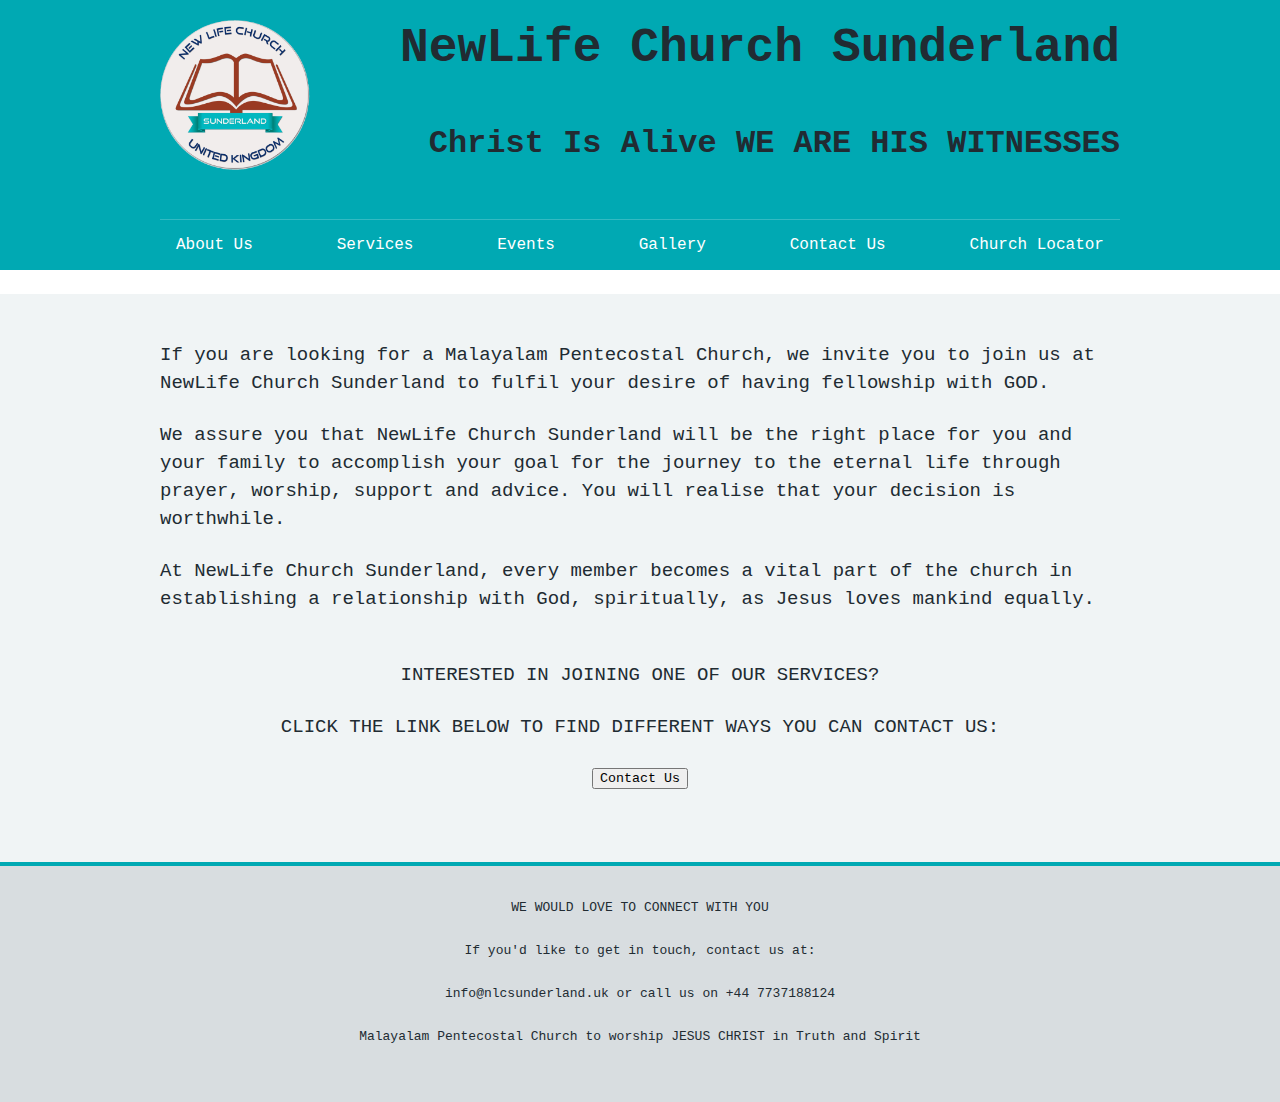
<file: index.html>
<!DOCTYPE html>
<!--[if lt IE 9]><html class="ie8" lang="en"><![endif]-->
<!--[if IE 9]><html class="ie9" lang="en"><![endif]-->
<!--[if gt IE 9]><!--><html lang="en"><!--<![endif]-->
<head>
  <!-- Global site tag (gtag.js) - Google Analytics -->
  <script async src="https://www.googletagmanager.com/gtag/js?id=UA-165614378-1"></script>
  <script async src="https://pagead2.googlesyndication.com/pagead/js/adsbygoogle.js?client=ca-pub-7338829613390531"
     crossorigin="anonymous"></script>
  <script>
    window.dataLayer = window.dataLayer || [];
    function gtag(){dataLayer.push(arguments);}
    gtag('js', new Date());

    gtag('config', 'UA-165614378-1');
  </script>

    <meta charset="utf-8">
    <meta http-equiv="X-UA-Compatible" content="IE=edge">
    <meta name="viewport" content="width=device-width, initial-scale=1, shrink-to-fit=no">
    <meta name="keywords" content="Malayalam Pentecostal Church &nbsp;to worship JESUS CHRIST in Truth and Spirit, Malayalam Church, Pentecostal Church Sunderland,Malayalam Worship Sunderland,Pentecostal Malayalam Church,Pentecostal  Fellowship,New Life Church Sunderland,Hylton Road, Malayalam (Kerala) Pentecostal worship Church,Near New Castle,Tyne and Wear,United Kingdom,Jesus Is Alive,Christian Fellowship,nlcsunderland, NewLife Church Sunderland, NLC:, Malayalam Pentecostal Church &nbsp;to worship JESUS CHRIST in Truth and Spirit, Malayalam Church, Pentecostal Church Sunderland,Malayalam Worship Sunderland,Pentecostal Malayalam Church,Pentecostal  Fellowship,New Life Church Sunderland,Hylton Road, Malayalam (Kerala) Pentecostal worship Church,Near New Castle,Tyne and Wear,United Kingdom, Gateshead, South Shields, Jesus Is Alive,Christian Fellowship,nlcsunderland:&#xD;&#xA;">
    <meta name="description" content="We are a Christian Fellowship situated in Sunderland. We follow Pentecostal values and we worship GOD in Truth and Spirit. We gather together every week and worship (Malayalam) our Saviour Lord Jesus Christ.&#xD;&#xA;You are welcome to our fellowship&#xD;&#xA;With love and prayers in Lord Jesus Christ...">
    <meta name="author" content="Abraham Prince">

    <title>NewLife Church - HOME</title>

    <!-- Styles -->
    <link rel="stylesheet" href="css/nlc-3.1.0.min.css" media="(prefers-color-scheme: light)">
    <link rel="stylesheet" href="css/nlc-3.1.0.max.css" media="(prefers-color-scheme: dark)">

    <!-- Scripts -->
    <script src="js/nlc-3.1.0.min.js" defer></script>

    <!-- Favicons -->
    <link rel="shortcut icon" href="assets/favicons/favicon.ico" type="image/x-icon">
    <script src="https://apps.elfsight.com/p/platform.js" defer></script>
    <div class="elfsight-app-c358066d-0e27-4913-8c48-9841493840e3"></div>
  <script type="module" src="https://googlechromelabs.github.io/dark-mode-toggle/src/dark-mode-toggle.mjs"></script>
</head>

<body> 
<script>
        document.body.className = ((document.body.className) ? document.body.className + ' js-enabled' : 'js-enabled');
    </script>

<a class="nlc-skip-link" href="#maincontent">Skip to main content</a>

<header class="nlc-header" role="banner">
    <div class="nlc-width-container nlc-header__container">
        <div class="nlc-header__logo">
            <a class="" href="index" aria-label="index">
                <img src="assets/logos/logo.png" alt="logo" style="height: 150px;width: 150px;" >
            </a>
        </div>
        <h1>NewLife Church Sunderland</h1>
        <h2>Christ Is Alive WE ARE HIS WITNESSES</h2>   
    </div>
    <div class="nlc-header__content" id="content-header">
        
        <div class="nlc-header__menu">
          <button class="nlc-header__menu-toggle" id="toggle-menu" aria-controls="header-navigation" aria-label="Open menu">Menu</button>
        </div>
    </div>
    <nav class="nlc-header__navigation" id="header-navigation" role="navigation" aria-label="Primary navigation" aria-labelledby="label-navigation">
      <p class="nlc-header__navigation-title">
        <span id="label-navigation">Menu</span>
        <button class="nlc-header__navigation-close" id="close-menu">
          <svg class="nlc-icon nlc-icon__close" xmlns="http://www.w3.org/2000/svg" viewBox="0 0 24 24" aria-hidden="true" focusable="false">
            <path d="M13.41 12l5.3-5.29a1 1 0 1 0-1.42-1.42L12 10.59l-5.29-5.3a1 1 0 0 0-1.42 1.42l5.3 5.29-5.3 5.29a1 1 0 0 0 0 1.42 1 1 0 0 0 1.42 0l5.29-5.3 5.29 5.3a1 1 0 0 0 1.42 0 1 1 0 0 0 0-1.42z"></path>
          </svg>
          <span class="nlc-u-visually-hidden">Close menu</span>
        </button>
      </p>
      <ul class="nlc-header__navigation-list">
        <li class="nlc-header__navigation-item nlc-header__navigation-item--for-mobile">
          <a class="nlc-header__navigation-link" href="index">
            Home
            <svg class="nlc-icon nlc-icon__chevron-right" xmlns="http://www.w3.org/2000/svg" viewBox="0 0 24 24" aria-hidden="true">
              <path d="M15.5 12a1 1 0 0 1-.29.71l-5 5a1 1 0 0 1-1.42-1.42l4.3-4.29-4.3-4.29a1 1 0 0 1 1.42-1.42l5 5a1 1 0 0 1 .29.71z"></path>
            </svg>
          </a>
        </li>
        <li class="nlc-header__navigation-item">
          <a class="nlc-header__navigation-link" href="aboutus" >
            About Us
            <svg class="nlc-icon nlc-icon__chevron-right" xmlns="http://www.w3.org/2000/svg" viewBox="0 0 24 24" aria-hidden="true">
              <path d="M15.5 12a1 1 0 0 1-.29.71l-5 5a1 1 0 0 1-1.42-1.42l4.3-4.29-4.3-4.29a1 1 0 0 1 1.42-1.42l5 5a1 1 0 0 1 .29.71z"></path>
            </svg>
          </a>
        </li>
        <li class="nlc-header__navigation-item">
          <a class="nlc-header__navigation-link" href="services" >
            Services
            <svg class="nlc-icon nlc-icon__chevron-right" xmlns="http://www.w3.org/2000/svg" viewBox="0 0 24 24" aria-hidden="true">
              <path d="M15.5 12a1 1 0 0 1-.29.71l-5 5a1 1 0 0 1-1.42-1.42l4.3-4.29-4.3-4.29a1 1 0 0 1 1.42-1.42l5 5a1 1 0 0 1 .29.71z"></path>
            </svg>
          </a>
        </li>
        <li class="nlc-header__navigation-item">
            <a class="nlc-header__navigation-link" href="events" >
              Events
              <svg class="nlc-icon nlc-icon__chevron-right" xmlns="http://www.w3.org/2000/svg" viewBox="0 0 24 24" aria-hidden="true">
                <path d="M15.5 12a1 1 0 0 1-.29.71l-5 5a1 1 0 0 1-1.42-1.42l4.3-4.29-4.3-4.29a1 1 0 0 1 1.42-1.42l5 5a1 1 0 0 1 .29.71z"></path>
              </svg>
            </a>
        </li>
        <li class="nlc-header__navigation-item">
          <a class="nlc-header__navigation-link" href="gallery" >
            Gallery
            <svg class="nlc-icon nlc-icon__chevron-right" xmlns="http://www.w3.org/2000/svg" viewBox="0 0 24 24" aria-hidden="true">
              <path d="M15.5 12a1 1 0 0 1-.29.71l-5 5a1 1 0 0 1-1.42-1.42l4.3-4.29-4.3-4.29a1 1 0 0 1 1.42-1.42l5 5a1 1 0 0 1 .29.71z"></path>
            </svg>
          </a>
      </li>
        <li class="nlc-header__navigation-item">
          <a class="nlc-header__navigation-link" href="contactus" >
            Contact Us
            <svg class="nlc-icon nlc-icon__chevron-right" xmlns="http://www.w3.org/2000/svg" viewBox="0 0 24 24" aria-hidden="true">
              <path d="M15.5 12a1 1 0 0 1-.29.71l-5 5a1 1 0 0 1-1.42-1.42l4.3-4.29-4.3-4.29a1 1 0 0 1 1.42-1.42l5 5a1 1 0 0 1 .29.71z"></path>
            </svg>
          </a>
        </li>
        <li class="nlc-header__navigation-item">
            <a class="nlc-header__navigation-link" href="churchlocator" >
              Church Locator
              <svg class="nlc-icon nlc-icon__chevron-right" xmlns="http://www.w3.org/2000/svg" viewBox="0 0 24 24" aria-hidden="true">
                <path d="M15.5 12a1 1 0 0 1-.29.71l-5 5a1 1 0 0 1-1.42-1.42l4.3-4.29-4.3-4.29a1 1 0 0 1 1.42-1.42l5 5a1 1 0 0 1 .29.71z"></path>
              </svg>
            </a>
          </li>
        </li>
      </ul>
    </nav>
</header>

<nav class="nlc-breadcrumb" aria-label="Breadcrumb">
    <div class="nlc-width-container">
    </div>
</nav>

<div class="nlc-width-container">
    <main class="nlc-main-wrapper" id="maincontent">
        <div class="nlc-grid-row" id="maincontentcontainer">
            <div class="nlc-grid-column-three-quarters">
                <p>If you are looking for a Malayalam Pentecostal Church, we invite you to join us at NewLife Church Sunderland to fulfil your desire of having fellowship with GOD.</p>
                <p>We assure you that NewLife Church Sunderland will be the right place for you and your family to accomplish your goal for the journey to the eternal life through prayer, worship, support and advice. You will realise that your decision is worthwhile.</p>
                <p>At NewLife Church Sunderland, every member becomes a vital part of the church in establishing a relationship with God, spiritually, as Jesus loves mankind equally.</p>
                <br>
                <p style="text-align: center">INTERESTED IN JOINING ONE OF OUR SERVICES?</p>
                <p style="text-align: center">CLICK THE LINK BELOW TO FIND DIFFERENT WAYS YOU CAN CONTACT US:</p>
                <div style="text-align: center;"><a href="contactus"><form><input type="button" value="Contact Us"></form></a></div>
                <br>
                <script src="https://www.biblegateway.com/votd/votd.write.callback.js"></script>
                <script src="https://www.biblegateway.com/votd/get/?format=json&version=NIV&callback=BG.votdWriteCallback"></script>
                <!-- alternative for no javascript -->
                <noscript>
                <iframe framespacing="0" frameborder="no" src="https://www.biblegateway.com/votd/get/?format=html&version=NIV">View Verse of the Day</iframe>
                </noscript>
            </div>
        </div>
    </main>
</div>

<footer role="contentinfo">
    <div class="nlc-footer" id="nlc-footer">
        <div class="nlc-width-container">
            <p style="text-align: center; font-size: small;">WE WOULD LOVE TO CONNECT WITH YOU</p>
            <p style="text-align: center; font-size: small;">If you'd like to get in touch, contact us at:</p>
            <p style="text-align: center; font-size: small;">info@nlcsunderland.uk or call us on +44 7737188124</p>
            <p style="text-align: center; font-size: small;">Malayalam Pentecostal Church  to worship JESUS CHRIST in Truth and Spirit</p>
            <div style="text-align: center;"><dark-mode-toggle
          id="dark-mode-toggle-1"
          legend="Colour Theme"
          appearance="toggle"
          dark="Dark Mode"
          light="Light Mode"
          remember="Remember this"
      ></dark-mode-toggle></div>
        </div>
    </div>
</footer>

<script>
    var acc = document.getElementsByClassName("accordion");
    var i;

    for (i = 0; i < acc.length; i++) {
      acc[i].addEventListener("click", function() {
        this.classList.toggle("active");
        var panel = this.nextElementSibling;
        if (panel.style.maxHeight) {
          panel.style.maxHeight = null;
        } else {
          panel.style.maxHeight = panel.scrollHeight + "px";
        }
      });
    }
    </script>
</body>
</html>
</file>
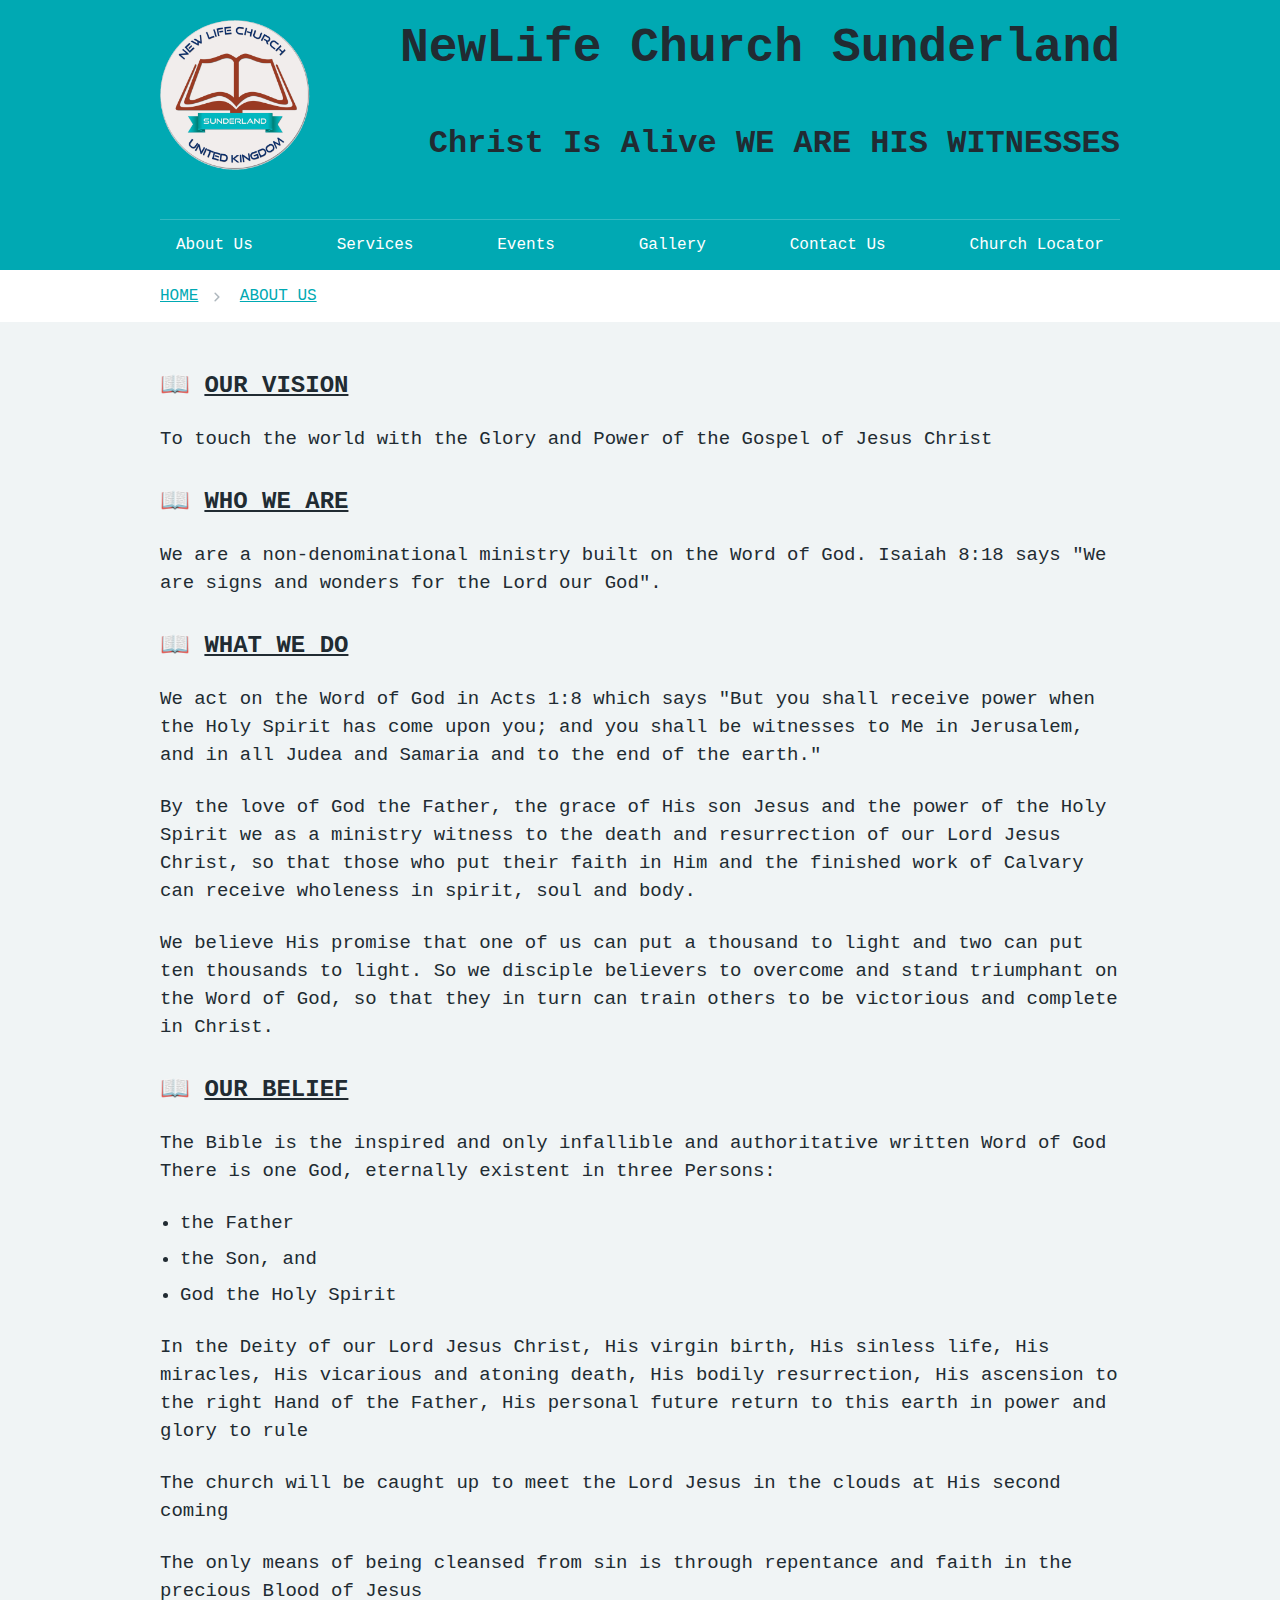
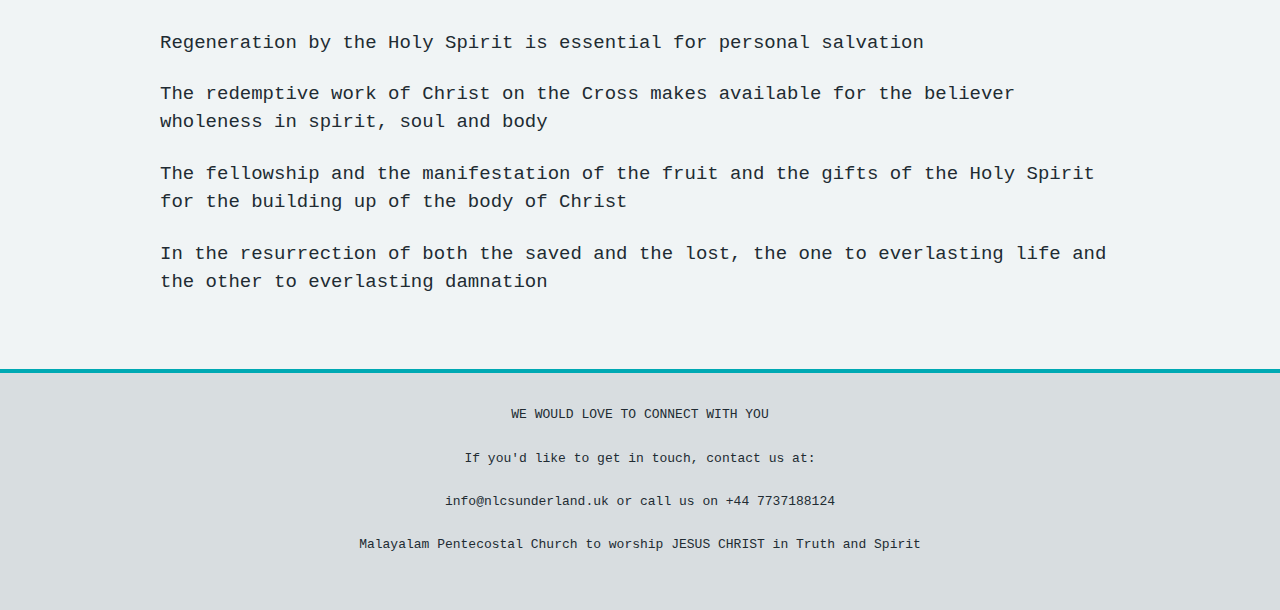
<file: aboutus.html>
﻿<!DOCTYPE html>
<!--[if lt IE 9]><html class="ie8" lang="en"><![endif]-->
<!--[if IE 9]><html class="ie9" lang="en"><![endif]-->
<!--[if gt IE 9]><!--><html lang="en"><!--<![endif]-->
<head>
  <!-- Global site tag (gtag.js) - Google Analytics -->
  <script async src="https://www.googletagmanager.com/gtag/js?id=UA-165614378-1"></script>
  <script async src="https://pagead2.googlesyndication.com/pagead/js/adsbygoogle.js?client=ca-pub-7338829613390531"
     crossorigin="anonymous"></script>
  <script>
    window.dataLayer = window.dataLayer || [];
    function gtag(){dataLayer.push(arguments);}
    gtag('js', new Date());

    gtag('config', 'UA-165614378-1');
  </script>
  <script type="module" src="https://googlechromelabs.github.io/dark-mode-toggle/src/dark-mode-toggle.mjs"></script>
    <meta charset="utf-8">
    <meta http-equiv="X-UA-Compatible" content="IE=edge">
    <meta name="viewport" content="width=device-width, initial-scale=1, shrink-to-fit=no">
    <meta name="keywords" content="Malayalam Pentecostal Church &nbsp;to worship JESUS CHRIST in Truth and Spirit, Malayalam Church, Pentecostal Church Sunderland,Malayalam Worship Sunderland,Pentecostal Malayalam Church,Pentecostal  Fellowship,New Life Church Sunderland,Hylton Road, Malayalam (Kerala) Pentecostal worship Church,Near New Castle,Tyne and Wear,United Kingdom,Jesus Is Alive,Christian Fellowship,nlcsunderland, NewLife Church Sunderland, NLC:, Malayalam Pentecostal Church &nbsp;to worship JESUS CHRIST in Truth and Spirit, Malayalam Church, Pentecostal Church Sunderland,Malayalam Worship Sunderland,Pentecostal Malayalam Church,Pentecostal  Fellowship,New Life Church Sunderland,Hylton Road, Malayalam (Kerala) Pentecostal worship Church,Near New Castle,Tyne and Wear,United Kingdom,Jesus Is Alive,Christian Fellowship,nlcsunderland:&#xD;&#xA;">
    <meta name="description" content="We are a Christian Fellowship situated in Sunderland. We follow Pentecostal values and we worship GOD in Truth and Spirit. We gather together every week and worship (Malayalam) our Saviour Lord Jesus Christ.&#xD;&#xA;You are welcome to our fellowship&#xD;&#xA;With love and prayers in Lord Jesus Christ...">
    <meta name="author" content="Abraham Prince">

    <title>NewLife Church - ABOUT US</title>

    <!-- Styles -->
    <link rel="stylesheet" href="css/nlc-3.1.0.min.css" media="(prefers-color-scheme: light)">
    <link rel="stylesheet" href="css/nlc-3.1.0.max.css" media="(prefers-color-scheme: dark)">

    <!-- Scripts -->
    <script src="js/nlc-3.1.0.min.js" defer></script>

    <!-- Favicons -->
    <link rel="shortcut icon" href="assets/favicons/favicon.ico" type="image/x-icon">
</head>

<body>
<script>
        document.body.className = ((document.body.className) ? document.body.className + ' js-enabled' : 'js-enabled');
    </script>

<a class="nlc-skip-link" href="#maincontent">Skip to main content</a>

<header class="nlc-header" role="banner">
    <div class="nlc-width-container nlc-header__container">
        <div class="nlc-header__logo">
            <a class="" href="index" aria-label="index">
                <img src="assets/logos/logo.png" alt="logo" style="height: 150px;width: 150px;" >
            </a>
        </div>
        <h1>NewLife Church Sunderland</h1>
        <h2>Christ Is Alive WE ARE HIS WITNESSES</h2>   
    </div>
    <div class="nlc-header__content" id="content-header">
        
        <div class="nlc-header__menu">
          <button class="nlc-header__menu-toggle" id="toggle-menu" aria-controls="header-navigation" aria-label="Open menu">Menu</button>
        </div>
    </div>
    <nav class="nlc-header__navigation" id="header-navigation" role="navigation" aria-label="Primary navigation" aria-labelledby="label-navigation">
      <p class="nlc-header__navigation-title">
        <span id="label-navigation">Menu</span>
        <button class="nlc-header__navigation-close" id="close-menu">
          <svg class="nlc-icon nlc-icon__close" xmlns="http://www.w3.org/2000/svg" viewBox="0 0 24 24" aria-hidden="true" focusable="false">
            <path d="M13.41 12l5.3-5.29a1 1 0 1 0-1.42-1.42L12 10.59l-5.29-5.3a1 1 0 0 0-1.42 1.42l5.3 5.29-5.3 5.29a1 1 0 0 0 0 1.42 1 1 0 0 0 1.42 0l5.29-5.3 5.29 5.3a1 1 0 0 0 1.42 0 1 1 0 0 0 0-1.42z"></path>
          </svg>
          <span class="nlc-u-visually-hidden">Close menu</span>
        </button>
      </p>
      <ul class="nlc-header__navigation-list">
        <li class="nlc-header__navigation-item nlc-header__navigation-item--for-mobile">
          <a class="nlc-header__navigation-link" href="index">
            Home
            <svg class="nlc-icon nlc-icon__chevron-right" xmlns="http://www.w3.org/2000/svg" viewBox="0 0 24 24" aria-hidden="true">
              <path d="M15.5 12a1 1 0 0 1-.29.71l-5 5a1 1 0 0 1-1.42-1.42l4.3-4.29-4.3-4.29a1 1 0 0 1 1.42-1.42l5 5a1 1 0 0 1 .29.71z"></path>
            </svg>
          </a>
        </li>
        <li class="nlc-header__navigation-item">
          <a class="nlc-header__navigation-link" href="aboutus" >
            About Us
            <svg class="nlc-icon nlc-icon__chevron-right" xmlns="http://www.w3.org/2000/svg" viewBox="0 0 24 24" aria-hidden="true">
              <path d="M15.5 12a1 1 0 0 1-.29.71l-5 5a1 1 0 0 1-1.42-1.42l4.3-4.29-4.3-4.29a1 1 0 0 1 1.42-1.42l5 5a1 1 0 0 1 .29.71z"></path>
            </svg>
          </a>
        </li>
        <li class="nlc-header__navigation-item">
          <a class="nlc-header__navigation-link" href="services" >
            Services
            <svg class="nlc-icon nlc-icon__chevron-right" xmlns="http://www.w3.org/2000/svg" viewBox="0 0 24 24" aria-hidden="true">
              <path d="M15.5 12a1 1 0 0 1-.29.71l-5 5a1 1 0 0 1-1.42-1.42l4.3-4.29-4.3-4.29a1 1 0 0 1 1.42-1.42l5 5a1 1 0 0 1 .29.71z"></path>
            </svg>
          </a>
        </li>
        <li class="nlc-header__navigation-item">
            <a class="nlc-header__navigation-link" href="events" >
              Events
              <svg class="nlc-icon nlc-icon__chevron-right" xmlns="http://www.w3.org/2000/svg" viewBox="0 0 24 24" aria-hidden="true">
                <path d="M15.5 12a1 1 0 0 1-.29.71l-5 5a1 1 0 0 1-1.42-1.42l4.3-4.29-4.3-4.29a1 1 0 0 1 1.42-1.42l5 5a1 1 0 0 1 .29.71z"></path>
              </svg>
            </a>
        </li>
        <li class="nlc-header__navigation-item">
          <a class="nlc-header__navigation-link" href="gallery" >
            Gallery
            <svg class="nlc-icon nlc-icon__chevron-right" xmlns="http://www.w3.org/2000/svg" viewBox="0 0 24 24" aria-hidden="true">
              <path d="M15.5 12a1 1 0 0 1-.29.71l-5 5a1 1 0 0 1-1.42-1.42l4.3-4.29-4.3-4.29a1 1 0 0 1 1.42-1.42l5 5a1 1 0 0 1 .29.71z"></path>
            </svg>
          </a>
      </li>
        <li class="nlc-header__navigation-item">
          <a class="nlc-header__navigation-link" href="contactus" >
            Contact Us
            <svg class="nlc-icon nlc-icon__chevron-right" xmlns="http://www.w3.org/2000/svg" viewBox="0 0 24 24" aria-hidden="true">
              <path d="M15.5 12a1 1 0 0 1-.29.71l-5 5a1 1 0 0 1-1.42-1.42l4.3-4.29-4.3-4.29a1 1 0 0 1 1.42-1.42l5 5a1 1 0 0 1 .29.71z"></path>
            </svg>
          </a>
        </li>
        <li class="nlc-header__navigation-item">
            <a class="nlc-header__navigation-link" href="churchlocator" >
              Church Locator
              <svg class="nlc-icon nlc-icon__chevron-right" xmlns="http://www.w3.org/2000/svg" viewBox="0 0 24 24" aria-hidden="true">
                <path d="M15.5 12a1 1 0 0 1-.29.71l-5 5a1 1 0 0 1-1.42-1.42l4.3-4.29-4.3-4.29a1 1 0 0 1 1.42-1.42l5 5a1 1 0 0 1 .29.71z"></path>
              </svg>
            </a>
          </li>
        </li>
      </ul>
    </nav>
</header>

<nav class="nlc-breadcrumb" aria-label="Breadcrumb">
    <div class="nlc-width-container">
        <ol class="nlc-breadcrumb__list">
          <li class="nlc-breadcrumb__item"><a href="index">HOME</a></li>
          <li class="nlc-breadcrumb__item"><a class="nlc-breadcrumb__link" href="aboutus">ABOUT US</a></li>
        </ol>
        <p class="nlc-breadcrumb__back"><a class="nlc-breadcrumb__backlink" href="index">Back to home</a></p>
    </div>
</nav>

<div class="nlc-width-container">
    <main class="nlc-main-wrapper" id="maincontent">
        <div class="nlc-grid-row">
            <div class="nlc-grid-column-three-quarters">
              <h3>📖 <u>OUR VISION</u></h3>
              <p >To touch the world with the Glory and Power of the Gospel of Jesus Christ</p>
              <h3>📖 <u>WHO WE ARE</u></h3>
              <p >We are a non-denominational ministry built on the Word of God. Isaiah 8:18 says "We are signs and wonders for the Lord our God".</p>
              <h3>📖 <u>WHAT WE DO</u></h3>
              <p>We act on the Word of God in Acts 1:8 which says "But you shall receive power when the Holy Spirit has come upon you; and you shall be witnesses to Me in Jerusalem, and in all Judea and Samaria and to the end of the earth."</p>
              <p>By the love of God the Father, the grace of His son Jesus and the power of the Holy Spirit we as a ministry witness to the death and resurrection of our Lord Jesus Christ, so that those who put their faith in Him and the finished work of Calvary can receive wholeness in spirit, soul and body.</p>
              <p>We believe His promise that one of us can put a thousand to light and two can put ten thousands to light. So we disciple believers to overcome and stand triumphant on the Word of God, so that they in turn can train others to be victorious and complete in Christ.</p>
              <h3>📖 <u>OUR BELIEF</u></h3>
              <p>The Bible is the inspired and only infallible and authoritative written Word of God
                There is one God, eternally existent in three Persons:</p>
                <ul>
                <li>the Father</li> 
                <li>the Son, and</li> 
                <li>God the Holy Spirit</li> 
                </ul>
                <p>In the Deity of our Lord Jesus Christ, His virgin birth, His sinless life, His miracles, His vicarious and atoning death, His bodily resurrection, His ascension to the right Hand of the Father, His personal future return to this earth in power and glory to rule</p>
                <p>The church will be caught up to meet the Lord Jesus in the clouds at His second coming</p>
                <p>The only means of being cleansed from sin is through repentance and faith in the precious Blood of Jesus</p>
                <p>Re­generation by the Holy Spirit is essential for personal salvation</p>
                <p>The redemptive work of Christ on the Cross makes available for the believer wholeness in spirit, soul and body</p>
                <p>The fellowship and the manifestation of the fruit and the gifts of the Holy Spirit for the building up of the body of Christ</p>
                <p>In the resurrection of both the saved and the lost, the one to everlasting life and the other to everlasting damnation</p>
            </div>
        </div>
    </main>
</div>

<footer role="contentinfo">
    <div class="nlc-footer" id="nlc-footer">
        <div class="nlc-width-container">
            <p style="text-align: center; font-size: small;">WE WOULD LOVE TO CONNECT WITH YOU</p>
            <p style="text-align: center; font-size: small;">If you'd like to get in touch, contact us at:</p>
            <p style="text-align: center; font-size: small;">info@nlcsunderland.uk or call us on +44 7737188124</p>
            <p style="text-align: center; font-size: small;">Malayalam Pentecostal Church  to worship JESUS CHRIST in Truth and Spirit</p>
            <div style="text-align: center;"><dark-mode-toggle
              id="dark-mode-toggle-1"
              legend="Colour Theme"
              appearance="toggle"
              dark="Dark Mode"
              light="Light Mode"
              remember="Remember this"
          ></dark-mode-toggle></div>
        </div>
    </div>
</footer>

<script>
    var acc = document.getElementsByClassName("accordion");
    var i;

    for (i = 0; i < acc.length; i++) {
      acc[i].addEventListener("click", function() {
        this.classList.toggle("active");
        var panel = this.nextElementSibling;
        if (panel.style.maxHeight) {
          panel.style.maxHeight = null;
        } else {
          panel.style.maxHeight = panel.scrollHeight + "px";
        }
      });
    }
    </script>
</body>
</html>
</file>
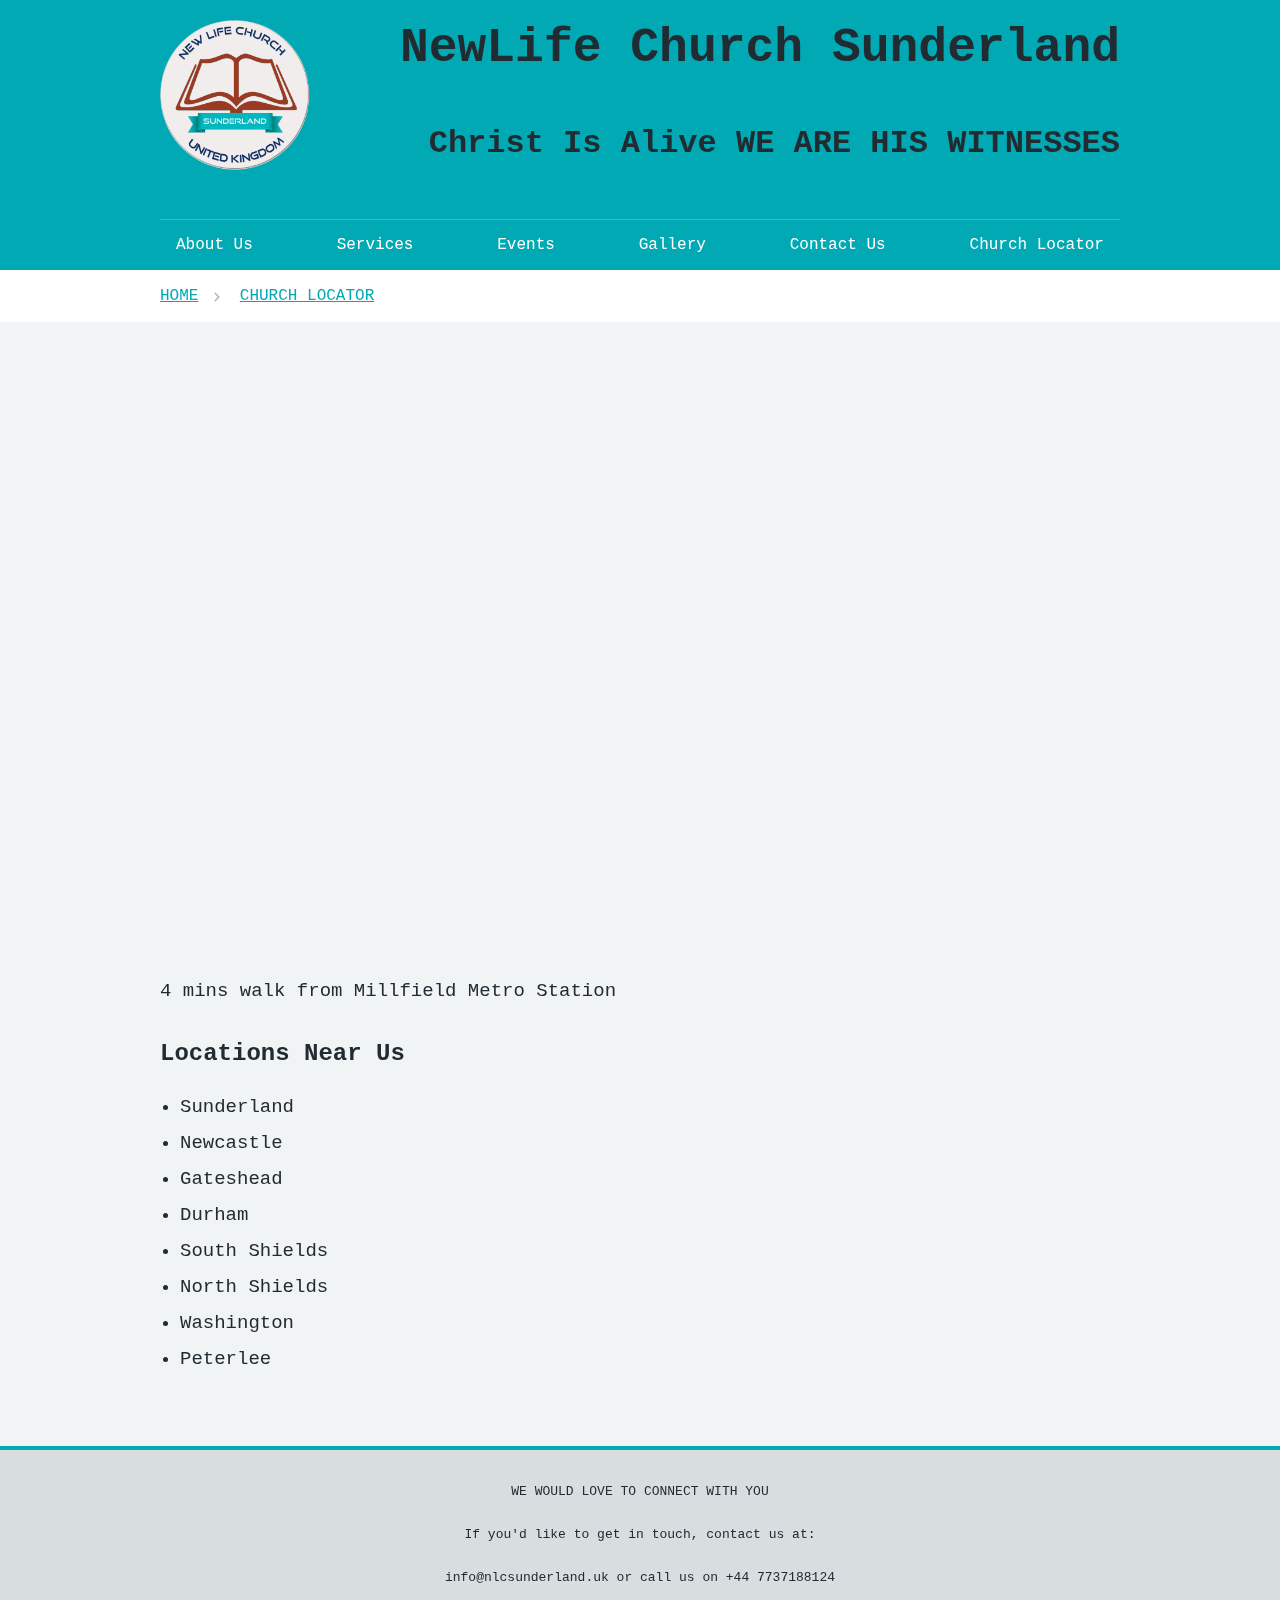
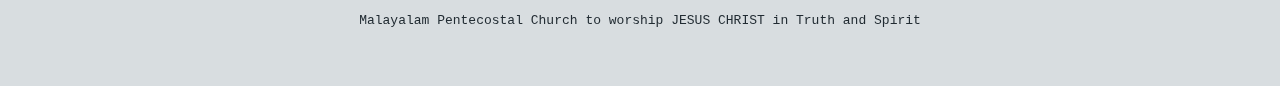
<file: churchlocator.html>
﻿<!DOCTYPE html>
<!--[if lt IE 9]><html class="ie8" lang="en"><![endif]-->
<!--[if IE 9]><html class="ie9" lang="en"><![endif]-->
<!--[if gt IE 9]><!--><html lang="en"><!--<![endif]-->
<head>
  <!-- Global site tag (gtag.js) - Google Analytics -->
  <script async src="https://www.googletagmanager.com/gtag/js?id=UA-165614378-1"></script>
  <script async src="https://pagead2.googlesyndication.com/pagead/js/adsbygoogle.js?client=ca-pub-7338829613390531"
     crossorigin="anonymous"></script>
  <script>
    window.dataLayer = window.dataLayer || [];
    function gtag(){dataLayer.push(arguments);}
    gtag('js', new Date());

    gtag('config', 'UA-165614378-1');
  </script>
  <script type="module" src="https://googlechromelabs.github.io/dark-mode-toggle/src/dark-mode-toggle.mjs"></script>
    <meta charset="utf-8">
    <meta http-equiv="X-UA-Compatible" content="IE=edge">
    <meta name="viewport" content="width=device-width, initial-scale=1, shrink-to-fit=no">
    <meta name="keywords" content="Malayalam Pentecostal Church &nbsp;to worship JESUS CHRIST in Truth and Spirit, Malayalam Church, Pentecostal Church Sunderland,Malayalam Worship Sunderland,Pentecostal Malayalam Church,Pentecostal  Fellowship,New Life Church Sunderland,Hylton Road, Malayalam (Kerala) Pentecostal worship Church,Near New Castle,Tyne and Wear,United Kingdom,Jesus Is Alive,Christian Fellowship,nlcsunderland, NewLife Church Sunderland, NLC:, Malayalam Pentecostal Church &nbsp;to worship JESUS CHRIST in Truth and Spirit, Malayalam Church, Pentecostal Church Sunderland,Malayalam Worship Sunderland,Pentecostal Malayalam Church,Pentecostal  Fellowship,New Life Church Sunderland,Hylton Road, Malayalam (Kerala) Pentecostal worship Church,Near New Castle,Tyne and Wear,United Kingdom,Jesus Is Alive,Christian Fellowship,nlcsunderland:&#xD;&#xA;">
    <meta name="description" content="We are a Christian Fellowship situated in Sunderland. We follow Pentecostal values and we worship GOD in Truth and Spirit. We gather together every week and worship (Malayalam) our Saviour Lord Jesus Christ.&#xD;&#xA;You are welcome to our fellowship&#xD;&#xA;With love and prayers in Lord Jesus Christ...">
    <meta name="author" content="Abraham Prince">

    <title>NewLife Church - CHURCH LOCATOR</title>

    <!-- Styles -->
    <link rel="stylesheet" href="css/nlc-3.1.0.min.css" media="(prefers-color-scheme: light)">
    <link rel="stylesheet" href="css/nlc-3.1.0.max.css" media="(prefers-color-scheme: dark)">

    <!-- Scripts -->
    <script src="js/nlc-3.1.0.min.js" defer></script>

    <!-- Favicons -->
    <link rel="shortcut icon" href="assets/favicons/favicon.ico" type="image/x-icon">
</head>

<body>
<script>
        document.body.className = ((document.body.className) ? document.body.className + ' js-enabled' : 'js-enabled');
    </script>

<a class="nlc-skip-link" href="#maincontent">Skip to main content</a>

<header class="nlc-header" role="banner">
    <div class="nlc-width-container nlc-header__container">
        <div class="nlc-header__logo">
            <a class="" href="index" aria-label="index">
                <img src="assets/logos/logo.png" alt="logo" style="height: 150px;width: 150px;" >
            </a>
        </div>
        <h1>NewLife Church Sunderland</h1>
        <h2>Christ Is Alive WE ARE HIS WITNESSES</h2>   
    </div>
    <div class="nlc-header__content" id="content-header">
        
        <div class="nlc-header__menu">
          <button class="nlc-header__menu-toggle" id="toggle-menu" aria-controls="header-navigation" aria-label="Open menu">Menu</button>
        </div>
    </div>
    <nav class="nlc-header__navigation" id="header-navigation" role="navigation" aria-label="Primary navigation" aria-labelledby="label-navigation">
      <p class="nlc-header__navigation-title">
        <span id="label-navigation">Menu</span>
        <button class="nlc-header__navigation-close" id="close-menu">
          <svg class="nlc-icon nlc-icon__close" xmlns="http://www.w3.org/2000/svg" viewBox="0 0 24 24" aria-hidden="true" focusable="false">
            <path d="M13.41 12l5.3-5.29a1 1 0 1 0-1.42-1.42L12 10.59l-5.29-5.3a1 1 0 0 0-1.42 1.42l5.3 5.29-5.3 5.29a1 1 0 0 0 0 1.42 1 1 0 0 0 1.42 0l5.29-5.3 5.29 5.3a1 1 0 0 0 1.42 0 1 1 0 0 0 0-1.42z"></path>
          </svg>
          <span class="nlc-u-visually-hidden">Close menu</span>
        </button>
      </p>
      <ul class="nlc-header__navigation-list">
        <li class="nlc-header__navigation-item nlc-header__navigation-item--for-mobile">
          <a class="nlc-header__navigation-link" href="index">
            Home
            <svg class="nlc-icon nlc-icon__chevron-right" xmlns="http://www.w3.org/2000/svg" viewBox="0 0 24 24" aria-hidden="true">
              <path d="M15.5 12a1 1 0 0 1-.29.71l-5 5a1 1 0 0 1-1.42-1.42l4.3-4.29-4.3-4.29a1 1 0 0 1 1.42-1.42l5 5a1 1 0 0 1 .29.71z"></path>
            </svg>
          </a>
        </li>
        <li class="nlc-header__navigation-item">
          <a class="nlc-header__navigation-link" href="aboutus" >
            About Us
            <svg class="nlc-icon nlc-icon__chevron-right" xmlns="http://www.w3.org/2000/svg" viewBox="0 0 24 24" aria-hidden="true">
              <path d="M15.5 12a1 1 0 0 1-.29.71l-5 5a1 1 0 0 1-1.42-1.42l4.3-4.29-4.3-4.29a1 1 0 0 1 1.42-1.42l5 5a1 1 0 0 1 .29.71z"></path>
            </svg>
          </a>
        </li>
        <li class="nlc-header__navigation-item">
          <a class="nlc-header__navigation-link" href="services" >
            Services
            <svg class="nlc-icon nlc-icon__chevron-right" xmlns="http://www.w3.org/2000/svg" viewBox="0 0 24 24" aria-hidden="true">
              <path d="M15.5 12a1 1 0 0 1-.29.71l-5 5a1 1 0 0 1-1.42-1.42l4.3-4.29-4.3-4.29a1 1 0 0 1 1.42-1.42l5 5a1 1 0 0 1 .29.71z"></path>
            </svg>
          </a>
        </li>
        <li class="nlc-header__navigation-item">
            <a class="nlc-header__navigation-link" href="events" >
              Events
              <svg class="nlc-icon nlc-icon__chevron-right" xmlns="http://www.w3.org/2000/svg" viewBox="0 0 24 24" aria-hidden="true">
                <path d="M15.5 12a1 1 0 0 1-.29.71l-5 5a1 1 0 0 1-1.42-1.42l4.3-4.29-4.3-4.29a1 1 0 0 1 1.42-1.42l5 5a1 1 0 0 1 .29.71z"></path>
              </svg>
            </a>
        </li>
        <li class="nlc-header__navigation-item">
          <a class="nlc-header__navigation-link" href="gallery" >
            Gallery
            <svg class="nlc-icon nlc-icon__chevron-right" xmlns="http://www.w3.org/2000/svg" viewBox="0 0 24 24" aria-hidden="true">
              <path d="M15.5 12a1 1 0 0 1-.29.71l-5 5a1 1 0 0 1-1.42-1.42l4.3-4.29-4.3-4.29a1 1 0 0 1 1.42-1.42l5 5a1 1 0 0 1 .29.71z"></path>
            </svg>
          </a>
      </li>
        <li class="nlc-header__navigation-item">
          <a class="nlc-header__navigation-link" href="contactus" >
            Contact Us
            <svg class="nlc-icon nlc-icon__chevron-right" xmlns="http://www.w3.org/2000/svg" viewBox="0 0 24 24" aria-hidden="true">
              <path d="M15.5 12a1 1 0 0 1-.29.71l-5 5a1 1 0 0 1-1.42-1.42l4.3-4.29-4.3-4.29a1 1 0 0 1 1.42-1.42l5 5a1 1 0 0 1 .29.71z"></path>
            </svg>
          </a>
        </li>
        <li class="nlc-header__navigation-item">
            <a class="nlc-header__navigation-link" href="churchlocator" >
              Church Locator
              <svg class="nlc-icon nlc-icon__chevron-right" xmlns="http://www.w3.org/2000/svg" viewBox="0 0 24 24" aria-hidden="true">
                <path d="M15.5 12a1 1 0 0 1-.29.71l-5 5a1 1 0 0 1-1.42-1.42l4.3-4.29-4.3-4.29a1 1 0 0 1 1.42-1.42l5 5a1 1 0 0 1 .29.71z"></path>
              </svg>
            </a>
          </li>
        </li>
      </ul>
    </nav>
</header>

<nav class="nlc-breadcrumb" aria-label="Breadcrumb">
    <div class="nlc-width-container">
        <ol class="nlc-breadcrumb__list">
          <li class="nlc-breadcrumb__item"><a href="index">HOME</a></li>
          <li class="nlc-breadcrumb__item"><a class="nlc-breadcrumb__link" href="churchlocator">CHURCH LOCATOR</a></li>
        </ol>
        <p class="nlc-breadcrumb__back"><a class="nlc-breadcrumb__backlink" href="index">Back to home</a></p>
    </div>
</nav>

<div class="nlc-width-container">
    <main class="nlc-main-wrapper" id="maincontent">
        <div class="nlc-grid-row">
            <div class="nlc-grid-column-three-quarters">
              <div style="width: 100%"><iframe width="100%" height="600" frameborder="0" scrolling="no" marginheight="0" marginwidth="0" src="https://maps.google.com/maps?width=100%25&amp;height=600&amp;hl=en&amp;q=170%20Hylton%20Rd,%20Sunderland%20SR4%207YA+(NewLife%20Church%20Sunderland)&amp;t=&amp;z=15&amp;ie=UTF8&amp;iwloc=B&amp;output=embed"></iframe></div>
              <p>4 mins walk from Millfield Metro Station </p>
              <h3>Locations Near Us</h3>
              <ul>
                <li>Sunderland</li>
                <li>Newcastle</li>
                <li>Gateshead</li>
                <li>Durham</li>
                <li>South Shields</li>
                <li>North Shields</li>
                <li>Washington</li>
                <li>Peterlee</li>
              </ul>
            </div>
        </div>
    </main>
</div>

<footer role="contentinfo">
    <div class="nlc-footer" id="nlc-footer">
        <div class="nlc-width-container">
            <p style="text-align: center; font-size: small;">WE WOULD LOVE TO CONNECT WITH YOU</p>
            <p style="text-align: center; font-size: small;">If you'd like to get in touch, contact us at:</p>
            <p style="text-align: center; font-size: small;">info@nlcsunderland.uk or call us on +44 7737188124</p>
            <p style="text-align: center; font-size: small;">Malayalam Pentecostal Church  to worship JESUS CHRIST in Truth and Spirit</p>
            <div style="text-align: center;"><dark-mode-toggle
              id="dark-mode-toggle-1"
              legend="Colour Theme"
              appearance="toggle"
              dark="Dark Mode"
              light="Light Mode"
              remember="Remember this"
          ></dark-mode-toggle></div>
        </div>
    </div>
</footer>

<script>
    var acc = document.getElementsByClassName("accordion");
    var i;

    for (i = 0; i < acc.length; i++) {
      acc[i].addEventListener("click", function() {
        this.classList.toggle("active");
        var panel = this.nextElementSibling;
        if (panel.style.maxHeight) {
          panel.style.maxHeight = null;
        } else {
          panel.style.maxHeight = panel.scrollHeight + "px";
        }
      });
    }
    </script>
</body>
</html>
</file>
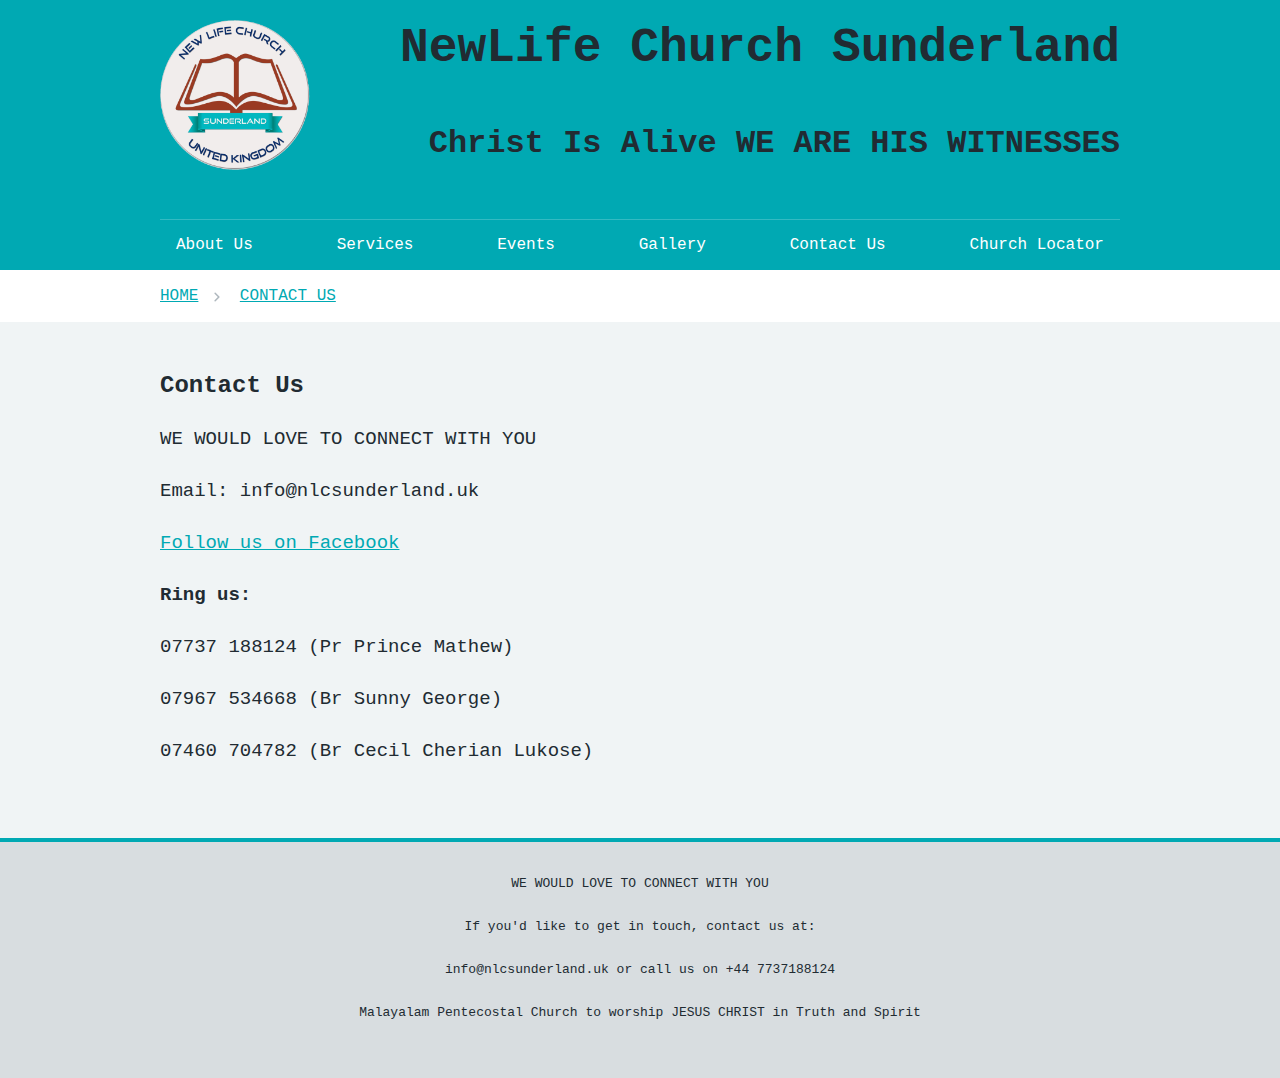
<file: contactus.html>
﻿<!DOCTYPE html>
<!--[if lt IE 9]><html class="ie8" lang="en"><![endif]-->
<!--[if IE 9]><html class="ie9" lang="en"><![endif]-->
<!--[if gt IE 9]><!--><html lang="en"><!--<![endif]-->
<head>
  <!-- Global site tag (gtag.js) - Google Analytics -->
  <script async src="https://www.googletagmanager.com/gtag/js?id=UA-165614378-1"></script>
  <script async src="https://pagead2.googlesyndication.com/pagead/js/adsbygoogle.js?client=ca-pub-7338829613390531"
     crossorigin="anonymous"></script>
  <script>
    window.dataLayer = window.dataLayer || [];
    function gtag(){dataLayer.push(arguments);}
    gtag('js', new Date());

    gtag('config', 'UA-165614378-1');
  </script>
  <script src="https://apps.elfsight.com/p/platform.js" defer></script>
  <div class="elfsight-app-d01f53f7-ecd6-4d11-b860-61d6073ac994"></div>
  <script type="module" src="https://googlechromelabs.github.io/dark-mode-toggle/src/dark-mode-toggle.mjs"></script>
    <meta charset="utf-8">
    <meta http-equiv="X-UA-Compatible" content="IE=edge">
    <meta name="viewport" content="width=device-width, initial-scale=1, shrink-to-fit=no">
    <meta name="keywords" content="Malayalam Pentecostal Church &nbsp;to worship JESUS CHRIST in Truth and Spirit, Malayalam Church, Pentecostal Church Sunderland,Malayalam Worship Sunderland,Pentecostal Malayalam Church,Pentecostal  Fellowship,New Life Church Sunderland,Hylton Road, Malayalam (Kerala) Pentecostal worship Church,Near New Castle,Tyne and Wear,United Kingdom,Jesus Is Alive,Christian Fellowship,nlcsunderland, NewLife Church Sunderland, NLC:, Malayalam Pentecostal Church &nbsp;to worship JESUS CHRIST in Truth and Spirit, Malayalam Church, Pentecostal Church Sunderland,Malayalam Worship Sunderland,Pentecostal Malayalam Church,Pentecostal  Fellowship,New Life Church Sunderland,Hylton Road, Malayalam (Kerala) Pentecostal worship Church,Near New Castle,Tyne and Wear,United Kingdom,Jesus Is Alive,Christian Fellowship,nlcsunderland:&#xD;&#xA;">
    <meta name="description" content="We are a Christian Fellowship situated in Sunderland. We follow Pentecostal values and we worship GOD in Truth and Spirit. We gather together every week and worship (Malayalam) our Saviour Lord Jesus Christ.&#xD;&#xA;You are welcome to our fellowship&#xD;&#xA;With love and prayers in Lord Jesus Christ...">
    <meta name="author" content="Abraham Prince">

    <title>NewLife Church - CONTACT US</title>

    <!-- Styles -->
    <link rel="stylesheet" href="css/nlc-3.1.0.min.css" media="(prefers-color-scheme: light)">
    <link rel="stylesheet" href="css/nlc-3.1.0.max.css" media="(prefers-color-scheme: dark)">

    <!-- Scripts -->
    <script src="js/nlc-3.1.0.min.js" defer></script>

    <!-- Favicons -->
    <link rel="shortcut icon" href="assets/favicons/favicon.ico" type="image/x-icon">
</head>

<body>
<script>
        document.body.className = ((document.body.className) ? document.body.className + ' js-enabled' : 'js-enabled');
    </script>

<a class="nlc-skip-link" href="#maincontent">Skip to main content</a>

<header class="nlc-header" role="banner">
    <div class="nlc-width-container nlc-header__container">
        <div class="nlc-header__logo">
            <a class="" href="index" aria-label="index">
                <img src="assets/logos/logo.png" alt="logo" style="height: 150px;width: 150px;" >
            </a>
        </div>
        <h1>NewLife Church Sunderland</h1>
        <h2>Christ Is Alive WE ARE HIS WITNESSES</h2>   
    </div>
    <div class="nlc-header__content" id="content-header">
        
        <div class="nlc-header__menu">
          <button class="nlc-header__menu-toggle" id="toggle-menu" aria-controls="header-navigation" aria-label="Open menu">Menu</button>
        </div>
    </div>
    <nav class="nlc-header__navigation" id="header-navigation" role="navigation" aria-label="Primary navigation" aria-labelledby="label-navigation">
      <p class="nlc-header__navigation-title">
        <span id="label-navigation">Menu</span>
        <button class="nlc-header__navigation-close" id="close-menu">
          <svg class="nlc-icon nlc-icon__close" xmlns="http://www.w3.org/2000/svg" viewBox="0 0 24 24" aria-hidden="true" focusable="false">
            <path d="M13.41 12l5.3-5.29a1 1 0 1 0-1.42-1.42L12 10.59l-5.29-5.3a1 1 0 0 0-1.42 1.42l5.3 5.29-5.3 5.29a1 1 0 0 0 0 1.42 1 1 0 0 0 1.42 0l5.29-5.3 5.29 5.3a1 1 0 0 0 1.42 0 1 1 0 0 0 0-1.42z"></path>
          </svg>
          <span class="nlc-u-visually-hidden">Close menu</span>
        </button>
      </p>
      <ul class="nlc-header__navigation-list">
        <li class="nlc-header__navigation-item nlc-header__navigation-item--for-mobile">
          <a class="nlc-header__navigation-link" href="index">
            Home
            <svg class="nlc-icon nlc-icon__chevron-right" xmlns="http://www.w3.org/2000/svg" viewBox="0 0 24 24" aria-hidden="true">
              <path d="M15.5 12a1 1 0 0 1-.29.71l-5 5a1 1 0 0 1-1.42-1.42l4.3-4.29-4.3-4.29a1 1 0 0 1 1.42-1.42l5 5a1 1 0 0 1 .29.71z"></path>
            </svg>
          </a>
        </li>
        <li class="nlc-header__navigation-item">
          <a class="nlc-header__navigation-link" href="aboutus" >
            About Us
            <svg class="nlc-icon nlc-icon__chevron-right" xmlns="http://www.w3.org/2000/svg" viewBox="0 0 24 24" aria-hidden="true">
              <path d="M15.5 12a1 1 0 0 1-.29.71l-5 5a1 1 0 0 1-1.42-1.42l4.3-4.29-4.3-4.29a1 1 0 0 1 1.42-1.42l5 5a1 1 0 0 1 .29.71z"></path>
            </svg>
          </a>
        </li>
        <li class="nlc-header__navigation-item">
          <a class="nlc-header__navigation-link" href="services" >
            Services
            <svg class="nlc-icon nlc-icon__chevron-right" xmlns="http://www.w3.org/2000/svg" viewBox="0 0 24 24" aria-hidden="true">
              <path d="M15.5 12a1 1 0 0 1-.29.71l-5 5a1 1 0 0 1-1.42-1.42l4.3-4.29-4.3-4.29a1 1 0 0 1 1.42-1.42l5 5a1 1 0 0 1 .29.71z"></path>
            </svg>
          </a>
        </li>
        <li class="nlc-header__navigation-item">
            <a class="nlc-header__navigation-link" href="events" >
              Events
              <svg class="nlc-icon nlc-icon__chevron-right" xmlns="http://www.w3.org/2000/svg" viewBox="0 0 24 24" aria-hidden="true">
                <path d="M15.5 12a1 1 0 0 1-.29.71l-5 5a1 1 0 0 1-1.42-1.42l4.3-4.29-4.3-4.29a1 1 0 0 1 1.42-1.42l5 5a1 1 0 0 1 .29.71z"></path>
              </svg>
            </a>
        </li>
        <li class="nlc-header__navigation-item">
          <a class="nlc-header__navigation-link" href="gallery" >
            Gallery
            <svg class="nlc-icon nlc-icon__chevron-right" xmlns="http://www.w3.org/2000/svg" viewBox="0 0 24 24" aria-hidden="true">
              <path d="M15.5 12a1 1 0 0 1-.29.71l-5 5a1 1 0 0 1-1.42-1.42l4.3-4.29-4.3-4.29a1 1 0 0 1 1.42-1.42l5 5a1 1 0 0 1 .29.71z"></path>
            </svg>
          </a>
      </li>
        <li class="nlc-header__navigation-item">
          <a class="nlc-header__navigation-link" href="contactus" >
            Contact Us
            <svg class="nlc-icon nlc-icon__chevron-right" xmlns="http://www.w3.org/2000/svg" viewBox="0 0 24 24" aria-hidden="true">
              <path d="M15.5 12a1 1 0 0 1-.29.71l-5 5a1 1 0 0 1-1.42-1.42l4.3-4.29-4.3-4.29a1 1 0 0 1 1.42-1.42l5 5a1 1 0 0 1 .29.71z"></path>
            </svg>
          </a>
        </li>
        <li class="nlc-header__navigation-item">
            <a class="nlc-header__navigation-link" href="churchlocator" >
              Church Locator
              <svg class="nlc-icon nlc-icon__chevron-right" xmlns="http://www.w3.org/2000/svg" viewBox="0 0 24 24" aria-hidden="true">
                <path d="M15.5 12a1 1 0 0 1-.29.71l-5 5a1 1 0 0 1-1.42-1.42l4.3-4.29-4.3-4.29a1 1 0 0 1 1.42-1.42l5 5a1 1 0 0 1 .29.71z"></path>
              </svg>
            </a>
          </li>
        </li>
      </ul>
    </nav>
</header>

<nav class="nlc-breadcrumb" aria-label="Breadcrumb">
    <div class="nlc-width-container">
        <ol class="nlc-breadcrumb__list">
            <li class="nlc-breadcrumb__item"><a href="index">HOME</a></li>
            <li class="nlc-breadcrumb__item"><a class="nlc-breadcrumb__link" href="contactus">CONTACT US</a></li>
        </ol>
        <p class="nlc-breadcrumb__back"><a class="nlc-breadcrumb__backlink" href="index">Back to home</a></p>
    </div>
</nav>

<div class="nlc-width-container">
    <main class="nlc-main-wrapper" id="maincontent">
        <div class="nlc-grid-row">
            <div class="nlc-grid-column-three-quarters">
              <h3>Contact Us</h3>
              <p>WE WOULD LOVE TO CONNECT WITH YOU</p>
              <p>Email: info@nlcsunderland.uk</p>
              <a href="https://www.facebook.com/NewLifeChurchSunderland/"><p>Follow us on Facebook</p></a>
              <P><b>Ring us:</b></P>
              <p>07737 188124 (Pr Prince Mathew)</p>
              <p>07967 534668 (Br Sunny George)</p>
              <p>07460 704782 (Br Cecil Cherian Lukose)</p>
              <script src="https://apps.elfsight.com/p/platform.js" defer></script>
              <div class="elfsight-app-1604fb1c-dbca-490b-9dfd-c51982370a69"></div>
            </div>
        </div>
    </main>
</div>

<footer role="contentinfo">
    <div class="nlc-footer" id="nlc-footer">
        <div class="nlc-width-container">
            <p style="text-align: center; font-size: small;">WE WOULD LOVE TO CONNECT WITH YOU</p>
            <p style="text-align: center; font-size: small;">If you'd like to get in touch, contact us at:</p>
            <p style="text-align: center; font-size: small;">info@nlcsunderland.uk or call us on +44 7737188124</p>
            <p style="text-align: center; font-size: small;">Malayalam Pentecostal Church  to worship JESUS CHRIST in Truth and Spirit</p>
            <div style="text-align: center;"><dark-mode-toggle
              id="dark-mode-toggle-1"
              legend="Colour Theme"
              appearance="toggle"
              dark="Dark Mode"
              light="Light Mode"
              remember="Remember this"
          ></dark-mode-toggle></div>
        </div>
    </div>
</footer>

<script>
  
    var acc = document.getElementsByClassName("accordion");
    var i;

    for (i = 0; i < acc.length; i++) {
      acc[i].addEventListener("click", function() {
        this.classList.toggle("active");
        var panel = this.nextElementSibling;
        if (panel.style.maxHeight) {
          panel.style.maxHeight = null;
        } else {
          panel.style.maxHeight = panel.scrollHeight + "px";
        }
      });
    }
    </script>
    <script language="JavaScript">
      // Code for validating the form
      // Visit http://www.javascript-coder.com/html-form/javascript-form-validation.phtml
      // for details
      var frmvalidator  = new Validator("contactform");
      frmvalidator.addValidation("name","req","Please provide your name"); 
      frmvalidator.addValidation("email","req","Please provide your email"); 
      frmvalidator.addValidation("email","email","Please enter a valid email address"); 
      </script>
</body>
</html>
</file>
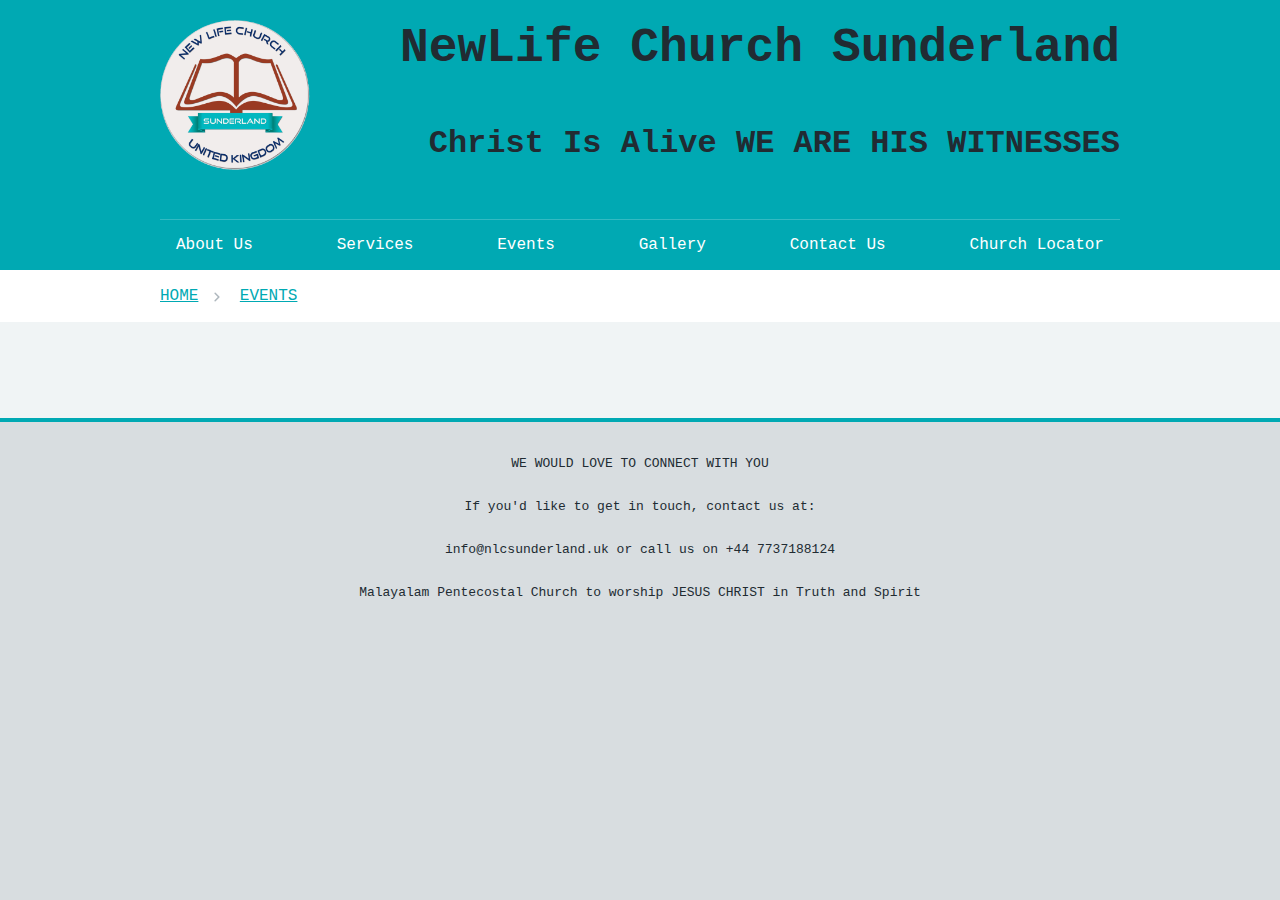
<file: events.html>
<!DOCTYPE html>
<!--[if lt IE 9]><html class="ie8" lang="en"><![endif]-->
<!--[if IE 9]><html class="ie9" lang="en"><![endif]-->
<!--[if gt IE 9]><!--><html lang="en"><!--<![endif]-->
<head>
  <!-- Global site tag (gtag.js) - Google Analytics -->
  <script async src="https://www.googletagmanager.com/gtag/js?id=UA-165614378-1"></script>
  <script async src="https://pagead2.googlesyndication.com/pagead/js/adsbygoogle.js?client=ca-pub-7338829613390531"
     crossorigin="anonymous"></script>
  <script>
    window.dataLayer = window.dataLayer || [];
    function gtag(){dataLayer.push(arguments);}
    gtag('js', new Date());

    gtag('config', 'UA-165614378-1');
  </script>
  <script type="module" src="https://googlechromelabs.github.io/dark-mode-toggle/src/dark-mode-toggle.mjs"></script>
    <meta charset="utf-8">
    <meta http-equiv="X-UA-Compatible" content="IE=edge">
    <meta name="viewport" content="width=device-width, initial-scale=1, shrink-to-fit=no">
    <meta name="keywords" content="Malayalam Pentecostal Church &nbsp;to worship JESUS CHRIST in Truth and Spirit, Malayalam Church, Pentecostal Church Sunderland,Malayalam Worship Sunderland,Pentecostal Malayalam Church,Pentecostal  Fellowship,New Life Church Sunderland,Hylton Road, Malayalam (Kerala) Pentecostal worship Church,Near New Castle,Tyne and Wear,United Kingdom,Jesus Is Alive,Christian Fellowship,nlcsunderland, NewLife Church Sunderland, NLC:, Malayalam Pentecostal Church &nbsp;to worship JESUS CHRIST in Truth and Spirit, Malayalam Church, Pentecostal Church Sunderland,Malayalam Worship Sunderland,Pentecostal Malayalam Church,Pentecostal  Fellowship,New Life Church Sunderland,Hylton Road, Malayalam (Kerala) Pentecostal worship Church,Near New Castle,Tyne and Wear,United Kingdom,Jesus Is Alive,Christian Fellowship,nlcsunderland:&#xD;&#xA;">
    <meta name="description" content="We are a Christian Fellowship situated in Sunderland. We follow Pentecostal values and we worship GOD in Truth and Spirit. We gather together every week and worship (Malayalam) our Saviour Lord Jesus Christ.&#xD;&#xA;You are welcome to our fellowship&#xD;&#xA;With love and prayers in Lord Jesus Christ...">
    <meta name="author" content="Abraham Prince">

    <title>NewLife Church - EVENTS</title>

    <!-- Styles -->
    <link rel="stylesheet" href="css/nlc-3.1.0.min.css" media="(prefers-color-scheme: light)">
    <link rel="stylesheet" href="css/nlc-3.1.0.max.css" media="(prefers-color-scheme: dark)">

    <!-- Scripts -->
    <script src="js/nlc-3.1.0.min.js" defer></script>

    <!-- Favicons -->
    <link rel="shortcut icon" href="assets/favicons/favicon.ico" type="image/x-icon">
</head>

<body>
<script>
        document.body.className = ((document.body.className) ? document.body.className + ' js-enabled' : 'js-enabled');
    </script>

<a class="nlc-skip-link" href="#maincontent">Skip to main content</a>

<header class="nlc-header" role="banner">
    <div class="nlc-width-container nlc-header__container">
        <div class="nlc-header__logo">
            <a class="" href="index" aria-label="index">
                <img src="assets/logos/logo.png" alt="logo" style="height: 150px;width: 150px;" >
            </a>
        </div>
        <h1>NewLife Church Sunderland</h1>
        <h2>Christ Is Alive WE ARE HIS WITNESSES</h2> 
    </div>
    <div class="nlc-header__content" id="content-header">
        
        <div class="nlc-header__menu">
          <button class="nlc-header__menu-toggle" id="toggle-menu" aria-controls="header-navigation" aria-label="Open menu">Menu</button>
        </div>
    </div>
    <nav class="nlc-header__navigation" id="header-navigation" role="navigation" aria-label="Primary navigation" aria-labelledby="label-navigation">
      <p class="nlc-header__navigation-title">
        <span id="label-navigation">Menu</span>
        <button class="nlc-header__navigation-close" id="close-menu">
          <svg class="nlc-icon nlc-icon__close" xmlns="http://www.w3.org/2000/svg" viewBox="0 0 24 24" aria-hidden="true" focusable="false">
            <path d="M13.41 12l5.3-5.29a1 1 0 1 0-1.42-1.42L12 10.59l-5.29-5.3a1 1 0 0 0-1.42 1.42l5.3 5.29-5.3 5.29a1 1 0 0 0 0 1.42 1 1 0 0 0 1.42 0l5.29-5.3 5.29 5.3a1 1 0 0 0 1.42 0 1 1 0 0 0 0-1.42z"></path>
          </svg>
          <span class="nlc-u-visually-hidden">Close menu</span>
        </button>
      </p>
      <ul class="nlc-header__navigation-list">
        <li class="nlc-header__navigation-item nlc-header__navigation-item--for-mobile">
          <a class="nlc-header__navigation-link" href="index">
            Home
            <svg class="nlc-icon nlc-icon__chevron-right" xmlns="http://www.w3.org/2000/svg" viewBox="0 0 24 24" aria-hidden="true">
              <path d="M15.5 12a1 1 0 0 1-.29.71l-5 5a1 1 0 0 1-1.42-1.42l4.3-4.29-4.3-4.29a1 1 0 0 1 1.42-1.42l5 5a1 1 0 0 1 .29.71z"></path>
            </svg>
          </a>
        </li>
        <li class="nlc-header__navigation-item">
          <a class="nlc-header__navigation-link" href="aboutus" >
            About Us
            <svg class="nlc-icon nlc-icon__chevron-right" xmlns="http://www.w3.org/2000/svg" viewBox="0 0 24 24" aria-hidden="true">
              <path d="M15.5 12a1 1 0 0 1-.29.71l-5 5a1 1 0 0 1-1.42-1.42l4.3-4.29-4.3-4.29a1 1 0 0 1 1.42-1.42l5 5a1 1 0 0 1 .29.71z"></path>
            </svg>
          </a>
        </li>
        <li class="nlc-header__navigation-item">
          <a class="nlc-header__navigation-link" href="services" >
            Services
            <svg class="nlc-icon nlc-icon__chevron-right" xmlns="http://www.w3.org/2000/svg" viewBox="0 0 24 24" aria-hidden="true">
              <path d="M15.5 12a1 1 0 0 1-.29.71l-5 5a1 1 0 0 1-1.42-1.42l4.3-4.29-4.3-4.29a1 1 0 0 1 1.42-1.42l5 5a1 1 0 0 1 .29.71z"></path>
            </svg>
          </a>
        </li>
        <li class="nlc-header__navigation-item">
            <a class="nlc-header__navigation-link" href="events" >
              Events
              <svg class="nlc-icon nlc-icon__chevron-right" xmlns="http://www.w3.org/2000/svg" viewBox="0 0 24 24" aria-hidden="true">
                <path d="M15.5 12a1 1 0 0 1-.29.71l-5 5a1 1 0 0 1-1.42-1.42l4.3-4.29-4.3-4.29a1 1 0 0 1 1.42-1.42l5 5a1 1 0 0 1 .29.71z"></path>
              </svg>
            </a>
        </li>
        <li class="nlc-header__navigation-item">
          <a class="nlc-header__navigation-link" href="gallery" >
            Gallery
            <svg class="nlc-icon nlc-icon__chevron-right" xmlns="http://www.w3.org/2000/svg" viewBox="0 0 24 24" aria-hidden="true">
              <path d="M15.5 12a1 1 0 0 1-.29.71l-5 5a1 1 0 0 1-1.42-1.42l4.3-4.29-4.3-4.29a1 1 0 0 1 1.42-1.42l5 5a1 1 0 0 1 .29.71z"></path>
            </svg>
          </a>
      </li>
        <li class="nlc-header__navigation-item">
          <a class="nlc-header__navigation-link" href="contactus" >
            Contact Us
            <svg class="nlc-icon nlc-icon__chevron-right" xmlns="http://www.w3.org/2000/svg" viewBox="0 0 24 24" aria-hidden="true">
              <path d="M15.5 12a1 1 0 0 1-.29.71l-5 5a1 1 0 0 1-1.42-1.42l4.3-4.29-4.3-4.29a1 1 0 0 1 1.42-1.42l5 5a1 1 0 0 1 .29.71z"></path>
            </svg>
          </a>
        </li>
        <li class="nlc-header__navigation-item">
            <a class="nlc-header__navigation-link" href="churchlocator" >
              Church Locator
              <svg class="nlc-icon nlc-icon__chevron-right" xmlns="http://www.w3.org/2000/svg" viewBox="0 0 24 24" aria-hidden="true">
                <path d="M15.5 12a1 1 0 0 1-.29.71l-5 5a1 1 0 0 1-1.42-1.42l4.3-4.29-4.3-4.29a1 1 0 0 1 1.42-1.42l5 5a1 1 0 0 1 .29.71z"></path>
              </svg>
            </a>
          </li>
        </li>
      </ul>
    </nav>
</header>

<nav class="nlc-breadcrumb" aria-label="Breadcrumb">
    <div class="nlc-width-container">
        <ol class="nlc-breadcrumb__list">
          <li class="nlc-breadcrumb__item"><a href="index">HOME</a></li>
          <li class="nlc-breadcrumb__item"><a class="nlc-breadcrumb__link" href="events">EVENTS</a></li>
        </ol>
        <p class="nlc-breadcrumb__back"><a class="nlc-breadcrumb__backlink" href="index">Back to home</a></p>
    </div>
</nav>

<div class="nlc-width-container">
    <main class="nlc-main-wrapper" id="maincontent">
        <div class="nlc-grid-row">
            <div class="nlc-grid-column-three-quarters">
              <script src="https://apps.elfsight.com/p/platform.js" defer></script>
              <div class="elfsight-app-6b02eca3-cc33-426f-88f5-ab3d09b71f34"></div>
            </div>
        </div>
    </main>
</div>

<footer role="contentinfo">
    <div class="nlc-footer" id="nlc-footer">
        <div class="nlc-width-container">
            <p style="text-align: center; font-size: small;">WE WOULD LOVE TO CONNECT WITH YOU</p>
            <p style="text-align: center; font-size: small;">If you'd like to get in touch, contact us at:</p>
            <p style="text-align: center; font-size: small;">info@nlcsunderland.uk or call us on +44 7737188124</p>
            <p style="text-align: center; font-size: small;">Malayalam Pentecostal Church  to worship JESUS CHRIST in Truth and Spirit</p>
            <div style="text-align: center;"><dark-mode-toggle
                id="dark-mode-toggle-1"
                legend="Colour Theme"
                appearance="toggle"
                dark="Dark Mode"
                light="Light Mode"
            ></dark-mode-toggle></div>
        </div>
    </div>
</footer>

<script>
    var acc = document.getElementsByClassName("accordion");
    var i;

    for (i = 0; i < acc.length; i++) {
      acc[i].addEventListener("click", function() {
        this.classList.toggle("active");
        var panel = this.nextElementSibling;
        if (panel.style.maxHeight) {
          panel.style.maxHeight = null;
        } else {
          panel.style.maxHeight = panel.scrollHeight + "px";
        }
      });
    }
    </script>
</body>
</html>
</file>
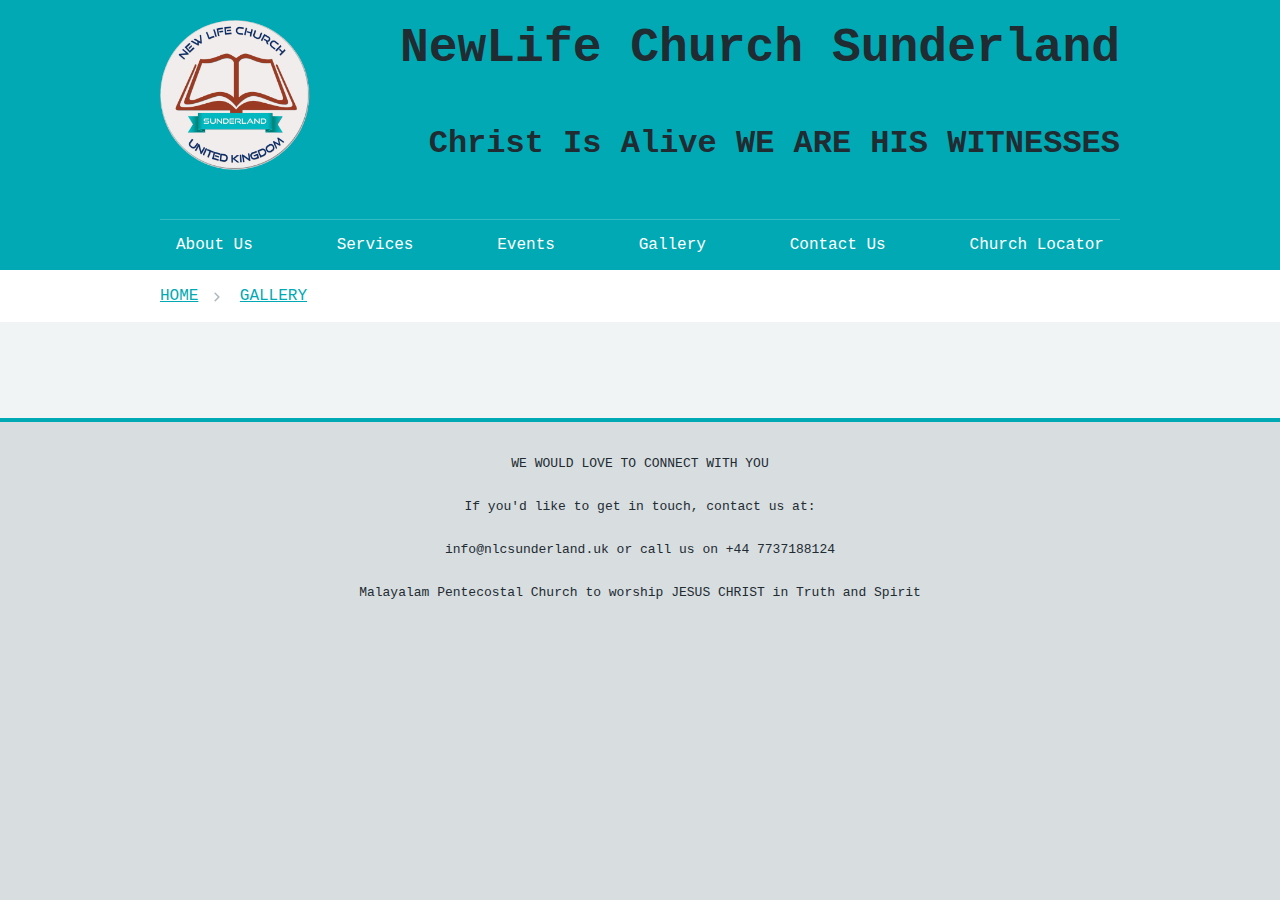
<file: gallery.html>
<!DOCTYPE html>
<!--[if lt IE 9]><html class="ie8" lang="en"><![endif]-->
<!--[if IE 9]><html class="ie9" lang="en"><![endif]-->
<!--[if gt IE 9]><!--><html lang="en"><!--<![endif]-->
<head>
  <!-- Global site tag (gtag.js) - Google Analytics -->
  <script async src="https://www.googletagmanager.com/gtag/js?id=UA-165614378-1"></script>
  <script async src="https://pagead2.googlesyndication.com/pagead/js/adsbygoogle.js?client=ca-pub-7338829613390531"
     crossorigin="anonymous"></script>
  <script>
    window.dataLayer = window.dataLayer || [];
    function gtag(){dataLayer.push(arguments);}
    gtag('js', new Date());

    gtag('config', 'UA-165614378-1');
  </script>
  <script type="module" src="https://googlechromelabs.github.io/dark-mode-toggle/src/dark-mode-toggle.mjs"></script>
    <meta charset="utf-8">
    <meta http-equiv="X-UA-Compatible" content="IE=edge">
    <meta name="viewport" content="width=device-width, initial-scale=1, shrink-to-fit=no">
    <meta name="keywords" content="Malayalam Pentecostal Church &nbsp;to worship JESUS CHRIST in Truth and Spirit, Malayalam Church, Pentecostal Church Sunderland,Malayalam Worship Sunderland,Pentecostal Malayalam Church,Pentecostal  Fellowship,New Life Church Sunderland,Hylton Road, Malayalam (Kerala) Pentecostal worship Church,Near New Castle,Tyne and Wear,United Kingdom,Jesus Is Alive,Christian Fellowship,nlcsunderland, NewLife Church Sunderland, NLC:, Malayalam Pentecostal Church &nbsp;to worship JESUS CHRIST in Truth and Spirit, Malayalam Church, Pentecostal Church Sunderland,Malayalam Worship Sunderland,Pentecostal Malayalam Church,Pentecostal  Fellowship,New Life Church Sunderland,Hylton Road, Malayalam (Kerala) Pentecostal worship Church,Near New Castle,Tyne and Wear,United Kingdom,Jesus Is Alive,Christian Fellowship,nlcsunderland:&#xD;&#xA;">
    <meta name="description" content="We are a Christian Fellowship situated in Sunderland. We follow Pentecostal values and we worship GOD in Truth and Spirit. We gather together every week and worship (Malayalam) our Saviour Lord Jesus Christ.&#xD;&#xA;You are welcome to our fellowship&#xD;&#xA;With love and prayers in Lord Jesus Christ...">
    <meta name="author" content="Abraham Prince">

    <title>NewLife Church - GALLERY</title>

    <!-- Styles -->
    <link rel="stylesheet" href="css/nlc-3.1.0.min.css" media="(prefers-color-scheme: light)">
    <link rel="stylesheet" href="css/nlc-3.1.0.max.css" media="(prefers-color-scheme: dark)">

    <!-- Scripts -->
    <script src="js/nlc-3.1.0.min.js" defer></script>

    <!-- Favicons -->
    <link rel="shortcut icon" href="assets/favicons/favicon.ico" type="image/x-icon">
</head>

<body>
<script>
        document.body.className = ((document.body.className) ? document.body.className + ' js-enabled' : 'js-enabled');
    </script>

<a class="nlc-skip-link" href="#maincontent">Skip to main content</a>

<header class="nlc-header" role="banner">
    <div class="nlc-width-container nlc-header__container">
        <div class="nlc-header__logo">
            <a class="" href="index" aria-label="index">
                <img src="assets/logos/logo.png" alt="logo" style="height: 150px;width: 150px;" >
            </a>
        </div>
        <h1>NewLife Church Sunderland</h1>
        <h2>Christ Is Alive WE ARE HIS WITNESSES</h2> 
    </div>
    <div class="nlc-header__content" id="content-header">
        
        <div class="nlc-header__menu">
          <button class="nlc-header__menu-toggle" id="toggle-menu" aria-controls="header-navigation" aria-label="Open menu">Menu</button>
        </div>
    </div>
    <nav class="nlc-header__navigation" id="header-navigation" role="navigation" aria-label="Primary navigation" aria-labelledby="label-navigation">
      <p class="nlc-header__navigation-title">
        <span id="label-navigation">Menu</span>
        <button class="nlc-header__navigation-close" id="close-menu">
          <svg class="nlc-icon nlc-icon__close" xmlns="http://www.w3.org/2000/svg" viewBox="0 0 24 24" aria-hidden="true" focusable="false">
            <path d="M13.41 12l5.3-5.29a1 1 0 1 0-1.42-1.42L12 10.59l-5.29-5.3a1 1 0 0 0-1.42 1.42l5.3 5.29-5.3 5.29a1 1 0 0 0 0 1.42 1 1 0 0 0 1.42 0l5.29-5.3 5.29 5.3a1 1 0 0 0 1.42 0 1 1 0 0 0 0-1.42z"></path>
          </svg>
          <span class="nlc-u-visually-hidden">Close menu</span>
        </button>
      </p>
      <ul class="nlc-header__navigation-list">
        <li class="nlc-header__navigation-item nlc-header__navigation-item--for-mobile">
          <a class="nlc-header__navigation-link" href="index">
            Home
            <svg class="nlc-icon nlc-icon__chevron-right" xmlns="http://www.w3.org/2000/svg" viewBox="0 0 24 24" aria-hidden="true">
              <path d="M15.5 12a1 1 0 0 1-.29.71l-5 5a1 1 0 0 1-1.42-1.42l4.3-4.29-4.3-4.29a1 1 0 0 1 1.42-1.42l5 5a1 1 0 0 1 .29.71z"></path>
            </svg>
          </a>
        </li>
        <li class="nlc-header__navigation-item">
          <a class="nlc-header__navigation-link" href="aboutus" >
            About Us
            <svg class="nlc-icon nlc-icon__chevron-right" xmlns="http://www.w3.org/2000/svg" viewBox="0 0 24 24" aria-hidden="true">
              <path d="M15.5 12a1 1 0 0 1-.29.71l-5 5a1 1 0 0 1-1.42-1.42l4.3-4.29-4.3-4.29a1 1 0 0 1 1.42-1.42l5 5a1 1 0 0 1 .29.71z"></path>
            </svg>
          </a>
        </li>
        <li class="nlc-header__navigation-item">
          <a class="nlc-header__navigation-link" href="services" >
            Services
            <svg class="nlc-icon nlc-icon__chevron-right" xmlns="http://www.w3.org/2000/svg" viewBox="0 0 24 24" aria-hidden="true">
              <path d="M15.5 12a1 1 0 0 1-.29.71l-5 5a1 1 0 0 1-1.42-1.42l4.3-4.29-4.3-4.29a1 1 0 0 1 1.42-1.42l5 5a1 1 0 0 1 .29.71z"></path>
            </svg>
          </a>
        </li>
        <li class="nlc-header__navigation-item">
            <a class="nlc-header__navigation-link" href="events" >
              Events
              <svg class="nlc-icon nlc-icon__chevron-right" xmlns="http://www.w3.org/2000/svg" viewBox="0 0 24 24" aria-hidden="true">
                <path d="M15.5 12a1 1 0 0 1-.29.71l-5 5a1 1 0 0 1-1.42-1.42l4.3-4.29-4.3-4.29a1 1 0 0 1 1.42-1.42l5 5a1 1 0 0 1 .29.71z"></path>
              </svg>
            </a>
        </li>
        <li class="nlc-header__navigation-item">
          <a class="nlc-header__navigation-link" href="gallery" >
            Gallery
            <svg class="nlc-icon nlc-icon__chevron-right" xmlns="http://www.w3.org/2000/svg" viewBox="0 0 24 24" aria-hidden="true">
              <path d="M15.5 12a1 1 0 0 1-.29.71l-5 5a1 1 0 0 1-1.42-1.42l4.3-4.29-4.3-4.29a1 1 0 0 1 1.42-1.42l5 5a1 1 0 0 1 .29.71z"></path>
            </svg>
          </a>
      </li>
        <li class="nlc-header__navigation-item">
          <a class="nlc-header__navigation-link" href="contactus" >
            Contact Us
            <svg class="nlc-icon nlc-icon__chevron-right" xmlns="http://www.w3.org/2000/svg" viewBox="0 0 24 24" aria-hidden="true">
              <path d="M15.5 12a1 1 0 0 1-.29.71l-5 5a1 1 0 0 1-1.42-1.42l4.3-4.29-4.3-4.29a1 1 0 0 1 1.42-1.42l5 5a1 1 0 0 1 .29.71z"></path>
            </svg>
          </a>
        </li>
        <li class="nlc-header__navigation-item">
            <a class="nlc-header__navigation-link" href="churchlocator" >
              Church Locator
              <svg class="nlc-icon nlc-icon__chevron-right" xmlns="http://www.w3.org/2000/svg" viewBox="0 0 24 24" aria-hidden="true">
                <path d="M15.5 12a1 1 0 0 1-.29.71l-5 5a1 1 0 0 1-1.42-1.42l4.3-4.29-4.3-4.29a1 1 0 0 1 1.42-1.42l5 5a1 1 0 0 1 .29.71z"></path>
              </svg>
            </a>
          </li>
        </li>
      </ul>
    </nav>
</header>

<nav class="nlc-breadcrumb" aria-label="Breadcrumb">
    <div class="nlc-width-container">
        <ol class="nlc-breadcrumb__list">
          <li class="nlc-breadcrumb__item"><a href="index">HOME</a></li>
          <li class="nlc-breadcrumb__item"><a class="nlc-breadcrumb__link" href="gallery">GALLERY</a></li>
        </ol>
        <p class="nlc-breadcrumb__back"><a class="nlc-breadcrumb__backlink" href="index">Back to home</a></p>
    </div>
</nav>

<div class="nlc-width-container">
    <main class="nlc-main-wrapper" id="maincontent">
        <div class="nlc-grid-row">
            <div class="nlc-grid-column-three-quarters">
              <script src="https://apps.elfsight.com/p/platform.js" defer></script>
              <div class="elfsight-app-2a204ead-6d82-433a-8765-eaba022e1c3f"></div>
            </div>
        </div>
    </main>
</div>

<footer role="contentinfo">
    <div class="nlc-footer" id="nlc-footer">
        <div class="nlc-width-container">
            <p style="text-align: center; font-size: small;">WE WOULD LOVE TO CONNECT WITH YOU</p>
            <p style="text-align: center; font-size: small;">If you'd like to get in touch, contact us at:</p>
            <p style="text-align: center; font-size: small;">info@nlcsunderland.uk or call us on +44 7737188124</p>
            <p style="text-align: center; font-size: small;">Malayalam Pentecostal Church  to worship JESUS CHRIST in Truth and Spirit</p>
            <div style="text-align: center;"><dark-mode-toggle
                id="dark-mode-toggle-1"
                legend="Colour Theme"
                appearance="toggle"
                dark="Dark Mode"
                light="Light Mode"
            ></dark-mode-toggle></div>
        </div>
    </div>
</footer>

<script>
    var acc = document.getElementsByClassName("accordion");
    var i;

    for (i = 0; i < acc.length; i++) {
      acc[i].addEventListener("click", function() {
        this.classList.toggle("active");
        var panel = this.nextElementSibling;
        if (panel.style.maxHeight) {
          panel.style.maxHeight = null;
        } else {
          panel.style.maxHeight = panel.scrollHeight + "px";
        }
      });
    }
    </script>
</body>
</html>
</file>
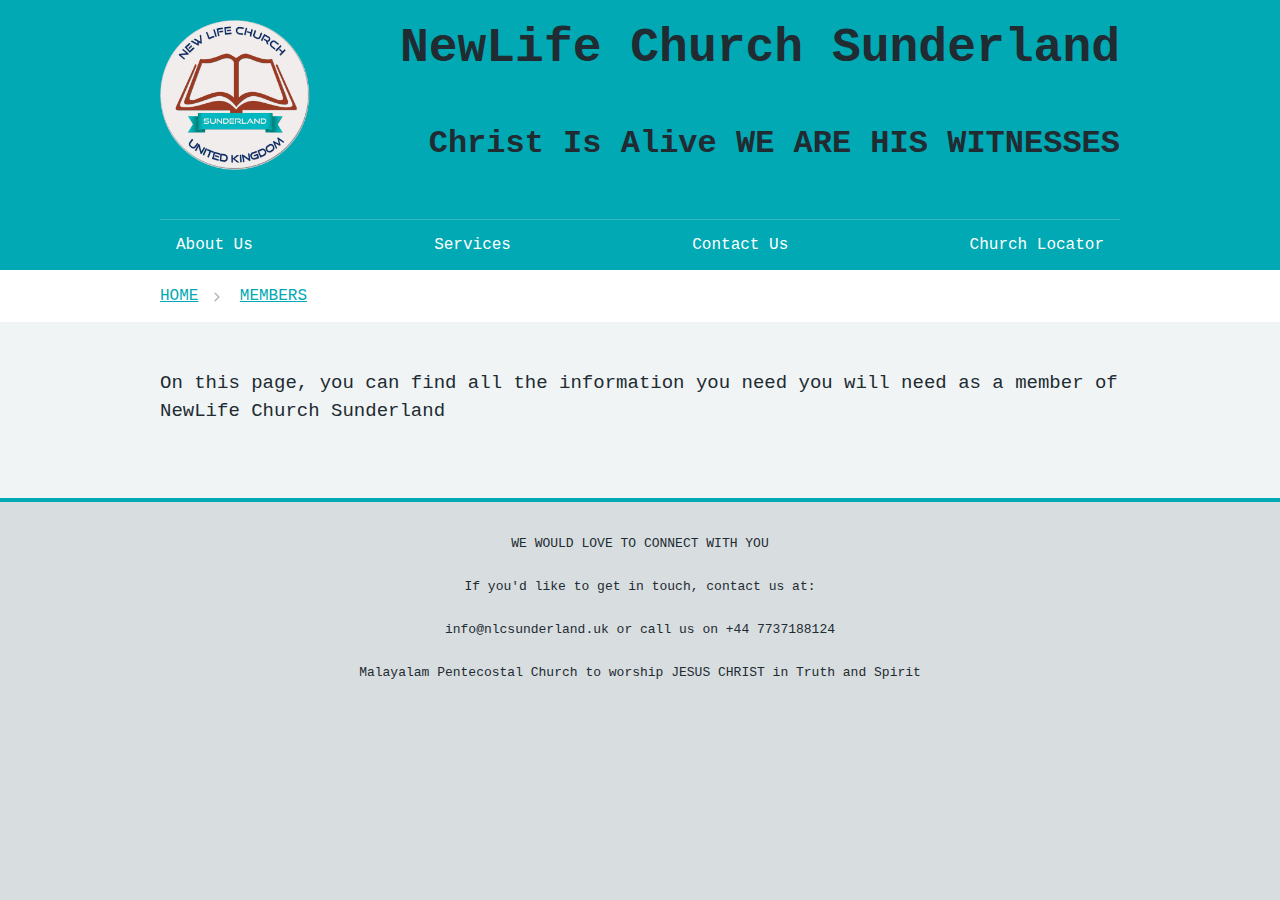
<file: members.html>
﻿<!DOCTYPE html>
<!--[if lt IE 9]><html class="ie8" lang="en"><![endif]-->
<!--[if IE 9]><html class="ie9" lang="en"><![endif]-->
<!--[if gt IE 9]><!--><html lang="en"><!--<![endif]-->
<head>
    <meta charset="utf-8">
    <meta http-equiv="X-UA-Compatible" content="IE=edge">
    <meta name="viewport" content="width=device-width, initial-scale=1, shrink-to-fit=no">
    <meta name="description" content="">

    <title>NewLife Church - MEMBERS</title>

    <!-- Styles -->
    <link rel="stylesheet" href="css/nlc-3.1.0.min.css">

    <!-- Scripts -->
    <script src="js/nlc-3.1.0.min.js" defer></script>

    <!-- Favicons -->
    <link rel="shortcut icon" href="assets/favicons/favicon.ico" type="image/x-icon">
</head>

<body>
<script>
        document.body.className = ((document.body.className) ? document.body.className + ' js-enabled' : 'js-enabled');
    </script>

<a class="nlc-skip-link" href="#maincontent">Skip to main content</a>

<header class="nlc-header" role="banner">
    <div class="nlc-width-container nlc-header__container">
        <div class="nlc-header__logo">
            <a class="" href="index" aria-label="index">
                <img src="assets/logos/logo.png" alt="logo" style="height: 150px;width: 150px;" >
            </a>
        </div>
        <h1>NewLife Church Sunderland</h1>
        <h2>Christ Is Alive WE ARE HIS WITNESSES</h2>   
    </div>
    <div class="nlc-header__content" id="content-header">
        
        <div class="nlc-header__menu">
          <button class="nlc-header__menu-toggle" id="toggle-menu" aria-controls="header-navigation" aria-label="Open menu">Menu</button>
        </div>
    </div>
    <nav class="nlc-header__navigation" id="header-navigation" role="navigation" aria-label="Primary navigation" aria-labelledby="label-navigation">
      <p class="nlc-header__navigation-title">
        <span id="label-navigation">Menu</span>
        <button class="nlc-header__navigation-close" id="close-menu">
          <svg class="nlc-icon nlc-icon__close" xmlns="http://www.w3.org/2000/svg" viewBox="0 0 24 24" aria-hidden="true" focusable="false">
            <path d="M13.41 12l5.3-5.29a1 1 0 1 0-1.42-1.42L12 10.59l-5.29-5.3a1 1 0 0 0-1.42 1.42l5.3 5.29-5.3 5.29a1 1 0 0 0 0 1.42 1 1 0 0 0 1.42 0l5.29-5.3 5.29 5.3a1 1 0 0 0 1.42 0 1 1 0 0 0 0-1.42z"></path>
          </svg>
          <span class="nlc-u-visually-hidden">Close menu</span>
        </button>
      </p>
      <ul class="nlc-header__navigation-list">
        <li class="nlc-header__navigation-item nlc-header__navigation-item--for-mobile">
          <a class="nlc-header__navigation-link" href="index">
            Home
            <svg class="nlc-icon nlc-icon__chevron-right" xmlns="http://www.w3.org/2000/svg" viewBox="0 0 24 24" aria-hidden="true">
              <path d="M15.5 12a1 1 0 0 1-.29.71l-5 5a1 1 0 0 1-1.42-1.42l4.3-4.29-4.3-4.29a1 1 0 0 1 1.42-1.42l5 5a1 1 0 0 1 .29.71z"></path>
            </svg>
          </a>
        </li>
        <li class="nlc-header__navigation-item">
          <a class="nlc-header__navigation-link" href="aboutus" >
            About Us
            <svg class="nlc-icon nlc-icon__chevron-right" xmlns="http://www.w3.org/2000/svg" viewBox="0 0 24 24" aria-hidden="true">
              <path d="M15.5 12a1 1 0 0 1-.29.71l-5 5a1 1 0 0 1-1.42-1.42l4.3-4.29-4.3-4.29a1 1 0 0 1 1.42-1.42l5 5a1 1 0 0 1 .29.71z"></path>
            </svg>
          </a>
        </li>
        <li class="nlc-header__navigation-item">
          <a class="nlc-header__navigation-link" href="services" >
            Services
            <svg class="nlc-icon nlc-icon__chevron-right" xmlns="http://www.w3.org/2000/svg" viewBox="0 0 24 24" aria-hidden="true">
              <path d="M15.5 12a1 1 0 0 1-.29.71l-5 5a1 1 0 0 1-1.42-1.42l4.3-4.29-4.3-4.29a1 1 0 0 1 1.42-1.42l5 5a1 1 0 0 1 .29.71z"></path>
            </svg>
          </a>
        </li>
        <li class="nlc-header__navigation-item">
          <a class="nlc-header__navigation-link" href="contactus" >
            Contact Us
            <svg class="nlc-icon nlc-icon__chevron-right" xmlns="http://www.w3.org/2000/svg" viewBox="0 0 24 24" aria-hidden="true">
              <path d="M15.5 12a1 1 0 0 1-.29.71l-5 5a1 1 0 0 1-1.42-1.42l4.3-4.29-4.3-4.29a1 1 0 0 1 1.42-1.42l5 5a1 1 0 0 1 .29.71z"></path>
            </svg>
          </a>
        </li>
        <li class="nlc-header__navigation-item">
            <a class="nlc-header__navigation-link" href="churchlocator" >
              Church Locator
              <svg class="nlc-icon nlc-icon__chevron-right" xmlns="http://www.w3.org/2000/svg" viewBox="0 0 24 24" aria-hidden="true">
                <path d="M15.5 12a1 1 0 0 1-.29.71l-5 5a1 1 0 0 1-1.42-1.42l4.3-4.29-4.3-4.29a1 1 0 0 1 1.42-1.42l5 5a1 1 0 0 1 .29.71z"></path>
              </svg>
            </a>
          </li>
      </ul>
    </nav>
</header>

<nav class="nlc-breadcrumb" aria-label="Breadcrumb">
  <div class="nlc-width-container">
      <ol class="nlc-breadcrumb__list">
        <li class="nlc-breadcrumb__item"><a href="index">HOME</a></li>
        <li class="nlc-breadcrumb__item"><a class="nlc-breadcrumb__link" href="members">MEMBERS</a></li>
      </ol>
      <p class="nlc-breadcrumb__back"><a class="nlc-breadcrumb__backlink" href="index">Back to home</a></p>
  </div>
</nav>

<div class="nlc-width-container">
    <main class="nlc-main-wrapper" id="maincontent">
        <div class="nlc-grid-row">
            <div class="nlc-grid-column-three-quarters">
                <p>
                    On this page, you can find all the information you need you will need as a member of NewLife Church Sunderland
                </p>

            </div>
        </div>
    </main>
</div>

<footer role="contentinfo">
    <div class="nlc-footer" id="nlc-footer">
        <div class="nlc-width-container">
            <p style="text-align: center; font-size: small;">WE WOULD LOVE TO CONNECT WITH YOU</p>
            <p style="text-align: center; font-size: small;">If you'd like to get in touch, contact us at:</p>
            <p style="text-align: center; font-size: small;">info@nlcsunderland.uk or call us on +44 7737188124</p>
            <p style="text-align: center; font-size: small;">Malayalam Pentecostal Church  to worship JESUS CHRIST in Truth and Spirit</p>
        </div>
    </div>
</footer>

<script>
    var acc = document.getElementsByClassName("accordion");
    var i;

    for (i = 0; i < acc.length; i++) {
      acc[i].addEventListener("click", function() {
        this.classList.toggle("active");
        var panel = this.nextElementSibling;
        if (panel.style.maxHeight) {
          panel.style.maxHeight = null;
        } else {
          panel.style.maxHeight = panel.scrollHeight + "px";
        }
      });
    }
    </script>
</body>
</html>
</file>
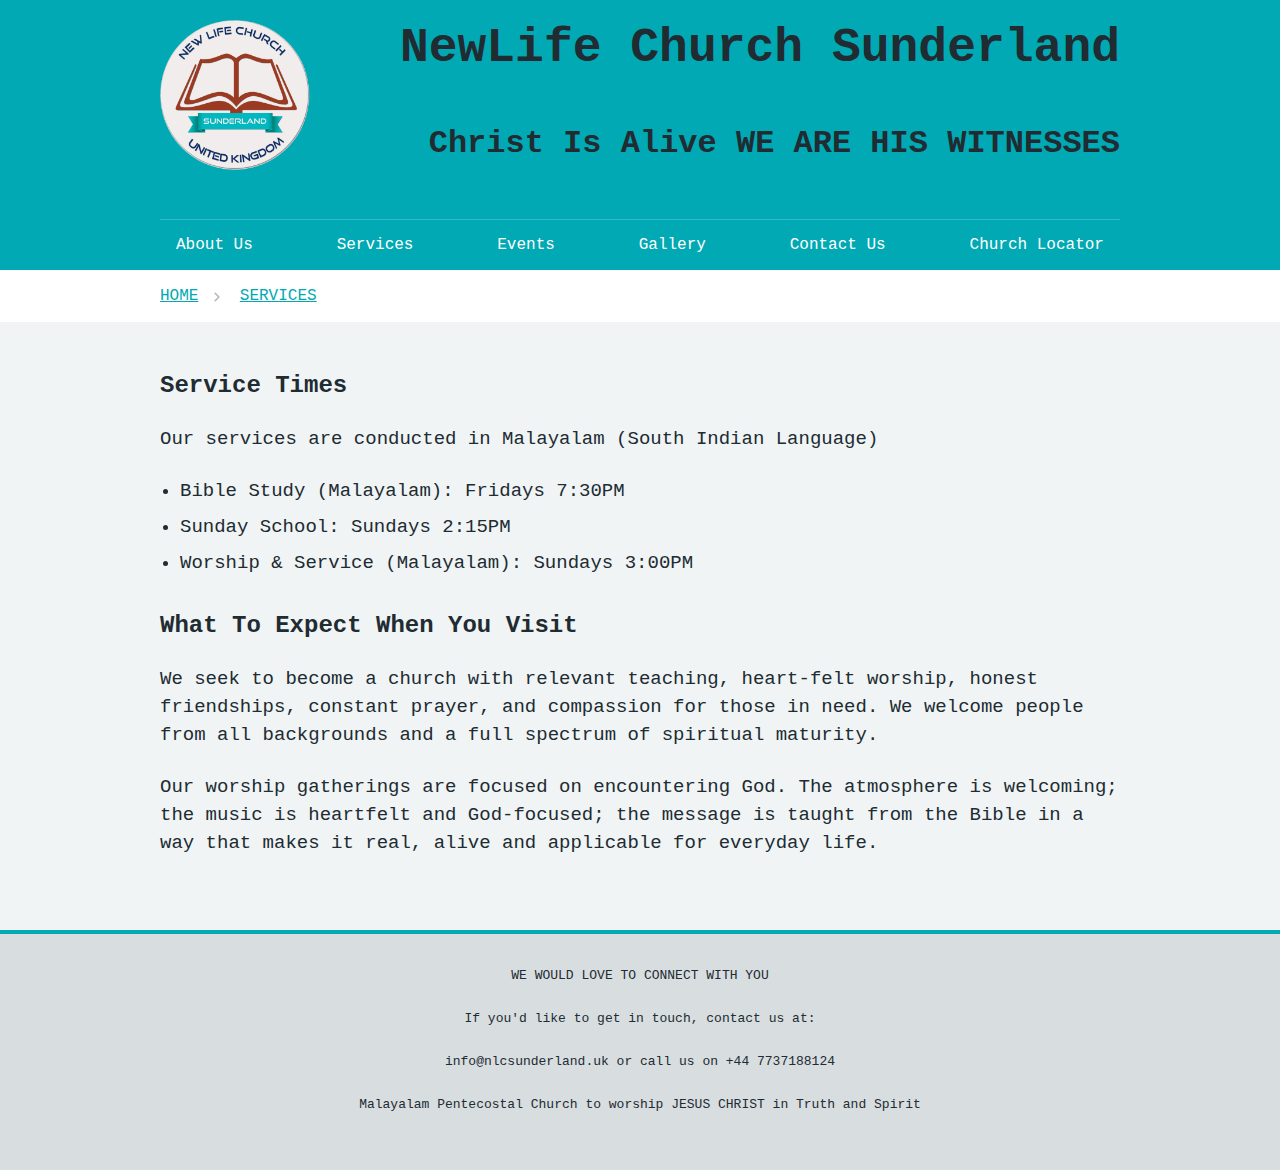
<file: services.html>
﻿<!DOCTYPE html>
<!--[if lt IE 9]><html class="ie8" lang="en"><![endif]-->
<!--[if IE 9]><html class="ie9" lang="en"><![endif]-->
<!--[if gt IE 9]><!--><html lang="en"><!--<![endif]-->
<head>
  <!-- Global site tag (gtag.js) - Google Analytics -->
  <script async src="https://www.googletagmanager.com/gtag/js?id=UA-165614378-1"></script>
  <script async src="https://pagead2.googlesyndication.com/pagead/js/adsbygoogle.js?client=ca-pub-7338829613390531"
     crossorigin="anonymous"></script>
  <script>
    window.dataLayer = window.dataLayer || [];
    function gtag(){dataLayer.push(arguments);}
    gtag('js', new Date());

    gtag('config', 'UA-165614378-1');
  </script>
  <script type="module" src="https://googlechromelabs.github.io/dark-mode-toggle/src/dark-mode-toggle.mjs"></script>
    <meta charset="utf-8">
    <meta http-equiv="X-UA-Compatible" content="IE=edge">
    <meta name="viewport" content="width=device-width, initial-scale=1, shrink-to-fit=no">
    <meta name="keywords" content="Malayalam Pentecostal Church &nbsp;to worship JESUS CHRIST in Truth and Spirit, Malayalam Church, Pentecostal Church Sunderland,Malayalam Worship Sunderland,Pentecostal Malayalam Church,Pentecostal  Fellowship,New Life Church Sunderland,Hylton Road, Malayalam (Kerala) Pentecostal worship Church,Near New Castle,Tyne and Wear,United Kingdom,Jesus Is Alive,Christian Fellowship,nlcsunderland, NewLife Church Sunderland, NLC:, Malayalam Pentecostal Church &nbsp;to worship JESUS CHRIST in Truth and Spirit, Malayalam Church, Pentecostal Church Sunderland,Malayalam Worship Sunderland,Pentecostal Malayalam Church,Pentecostal  Fellowship,New Life Church Sunderland,Hylton Road, Malayalam (Kerala) Pentecostal worship Church,Near New Castle,Tyne and Wear,United Kingdom,Jesus Is Alive,Christian Fellowship,nlcsunderland:&#xD;&#xA;">
    <meta name="description" content="We are a Christian Fellowship situated in Sunderland. We follow Pentecostal values and we worship GOD in Truth and Spirit. We gather together every week and worship (Malayalam) our Saviour Lord Jesus Christ.&#xD;&#xA;You are welcome to our fellowship&#xD;&#xA;With love and prayers in Lord Jesus Christ...">
    <meta name="author" content="Abraham Prince">

    <title>NewLife Church - SERVICES</title>

    <!-- Styles -->
    <link rel="stylesheet" href="css/nlc-3.1.0.min.css" media="(prefers-color-scheme: light)">
    <link rel="stylesheet" href="css/nlc-3.1.0.max.css" media="(prefers-color-scheme: dark)">

    <!-- Scripts -->
    <script src="js/nlc-3.1.0.min.js" defer></script>

    <!-- Favicons -->
    <link rel="shortcut icon" href="assets/favicons/favicon.ico" type="image/x-icon">
</head>

<body>
<script>
        document.body.className = ((document.body.className) ? document.body.className + ' js-enabled' : 'js-enabled');
    </script>

<a class="nlc-skip-link" href="#maincontent">Skip to main content</a>

<header class="nlc-header" role="banner">
    <div class="nlc-width-container nlc-header__container">
        <div class="nlc-header__logo">
            <a class="" href="index" aria-label="index">
                <img src="assets/logos/logo.png" alt="logo" style="height: 150px;width: 150px;" >
            </a>
        </div>
        <h1>NewLife Church Sunderland</h1>
        <h2>Christ Is Alive WE ARE HIS WITNESSES</h2>  
    </div>
    <div class="nlc-header__content" id="content-header">
        
        <div class="nlc-header__menu">
          <button class="nlc-header__menu-toggle" id="toggle-menu" aria-controls="header-navigation" aria-label="Open menu">Menu</button>
        </div>
    </div>
    <nav class="nlc-header__navigation" id="header-navigation" role="navigation" aria-label="Primary navigation" aria-labelledby="label-navigation">
      <p class="nlc-header__navigation-title">
        <span id="label-navigation">Menu</span>
        <button class="nlc-header__navigation-close" id="close-menu">
          <svg class="nlc-icon nlc-icon__close" xmlns="http://www.w3.org/2000/svg" viewBox="0 0 24 24" aria-hidden="true" focusable="false">
            <path d="M13.41 12l5.3-5.29a1 1 0 1 0-1.42-1.42L12 10.59l-5.29-5.3a1 1 0 0 0-1.42 1.42l5.3 5.29-5.3 5.29a1 1 0 0 0 0 1.42 1 1 0 0 0 1.42 0l5.29-5.3 5.29 5.3a1 1 0 0 0 1.42 0 1 1 0 0 0 0-1.42z"></path>
          </svg>
          <span class="nlc-u-visually-hidden">Close menu</span>
        </button>
      </p>
      <ul class="nlc-header__navigation-list">
        <li class="nlc-header__navigation-item nlc-header__navigation-item--for-mobile">
          <a class="nlc-header__navigation-link" href="index">
            Home
            <svg class="nlc-icon nlc-icon__chevron-right" xmlns="http://www.w3.org/2000/svg" viewBox="0 0 24 24" aria-hidden="true">
              <path d="M15.5 12a1 1 0 0 1-.29.71l-5 5a1 1 0 0 1-1.42-1.42l4.3-4.29-4.3-4.29a1 1 0 0 1 1.42-1.42l5 5a1 1 0 0 1 .29.71z"></path>
            </svg>
          </a>
        </li>
        <li class="nlc-header__navigation-item">
          <a class="nlc-header__navigation-link" href="aboutus" >
            About Us
            <svg class="nlc-icon nlc-icon__chevron-right" xmlns="http://www.w3.org/2000/svg" viewBox="0 0 24 24" aria-hidden="true">
              <path d="M15.5 12a1 1 0 0 1-.29.71l-5 5a1 1 0 0 1-1.42-1.42l4.3-4.29-4.3-4.29a1 1 0 0 1 1.42-1.42l5 5a1 1 0 0 1 .29.71z"></path>
            </svg>
          </a>
        </li>
        <li class="nlc-header__navigation-item">
          <a class="nlc-header__navigation-link" href="services" >
            Services
            <svg class="nlc-icon nlc-icon__chevron-right" xmlns="http://www.w3.org/2000/svg" viewBox="0 0 24 24" aria-hidden="true">
              <path d="M15.5 12a1 1 0 0 1-.29.71l-5 5a1 1 0 0 1-1.42-1.42l4.3-4.29-4.3-4.29a1 1 0 0 1 1.42-1.42l5 5a1 1 0 0 1 .29.71z"></path>
            </svg>
          </a>
        </li>
        <li class="nlc-header__navigation-item">
            <a class="nlc-header__navigation-link" href="events" >
              Events
              <svg class="nlc-icon nlc-icon__chevron-right" xmlns="http://www.w3.org/2000/svg" viewBox="0 0 24 24" aria-hidden="true">
                <path d="M15.5 12a1 1 0 0 1-.29.71l-5 5a1 1 0 0 1-1.42-1.42l4.3-4.29-4.3-4.29a1 1 0 0 1 1.42-1.42l5 5a1 1 0 0 1 .29.71z"></path>
              </svg>
            </a>
        </li>
        <li class="nlc-header__navigation-item">
          <a class="nlc-header__navigation-link" href="gallery" >
            Gallery
            <svg class="nlc-icon nlc-icon__chevron-right" xmlns="http://www.w3.org/2000/svg" viewBox="0 0 24 24" aria-hidden="true">
              <path d="M15.5 12a1 1 0 0 1-.29.71l-5 5a1 1 0 0 1-1.42-1.42l4.3-4.29-4.3-4.29a1 1 0 0 1 1.42-1.42l5 5a1 1 0 0 1 .29.71z"></path>
            </svg>
          </a>
      </li>
        <li class="nlc-header__navigation-item">
          <a class="nlc-header__navigation-link" href="contactus" >
            Contact Us
            <svg class="nlc-icon nlc-icon__chevron-right" xmlns="http://www.w3.org/2000/svg" viewBox="0 0 24 24" aria-hidden="true">
              <path d="M15.5 12a1 1 0 0 1-.29.71l-5 5a1 1 0 0 1-1.42-1.42l4.3-4.29-4.3-4.29a1 1 0 0 1 1.42-1.42l5 5a1 1 0 0 1 .29.71z"></path>
            </svg>
          </a>
        </li>
        <li class="nlc-header__navigation-item">
            <a class="nlc-header__navigation-link" href="churchlocator" >
              Church Locator
              <svg class="nlc-icon nlc-icon__chevron-right" xmlns="http://www.w3.org/2000/svg" viewBox="0 0 24 24" aria-hidden="true">
                <path d="M15.5 12a1 1 0 0 1-.29.71l-5 5a1 1 0 0 1-1.42-1.42l4.3-4.29-4.3-4.29a1 1 0 0 1 1.42-1.42l5 5a1 1 0 0 1 .29.71z"></path>
              </svg>
            </a>
          </li>
        </li>
      </ul>
    </nav>
</header>

<nav class="nlc-breadcrumb" aria-label="Breadcrumb">
    <div class="nlc-width-container">
        <ol class="nlc-breadcrumb__list">
          <li class="nlc-breadcrumb__item"><a href="index">HOME</a></li>
          <li class="nlc-breadcrumb__item"><a class="nlc-breadcrumb__link" href="services">SERVICES</a></li>
        </ol>
        <p class="nlc-breadcrumb__back"><a class="nlc-breadcrumb__backlink" href="index">Back to home</a></p>
    </div>
</nav>

<div class="nlc-width-container">
    <main class="nlc-main-wrapper" id="maincontent">
        <div class="nlc-grid-row">
            <div class="nlc-grid-column-three-quarters">
              <h3>Service Times</h3>
              <p>Our services are conducted in Malayalam (South Indian Language)</p>
              <ul>
                <li>Bible Study (Malayalam):  Fridays 7:30PM </li>
                <li>Sunday School:  Sundays 2:15PM</li>
                <li>Worship & Service (Malayalam):  Sundays 3:00PM</li>
              </ul>
              <h3>What To Expect When You Visit</h3>
              <p>We seek to become a church with relevant teaching, heart-felt worship, honest friendships, constant prayer, and compassion for those in need. We welcome people from all backgrounds and a full spectrum of spiritual maturity.</p>
              <p>Our worship gatherings are focused on encountering God. The atmosphere is welcoming; the music is heartfelt and God-focused; the message is taught from the Bible in a way that makes it real, alive and applicable for everyday life.</p>

            </div>
        </div>
    </main>
</div>

<footer role="contentinfo">
    <div class="nlc-footer" id="nlc-footer">
        <div class="nlc-width-container">
            <p style="text-align: center; font-size: small;">WE WOULD LOVE TO CONNECT WITH YOU</p>
            <p style="text-align: center; font-size: small;">If you'd like to get in touch, contact us at:</p>
            <p style="text-align: center; font-size: small;">info@nlcsunderland.uk or call us on +44 7737188124</p>
            <p style="text-align: center; font-size: small;">Malayalam Pentecostal Church  to worship JESUS CHRIST in Truth and Spirit</p>
            <div style="text-align: center;"><dark-mode-toggle
              id="dark-mode-toggle-1"
              legend="Colour Theme"
              appearance="toggle"
              dark="Dark Mode"
              light="Light Mode"
              remember="Remember this"
          ></dark-mode-toggle></div>
        </div>
    </div>
</footer>

<script>
    var acc = document.getElementsByClassName("accordion");
    var i;

    for (i = 0; i < acc.length; i++) {
      acc[i].addEventListener("click", function() {
        this.classList.toggle("active");
        var panel = this.nextElementSibling;
        if (panel.style.maxHeight) {
          panel.style.maxHeight = null;
        } else {
          panel.style.maxHeight = panel.scrollHeight + "px";
        }
      });
    }
    </script>
</body>
</html>
</file>
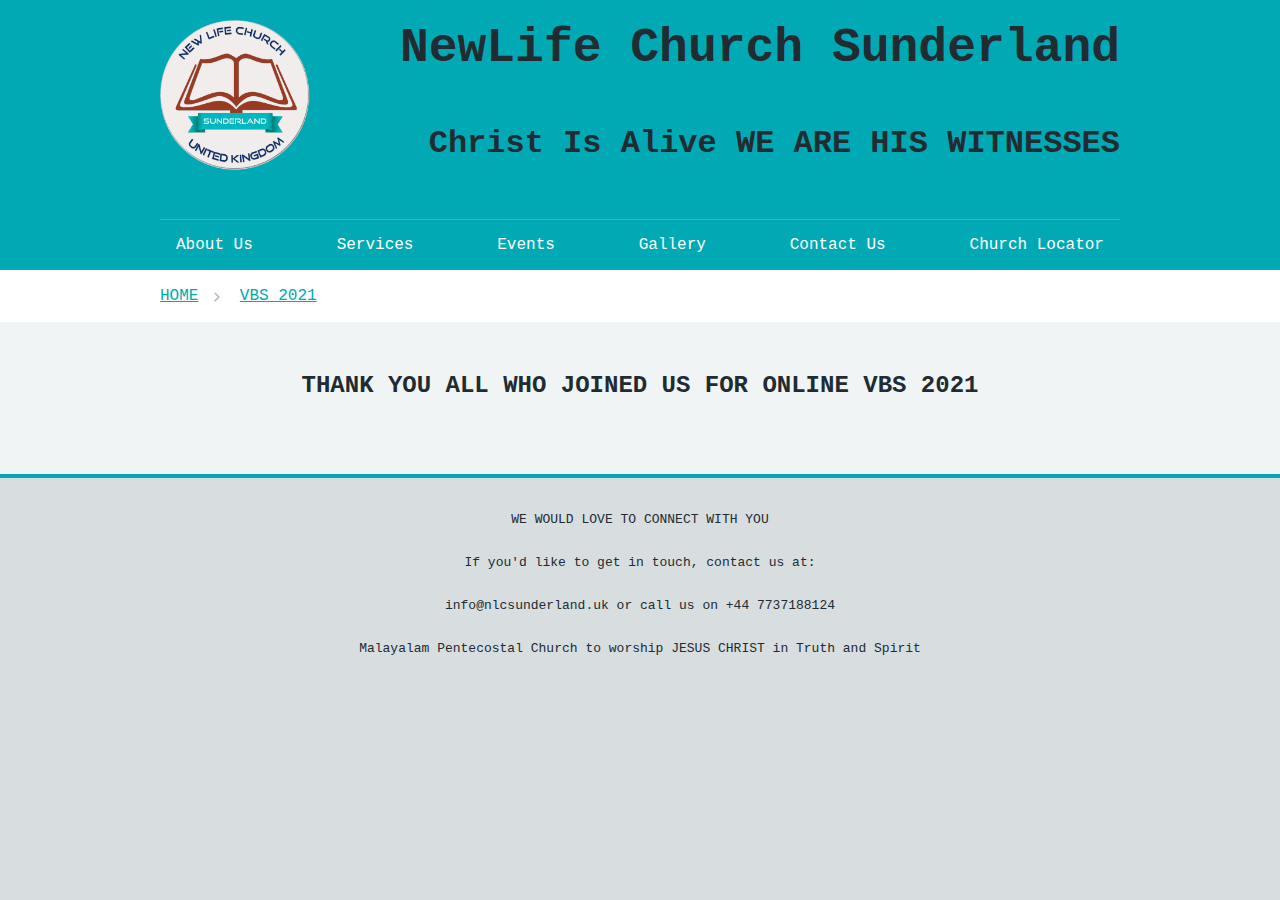
<file: vbs.html>
<!DOCTYPE html>
<!--[if lt IE 9]><html class="ie8" lang="en"><![endif]-->
<!--[if IE 9]><html class="ie9" lang="en"><![endif]-->
<!--[if gt IE 9]><!--><html lang="en"><!--<![endif]-->
<head>
  <!-- Global site tag (gtag.js) - Google Analytics -->
  <script async src="https://www.googletagmanager.com/gtag/js?id=UA-165614378-1"></script>
  <script>
    window.dataLayer = window.dataLayer || [];
    function gtag(){dataLayer.push(arguments);}
    gtag('js', new Date());

    gtag('config', 'UA-165614378-1');
  </script>
  <script type="module" src="https://googlechromelabs.github.io/dark-mode-toggle/src/dark-mode-toggle.mjs"></script>
    <meta charset="utf-8">
    <meta http-equiv="X-UA-Compatible" content="IE=edge">
    <meta name="viewport" content="width=device-width, initial-scale=1, shrink-to-fit=no">
    <meta name="keywords" content="Malayalam Pentecostal Church &nbsp;to worship JESUS CHRIST in Truth and Spirit, Malayalam Church, Pentecostal Church Sunderland,Malayalam Worship Sunderland,Pentecostal Malayalam Church,Pentecostal  Fellowship,New Life Church Sunderland,Hylton Road, Malayalam (Kerala) Pentecostal worship Church,Near New Castle,Tyne and Wear,United Kingdom,Jesus Is Alive,Christian Fellowship,nlcsunderland, NewLife Church Sunderland, NLC:, Malayalam Pentecostal Church &nbsp;to worship JESUS CHRIST in Truth and Spirit, Malayalam Church, Pentecostal Church Sunderland,Malayalam Worship Sunderland,Pentecostal Malayalam Church,Pentecostal  Fellowship,New Life Church Sunderland,Hylton Road, Malayalam (Kerala) Pentecostal worship Church,Near New Castle,Tyne and Wear,United Kingdom,Jesus Is Alive,Christian Fellowship,nlcsunderland:&#xD;&#xA;">
    <meta name="description" content="We are a Christian Fellowship situated in Sunderland. We follow Pentecostal values and we worship GOD in Truth and Spirit. We gather together every week and worship (Malayalam) our Saviour Lord Jesus Christ.&#xD;&#xA;You are welcome to our fellowship&#xD;&#xA;With love and prayers in Lord Jesus Christ...">
    <meta name="author" content="Abraham Prince">

    <title>NewLife Church - VBS 2021</title>

    <!-- Styles -->
    <link rel="stylesheet" href="css/nlc-3.1.0.min.css" media="(prefers-color-scheme: light)">
    <link rel="stylesheet" href="css/nlc-3.1.0.max.css" media="(prefers-color-scheme: dark)">

    <!-- Scripts -->
    <script src="js/nlc-3.1.0.min.js" defer></script>

    <!-- Favicons -->
    <link rel="shortcut icon" href="assets/favicons/favicon.ico" type="image/x-icon">
</head>

<body>
<script>
        document.body.className = ((document.body.className) ? document.body.className + ' js-enabled' : 'js-enabled');
    </script>

<a class="nlc-skip-link" href="#maincontent">Skip to main content</a>

<header class="nlc-header" role="banner">
    <div class="nlc-width-container nlc-header__container">
        <div class="nlc-header__logo">
            <a class="" href="index" aria-label="index">
                <img src="assets/logos/logo.png" alt="logo" style="height: 150px;width: 150px;" >
            </a>
        </div>
        <h1>NewLife Church Sunderland</h1>
        <h2>Christ Is Alive WE ARE HIS WITNESSES</h2> 
    </div>
    <div class="nlc-header__content" id="content-header">
        
        <div class="nlc-header__menu">
          <button class="nlc-header__menu-toggle" id="toggle-menu" aria-controls="header-navigation" aria-label="Open menu">Menu</button>
        </div>
    </div>
    <nav class="nlc-header__navigation" id="header-navigation" role="navigation" aria-label="Primary navigation" aria-labelledby="label-navigation">
      <p class="nlc-header__navigation-title">
        <span id="label-navigation">Menu</span>
        <button class="nlc-header__navigation-close" id="close-menu">
          <svg class="nlc-icon nlc-icon__close" xmlns="http://www.w3.org/2000/svg" viewBox="0 0 24 24" aria-hidden="true" focusable="false">
            <path d="M13.41 12l5.3-5.29a1 1 0 1 0-1.42-1.42L12 10.59l-5.29-5.3a1 1 0 0 0-1.42 1.42l5.3 5.29-5.3 5.29a1 1 0 0 0 0 1.42 1 1 0 0 0 1.42 0l5.29-5.3 5.29 5.3a1 1 0 0 0 1.42 0 1 1 0 0 0 0-1.42z"></path>
          </svg>
          <span class="nlc-u-visually-hidden">Close menu</span>
        </button>
      </p>
      <ul class="nlc-header__navigation-list">
        <li class="nlc-header__navigation-item nlc-header__navigation-item--for-mobile">
          <a class="nlc-header__navigation-link" href="index">
            Home
            <svg class="nlc-icon nlc-icon__chevron-right" xmlns="http://www.w3.org/2000/svg" viewBox="0 0 24 24" aria-hidden="true">
              <path d="M15.5 12a1 1 0 0 1-.29.71l-5 5a1 1 0 0 1-1.42-1.42l4.3-4.29-4.3-4.29a1 1 0 0 1 1.42-1.42l5 5a1 1 0 0 1 .29.71z"></path>
            </svg>
          </a>
        </li>
        <li class="nlc-header__navigation-item">
          <a class="nlc-header__navigation-link" href="aboutus" >
            About Us
            <svg class="nlc-icon nlc-icon__chevron-right" xmlns="http://www.w3.org/2000/svg" viewBox="0 0 24 24" aria-hidden="true">
              <path d="M15.5 12a1 1 0 0 1-.29.71l-5 5a1 1 0 0 1-1.42-1.42l4.3-4.29-4.3-4.29a1 1 0 0 1 1.42-1.42l5 5a1 1 0 0 1 .29.71z"></path>
            </svg>
          </a>
        </li>
        <li class="nlc-header__navigation-item">
          <a class="nlc-header__navigation-link" href="services" >
            Services
            <svg class="nlc-icon nlc-icon__chevron-right" xmlns="http://www.w3.org/2000/svg" viewBox="0 0 24 24" aria-hidden="true">
              <path d="M15.5 12a1 1 0 0 1-.29.71l-5 5a1 1 0 0 1-1.42-1.42l4.3-4.29-4.3-4.29a1 1 0 0 1 1.42-1.42l5 5a1 1 0 0 1 .29.71z"></path>
            </svg>
          </a>
        </li>
        <li class="nlc-header__navigation-item">
            <a class="nlc-header__navigation-link" href="events" >
              Events
              <svg class="nlc-icon nlc-icon__chevron-right" xmlns="http://www.w3.org/2000/svg" viewBox="0 0 24 24" aria-hidden="true">
                <path d="M15.5 12a1 1 0 0 1-.29.71l-5 5a1 1 0 0 1-1.42-1.42l4.3-4.29-4.3-4.29a1 1 0 0 1 1.42-1.42l5 5a1 1 0 0 1 .29.71z"></path>
              </svg>
            </a>
        </li>
        <li class="nlc-header__navigation-item">
          <a class="nlc-header__navigation-link" href="gallery" >
            Gallery
            <svg class="nlc-icon nlc-icon__chevron-right" xmlns="http://www.w3.org/2000/svg" viewBox="0 0 24 24" aria-hidden="true">
              <path d="M15.5 12a1 1 0 0 1-.29.71l-5 5a1 1 0 0 1-1.42-1.42l4.3-4.29-4.3-4.29a1 1 0 0 1 1.42-1.42l5 5a1 1 0 0 1 .29.71z"></path>
            </svg>
          </a>
      </li>
        <li class="nlc-header__navigation-item">
          <a class="nlc-header__navigation-link" href="contactus" >
            Contact Us
            <svg class="nlc-icon nlc-icon__chevron-right" xmlns="http://www.w3.org/2000/svg" viewBox="0 0 24 24" aria-hidden="true">
              <path d="M15.5 12a1 1 0 0 1-.29.71l-5 5a1 1 0 0 1-1.42-1.42l4.3-4.29-4.3-4.29a1 1 0 0 1 1.42-1.42l5 5a1 1 0 0 1 .29.71z"></path>
            </svg>
          </a>
        </li>
        <li class="nlc-header__navigation-item">
            <a class="nlc-header__navigation-link" href="churchlocator" >
              Church Locator
              <svg class="nlc-icon nlc-icon__chevron-right" xmlns="http://www.w3.org/2000/svg" viewBox="0 0 24 24" aria-hidden="true">
                <path d="M15.5 12a1 1 0 0 1-.29.71l-5 5a1 1 0 0 1-1.42-1.42l4.3-4.29-4.3-4.29a1 1 0 0 1 1.42-1.42l5 5a1 1 0 0 1 .29.71z"></path>
              </svg>
            </a>
          </li>
        </li>

      </ul>
    </nav>
</header>

<nav class="nlc-breadcrumb" aria-label="Breadcrumb">
    <div class="nlc-width-container">
        <ol class="nlc-breadcrumb__list">
          <li class="nlc-breadcrumb__item"><a href="index">HOME</a></li>
          <li class="nlc-breadcrumb__item"><a class="nlc-breadcrumb__link" href="vbs">VBS 2021</a></li>
        </ol>
        <p class="nlc-breadcrumb__back"><a class="nlc-breadcrumb__backlink" href="index">Back to home</a></p>
    </div>
</nav>

<div class="nlc-width-container">
    <main class="nlc-main-wrapper" id="maincontent">
        <div class="nlc-grid-row">
            <div class="nlc-grid-column-three-quarters">
              
              <h3 style="text-align: center;">THANK YOU ALL WHO JOINED US FOR ONLINE VBS 2021</h3>
                             
            </div>
        </div>
    </main>
</div>

<footer role="contentinfo">
    <div class="nlc-footer" id="nlc-footer">
        <div class="nlc-width-container">
            <p style="text-align: center; font-size: small;">WE WOULD LOVE TO CONNECT WITH YOU</p>
            <p style="text-align: center; font-size: small;">If you'd like to get in touch, contact us at:</p>
            <p style="text-align: center; font-size: small;">info@nlcsunderland.uk or call us on +44 7737188124</p>
            <p style="text-align: center; font-size: small;">Malayalam Pentecostal Church  to worship JESUS CHRIST in Truth and Spirit</p>
            <div style="text-align: center;"><dark-mode-toggle
                id="dark-mode-toggle-1"
                legend="Colour Theme"
                appearance="toggle"
                dark="Dark Mode"
                light="Light Mode"
            ></dark-mode-toggle></div>
        </div>
    </div>
</footer>

<script>
    var acc = document.getElementsByClassName("accordion");
    var i;

    for (i = 0; i < acc.length; i++) {
      acc[i].addEventListener("click", function() {
        this.classList.toggle("active");
        var panel = this.nextElementSibling;
        if (panel.style.maxHeight) {
          panel.style.maxHeight = null;
        } else {
          panel.style.maxHeight = panel.scrollHeight + "px";
        }
      });
    }
    </script>
</body>
</html>
</file>
<file: css/nlc-3.1.0.max.css>
@charset "UTF-8";
html{
	-moz-box-sizing:border-box;
	-webkit-box-sizing:border-box;
	box-sizing:border-box
}
*,:after,:before{
	-moz-box-sizing:inherit;
	-webkit-box-sizing:inherit;
	box-sizing:inherit
}
@font-face{
	font-family:'Courier New', Courier, monospace;
	font-display:swap;
	font-style:normal;
	font-weight:400;
    src: url(https://fonts.googleapis.com/css2?family=Courier+Prime);
}
@font-face{
	font-family:'Courier New', Courier, monospace;
	font-display:swap;
	font-style:normal;
	font-weight:600;
    src: url(https://fonts.googleapis.com/css2?family=Courier+Prime);
}
article,aside,footer,header,nav,section{
	display:block
}
button,input,select,textarea{
	font-family:inherit
}
a{
	color:#003D40
}
a:visited{
	color:#330072
}
a:hover{
	color:#7c2855;
	text-decoration:none
}
a:focus{
	background-color:#ffeb3b;
	box-shadow:0 -2px #ffeb3b,0 4px #212b32;
	color:#212b32;
	outline:4px solid transparent;
	text-decoration:none
}
a:focus:hover{
	text-decoration:none
}
a:focus:visited{
	color:#212b32
}
a:focus .nlc-icon{
	fill:#212b32
}
a:active{
	color:#002f5c
}
@media print{
	a:after{
		color:#212b32;
		content:" (Link: " attr(href) ")";
		font-size:14pt
	}
}
.ie8 a:focus{
	outline:1px dotted #212b32
}
html{
	background-color:#d8dde0;
	font-family:'Courier New', Courier, monospace;
	overflow-y:scroll
}
body{
	-moz-osx-font-smoothing:grayscale;
	-webkit-font-smoothing:antialiased;
	background-color:#303030;
	color:#f5f5f5;
	font-size:16px;
	line-height:1.5;
	margin:0;
	min-height:100%
}
table{
	margin-bottom:40px;
	border-spacing:0;
	vertical-align:top;
	width:100%
}
@media (min-width:40.0625em){
	table{
		margin-bottom:48px
	}
}
@media print{
	table{
		page-break-inside:avoid
	}
}
thead th{
	border-bottom:2px solid #d8dde0
}
td,th{
	font-size:16px;
	font-size:1rem;
	line-height:1.5;
	padding-bottom:8px;
	padding-right:16px;
	padding-top:8px;
	border-bottom:1px solid #d8dde0;
	text-align:left;
	vertical-align:top
}
@media (min-width:40.0625em){
	td,th{
		font-size:19px;
		font-size:1.1875rem;
		line-height:1.47368
	}
}
@media print{
	td,th{
		font-size:14pt;
		line-height:1.15
	}
}
@media (min-width:40.0625em){
	td,th{
		padding-bottom:16px
	}
}
@media (min-width:40.0625em){
	td,th{
		padding-right:24px
	}
}
@media (min-width:40.0625em){
	td,th{
		padding-top:16px
	}
}
td:last-child,th:last-child{
	padding-right:0
}
th{
	font-weight:600
}
caption{
	-webkit-clip-path:inset(50%);
	border:0;
	clip:rect(0 0 0 0);
	clip-path:inset(50%);
	height:1px;
	margin:0;
	overflow:hidden;
	padding:0;
	position:absolute;
	white-space:nowrap;
	width:1px
}
.nlc-form-group{
	margin-bottom:16px
}
@media (min-width:40.0625em){
	.nlc-form-group{
		margin-bottom:24px
	}
}
.nlc-form-group .nlc-form-group:last-of-type{
	margin-bottom:0
}
.nlc-form-group--wrapper{
	margin-bottom:24px
}
@media (min-width:40.0625em){
	.nlc-form-group--wrapper{
		margin-bottom:32px
	}
}
.nlc-form-group--error{
	border-left:4px solid #d5281b;
	padding-left:16px
}
.nlc-form-group--error .nlc-form-group{
	border:0;
	padding:0
}
.nlc-grid-row{
	margin-left:-16px;
	margin-right:-16px
}
.nlc-grid-row:after{
	clear:both;
	content:'';
	display:block
}
.nlc-grid-column-one-quarter{
	box-sizing:border-box;
	padding:0 16px
}
@media (min-width:48.0625em){
	.nlc-grid-column-one-quarter{
		float:left;
		width:25%
	}
}
.nlc-grid-column-one-third{
	box-sizing:border-box;
	padding:0 16px
}
@media (min-width:48.0625em){
	.nlc-grid-column-one-third{
		float:left;
		width:33.3333%
	}
}
.nlc-grid-column-one-half{
	box-sizing:border-box;
	padding:0 16px
}
@media (min-width:48.0625em){
	.nlc-grid-column-one-half{
		float:left;
		width:50%
	}
}
.nlc-grid-column-two-thirds{
	box-sizing:border-box;
	padding:0 16px
}
@media (min-width:48.0625em){
	.nlc-grid-column-two-thirds{
		float:left;
		width:66.6666%
	}
}
.nlc-grid-column-three-quarters{
	box-sizing:border-box;
	padding:0 16px
}
@media (min-width:48.0625em){
	.nlc-grid-column-three-quarters{
		float:left;
		width:100%
	}
}
.nlc-grid-column-full{
	box-sizing:border-box;
	padding:0 16px
}
@media (min-width:48.0625em){
	.nlc-grid-column-full{
		float:left;
		width:100%
	}
}
.nlc-main-wrapper{
	padding-top:40px;
	padding-bottom:40px;
	display:block
}
@media (min-width:40.0625em){
	.nlc-main-wrapper{
		padding-top:48px
	}
}
@media (min-width:40.0625em){
	.nlc-main-wrapper{
		padding-bottom:48px
	}
}
.nlc-main-wrapper>:first-child{
	margin-top:0
}
.nlc-main-wrapper>:last-child{
	margin-bottom:0
}
.nlc-main-wrapper--l{
	padding-top:48px
}
@media (min-width:40.0625em){
	.nlc-main-wrapper--l{
		padding-top:56px
	}
}
.nlc-main-wrapper--s{
	padding-bottom:24px;
	padding-top:24px
}
@media (min-width:40.0625em){
	.nlc-main-wrapper--s{
		padding-bottom:32px
	}
}
@media (min-width:40.0625em){
	.nlc-main-wrapper--s{
		padding-top:32px
	}
}
.nlc-width-container{
	margin:0 16px;
	max-width:960px;
}
@media (min-width:48.0625em){
	.nlc-width-container{
		margin:0 32px
	}
}
@media (min-width:1024px){
	.nlc-width-container{
		margin:0 auto
	}
}
.nlc-width-container-fluid{
	margin:0 16px;
	max-width:100%
}
@media (min-width:48.0625em){
	.nlc-width-container-fluid{
		margin:0 32px
	}
}
.nlc-icon{
	height:34px;
	width:34px
}
.nlc-icon__search{
	fill:#003D40
}
.nlc-icon__chevron-left{
	fill:#003D40
}
.nlc-icon__chevron-right{
	fill:#003D40
}
.nlc-icon__close{
	fill:#003D40
}
.nlc-icon__cross{
	fill:#d5281b
}
.nlc-icon__tick{
	stroke:#007f3b
}
.nlc-icon__arrow-right{
	fill:#003D40
}
.nlc-icon__arrow-left{
	fill:#003D40
}
.nlc-icon__arrow-right-circle{
	fill:#007f3b
}
.nlc-icon__chevron-down{
	-moz-transform:rotate(180deg);
	-ms-transform:rotate(180deg);
	-o-transform:rotate(180deg);
	-webkit-transform:rotate(180deg);
	transform:rotate(180deg);
	fill:#003D40
}
.nlc-icon__chevron-down path{
	fill:#fff
}
.nlc-icon__chevron-up{
	fill:#003D40
}
.nlc-icon__chevron-up path{
	fill:#fff
}
.nlc-icon__emdash path{
	fill:#aeb7bd
}
.nlc-icon__plus{
	fill:#003D40
}
.nlc-icon__minus{
	fill:#003D40
}
.nlc-icon--size-25{
	height:42.5px;
	width:42.5px
}
.nlc-icon--size-50{
	height:51px;
	width:51px
}
.nlc-icon--size-75{
	height:59.5px;
	width:59.5px
}
.nlc-icon--size-100{
	height:68px;
	width:68px
}
.nlc-list,ol,ul{
	font-size:16px;
	font-size:1rem;
	line-height:1.5;
	margin-bottom:16px;
	list-style-type:none;
	margin-top:0;
	padding-left:0
}
@media (min-width:40.0625em){
	.nlc-list,ol,ul{
		font-size:19px;
		font-size:1.1875rem;
		line-height:1.47368
	}
}
@media print{
	.nlc-list,ol,ul{
		font-size:14pt;
		line-height:1.15
	}
}
@media (min-width:40.0625em){
	.nlc-list,ol,ul{
		margin-bottom:24px
	}
}
.nlc-list>li,ol>li,ul>li{
	margin-bottom:8px
}
@media (min-width:40.0625em){
	.nlc-list>li,ol>li,ul>li{
		margin-bottom:8px
	}
}
.nlc-list>li:last-child,ol>li:last-child,ul>li:last-child{
	margin-bottom:0
}
.nlc-list--bullet,ul{
	list-style-type:disc;
	padding-left:20px
}
.nlc-list--number,ol{
	list-style-type:decimal;
	padding-left:20px
}
.nlc-list--cross,.nlc-list--tick{
	list-style:none;
	margin-top:0;
	padding-left:40px;
	position:relative
}
.nlc-list--cross svg,.nlc-list--tick svg{
	left:-4px;
	margin-top:-5px;
	position:absolute
}
.nlc-section-break,hr{
	border:0;
	margin:0
}
.nlc-section-break--xl{
	margin-top:48px;
	margin-bottom:48px
}
@media (min-width:40.0625em){
	.nlc-section-break--xl{
		margin-top:56px
	}
}
@media (min-width:40.0625em){
	.nlc-section-break--xl{
		margin-bottom:56px
	}
}
.nlc-section-break--l,hr{
	margin-top:32px;
	margin-bottom:32px
}
@media (min-width:40.0625em){
	.nlc-section-break--l,hr{
		margin-top:40px
	}
}
@media (min-width:40.0625em){
	.nlc-section-break--l,hr{
		margin-bottom:40px
	}
}
.nlc-section-break--m{
	margin-top:16px;
	margin-bottom:16px
}
@media (min-width:40.0625em){
	.nlc-section-break--m{
		margin-top:24px
	}
}
@media (min-width:40.0625em){
	.nlc-section-break--m{
		margin-bottom:24px
	}
}
.nlc-section-break--visible,hr{
	border-bottom:1px solid #d8dde0
}
.nlc-heading-xl,h1{
	text-align: right;
	 font-size:32px;
	font-size:2rem;
	line-height:1.25;
	display:block;
	cursor:default;
	font-weight:600;
	margin-top:0;
	 color: #d8dde0 ;
	 margin-bottom:40px;
}
@media (min-width:40.0625em){
	.nlc-heading-xl,h1{
		font-size:48px;
		font-size:3rem;
		text-align: right;
		line-height:1.16667
	}
}
@media print{
	.nlc-heading-xl,h1{
		font-size:32pt;
		line-height:1.15
	}
}
@media (min-width:40.0625em){
	.nlc-heading-xl,h1{
		margin-bottom:48px
	}
}
.nlc-heading-l,h2{
	font-size:24px;
	font-size:1.5rem;
	line-height:1.33333;
	display:block;
	font-weight:600;
    text-align: right;
	margin-top:0;
	margin-bottom:16px
}
@media (min-width:40.0625em){
	.nlc-heading-l,h2{
		font-size:32px;
		font-size:2rem;
		line-height:1.25;
		text-align: right
	}
}
@media print{
	.nlc-heading-l,h2{
		font-size:24pt;
		line-height:1.05;
		text-align: right
	}
}
@media (min-width:40.0625em){
	.nlc-heading-l,h2{
		margin-bottom:15px;
		text-align: right
	}
}
.nlc-heading-m,h3{
	font-size:20px;
	font-size:1.25rem;
	line-height:1.4;
	display:block;
	font-weight:600;
	margin-top:0;
	margin-bottom:16px
}
@media (min-width:40.0625em){
	.nlc-heading-m,h3{
		font-size:24px;
		font-size:1.5rem;
		line-height:1.33333
	}
}
@media print{
	.nlc-heading-m,h3{
		font-size:18pt;
		line-height:1.15
	}
}
@media (min-width:40.0625em){
	.nlc-heading-m,h3{
		margin-bottom:24px
	}
}
.nlc-heading-s,h4{
	font-size:18px;
	font-size:1.125rem;
	line-height:1.55556;
	display:block;
	font-weight:600;
	margin-top:0;
	margin-bottom:16px
}
@media (min-width:40.0625em){
	.nlc-heading-s,h4{
		font-size:22px;
		font-size:1.375rem;
		line-height:1.45455
	}
}
@media print{
	.nlc-heading-s,h4{
		font-size:18pt;
		line-height:1.15
	}
}
@media (min-width:40.0625em){
	.nlc-heading-s,h4{
		margin-bottom:24px
	}
}
.nlc-heading-xs,h5{
	font-size:16px;
	font-size:1rem;
	line-height:1.5;
	display:block;
	font-weight:600;
	margin-top:0;
	margin-bottom:16px
}
@media (min-width:40.0625em){
	.nlc-heading-xs,h5{
		font-size:19px;
		font-size:1.1875rem;
		line-height:1.47368
	}
}
@media print{
	.nlc-heading-xs,h5{
		font-size:14pt;
		line-height:1.15
	}
}
@media (min-width:40.0625em){
	.nlc-heading-xs,h5{
		margin-bottom:24px
	}
}
.nlc-heading-xxs,h6{
	font-size:16px;
	font-size:1rem;
	line-height:1.5;
	display:block;
	font-weight:600;
	margin-top:0;
	margin-bottom:16px
}
@media (min-width:40.0625em){
	.nlc-heading-xxs,h6{
		font-size:19px;
		font-size:1.1875rem;
		line-height:1.47368
	}
}
@media print{
	.nlc-heading-xxs,h6{
		font-size:14pt;
		line-height:1.15
	}
}
@media (min-width:40.0625em){
	.nlc-heading-xxs,h6{
		margin-bottom:24px
	}
}
.nlc-caption-xl{
	font-weight:400;
	font-size:24px;
	font-size:1.5rem;
	line-height:1.33333;
	color:#4c6272;
	display:block;
	margin-bottom:4px
}
@media (min-width:40.0625em){
	.nlc-caption-xl{
		font-size:32px;
		font-size:2rem;
		line-height:1.25
	}
}
@media print{
	.nlc-caption-xl{
		font-size:24pt;
		line-height:1.05
	}
}
.nlc-caption-l{
	font-weight:400;
	font-size:20px;
	font-size:1.25rem;
	line-height:1.4;
	color:#4c6272;
	display:block;
	margin-bottom:4px
}
@media (min-width:40.0625em){
	.nlc-caption-l{
		font-size:24px;
		font-size:1.5rem;
		line-height:1.33333
	}
}
@media print{
	.nlc-caption-l{
		font-size:18pt;
		line-height:1.15
	}
}
.nlc-caption-m{
	font-weight:400;
	font-size:16px;
	font-size:1rem;
	line-height:1.5;
	color:#4c6272;
	display:block
}
@media (min-width:40.0625em){
	.nlc-caption-m{
		font-size:19px;
		font-size:1.1875rem;
		line-height:1.47368
	}
}
@media print{
	.nlc-caption-m{
		font-size:14pt;
		line-height:1.15
	}
}
.nlc-caption--bottom{
	margin-bottom:0;
	margin-top:4px
}
.nlc-body-l{
	font-size:20px;
	font-size:1.25rem;
	line-height:1.4;
	display:block;
	margin-top:0;
	margin-bottom:24px
}
@media (min-width:40.0625em){
	.nlc-body-l{
		font-size:24px;
		font-size:1.5rem;
		line-height:1.33333
	}
}
@media print{
	.nlc-body-l{
		font-size:18pt;
		line-height:1.15
	}
}
@media (min-width:40.0625em){
	.nlc-body-l{
		margin-bottom:32px
	}
}
.nlc-body-m,address,p{
	font-size:16px;
	font-size:1rem;
	line-height:1.5;
	display:block;
	margin-top:0;
	margin-bottom:16px
}
@media (min-width:40.0625em){
	.nlc-body-m,address,p{
		font-size:19px;
		font-size:1.1875rem;
		line-height:1.47368
	}
}
@media print{
	.nlc-body-m,address,p{
		font-size:14pt;
		line-height:1.15
	}
}
@media (min-width:40.0625em){
	.nlc-body-m,address,p{
		margin-bottom:24px
	}
}
.nlc-body-m,p{
	color:inherit
}
.nlc-body-s{
	font-size:14px;
	font-size:.875rem;
	line-height:1.71429;
	display:block;
	margin-top:0;
	margin-bottom:16px
}
@media (min-width:40.0625em){
	.nlc-body-s{
		font-size:16px;
		font-size:1rem;
		line-height:1.5
	}
}
@media print{
	.nlc-body-s{
		font-size:14pt;
		line-height:1.2
	}
}
@media (min-width:40.0625em){
	.nlc-body-s{
		margin-bottom:24px
	}
}
address{
	font-style:normal
}
.nlc-lede-text{
	font-weight:400;
	font-size:20px;
	font-size:1.25rem;
	line-height:1.4;
	margin-bottom:40px
}
@media (min-width:40.0625em){
	.nlc-lede-text{
		font-size:24px;
		font-size:1.5rem;
		line-height:1.33333
	}
}
@media print{
	.nlc-lede-text{
		font-size:18pt;
		line-height:1.15
	}
}
@media (min-width:40.0625em){
	.nlc-lede-text{
		margin-bottom:48px
	}
}
.nlc-lede-text p,.nlc-lede-text ul{
	font-weight:400;
	font-size:20px;
	font-size:1.25rem;
	line-height:1.4
}
@media (min-width:40.0625em){
	.nlc-lede-text p,.nlc-lede-text ul{
		font-size:24px;
		font-size:1.5rem;
		line-height:1.33333
	}
}
@media print{
	.nlc-lede-text p,.nlc-lede-text ul{
		font-size:18pt;
		line-height:1.15
	}
}
.nlc-lede-text--small{
	font-weight:400;
	font-size:16px;
	font-size:1rem;
	line-height:1.5;
	margin-bottom:24px
}
@media (min-width:40.0625em){
	.nlc-lede-text--small{
		font-size:19px;
		font-size:1.1875rem;
		line-height:1.47368
	}
}
@media print{
	.nlc-lede-text--small{
		font-size:14pt;
		line-height:1.15
	}
}
@media (min-width:40.0625em){
	.nlc-lede-text--small{
		margin-bottom:32px
	}
}
h1+.nlc-lede-text,h1+.nlc-lede-text--small{
	margin-top:-8px
}
.nlc-body-l+.nlc-heading-l,.nlc-body-l+h2{
	padding-top:4px;
	text-align: right
}
@media (min-width:40.0625em){
	.nlc-body-l+.nlc-heading-l,.nlc-body-l+h2{
		padding-top:8px
	}
}
.nlc-body-m+.nlc-heading-l,.nlc-body-m+h2,.nlc-body-s+.nlc-heading-l,.nlc-body-s+h2,.nlc-list+.nlc-heading-l,.nlc-list+h2,address+.nlc-heading-l,address+h2,ol+.nlc-heading-l,ol+h2,p+.nlc-heading-l,p+h2,ul+.nlc-heading-l,ul+h2{
	padding-top:16px
}
@media (min-width:40.0625em){
	.nlc-body-m+.nlc-heading-l,.nlc-body-m+h2,.nlc-body-s+.nlc-heading-l,.nlc-body-s+h2,.nlc-list+.nlc-heading-l,.nlc-list+h2,address+.nlc-heading-l,address+h2,ol+.nlc-heading-l,ol+h2,p+.nlc-heading-l,p+h2,ul+.nlc-heading-l,ul+h2{
		padding-top:24px
	}
}
.nlc-body-m+.nlc-heading-m,.nlc-body-m+.nlc-heading-s,.nlc-body-m+h3,.nlc-body-m+h4,.nlc-body-s+.nlc-heading-m,.nlc-body-s+.nlc-heading-s,.nlc-body-s+h3,.nlc-body-s+h4,.nlc-list+.nlc-heading-m,.nlc-list+.nlc-heading-s,.nlc-list+h3,.nlc-list+h4,address+.nlc-heading-m,address+.nlc-heading-s,address+h3,address+h4,ol+.nlc-heading-m,ol+.nlc-heading-s,ol+h3,ol+h4,p+.nlc-heading-m,p+.nlc-heading-s,p+h3,p+h4,ul+.nlc-heading-m,ul+.nlc-heading-s,ul+h3,ul+h4{
	padding-top:4px
}
@media (min-width:40.0625em){
	.nlc-body-m+.nlc-heading-m,.nlc-body-m+.nlc-heading-s,.nlc-body-m+h3,.nlc-body-m+h4,.nlc-body-s+.nlc-heading-m,.nlc-body-s+.nlc-heading-s,.nlc-body-s+h3,.nlc-body-s+h4,.nlc-list+.nlc-heading-m,.nlc-list+.nlc-heading-s,.nlc-list+h3,.nlc-list+h4,address+.nlc-heading-m,address+.nlc-heading-s,address+h3,address+h4,ol+.nlc-heading-m,ol+.nlc-heading-s,ol+h3,ol+h4,p+.nlc-heading-m,p+.nlc-heading-s,p+h3,p+h4,ul+.nlc-heading-m,ul+.nlc-heading-s,ul+h3,ul+h4{
		padding-top:8px
	}
}
.nlc-lede-text+.nlc-heading-l,.nlc-lede-text+h2{
	padding-top:0
}
b,strong{
	font-weight:600
}
.nlc-u-clear:after{
	clear:both;
	content:'';
	display:block
}
.nlc-u-one-half{
	float:left;
	width:50%!important
}
.nlc-u-one-third{
	float:left;
	width:33.33333%!important
}
.nlc-u-two-thirds{
	float:left;
	width:66.66667%!important
}
.nlc-u-one-quarter{
	float:left;
	width:25%!important
}
.nlc-u-three-quarters{
	float:left;
	width:75%!important
}
.nlc-u-one-half-tablet{
	width:100%!important
}
@media (min-width:40.0625em){
	.nlc-u-one-half-tablet{
		float:left;
		width:50%!important
	}
}
.nlc-u-one-third-tablet{
	width:100%!important
}
@media (min-width:40.0625em){
	.nlc-u-one-third-tablet{
		float:left;
		width:33.33333%!important
	}
}
.nlc-u-two-thirds-tablet{
	width:100%!important
}
@media (min-width:40.0625em){
	.nlc-u-two-thirds-tablet{
		float:left;
		width:66.66667%!important
	}
}
.nlc-u-one-quarter-tablet{
	width:100%!important
}
@media (min-width:40.0625em){
	.nlc-u-one-quarter-tablet{
		float:left;
		width:25%!important
	}
}
.nlc-u-three-quarters-tablet{
	width:100%!important
}
@media (min-width:40.0625em){
	.nlc-u-three-quarters-tablet{
		float:left;
		width:75%!important
	}
}
@media (max-width:40.0525em){
	.nlc-u-nowrap{
		white-space:nowrap
	}
}
.nlc-u-reading-width{
	max-width:44em
}
.nlc-u-margin-0{
	margin:0!important
}
@media (min-width:40.0625em){
	.nlc-u-margin-0{
		margin:0!important
	}
}
.nlc-u-margin-top-0{
	margin-top:0!important
}
@media (min-width:40.0625em){
	.nlc-u-margin-top-0{
		margin-top:0!important
	}
}
.nlc-u-margin-right-0{
	margin-right:0!important
}
@media (min-width:40.0625em){
	.nlc-u-margin-right-0{
		margin-right:0!important
	}
}
.nlc-u-margin-bottom-0{
	margin-bottom:0!important
}
@media (min-width:40.0625em){
	.nlc-u-margin-bottom-0{
		margin-bottom:0!important
	}
}
.nlc-u-margin-left-0{
	margin-left:0!important
}
@media (min-width:40.0625em){
	.nlc-u-margin-left-0{
		margin-left:0!important
	}
}
.nlc-u-margin-1{
	margin:4px!important
}
@media (min-width:40.0625em){
	.nlc-u-margin-1{
		margin:4px!important
	}
}
.nlc-u-margin-top-1{
	margin-top:4px!important
}
@media (min-width:40.0625em){
	.nlc-u-margin-top-1{
		margin-top:4px!important
	}
}
.nlc-u-margin-right-1{
	margin-right:4px!important
}
@media (min-width:40.0625em){
	.nlc-u-margin-right-1{
		margin-right:4px!important
	}
}
.nlc-u-margin-bottom-1{
	margin-bottom:4px!important
}
@media (min-width:40.0625em){
	.nlc-u-margin-bottom-1{
		margin-bottom:4px!important
	}
}
.nlc-u-margin-left-1{
	margin-left:4px!important
}
@media (min-width:40.0625em){
	.nlc-u-margin-left-1{
		margin-left:4px!important
	}
}
.nlc-u-margin-2{
	margin:8px!important
}
@media (min-width:40.0625em){
	.nlc-u-margin-2{
		margin:8px!important
	}
}
.nlc-u-margin-top-2{
	margin-top:8px!important
}
@media (min-width:40.0625em){
	.nlc-u-margin-top-2{
		margin-top:8px!important
	}
}
.nlc-u-margin-right-2{
	margin-right:8px!important
}
@media (min-width:40.0625em){
	.nlc-u-margin-right-2{
		margin-right:8px!important
	}
}
.nlc-u-margin-bottom-2{
	margin-bottom:8px!important
}
@media (min-width:40.0625em){
	.nlc-u-margin-bottom-2{
		margin-bottom:8px!important
	}
}
.nlc-u-margin-left-2{
	margin-left:8px!important
}
@media (min-width:40.0625em){
	.nlc-u-margin-left-2{
		margin-left:8px!important
	}
}
.nlc-u-margin-3{
	margin:8px!important
}
@media (min-width:40.0625em){
	.nlc-u-margin-3{
		margin:16px!important
	}
}
.nlc-u-margin-top-3{
	margin-top:8px!important
}
@media (min-width:40.0625em){
	.nlc-u-margin-top-3{
		margin-top:16px!important
	}
}
.nlc-u-margin-right-3{
	margin-right:8px!important
}
@media (min-width:40.0625em){
	.nlc-u-margin-right-3{
		margin-right:16px!important
	}
}
.nlc-u-margin-bottom-3{
	margin-bottom:8px!important
}
@media (min-width:40.0625em){
	.nlc-u-margin-bottom-3{
		margin-bottom:16px!important
	}
}
.nlc-u-margin-left-3{
	margin-left:8px!important
}
@media (min-width:40.0625em){
	.nlc-u-margin-left-3{
		margin-left:16px!important
	}
}
.nlc-u-margin-4{
	margin:16px!important
}
@media (min-width:40.0625em){
	.nlc-u-margin-4{
		margin:24px!important
	}
}
.nlc-u-margin-top-4{
	margin-top:16px!important
}
@media (min-width:40.0625em){
	.nlc-u-margin-top-4{
		margin-top:24px!important
	}
}
.nlc-u-margin-right-4{
	margin-right:16px!important
}
@media (min-width:40.0625em){
	.nlc-u-margin-right-4{
		margin-right:24px!important
	}
}
.nlc-u-margin-bottom-4{
	margin-bottom:16px!important
}
@media (min-width:40.0625em){
	.nlc-u-margin-bottom-4{
		margin-bottom:24px!important
	}
}
.nlc-u-margin-left-4{
	margin-left:16px!important
}
@media (min-width:40.0625em){
	.nlc-u-margin-left-4{
		margin-left:24px!important
	}
}
.nlc-u-margin-5{
	margin:24px!important
}
@media (min-width:40.0625em){
	.nlc-u-margin-5{
		margin:32px!important
	}
}
.nlc-u-margin-top-5{
	margin-top:24px!important
}
@media (min-width:40.0625em){
	.nlc-u-margin-top-5{
		margin-top:32px!important
	}
}
.nlc-u-margin-right-5{
	margin-right:24px!important
}
@media (min-width:40.0625em){
	.nlc-u-margin-right-5{
		margin-right:32px!important
	}
}
.nlc-u-margin-bottom-5{
	margin-bottom:24px!important
}
@media (min-width:40.0625em){
	.nlc-u-margin-bottom-5{
		margin-bottom:32px!important
	}
}
.nlc-u-margin-left-5{
	margin-left:24px!important
}
@media (min-width:40.0625em){
	.nlc-u-margin-left-5{
		margin-left:32px!important
	}
}
.nlc-u-margin-6{
	margin:32px!important
}
@media (min-width:40.0625em){
	.nlc-u-margin-6{
		margin:40px!important
	}
}
.nlc-u-margin-top-6{
	margin-top:32px!important
}
@media (min-width:40.0625em){
	.nlc-u-margin-top-6{
		margin-top:40px!important
	}
}
.nlc-u-margin-right-6{
	margin-right:32px!important
}
@media (min-width:40.0625em){
	.nlc-u-margin-right-6{
		margin-right:40px!important
	}
}
.nlc-u-margin-bottom-6{
	margin-bottom:32px!important
}
@media (min-width:40.0625em){
	.nlc-u-margin-bottom-6{
		margin-bottom:40px!important
	}
}
.nlc-u-margin-left-6{
	margin-left:32px!important
}
@media (min-width:40.0625em){
	.nlc-u-margin-left-6{
		margin-left:40px!important
	}
}
.nlc-u-margin-7{
	margin:40px!important
}
@media (min-width:40.0625em){
	.nlc-u-margin-7{
		margin:48px!important
	}
}
.nlc-u-margin-top-7{
	margin-top:40px!important
}
@media (min-width:40.0625em){
	.nlc-u-margin-top-7{
		margin-top:48px!important
	}
}
.nlc-u-margin-right-7{
	margin-right:40px!important
}
@media (min-width:40.0625em){
	.nlc-u-margin-right-7{
		margin-right:48px!important
	}
}
.nlc-u-margin-bottom-7{
	margin-bottom:40px!important
}
@media (min-width:40.0625em){
	.nlc-u-margin-bottom-7{
		margin-bottom:48px!important
	}
}
.nlc-u-margin-left-7{
	margin-left:40px!important
}
@media (min-width:40.0625em){
	.nlc-u-margin-left-7{
		margin-left:48px!important
	}
}
.nlc-u-margin-8{
	margin:48px!important
}
@media (min-width:40.0625em){
	.nlc-u-margin-8{
		margin:56px!important
	}
}
.nlc-u-margin-top-8{
	margin-top:48px!important
}
@media (min-width:40.0625em){
	.nlc-u-margin-top-8{
		margin-top:56px!important
	}
}
.nlc-u-margin-right-8{
	margin-right:48px!important
}
@media (min-width:40.0625em){
	.nlc-u-margin-right-8{
		margin-right:56px!important
	}
}
.nlc-u-margin-bottom-8{
	margin-bottom:48px!important
}
@media (min-width:40.0625em){
	.nlc-u-margin-bottom-8{
		margin-bottom:56px!important
	}
}
.nlc-u-margin-left-8{
	margin-left:48px!important
}
@media (min-width:40.0625em){
	.nlc-u-margin-left-8{
		margin-left:56px!important
	}
}
.nlc-u-margin-9{
	margin:56px!important
}
@media (min-width:40.0625em){
	.nlc-u-margin-9{
		margin:64px!important
	}
}
.nlc-u-margin-top-9{
	margin-top:56px!important
}
@media (min-width:40.0625em){
	.nlc-u-margin-top-9{
		margin-top:64px!important
	}
}
.nlc-u-margin-right-9{
	margin-right:56px!important
}
@media (min-width:40.0625em){
	.nlc-u-margin-right-9{
		margin-right:64px!important
	}
}
.nlc-u-margin-bottom-9{
	margin-bottom:56px!important
}
@media (min-width:40.0625em){
	.nlc-u-margin-bottom-9{
		margin-bottom:64px!important
	}
}
.nlc-u-margin-left-9{
	margin-left:56px!important
}
@media (min-width:40.0625em){
	.nlc-u-margin-left-9{
		margin-left:64px!important
	}
}
.nlc-u-padding-0{
	padding:0!important
}
@media (min-width:40.0625em){
	.nlc-u-padding-0{
		padding:0!important
	}
}
.nlc-u-padding-top-0{
	padding-top:0!important
}
@media (min-width:40.0625em){
	.nlc-u-padding-top-0{
		padding-top:0!important
	}
}
.nlc-u-padding-right-0{
	padding-right:0!important
}
@media (min-width:40.0625em){
	.nlc-u-padding-right-0{
		padding-right:0!important
	}
}
.nlc-u-padding-bottom-0{
	padding-bottom:0!important
}
@media (min-width:40.0625em){
	.nlc-u-padding-bottom-0{
		padding-bottom:0!important
	}
}
.nlc-u-padding-left-0{
	padding-left:0!important
}
@media (min-width:40.0625em){
	.nlc-u-padding-left-0{
		padding-left:0!important
	}
}
.nlc-u-padding-1{
	padding:4px!important
}
@media (min-width:40.0625em){
	.nlc-u-padding-1{
		padding:4px!important
	}
}
.nlc-u-padding-top-1{
	padding-top:4px!important
}
@media (min-width:40.0625em){
	.nlc-u-padding-top-1{
		padding-top:4px!important
	}
}
.nlc-u-padding-right-1{
	padding-right:4px!important
}
@media (min-width:40.0625em){
	.nlc-u-padding-right-1{
		padding-right:4px!important
	}
}
.nlc-u-padding-bottom-1{
	padding-bottom:4px!important
}
@media (min-width:40.0625em){
	.nlc-u-padding-bottom-1{
		padding-bottom:4px!important
	}
}
.nlc-u-padding-left-1{
	padding-left:4px!important
}
@media (min-width:40.0625em){
	.nlc-u-padding-left-1{
		padding-left:4px!important
	}
}
.nlc-u-padding-2{
	padding:8px!important
}
@media (min-width:40.0625em){
	.nlc-u-padding-2{
		padding:8px!important
	}
}
.nlc-u-padding-top-2{
	padding-top:8px!important
}
@media (min-width:40.0625em){
	.nlc-u-padding-top-2{
		padding-top:8px!important
	}
}
.nlc-u-padding-right-2{
	padding-right:8px!important
}
@media (min-width:40.0625em){
	.nlc-u-padding-right-2{
		padding-right:8px!important
	}
}
.nlc-u-padding-bottom-2{
	padding-bottom:8px!important
}
@media (min-width:40.0625em){
	.nlc-u-padding-bottom-2{
		padding-bottom:8px!important
	}
}
.nlc-u-padding-left-2{
	padding-left:8px!important
}
@media (min-width:40.0625em){
	.nlc-u-padding-left-2{
		padding-left:8px!important
	}
}
.nlc-u-padding-3{
	padding:8px!important
}
@media (min-width:40.0625em){
	.nlc-u-padding-3{
		padding:16px!important
	}
}
.nlc-u-padding-top-3{
	padding-top:8px!important
}
@media (min-width:40.0625em){
	.nlc-u-padding-top-3{
		padding-top:16px!important
	}
}
.nlc-u-padding-right-3{
	padding-right:8px!important
}
@media (min-width:40.0625em){
	.nlc-u-padding-right-3{
		padding-right:16px!important
	}
}
.nlc-u-padding-bottom-3{
	padding-bottom:8px!important
}
@media (min-width:40.0625em){
	.nlc-u-padding-bottom-3{
		padding-bottom:16px!important
	}
}
.nlc-u-padding-left-3{
	padding-left:8px!important
}
@media (min-width:40.0625em){
	.nlc-u-padding-left-3{
		padding-left:16px!important
	}
}
.nlc-u-padding-4{
	padding:16px!important
}
@media (min-width:40.0625em){
	.nlc-u-padding-4{
		padding:24px!important
	}
}
.nlc-u-padding-top-4{
	padding-top:16px!important
}
@media (min-width:40.0625em){
	.nlc-u-padding-top-4{
		padding-top:24px!important
	}
}
.nlc-u-padding-right-4{
	padding-right:16px!important
}
@media (min-width:40.0625em){
	.nlc-u-padding-right-4{
		padding-right:24px!important
	}
}
.nlc-u-padding-bottom-4{
	padding-bottom:16px!important
}
@media (min-width:40.0625em){
	.nlc-u-padding-bottom-4{
		padding-bottom:24px!important
	}
}
.nlc-u-padding-left-4{
	padding-left:16px!important
}
@media (min-width:40.0625em){
	.nlc-u-padding-left-4{
		padding-left:24px!important
	}
}
.nlc-u-padding-5{
	padding:24px!important
}
@media (min-width:40.0625em){
	.nlc-u-padding-5{
		padding:32px!important
	}
}
.nlc-u-padding-top-5{
	padding-top:24px!important
}
@media (min-width:40.0625em){
	.nlc-u-padding-top-5{
		padding-top:32px!important
	}
}
.nlc-u-padding-right-5{
	padding-right:24px!important
}
@media (min-width:40.0625em){
	.nlc-u-padding-right-5{
		padding-right:32px!important
	}
}
.nlc-u-padding-bottom-5{
	padding-bottom:24px!important
}
@media (min-width:40.0625em){
	.nlc-u-padding-bottom-5{
		padding-bottom:32px!important
	}
}
.nlc-u-padding-left-5{
	padding-left:24px!important
}
@media (min-width:40.0625em){
	.nlc-u-padding-left-5{
		padding-left:32px!important
	}
}
.nlc-u-padding-6{
	padding:32px!important
}
@media (min-width:40.0625em){
	.nlc-u-padding-6{
		padding:40px!important
	}
}
.nlc-u-padding-top-6{
	padding-top:32px!important
}
@media (min-width:40.0625em){
	.nlc-u-padding-top-6{
		padding-top:40px!important
	}
}
.nlc-u-padding-right-6{
	padding-right:32px!important
}
@media (min-width:40.0625em){
	.nlc-u-padding-right-6{
		padding-right:40px!important
	}
}
.nlc-u-padding-bottom-6{
	padding-bottom:32px!important
}
@media (min-width:40.0625em){
	.nlc-u-padding-bottom-6{
		padding-bottom:40px!important
	}
}
.nlc-u-padding-left-6{
	padding-left:32px!important
}
@media (min-width:40.0625em){
	.nlc-u-padding-left-6{
		padding-left:40px!important
	}
}
.nlc-u-padding-7{
	padding:40px!important
}
@media (min-width:40.0625em){
	.nlc-u-padding-7{
		padding:48px!important
	}
}
.nlc-u-padding-top-7{
	padding-top:40px!important
}
@media (min-width:40.0625em){
	.nlc-u-padding-top-7{
		padding-top:48px!important
	}
}
.nlc-u-padding-right-7{
	padding-right:40px!important
}
@media (min-width:40.0625em){
	.nlc-u-padding-right-7{
		padding-right:48px!important
	}
}
.nlc-u-padding-bottom-7{
	padding-bottom:40px!important
}
@media (min-width:40.0625em){
	.nlc-u-padding-bottom-7{
		padding-bottom:48px!important
	}
}
.nlc-u-padding-left-7{
	padding-left:40px!important
}
@media (min-width:40.0625em){
	.nlc-u-padding-left-7{
		padding-left:48px!important
	}
}
.nlc-u-padding-8{
	padding:48px!important
}
@media (min-width:40.0625em){
	.nlc-u-padding-8{
		padding:56px!important
	}
}
.nlc-u-padding-top-8{
	padding-top:48px!important
}
@media (min-width:40.0625em){
	.nlc-u-padding-top-8{
		padding-top:56px!important
	}
}
.nlc-u-padding-right-8{
	padding-right:48px!important
}
@media (min-width:40.0625em){
	.nlc-u-padding-right-8{
		padding-right:56px!important
	}
}
.nlc-u-padding-bottom-8{
	padding-bottom:48px!important
}
@media (min-width:40.0625em){
	.nlc-u-padding-bottom-8{
		padding-bottom:56px!important
	}
}
.nlc-u-padding-left-8{
	padding-left:48px!important
}
@media (min-width:40.0625em){
	.nlc-u-padding-left-8{
		padding-left:56px!important
	}
}
.nlc-u-padding-9{
	padding:56px!important
}
@media (min-width:40.0625em){
	.nlc-u-padding-9{
		padding:64px!important
	}
}
.nlc-u-padding-top-9{
	padding-top:56px!important
}
@media (min-width:40.0625em){
	.nlc-u-padding-top-9{
		padding-top:64px!important
	}
}
.nlc-u-padding-right-9{
	padding-right:56px!important
}
@media (min-width:40.0625em){
	.nlc-u-padding-right-9{
		padding-right:64px!important
	}
}
.nlc-u-padding-bottom-9{
	padding-bottom:56px!important
}
@media (min-width:40.0625em){
	.nlc-u-padding-bottom-9{
		padding-bottom:64px!important
	}
}
.nlc-u-padding-left-9{
	padding-left:56px!important
}
@media (min-width:40.0625em){
	.nlc-u-padding-left-9{
		padding-left:64px!important
	}
}
.nlc-u-font-size-64{
	font-size:48px!important;
	font-size:3rem!important;
	line-height:1.16667!important
}
@media (min-width:40.0625em){
	.nlc-u-font-size-64{
		font-size:64px!important;
		font-size:4rem!important;
		line-height:1.125!important
	}
}
@media print{
	.nlc-u-font-size-64{
		font-size:53pt!important;
		line-height:1.1!important
	}
}
.nlc-u-font-size-48{
	font-size:32px!important;
	font-size:2rem!important;
	line-height:1.25!important
}
@media (min-width:40.0625em){
	.nlc-u-font-size-48{
		font-size:48px!important;
		font-size:3rem!important;
		line-height:1.16667!important
	}
}
@media print{
	.nlc-u-font-size-48{
		font-size:32pt!important;
		line-height:1.15!important
	}
}
.nlc-u-font-size-32{
	font-size:24px!important;
	font-size:1.5rem!important;
	line-height:1.33333!important
}
@media (min-width:40.0625em){
	.nlc-u-font-size-32{
		font-size:32px!important;
		font-size:2rem!important;
		line-height:1.25!important
	}
}
@media print{
	.nlc-u-font-size-32{
		font-size:24pt!important;
		line-height:1.05!important
	}
}
.nlc-u-font-size-24{
	font-size:20px!important;
	font-size:1.25rem!important;
	line-height:1.4!important
}
@media (min-width:40.0625em){
	.nlc-u-font-size-24{
		font-size:24px!important;
		font-size:1.5rem!important;
		line-height:1.33333!important
	}
}
@media print{
	.nlc-u-font-size-24{
		font-size:18pt!important;
		line-height:1.15!important
	}
}
.nlc-u-font-size-22{
	font-size:18px!important;
	font-size:1.125rem!important;
	line-height:1.55556!important
}
@media (min-width:40.0625em){
	.nlc-u-font-size-22{
		font-size:22px!important;
		font-size:1.375rem!important;
		line-height:1.45455!important
	}
}
@media print{
	.nlc-u-font-size-22{
		font-size:18pt!important;
		line-height:1.15!important
	}
}
.nlc-u-font-size-19{
	font-size:16px!important;
	font-size:1rem!important;
	line-height:1.5!important
}
@media (min-width:40.0625em){
	.nlc-u-font-size-19{
		font-size:19px!important;
		font-size:1.1875rem!important;
		line-height:1.47368!important
	}
}
@media print{
	.nlc-u-font-size-19{
		font-size:14pt!important;
		line-height:1.15!important
	}
}
.nlc-u-font-size-16{
	font-size:14px!important;
	font-size:.875rem!important;
	line-height:1.71429!important
}
@media (min-width:40.0625em){
	.nlc-u-font-size-16{
		font-size:16px!important;
		font-size:1rem!important;
		line-height:1.5!important
	}
}
@media print{
	.nlc-u-font-size-16{
		font-size:14pt!important;
		line-height:1.2!important
	}
}
.nlc-u-font-size-14{
	font-size:12px!important;
	font-size:.75rem!important;
	line-height:1.66667!important
}
@media (min-width:40.0625em){
	.nlc-u-font-size-14{
		font-size:14px!important;
		font-size:.875rem!important;
		line-height:1.71429!important
	}
}
@media print{
	.nlc-u-font-size-14{
		font-size:12pt!important;
		line-height:1.2!important
	}
}
.nlc-u-font-weight-normal{
	font-weight:400!important
}
.nlc-u-font-weight-bold{
	font-weight:600!important
}
.nlc-u-secondary-text-color{
	color:#4c6272!important
}
.nlc-u-visually-hidden{
	-webkit-clip-path:inset(50%);
	border:0;
	clip:rect(0 0 0 0);
	clip-path:inset(50%);
	height:1px;
	margin:0;
	overflow:hidden;
	padding:0;
	position:absolute;
	white-space:nowrap;
	width:1px
}
.nlc-u-width-full{
	width:100%!important
}
.nlc-u-width-three-quarters{
	width:100%!important
}
@media (min-width:40.0625em){
	.nlc-u-width-three-quarters{
		width:75%!important
	}
}
.nlc-u-width-two-thirds{
	width:100%!important
}
@media (min-width:40.0625em){
	.nlc-u-width-two-thirds{
		width:66.66%!important
	}
}
.nlc-u-width-one-half{
	width:100%!important
}
@media (min-width:40.0625em){
	.nlc-u-width-one-half{
		width:50%!important
	}
}
.nlc-u-width-one-third{
	width:100%!important
}
@media (min-width:40.0625em){
	.nlc-u-width-one-third{
		width:33.33%!important
	}
}
.nlc-u-width-one-quarter{
	width:100%!important
}
@media (min-width:40.0625em){
	.nlc-u-width-one-quarter{
		width:25%!important
	}
}
.nlc-action-link{
	margin-bottom:32px
}
@media (min-width:40.0625em){
	.nlc-action-link{
		margin-bottom:40px
	}
}
.nlc-action-link__link{
	font-weight:400;
	font-size:18px;
	font-size:1.125rem;
	line-height:1.55556;
	display:inline-block;
	font-weight:600;
	padding-left:38px;
	position:relative;
	text-decoration:none
}
@media (min-width:40.0625em){
	.nlc-action-link__link{
		font-size:22px;
		font-size:1.375rem;
		line-height:1.45455
	}
}
@media print{
	.nlc-action-link__link{
		font-size:18pt;
		line-height:1.15
	}
}
.nlc-action-link__link:hover .nlc-action-link__text{
	text-decoration:underline
}
.nlc-action-link__link:focus{
	background-color:#ffeb3b;
	box-shadow:0 -2px #ffeb3b,0 4px #212b32;
	color:#212b32;
	outline:4px solid transparent;
	text-decoration:none
}
.nlc-action-link__link:focus:hover .nlc-action-link__text{
	color:#212b32;
	text-decoration:none
}
@media (max-width:40.0525em){
	.nlc-action-link__link{
		padding-left:26px
	}
}
@media print{
	.nlc-action-link__link{
		color:#212b32
	}
	.nlc-action-link__link:visited{
		color:#212b32
	}
}
.nlc-action-link__link .nlc-icon__arrow-right-circle{
	fill:#007f3b;
	height:36px;
	left:-3px;
	position:absolute;
	top:-2px;
	width:36px
}
@media print{
	.nlc-action-link__link .nlc-icon__arrow-right-circle{
		color:#212b32;
		fill:#212b32
	}
	.nlc-action-link__link .nlc-icon__arrow-right-circle:active,.nlc-action-link__link .nlc-icon__arrow-right-circle:focus,.nlc-action-link__link .nlc-icon__arrow-right-circle:visited{
		color:#212b32
	}
}
@media (max-width:40.0525em){
	.nlc-action-link__link .nlc-icon__arrow-right-circle{
		height:24px;
		left:-2px;
		margin-bottom:0;
		top:2px;
		width:24px
	}
}
.nlc-back-link{
	margin-bottom:16px
}
.nlc-back-link__link{
	font-size:14px;
	font-size:.875rem;
	line-height:1.71429;
	display:inline-block;
	padding-left:16px;
	position:relative;
	text-decoration:none
}
@media (min-width:40.0625em){
	.nlc-back-link__link{
		font-size:16px;
		font-size:1rem;
		line-height:1.5
	}
}
@media print{
	.nlc-back-link__link{
		font-size:14pt;
		line-height:1.2
	}
}
.nlc-back-link__link .nlc-icon__chevron-left{
	height:24px;
	left:-8px;
	position:absolute;
	top:-1px;
	width:24px
}
.nlc-back-link__link:visited{
	color:#f5f5f5
}
.nlc-back-link__link:hover{
	color:#7c2855;
	text-decoration:underline
}
.nlc-back-link__link:hover .nlc-icon__chevron-left{
	fill:#7c2855
}
.nlc-back-link__link:focus .nlc-icon__chevron-left{
	fill:#212b32
}
.nlc-breadcrumb{
	background-color:#252525;
	padding-bottom:12px;
	padding-top:12px
}
@media print{
	.nlc-breadcrumb{
		display:none
	}
}
.nlc-breadcrumb .nlc-icon__chevron-right{
	fill:#aeb7bd;
	height:18px;
	position:relative;
	top:5px;
	width:18px
}
@media (min-width:61.875em){
	.nlc-breadcrumb .nlc-icon__chevron-right{
		margin:0 3px 0 5px
	}
}
.nlc-breadcrumb .nlc-icon__chevron-left{
	float:left;
	height:24px;
	left:-8px;
	position:relative;
	width:24px
}
.nlc-breadcrumb__list{
	list-style:none;
	margin:0;
	padding:0
}
@media (max-width:40.0525em){
	.nlc-breadcrumb__list{
		display:none
	}
}
.nlc-breadcrumb__item{
	font-weight:400;
	font-size:14px;
	font-size:.875rem;
	line-height:1.71429;
	background:url("data:image/svg+xml,%3Csvg class='nlc-icon nlc-icon__chevron-right' xmlns='http://www.w3.org/2000/svg' fill='%23aeb7bd' height='18' width='18' viewBox='0 0 24 24' aria-hidden='true'%3E%3Cpath d='M15.5 12a1 1 0 0 1-.29.71l-5 5a1 1 0 0 1-1.42-1.42l4.3-4.29-4.3-4.29a1 1 0 0 1 1.42-1.42l5 5a1 1 0 0 1 .29.71z'%3E%3C/path%3E%3C/svg%3E") right -1px top 4px no-repeat;
	display:inline-block;
	margin-bottom:0;
	padding-left:3px;
	padding-right:27px
}
@media (min-width:40.0625em){
	.nlc-breadcrumb__item{
		font-size:16px;
		font-size:1rem;
		line-height:1.5
	}
}
@media print{
	.nlc-breadcrumb__item{
		font-size:14pt;
		line-height:1.2
	}
}
.nlc-breadcrumb__item:first-child{
	padding-left:0
}
.nlc-breadcrumb__item:last-child{
	background:0 0
}
.nlc-breadcrumb__link:focus:hover{
	color:#f5f5f5
}
.nlc-breadcrumb__link:visited{
	color:#f5f5f5
}
.nlc-breadcrumb__link:visited:hover{
	color:#f5f5f5
}
.nlc-breadcrumb__back{
	font-weight:400;
	font-size:14px;
	font-size:.875rem;
	line-height:1.71429;
	background:url("data:image/svg+xml,%3Csvg class='nlc-icon nlc-icon__chevron-left' xmlns='http://www.w3.org/2000/svg' fill='%23005eb8' height='24' width='24' viewBox='0 0 24 24' aria-hidden='true'%3E%3Cpath d='M8.5 12c0-.3.1-.5.3-.7l5-5c.4-.4 1-.4 1.4 0s.4 1 0 1.4L10.9 12l4.3 4.3c.4.4.4 1 0 1.4s-1 .4-1.4 0l-5-5c-.2-.2-.3-.4-.3-.7z'%3E%3C/path%3E%3C/svg%3E") -8px center no-repeat;
	margin:0;
	padding-left:24px
}
@media (min-width:40.0625em){
	.nlc-breadcrumb__back{
		font-size:16px;
		font-size:1rem;
		line-height:1.5
	}
}
@media print{
	.nlc-breadcrumb__back{
		font-size:14pt;
		line-height:1.2
	}
}
@media (min-width:40.0625em){
	.nlc-breadcrumb__back{
		display:none
	}
}
.nlc-breadcrumb__backlink{
	left:-8px;
	position:relative
}
.nlc-breadcrumb__backlink:visited{
	color:#f5f5f5
}
.nlc-breadcrumb__backlink:visited:hover{
	color:#7c2855
}
.ie8 .nlc-breadcrumb__back{
	display:none
}
.nlc-button{
	font-weight:400;
	font-size:16px;
	font-size:1rem;
	line-height:1.5;
	margin-bottom:28px;
	-webkit-appearance:none;
	background-color:#007f3b;
	border:2px solid transparent;
	border-radius:4px;
	box-shadow:0 4px 0 #00401e;
	box-sizing:border-box;
	color:#fff;
	cursor:pointer;
	display:inline-block;
	font-weight:600;
	margin-top:0;
	padding:12px 16px;
	position:relative;
	text-align:center;
	vertical-align:top;
	width:auto
}
@media (min-width:40.0625em){
	.nlc-button{
		font-size:19px;
		font-size:1.1875rem;
		line-height:1.47368
	}
}
@media print{
	.nlc-button{
		font-size:14pt;
		line-height:1.15
	}
}
@media (min-width:40.0625em){
	.nlc-button{
		margin-bottom:36px
	}
}
@media (max-width:40.0525em){
	.nlc-button{
		padding:8px 16px
	}
}
.nlc-button:active,.nlc-button:hover,.nlc-button:link,.nlc-button:visited{
	color:#fff;
	text-decoration:none
}
.nlc-button::-moz-focus-inner{
	border:0;
	padding:0
}
.nlc-button:hover{
	background-color:#00662f
}
.nlc-button:focus{
	background:#ffeb3b;
	box-shadow:0 4px 0 #212b32;
	color:#212b32;
	outline:4px solid transparent
}
.nlc-button:focus:visited{
	color:#212b32
}
.nlc-button:focus:visited:active{
	color:#fff
}
.nlc-button:active{
	background:#00401e;
	box-shadow:none;
	color:#fff;
	top:4px
}
.nlc-button::before{
	background:0 0;
	bottom:-6px;
	content:'';
	display:block;
	left:-2px;
	position:absolute;
	right:-2px;
	top:-2px
}
.nlc-button:active::before{
	top:-6px
}
.nlc-button--secondary{
	background-color:#4c6272;
	box-shadow:0 4px 0 #263139
}
.nlc-button--secondary:hover{
	background-color:#384853
}
.nlc-button--secondary:focus{
	background:#ffeb3b;
	box-shadow:0 4px 0 #212b32;
	color:#212b32;
	outline:4px solid transparent
}
.nlc-button--secondary:active{
	background:#263139;
	box-shadow:none;
	color:#fff;
	top:4px
}
.nlc-button--secondary.nlc-button--disabled{
	background-color:#4c6272
}
.nlc-button--reverse{
	background-color:#fff;
	box-shadow:0 4px 0 #212b32;
	color:#212b32
}
.nlc-button--reverse:hover{
	background-color:#f2f2f2;
	color:#212b32
}
.nlc-button--reverse:focus{
	background:#ffeb3b;
	box-shadow:0 4px 0 #212b32;
	color:#212b32;
	outline:4px solid transparent
}
.nlc-button--reverse:active{
	background:#212b32;
	box-shadow:none;
	color:#fff;
	top:4px
}
.nlc-button--reverse:link{
	color:#212b32
}
.nlc-button--reverse:link:active{
	color:#fff
}
.nlc-button--reverse.nlc-button--disabled{
	background-color:#fff
}
.nlc-button--reverse.nlc-button--disabled:focus{
	background-color:#fff
}
.nlc-button--disabled,.nlc-button[disabled=disabled],.nlc-button[disabled]{
	background-color:#007f3b;
	opacity:.5;
	pointer-events:none
}
.nlc-button--disabled:hover,.nlc-button[disabled=disabled]:hover,.nlc-button[disabled]:hover{
	background-color:#007f3b;
	cursor:default
}
.nlc-button--disabled:focus,.nlc-button[disabled=disabled]:focus,.nlc-button[disabled]:focus{
	background-color:#007f3b;
	outline:0
}
.nlc-button--disabled:active,.nlc-button[disabled=disabled]:active,.nlc-button[disabled]:active{
	box-shadow:0 4px 0 #00401e;
	top:0
}
.nlc-button--secondary[disabled=disabled],.nlc-button--secondary[disabled]{
	background-color:#4c6272;
	opacity:.5
}
.nlc-button--secondary[disabled=disabled]:hover,.nlc-button--secondary[disabled]:hover{
	background-color:#4c6272;
	cursor:default
}
.nlc-button--secondary[disabled=disabled]:focus,.nlc-button--secondary[disabled]:focus{
	outline:0
}
.nlc-button--secondary[disabled=disabled]:active,.nlc-button--secondary[disabled]:active{
	box-shadow:0 4px 0 #263139;
	top:0
}
.nlc-button--reverse[disabled=disabled],.nlc-button--reverse[disabled]{
	background-color:#fff;
	opacity:.5
}
.nlc-button--reverse[disabled=disabled]:hover,.nlc-button--reverse[disabled]:hover{
	background-color:#fff;
	cursor:default
}
.nlc-button--reverse[disabled=disabled]:focus,.nlc-button--reverse[disabled]:focus{
	outline:0
}
.nlc-button--reverse[disabled=disabled]:active,.nlc-button--reverse[disabled]:active{
	box-shadow:0 4px 0 #212b32;
	top:0
}
.ie8 .nlc-button:focus{
	outline:1px dotted #212b32
}
.nlc-care-card{
	margin-bottom:40px;
	margin-top:40px;
	border:1px solid transparent
}
@media (min-width:40.0625em){
	.nlc-care-card{
		margin-bottom:48px
	}
}
@media (min-width:40.0625em){
	.nlc-care-card{
		margin-top:48px
	}
}
.nlc-care-card .nlc-care-card__heading-container{
	background-color:#003D40;
	color:#fff
}
@media print{
	.nlc-care-card{
		border:4px solid #212b32;
		color:#212b32;
		page-break-inside:avoid
	}
}
.nlc-care-card__heading-container{
	padding:16px 24px;
	position:relative
}
.nlc-care-card__arrow{
	bottom:-10px;
	display:block;
	height:20px;
	left:30px;
	overflow:hidden;
	position:absolute;
	transform:rotate(45deg);
	width:20px
}
@media print{
	.nlc-care-card__arrow{
		display:none
	}
}
.nlc-care-card__arrow:after,.nlc-care-card__arrow:before{
	border:solid 32px #003D40;
	content:'';
	display:block;
	height:0;
	position:absolute;
	top:0;
	transform:rotate(45deg);
	width:0
}
.nlc-care-card__heading{
	font-weight:600;
	font-size:20px;
	font-size:1.25rem;
	line-height:1.4;
	margin:0;
	padding-top:0
}
@media (min-width:40.0625em){
	.nlc-care-card__heading{
		font-size:24px;
		font-size:1.5rem;
		line-height:1.33333
	}
}
@media print{
	.nlc-care-card__heading{
		font-size:18pt;
		line-height:1.15
	}
}
@media print{
	.nlc-care-card__heading{
		color:#212b32;
		fill:#212b32
	}
	.nlc-care-card__heading:active,.nlc-care-card__heading:focus,.nlc-care-card__heading:visited{
		color:#212b32
	}
}
.nlc-care-card__content{
	background-color:#fff;
	padding:32px 24px 24px
}
.nlc-care-card__content>:first-child{
	margin-top:0
}
.nlc-care-card__content>:last-child{
	margin-bottom:0
}
@media (min-width:40.0625em){
	.nlc-care-card__content{
		padding-bottom:32px;
		padding-top:36px
	}
}
@media print{
	.nlc-care-card__content{
		color:#212b32;
		fill:#212b32
	}
	.nlc-care-card__content:active,.nlc-care-card__content:focus,.nlc-care-card__content:visited{
		color:#212b32
	}
}
.nlc-care-card--urgent .nlc-care-card__heading-container{
	background-color:#d5281b;
	color:#fff
}
@media print{
	.nlc-care-card--urgent{
		border:6px solid #212b32;
		color:#212b32;
		page-break-inside:avoid
	}
}
.nlc-care-card--urgent .nlc-care-card__arrow:after,.nlc-care-card--urgent .nlc-care-card__arrow:before{
	border-color:#d5281b
}
.nlc-care-card--immediate .nlc-care-card__heading-container{
	background-color:#d5281b;
	color:#fff
}
@media print{
	.nlc-care-card--immediate{
		border:8px solid #212b32;
		color:#212b32;
		page-break-inside:avoid
	}
}
.nlc-care-card--immediate .nlc-care-card__arrow:after,.nlc-care-card--immediate .nlc-care-card__arrow:before{
	border-color:#d5281b
}
.nlc-care-card--immediate .nlc-care-card__content{
	background-color:#212b32;
	color:#fff
}
.nlc-care-card--immediate .nlc-care-card__content a{
	color:#fff
}
.nlc-care-card--immediate .nlc-care-card__content a:focus{
	color:#212b32
}
.nlc-care-card--immediate .nlc-details,.nlc-care-card--immediate .nlc-details__summary{
	color:#fff
}
.nlc-care-card--immediate .nlc-details__summary:hover{
	color:#fff
}
.nlc-care-card--immediate .nlc-details__summary:focus{
	color:#212b32
}
.nlc-checkboxes__item{
	font-weight:400;
	font-size:16px;
	font-size:1rem;
	line-height:1.5;
	clear:left;
	display:block;
	margin-bottom:8px;
	min-height:40px;
	padding:0 0 0 40px;
	position:relative
}
@media (min-width:40.0625em){
	.nlc-checkboxes__item{
		font-size:19px;
		font-size:1.1875rem;
		line-height:1.47368
	}
}
@media print{
	.nlc-checkboxes__item{
		font-size:14pt;
		line-height:1.15
	}
}
.nlc-checkboxes__item:last-child,.nlc-checkboxes__item:last-of-type{
	margin-bottom:0
}
.nlc-checkboxes__input{
	cursor:pointer;
	height:40px;
	left:0;
	margin:0;
	opacity:0;
	position:absolute;
	top:0;
	width:40px;
	z-index:1
}
.nlc-checkboxes__label{
	-ms-touch-action:manipulation;
	cursor:pointer;
	display:inline-block;
	margin-bottom:0;
	padding:8px 12px 4px;
	touch-action:manipulation
}
.nlc-checkboxes__hint{
	display:block;
	padding-left:12px;
	padding-right:12px
}
.nlc-checkboxes__input+.nlc-checkboxes__label::before{
	background:#fff;
	border:2px solid #4c6272;
	box-sizing:border-box;
	content:'';
	height:40px;
	left:0;
	position:absolute;
	top:0;
	width:40px
}
.nlc-checkboxes__input+.nlc-checkboxes__label::after{
	-ms-transform:rotate(-45deg);
	-webkit-transform:rotate(-45deg);
	background:0 0;
	border:solid;
	border-top-color:transparent;
	border-width:0 0 4px 4px;
	content:'';
	height:10px;
	left:10px;
	opacity:0;
	position:absolute;
	top:13px;
	transform:rotate(-45deg);
	width:22px
}
.nlc-checkboxes__input:focus+.nlc-checkboxes__label::before{
	border:4px solid #212b32;
	box-shadow:0 0 0 4px #ffeb3b;
	outline:4px solid transparent;
	outline-offset:4px
}
.nlc-checkboxes__input:checked+.nlc-checkboxes__label::after{
	opacity:1
}
.nlc-checkboxes__input:disabled,.nlc-checkboxes__input:disabled+.nlc-checkboxes__label{
	cursor:default
}
.nlc-checkboxes__input:disabled+.nlc-checkboxes__label{
	opacity:.5
}
.nlc-checkboxes__divider{
	font-weight:400;
	font-size:16px;
	font-size:1rem;
	line-height:1.5;
	color:#212b32;
	margin-bottom:8px;
	text-align:center;
	width:40px
}
@media (min-width:40.0625em){
	.nlc-checkboxes__divider{
		font-size:19px;
		font-size:1.1875rem;
		line-height:1.47368
	}
}
@media print{
	.nlc-checkboxes__divider{
		font-size:14pt;
		line-height:1.15
	}
}
.nlc-checkboxes__conditional{
	margin-bottom:16px;
	border-left:4px solid #4c6272;
	margin-left:18px;
	padding-left:30px
}
@media (min-width:40.0625em){
	.nlc-checkboxes__conditional{
		margin-bottom:24px
	}
}
.nlc-checkboxes__conditional>:last-child{
	margin-bottom:0
}
.js-enabled .nlc-checkboxes__conditional--hidden{
	display:none
}
.nlc-contents-list{
	margin-bottom:40px
}
@media (min-width:40.0625em){
	.nlc-contents-list{
		margin-bottom:48px
	}
}
.nlc-contents-list__list{
	list-style:none;
	padding:0
}
.nlc-contents-list__item{
	background:url("data:image/svg+xml,%3Csvg class='nlc-icon nlc-icon__emdash' xmlns='http://www.w3.org/2000/svg' fill='%23aeb7bd' width='19' height='1' aria-hidden='true'%3E%3Cpath d='M0 0h19v1H0z'%3E%3C/path%3E%3C/svg%3E") left .75rem no-repeat;
	padding:0 0 0 32px;
	position:relative
}
@media (min-width:40.0625em){
	.nlc-contents-list__item{
		background:url("data:image/svg+xml,%3Csvg class='nlc-icon nlc-icon__emdash' xmlns='http://www.w3.org/2000/svg' fill='%23aeb7bd' width='16' height='1' aria-hidden='true'%3E%3Cpath d='M0 0h19v1H0z'%3E%3C/path%3E%3C/svg%3E") left .875rem no-repeat
	}
}
.nlc-contents-list__link{
	display:inline-block
}
.nlc-contents-list__current{
	font-weight:600
}
.nlc-date-input{
	font-size:0
}
.nlc-date-input:after{
	clear:both;
	content:'';
	display:block
}
.nlc-date-input__item{
	display:inline-block;
	margin-bottom:0;
	margin-right:24px
}
.nlc-date-input__label{
	display:block
}
.nlc-date-input__input{
	margin-bottom:0
}
.nlc-details{
	color:#212b32;
	margin-bottom:16px;
	font-size:16px;
	font-size:1rem;
	line-height:1.5;
	display:block
}
@media print{
	.nlc-details{
		color:#212b32
	}
}
@media (min-width:40.0625em){
	.nlc-details{
		margin-bottom:24px
	}
}
@media (min-width:40.0625em){
	.nlc-details{
		font-size:19px;
		font-size:1.1875rem;
		line-height:1.47368
	}
}
@media print{
	.nlc-details{
		font-size:14pt;
		line-height:1.15
	}
}
.nlc-details__summary{
	color:#003D40;
	cursor:pointer;
	display:inline-block;
	padding-left:24px;
	position:relative
}
.nlc-details__summary:hover{
	color:#7c2855
}
.nlc-details__summary:before{
	bottom:0;
	content:'';
	left:0;
	margin:auto;
	position:absolute;
	top:0;
	display:block;
	width:0;
	height:0;
	border-style:solid;
	border-color:transparent;
	clip-path:polygon(0 0,100% 50%,0 100%);
	border-width:7px 0 7px 12.124px;
	border-left-color:inherit
}
.nlc-details__summary:focus{
	background-color:#ffeb3b;
	box-shadow:0 -2px #ffeb3b,0 4px #212b32;
	color:#212b32;
	outline:4px solid transparent;
	text-decoration:none
}
.nlc-details__summary:focus .nlc-icon{
	fill:#212b32
}
.nlc-details__summary:focus .nlc-details__summary-text,.nlc-details__summary:hover .nlc-details__summary-text{
	text-decoration:none
}
.nlc-details[open]>.nlc-details__summary:before{
	display:block;
	width:0;
	height:0;
	border-style:solid;
	border-color:transparent;
	clip-path:polygon(0 0,50% 100%,100% 0);
	border-width:12.124px 7px 0 7px;
	border-top-color:inherit
}
.nlc-details__summary-text{
	text-decoration:underline
}
.nlc-details__summary::-webkit-details-marker{
	display:none
}
.nlc-details__text{
	border-left:4px solid #d8dde0;
	margin-top:8px;
	padding:16px;
	padding-left:24px
}
.nlc-details__text>:first-child{
	margin-top:0
}
.nlc-details__text>:last-child{
	margin-bottom:0
}
.nlc-details__text p{
	margin-bottom:24px;
	margin-top:0
}
.nlc-expander{
	background-color:#fff
}
.nlc-expander .nlc-details__summary{
	background-color:#fff;
	border-top:4px solid transparent;
	display:block;
	padding:20px 24px 24px
}
@media (max-width:40.0525em){
	.nlc-expander .nlc-details__summary{
		padding:12px 16px 16px
	}
}
.nlc-expander .nlc-details__summary:before{
	display:none!important
}
.nlc-expander .nlc-details__summary:hover .nlc-details__summary-text{
	color:#7c2855
}
.nlc-expander .nlc-details__summary:focus{
	box-shadow:none
}
.nlc-expander .nlc-details__summary:focus .nlc-details__summary-text{
	background-color:#ffeb3b;
	box-shadow:0 -2px #ffeb3b,0 4px #212b32;
	color:#212b32;
	outline:4px solid transparent;
	text-decoration:none;
	background:#ffeb3b url("data:image/svg+xml,%3Csvg class='nlc-icon nlc-icon__plus' xmlns='http://www.w3.org/2000/svg' viewBox='0 0 24 24' aria-hidden='true'%3E%3Ccircle cx='12' cy='12' r='10' fill='002f5c'%3E%3C/circle%3E%3Cpath fill='none' stroke='%23fff' stroke-linecap='round' stroke-miterlimit='10' stroke-width='2' d='M12 8v8M8 12h8'%3E%3C/path%3E%3C/svg%3E%0A") left -2px center no-repeat;
	background-size:32px 32px
}
.nlc-expander .nlc-details__summary-text{
	background:url("data:image/svg+xml,%3Csvg class='nlc-icon nlc-icon__plus' xmlns='http://www.w3.org/2000/svg' viewBox='0 0 24 24' aria-hidden='true'%3E%3Ccircle cx='12' cy='12' r='10' fill='%23005eb8'%3E%3C/circle%3E%3Cpath fill='none' stroke='%23fff' stroke-linecap='round' stroke-miterlimit='10' stroke-width='2' d='M12 8v8M8 12h8'%3E%3C/path%3E%3C/svg%3E%0A") left -2px center no-repeat;
	background-size:32px 32px;
	color:#003D40;
	cursor:pointer;
	display:inline-block;
	padding:8px 8px 8px 38px;
	position:relative
}
.nlc-expander .nlc-details__text{
	padding-bottom:16px;
	padding-left:16px;
	padding-right:16px;
	padding-top:0;
	border-left:0;
	margin-left:0;
	margin-top:0
}
@media (min-width:40.0625em){
	.nlc-expander .nlc-details__text{
		padding-bottom:24px
	}
}
@media (min-width:40.0625em){
	.nlc-expander .nlc-details__text{
		padding-left:24px
	}
}
@media (min-width:40.0625em){
	.nlc-expander .nlc-details__text{
		padding-right:24px
	}
}
@media (min-width:40.0625em){
	.nlc-expander .nlc-details__text{
		padding-top:0
	}
}
.nlc-expander[open] .nlc-details__summary:focus .nlc-details__summary-text{
	background:#ffeb3b url("data:image/svg+xml,%3Csvg class='nlc-icon nlc-icon__minus' xmlns='http://www.w3.org/2000/svg' viewBox='0 0 24 24' aria-hidden='true'%3E%3Ccircle cx='12' cy='12' r='10' fill='002f5c'%3E%3C/circle%3E%3Cpath fill='none' stroke='%23fff' stroke-linecap='round' stroke-miterlimit='10' stroke-width='2' d='M8 12h8'%3E%3C/path%3E%3C/svg%3E%0A") left -2px center no-repeat;
	background-size:32px 32px
}
.nlc-expander[open] .nlc-details__summary:focus:hover .nlc-details__summary-text{
	text-decoration:none
}
.nlc-expander[open] .nlc-details__summary-text{
	background:url("data:image/svg+xml,%3Csvg class='nlc-icon nlc-icon__minus' xmlns='http://www.w3.org/2000/svg' viewBox='0 0 24 24' aria-hidden='true'%3E%3Ccircle cx='12' cy='12' r='10' fill='%23005eb8'%3E%3C/circle%3E%3Cpath fill='none' stroke='%23fff' stroke-linecap='round' stroke-miterlimit='10' stroke-width='2' d='M8 12h8'%3E%3C/path%3E%3C/svg%3E%0A") left -2px center no-repeat;
	background-size:32px 32px
}
.nlc-expander-group{
	margin-bottom:16px
}
.nlc-expander-group>.nlc-details{
	margin-bottom:8px
}
@media (min-width:40.0625em){
	.nlc-expander-group>.nlc-details{
		margin-bottom:8px
	}
}
@media (min-width:40.0625em){
	.nlc-expander-group{
		margin-bottom:24px
	}
}
.nlc-details+.nlc-heading-l,.nlc-details+h2{
	padding-top:16px
}
@media (min-width:40.0625em){
	.nlc-details+.nlc-heading-l,.nlc-details+h2{
		padding-top:24px
	}
}
.nlc-do-dont-list{
	margin-bottom:40px;
	margin-top:40px;
	padding:24px;
	background-color:#fff;
	color:#212b32;
	padding-top:0!important
}
.nlc-do-dont-list>:first-child{
	margin-top:0
}
.nlc-do-dont-list>:last-child{
	margin-bottom:0
}
@media (min-width:40.0625em){
	.nlc-do-dont-list{
		margin-bottom:48px
	}
}
@media (min-width:40.0625em){
	.nlc-do-dont-list{
		margin-top:48px
	}
}
@media (min-width:40.0625em){
	.nlc-do-dont-list{
		padding:32px
	}
}
@media print{
	.nlc-do-dont-list{
		border:1px solid #212b32;
		page-break-inside:avoid
	}
}
.nlc-do-dont-list__label{
	font-size:20px;
	font-size:1.25rem;
	line-height:1.4;
	background-color:#003D40;
	color:#fff;
	display:inline-block;
	margin:0 0 8px -32px;
	padding:8px 32px;
	position:relative;
	top:-16px
}
@media (min-width:40.0625em){
	.nlc-do-dont-list__label{
		font-size:24px;
		font-size:1.5rem;
		line-height:1.33333
	}
}
@media print{
	.nlc-do-dont-list__label{
		font-size:18pt;
		line-height:1.15
	}
}
@media (max-width:40.0525em){
	.nlc-do-dont-list__label{
		margin-left:-24px;
		margin-right:0;
		padding:8px 24px;
		top:-8px
	}
}
@media print{
	.nlc-do-dont-list__label{
		background:0 0;
		color:#212b32;
		top:0
	}
}
@media print{
	.nlc-do-dont-list__label{
		color:#212b32;
		fill:#212b32
	}
	.nlc-do-dont-list__label:active,.nlc-do-dont-list__label:focus,.nlc-do-dont-list__label:visited{
		color:#212b32
	}
}
.nlc-error-message{
	font-weight:600;
	font-size:16px;
	font-size:1rem;
	line-height:1.5;
	clear:both;
	color:#d5281b;
	display:block;
	margin-bottom:16px
}
@media (min-width:40.0625em){
	.nlc-error-message{
		font-size:19px;
		font-size:1.1875rem;
		line-height:1.47368
	}
}
@media print{
	.nlc-error-message{
		font-size:14pt;
		line-height:1.15
	}
}
.nlc-error-summary{
	padding:16px;
	margin-bottom:48px;
	border:4px solid #d5281b
}
@media (min-width:40.0625em){
	.nlc-error-summary{
		padding:24px
	}
}
@media (min-width:40.0625em){
	.nlc-error-summary{
		margin-bottom:56px
	}
}
@media (min-width:40.0625em){
	.nlc-error-summary{
		border:4px solid #d5281b
	}
}
.nlc-error-summary:focus{
	border:4px solid #212b32;
	box-shadow:0 0 0 4px #ffeb3b;
	outline:4px solid transparent
}
.nlc-error-summary__title{
	font-weight:600;
	font-size:20px;
	font-size:1.25rem;
	line-height:1.4;
	margin-top:0;
	margin-bottom:16px
}
@media (min-width:40.0625em){
	.nlc-error-summary__title{
		font-size:24px;
		font-size:1.5rem;
		line-height:1.33333
	}
}
@media print{
	.nlc-error-summary__title{
		font-size:18pt;
		line-height:1.15
	}
}
@media (min-width:40.0625em){
	.nlc-error-summary__title{
		margin-bottom:24px
	}
}
.nlc-error-summary__body{
	font-weight:400;
	font-size:16px;
	font-size:1rem;
	line-height:1.5
}
@media (min-width:40.0625em){
	.nlc-error-summary__body{
		font-size:19px;
		font-size:1.1875rem;
		line-height:1.47368
	}
}
@media print{
	.nlc-error-summary__body{
		font-size:14pt;
		line-height:1.15
	}
}
.nlc-error-summary__body p{
	margin-top:0;
	margin-bottom:16px
}
@media (min-width:40.0625em){
	.nlc-error-summary__body p{
		margin-bottom:24px
	}
}
.nlc-error-summary__list{
	margin-bottom:0;
	margin-top:0
}
.nlc-error-summary__list a{
	font-weight:600
}
.nlc-error-summary__list a:active,.nlc-error-summary__list a:hover,.nlc-error-summary__list a:link,.nlc-error-summary__list a:visited{
	color:#d5281b
}
.nlc-error-summary__list a:focus{
	background-color:#ffeb3b;
	box-shadow:0 -2px #ffeb3b,0 4px #212b32;
	color:#212b32;
	outline:4px solid transparent;
	text-decoration:none
}
.nlc-fieldset{
	border:0;
	margin:0;
	padding:0
}
.nlc-fieldset:after{
	clear:both;
	content:'';
	display:block
}
.nlc-fieldset__legend{
	font-weight:400;
	font-size:16px;
	font-size:1rem;
	line-height:1.5;
	box-sizing:border-box;
	color:#212b32;
	display:table;
	margin-bottom:8px;
	margin-top:0;
	max-width:100%;
	padding:0;
	white-space:normal
}
@media (min-width:40.0625em){
	.nlc-fieldset__legend{
		font-size:19px;
		font-size:1.1875rem;
		line-height:1.47368
	}
}
@media print{
	.nlc-fieldset__legend{
		font-size:14pt;
		line-height:1.15
	}
}
.nlc-fieldset__legend--xl{
	font-weight:600;
	font-size:32px;
	font-size:2rem;
	line-height:1.25;
	margin-bottom:16px
}
@media (min-width:40.0625em){
	.nlc-fieldset__legend--xl{
		font-size:48px;
		font-size:3rem;
		line-height:1.16667
	}
}
@media print{
	.nlc-fieldset__legend--xl{
		font-size:32pt;
		line-height:1.15
	}
}
.nlc-fieldset__legend--l{
	font-weight:600;
	font-size:24px;
	font-size:1.5rem;
	line-height:1.33333;
	margin-bottom:16px
}
@media (min-width:40.0625em){
	.nlc-fieldset__legend--l{
		font-size:32px;
		font-size:2rem;
		line-height:1.25
	}
}
@media print{
	.nlc-fieldset__legend--l{
		font-size:24pt;
		line-height:1.05
	}
}
.nlc-fieldset__legend--m{
	font-weight:600;
	font-size:20px;
	font-size:1.25rem;
	line-height:1.4;
	margin-bottom:16px
}
@media (min-width:40.0625em){
	.nlc-fieldset__legend--m{
		font-size:24px;
		font-size:1.5rem;
		line-height:1.33333
	}
}
@media print{
	.nlc-fieldset__legend--m{
		font-size:18pt;
		line-height:1.15
	}
}
.nlc-fieldset__legend--s{
	font-weight:600;
	font-size:16px;
	font-size:1rem;
	line-height:1.5;
	margin-bottom:16px
}
@media (min-width:40.0625em){
	.nlc-fieldset__legend--s{
		font-size:19px;
		font-size:1.1875rem;
		line-height:1.47368
	}
}
@media print{
	.nlc-fieldset__legend--s{
		font-size:14pt;
		line-height:1.15
	}
}
.nlc-fieldset__heading{
	font-size:inherit;
	font-weight:inherit;
	margin:0
}
.nlc-footer{
	padding-bottom:24px;
	padding-top:24px;
	background-color:#252525;
	border-top:4px solid #003D40
}
.nlc-footer:after{
	clear:both;
	content:'';
	display:block
}
@media print{
	.nlc-footer{
		display:none
	}
}
@media (min-width:40.0625em){
	.nlc-footer{
		padding-bottom:32px
	}
}
@media (min-width:40.0625em){
	.nlc-footer{
		padding-top:32px
	}
}
.nlc-footer__list{
	padding-bottom:16px;
	list-style-type:none;
	margin:0;
	padding-left:0
}
@media (min-width:40.0625em){
	.nlc-footer__list{
		padding-bottom:24px
	}
}
@media (min-width:48.0625em){
	.nlc-footer__list{
		float:left;
		padding-bottom:0;
		width:75%
	}
}
.nlc-footer__list-item{
	font-weight:400;
	font-size:14px;
	font-size:.875rem;
	line-height:1.71429
}
@media (min-width:40.0625em){
	.nlc-footer__list-item{
		font-size:16px;
		font-size:1rem;
		line-height:1.5
	}
}
@media print{
	.nlc-footer__list-item{
		font-size:14pt;
		line-height:1.2
	}
}
@media (min-width:48.0625em){
	.nlc-footer__list-item{
		float:left;
		margin-right:32px
	}
}
.nlc-footer__list-item-link{
	color:#4c6272
}
.nlc-footer__list-item-link:visited{
	color:#4c6272
}
.nlc-footer__list-item-link:hover{
	color:#212b32
}
.nlc-footer__copyright{
	font-weight:400;
	font-size:14px;
	font-size:.875rem;
	line-height:1.71429;
	color:#4c6272;
	margin-bottom:0
}
@media (min-width:40.0625em){
	.nlc-footer__copyright{
		font-size:16px;
		font-size:1rem;
		line-height:1.5
	}
}
@media print{
	.nlc-footer__copyright{
		font-size:14pt;
		line-height:1.2
	}
}
@media (min-width:48.0625em){
	.nlc-footer__copyright{
		float:right;
		text-align:right;
		width:25%
	}
}
@media (min-width:48.0625em){
	.nlc-footer__list--three-columns{
		-moz-column-count:3;
		-moz-column-gap:24px;
		-webkit-column-count:3;
		-webkit-column-gap:24px;
		column-count:3;
		column-gap:24px
	}
	.nlc-footer__list--three-columns li{
		float:none
	}
}
.autocomplete-container{
	display:inline-block
}
@media (max-width:40.0525em){
	.autocomplete-container{
		display:inline;
		width:100%
	}
}
@media (max-width:40.0525em){
	.autocomplete__input{
		-ms-flex-positive:2;
		-webkit-appearance:listbox;
		border-bottom:1px solid #aeb7bd;
		border-bottom-left-radius:4px;
		border-bottom-right-radius:0;
		border-left:1px solid #aeb7bd;
		border-right:0;
		border-top:1px solid #aeb7bd;
		border-top-left-radius:4px;
		border-top-right-radius:0;
		flex-grow:2;
		font-size:inherit;
		height:52px;
		margin:0;
		outline:0;
		padding:0 16px;
		width:100%
	}
	.autocomplete__input:focus{
		border:4px solid #ffeb3b;
		box-shadow:inset 0 0 0 4px #212b32;
		outline:4px solid transparent;
		outline-offset:4px
	}
}
@media (min-width:40.0625em){
	.autocomplete__input{
		-webkit-appearance:listbox;
		border:1px solid #fff;
		border-bottom-left-radius:4px;
		border-bottom-right-radius:0;
		border-right:0;
		border-top-left-radius:4px;
		border-top-right-radius:0;
		font-size:16px;
		height:40px;
		padding:0 12px;
		width:200px
	}
	.autocomplete__input:focus{
		border:1px solid #ffeb3b;
		box-shadow:inset 0 0 0 4px #ffeb3b;
		outline:4px solid transparent;
		outline-offset:4px
	}
	.autocomplete__input::placeholder{
		color:#768692;
		font-size:16px
	}
}
@media (min-width:48.0625em){
	.autocomplete__input{
		width:235px
	}
}
.autocomplete__menu{
	-moz-box-shadow:0 3px 5px rgba(66,84,98,.5);
	-webkit-box-shadow:0 3px 5px rgba(66,84,98,.5);
	background-color:#fff;
	border-bottom:1px solid #d8dde0;
	border-bottom-left-radius:4px;
	border-bottom-right-radius:4px;
	border-left:1px solid #d8dde0;
	border-right:1px solid #d8dde0;
	box-shadow:0 0 3px 0 rgba(66,84,98,.5);
	list-style:none;
	margin-top:2px;
	overflow-x:hidden;
	overflow-y:auto;
	padding:16px;
	position:absolute;
	top:100%;
	width:100%;
	z-index:1
}
@media (max-width:40.0525em){
	.autocomplete__menu{
		border:0;
		box-shadow:none;
		margin:0;
		padding-left:0;
		padding-right:0;
		position:relative
	}
}
.autocomplete__menu--visible{
	display:block
}
.autocomplete__menu--hidden{
	display:none
}
.autocomplete__option{
	border-bottom:1px solid #f0f4f5;
	color:#003D40;
	cursor:pointer;
	font-size:16px;
	padding-bottom:12px;
	text-align:left;
	text-decoration:underline
}
.autocomplete__option .nlc-icon__search{
	fill:#aeb7bd;
	float:left;
	height:22px;
	margin:2px 4px 0 0;
	width:22px
}
.autocomplete__option:active,.autocomplete__option:hover{
	text-decoration:none
}
.autocomplete__option:focus{
	outline:1px solid transparent;
	text-decoration:none
}
.autocomplete__option:focus a{
	background-color:#ffeb3b;
	box-shadow:0 -2px #ffeb3b,0 4px #212b32;
	color:#212b32;
	outline:4px solid transparent;
	text-decoration:none
}
@media (min-width:40.0625em){
	.autocomplete__option:last-child{
		border-bottom:0
	}
}
.autocomplete__option--no-results{
	border-bottom:0;
	color:#212b32;
	font-size:16px;
	line-height:24px;
	margin:0;
	padding:0;
	text-align:left;
	text-decoration:none
}
@media (max-width:40.0525em){
	.autocomplete__option--no-results{
		padding:16px 0
	}
}
.nlc-header{
	background-color:#003D40
}
.nlc-header:after{
	clear:both;
	content:'';
	display:block
}
.nlc-header__container{
	padding:20px 0
}
.nlc-header__container:after{
	clear:both;
	content:'';
	display:block
}
@media (max-width:40.0525em){
	.nlc-header__container{
		padding:16px
	}
}
.nlc-header__logo{
	float:left
}
.nlc-header__logo .nlc-logo__background{
	fill:#fff
}
@media print{
	.nlc-header__logo .nlc-logo__background{
		fill:#003D40
	}
}
.nlc-header__logo .nlc-logo__text{
	fill:#003D40
}
@media print{
	.nlc-header__logo .nlc-logo__text{
		fill:#fff
	}
}
@media (min-width:40.0625em){
	.nlc-header__logo{
		padding-left:0
	}
}
.nlc-header__logo .nlc-logo{
	height:40px;
	width:100px;
	border:0
}
@media (max-width:48.0525em){
	.nlc-header__logo{
		max-width:60%
	}
}
@media (max-width:450px){
	.nlc-header__logo{
		max-width:50%
	}
}
.nlc-header__link{
	height:40px;
	width:100px;
	display:block
}
.nlc-header__link:hover .nlc-logo{
	box-shadow:0 0 0 4px #003d78
}
.nlc-header__link:focus .nlc-logo{
	box-shadow:0 0 0 4px #ffeb3b
}
.nlc-header__link:focus:hover .nlc-logo{
	box-shadow:0 0 0 4px #ffeb3b
}
@media print{
	.nlc-header__link:after{
		content:''
	}
}
.nlc-header__link:active,.nlc-header__link:focus,.nlc-header__link:hover{
	background-color:transparent
}
.nlc-header__content{
	position:relative
}
.nlc-header__content:after{
	clear:both;
	content:'';
	display:block
}
@media print{
	.nlc-header__content{
		display:none
	}
}
.nlc-header__content.js-show{
	border-bottom:4px solid #f0f4f5
}
@media (min-width:40.0625em){
	.nlc-header__content{
		float:right
	}
	.nlc-header__content.js-show{
		border-bottom:0
	}
}
.nlc-header__search{
	position:relative;
	text-align:right
}
.nlc-header__search:after{
	clear:both;
	content:'';
	display:block
}
@media (min-width:40.0625em){
	.nlc-header__search{
		float:left;
		margin-left:8px
	}
}
.nlc-header__search-toggle{
	background-color:transparent;
	border:1px solid #fff;
	border-radius:4px;
	color:#fff;
	cursor:pointer;
	min-height:40px;
	padding:4px 8px 0;
	position:absolute;
	right:0;
	top:0
}
.nlc-header__search-toggle::-moz-focus-inner{
	border:0
}
.nlc-header__search-toggle:hover{
	background-color:#003d78;
	border-color:#f0f4f5;
	box-shadow:none
}
.nlc-header__search-toggle:focus{
	border:1px solid #ffeb3b!important
}
.nlc-header__search-toggle.is-active,.nlc-header__search-toggle:active{
	background-color:#002f5c;
	border-color:#f0f4f5;
	color:#f0f4f5
}
.nlc-header__search-toggle .nlc-icon__search{
	fill:#fff;
	height:21px;
	width:21px
}
.nlc-header__search-toggle:focus{
	background-color:#ffeb3b;
	border:0;
	box-shadow:0 4px 0 0 #212b32;
	color:#212b32;
	outline:4px solid transparent;
	outline-offset:4px;
	box-shadow:none
}
.nlc-header__search-toggle:focus .nlc-icon{
	fill:#212b32
}
.nlc-header__search-form{
	height:100%;
	overflow:visible
}
@media (max-width:40.0525em){
	.nlc-header__container{
		margin:0
	}
	.nlc-header__logo{
		position:relative;
		z-index:1
	}
	.nlc-header__search-wrap{
		display:none
	}
	.nlc-header__search-wrap.js-show{
		clear:both;
		display:-ms-flexbox;
		display:flex;
		margin-bottom:-20px;
		margin-left:-16px;
		margin-right:-16px;
		padding-top:16px;
		text-align:left
	}
	.nlc-header__search-form{
		background-color:#fff;
		display:-ms-flexbox;
		display:flex;
		padding:16px;
		width:100%
	}
	.nlc-search__input{
		-ms-flex-positive:2;
		-webkit-appearance:listbox;
		background-color:#fff!important;
		border-bottom:1px solid #aeb7bd;
		border-bottom-left-radius:4px;
		border-bottom-right-radius:0;
		border-left:1px solid #aeb7bd;
		border-right:0;
		border-top:1px solid #aeb7bd;
		border-top-left-radius:4px;
		border-top-right-radius:0;
		flex-grow:2;
		font-size:inherit;
		height:52px;
		margin:0;
		outline:0;
		padding:0 16px;
		width:100%
	}
	.nlc-search__input:focus{
		box-shadow:inset 0 0 0 4px #ffeb3b
	}
	.nlc-search__submit{
		background-color:#007f3b;
		border:0;
		border-bottom-left-radius:0;
		border-bottom-right-radius:4px;
		border-top-left-radius:0;
		border-top-right-radius:4px;
		float:right;
		font-size:inherit;
		height:52px;
		line-height:inherit;
		margin:0;
		outline:0;
		padding:8px 8px 0
	}
	.nlc-search__submit .nlc-icon__search{
		fill:#fff;
		height:38px;
		width:38px
	}
	.nlc-search__submit::-moz-focus-inner{
		border:0
	}
	.nlc-search__submit:hover{
		background-color:#00662f;
		cursor:pointer
	}
	.nlc-search__submit:focus{
		background-color:#ffeb3b;
		border-bottom:4px solid #212b32;
		box-shadow:inset 0 0 0 4px #ffeb3b;
		outline:4px solid transparent;
		outline-offset:4px
	}
	.nlc-search__submit:focus:hover{
		background-color:#ffeb3b
	}
	.nlc-search__submit:focus:hover .nlc-icon{
		fill:#212b32
	}
	.nlc-search__submit:focus .nlc-icon{
		fill:#212b32
	}
	.nlc-search__submit:active{
		background-color:#00401e
	}
	.nlc-search__submit:active .nlc-icon{
		fill:#fff
	}
	.nlc-search__close{
		background-color:transparent;
		border:0;
		cursor:pointer;
		height:40px;
		padding:0;
		width:40px;
		margin-left:16px;
		margin-top:8px
	}
	.nlc-search__close .nlc-icon__close{
		fill:#003D40;
		height:40px;
		width:40px
	}
	.nlc-search__close::-moz-focus-inner{
		border:0
	}
	.nlc-search__close:hover .nlc-icon__close{
		fill:#3d4e5b
	}
	.nlc-search__close:focus{
		background-color:#ffeb3b;
		box-shadow:0 -2px #ffeb3b,0 4px #212b32;
		color:#212b32;
		outline:4px solid transparent;
		text-decoration:none
	}
	.nlc-search__close:focus .nlc-icon__close{
		fill:#212b32
	}
}
@media (min-width:40.0625em){
	.nlc-header__search-wrap{
		display:block;
		line-height:0
	}
	.nlc-header__search-toggle{
		display:none
	}
	.nlc-search__input{
		-webkit-appearance:listbox;
		background-color:#fff!important;
		border:1px solid #fff;
		border-bottom-left-radius:4px;
		border-bottom-right-radius:0;
		border-top-left-radius:4px;
		border-top-right-radius:0;
		display:block;
		float:left;
		font-size:16px;
		height:40px;
		padding:0 12px;
		width:200px
	}
	.nlc-search__input::placeholder{
		color:#768692;
		font-size:16px
	}
	.nlc-search__submit{
		background-color:#f0f4f5;
		border:0;
		border-bottom-left-radius:0;
		border-bottom-right-radius:4px;
		border-top-left-radius:0;
		border-top-right-radius:4px;
		display:block;
		float:right;
		font-size:inherit;
		height:40px;
		line-height:inherit;
		outline:0;
		padding-left:9px;
		padding-top:2px;
		width:44px
	}
	.nlc-search__submit .nlc-icon__search{
		height:27px;
		width:27px
	}
	.nlc-search__submit::-moz-focus-inner{
		border:0
	}
	.nlc-search__submit:hover{
		background-color:#003d78;
		cursor:pointer
	}
	.nlc-search__submit:hover .nlc-icon__search{
		fill:#fff
	}
	.nlc-search__submit:focus{
		background-color:#ffeb3b;
		border:0;
		box-shadow:0 4px 0 0 #212b32;
		color:#212b32;
		outline:4px solid transparent;
		outline-offset:4px;
		box-shadow:none
	}
	.nlc-search__submit:focus .nlc-icon{
		fill:#212b32
	}
	.nlc-search__submit:active{
		background-color:#002f5c;
		border:0
	}
	.nlc-search__submit:active .nlc-icon__search{
		fill:#fff
	}
	.nlc-search__close{
		display:none
	}
}
.nlc-search__input--withdropdown{
	border-bottom-left-radius:0
}
.nlc-search__submit--withdropdown{
	border-bottom-right-radius:0
}
@media (min-width:48.0625em){
	.nlc-search__input{
		width:235px
	}
}
.nlc-header__menu{
	float:right
}
@media (min-width:40.0625em){
	.nlc-header__menu{
		float:left
	}
}
.nlc-header__menu-toggle{
	background-color:transparent;
	border:1px solid #fff;
	border-radius:4px;
	color:#fff;
	cursor:pointer;
	display:block;
	font-size:16px;
	font-weight:400;
	line-height:24px;
	margin-right:0;
	padding:7px 16px;
	position:relative;
	text-decoration:none;
	z-index:1
}
.nlc-header__menu-toggle::-moz-focus-inner{
	border:0
}
.nlc-header__menu-toggle:hover{
	background-color:#003d78;
	border-color:#f0f4f5;
	box-shadow:none
}
.nlc-header__menu-toggle:focus{
	border:1px solid #ffeb3b!important
}
.nlc-header__menu-toggle.is-active,.nlc-header__menu-toggle:active{
	background-color:#002f5c;
	border-color:#f0f4f5;
	color:#f0f4f5
}
@media (max-width:48.0525em){
	.nlc-header__menu-toggle{
		margin-right:0
	}
}
@media (max-width:40.0525em){
	.nlc-header__menu-toggle{
		right:48px
	}
}
@media (min-width:40.0625em) and (max-width:61.865em){
	.nlc-header__menu-toggle{
		margin-top:0
	}
}
.nlc-header__menu-toggle:focus{
	background-color:#ffeb3b;
	border:0;
	box-shadow:0 4px 0 0 #212b32;
	color:#212b32;
	outline:4px solid transparent;
	outline-offset:4px;
	box-shadow:none
}
.nlc-header__menu-toggle:focus .nlc-icon{
	fill:#212b32
}
@media (max-width:40.0525em){
	.nlc-header__menu--only .nlc-header__menu-toggle{
		position:relative;
		right:auto;
		top:auto
	}
}
.nlc-header__navigation{
	background-color:#fff;
	clear:both;
	display:none;
	overflow:hidden
}
@media print{
	.nlc-header__navigation{
		display:none
	}
}
.nlc-header__navigation.js-show{
	display:block
}
@media (max-width:61.865em){
	.nlc-header__navigation.js-show{
		border-bottom:4px solid #f0f4f5;
		border-top:4px solid #f0f4f5
	}
	.nlc-header__navigation.js-show .nlc-width-container{
		margin:0 16px
	}
}
@media (max-width:48.0525em){
	.nlc-header__navigation.js-show .nlc-width-container{
		margin:0
	}
}
.nlc-header__navigation-title{
	font-weight:600;
	margin-bottom:0;
	padding:16px;
	position:relative
}
.nlc-header__navigation-close{
	background-color:transparent;
	border:0;
	cursor:pointer;
	height:40px;
	padding:0;
	width:40px;
	overflow:hidden;
	position:absolute;
	right:16px;
	top:8px;
	white-space:nowrap
}
.nlc-header__navigation-close .nlc-icon__close{
	fill:#003D40;
	height:40px;
	width:40px
}
.nlc-header__navigation-close::-moz-focus-inner{
	border:0
}
.nlc-header__navigation-close:hover .nlc-icon__close{
	fill:#3d4e5b
}
.nlc-header__navigation-close:focus{
	background-color:#ffeb3b;
	box-shadow:0 -2px #ffeb3b,0 4px #212b32;
	color:#212b32;
	outline:4px solid transparent;
	text-decoration:none
}
.nlc-header__navigation-close:focus .nlc-icon__close{
	fill:#212b32
}
.nlc-header__navigation-list{
	list-style:none;
	margin:0;
	padding-left:0
}
.nlc-header__navigation-item{
	border-top:1px solid #f0f4f5;
	margin-bottom:0;
	position:relative
}
.nlc-header__navigation-link{
	font-weight:400;
	font-size:14px;
	font-size:.875rem;
	line-height:1.71429;
	border-bottom:4px solid transparent;
	border-top:4px solid transparent;
	color:#003D40;
	display:block;
	padding:12px 16px;
	text-decoration:none
}
@media (min-width:40.0625em){
	.nlc-header__navigation-link{
		font-size:16px;
		font-size:1rem;
		line-height:1.5
	}
}
@media print{
	.nlc-header__navigation-link{
		font-size:14pt;
		line-height:1.2
	}
}
.nlc-header__navigation-link .nlc-icon__chevron-right{
	fill:#aeb7bd;
	position:absolute;
	right:4px;
	top:11px
}
@media (min-width:61.875em){
	.nlc-header__navigation-link:visited{
		color:#fff
	}
}
.nlc-header__navigation-link:hover{
	background-color:#003d78;
	box-shadow:none;
	color:#fff;
	text-decoration:underline
}
.nlc-header__navigation-link:hover .nlc-icon__chevron-right{
	fill:#003D40
}
.nlc-header__navigation-link:active,.nlc-header__navigation-link:focus{
	background-color:#ffeb3b;
	border-bottom:4px solid #212b32;
	box-shadow:none;
	color:#212b32;
	outline:4px solid transparent;
	outline-offset:4px;
	text-decoration:none
}
.nlc-header__navigation-link:active:hover,.nlc-header__navigation-link:focus:hover{
	background-color:#ffeb3b;
	color:#212b32
}
.nlc-header__navigation-link:active:visited,.nlc-header__navigation-link:focus:visited{
	background-color:#ffeb3b;
	color:#212b32
}
@media (min-width:61.875em){
	.nlc-header__menu-toggle{
		display:none
	}
	.nlc-header__navigation-title{
		display:none
	}
	.nlc-header__navigation-item--for-mobile{
		display:none
	}
	.nlc-header__navigation{
		background-color:#003D40;
		display:block;
		margin:0 auto;
		max-width:960px
	}
	.nlc-header__navigation-list{
		border-top:1px solid rgba(255,255,255,.2);
		display:-ms-flexbox;
		display:flex;
		justify-content:space-between;
		padding:0;
		width:100%
	}
	.nlc-header__navigation-list--small{
		justify-content:flex-start
	}
	.nlc-header__navigation-item{
		border-top:0;
		margin:0;
		text-align:center
	}
	.nlc-header__navigation-item .nlc-icon__chevron-right{
		display:none
	}
	.nlc-header__navigation-link{
		color:#fff;
		line-height:normal
	}
	.nlc-header__navigation-link:active{
		background-color:#002f5c;
		color:#f0f4f5
	}
	.nlc-header__navigation-link.is-active,.nlc-header__navigation-link:active,.nlc-header__navigation-link:hover{
		background-color:#004b93
	}
}
.ie8 .nlc-header__link{
	display:inline-block;
	width:100%
}
.ie8 .nlc-header__logo,.ie8 .nlc-header__transactional-service-name{
	background-color:#003D40;
	display:block;
	padding:8px 0 8px 8px;
	width:100%
}
.ie8 .nlc-header__transactional-service-name{
	padding-bottom:12px;
	padding-top:0
}
.ie8 .nlc-header__search{
	background-color:#003D40;
	clear:both;
	padding-bottom:12px
}
.ie8 .nlc-header__menu-toggle,.ie8 .nlc-header__navigation-link .nlc-icon__chevron-right,.ie8 .nlc-header__navigation-title,.ie8 .nlc-header__search-toggle,.ie8 .nlc-search__close{
	display:none
}
.ie8 .nlc-header__navigation-list{
	display:table
}
.ie8 .nlc-header__navigation-item{
	display:table-cell
}
.ie8 .nlc-header__navigation-item a:hover{
	color:#003D40
}
.ie8 .nlc-search__submit{
	height:auto;
	width:auto
}
.ie8 .nlc-search__submit .nlc-u-visually-hidden{
	height:auto;
	position:relative;
	width:auto
}
.ie8 .nlc-header__navigation{
	display:block
}
@media (min-width:61.875em){
	.ie9 .nlc-header__navigation-list{
		display:table
	}
	.ie9 .nlc-header__navigation-item{
		display:table-cell
	}
}
.ie9 .nlc-header__search-wrap .js-show{
	display:block
}
.nlc-header__transactional-service-name{
	float:left;
	padding-left:16px;
	padding-top:3px
}
@media (max-width:40.0525em){
	.nlc-header__transactional-service-name{
		padding-top:4px
	}
}
@media (max-width:61.865em){
	.nlc-header__transactional-service-name--long{
		padding-left:0;
		padding-top:8px;
		width:100%
	}
}
.nlc-header__transactional-service-name--link{
	color:#fff;
	font-weight:400;
	font-size:16px;
	font-size:1rem;
	line-height:1.5;
	text-decoration:none
}
.nlc-header__transactional-service-name--link:visited{
	color:#f0f4f5
}
.nlc-header__transactional-service-name--link:focus{
	color:#212b32;
	outline:4px solid transparent;
	outline-offset:4px;
	text-decoration:underline
}
.nlc-header__transactional-service-name--link:hover{
	color:#7c2855;
	text-decoration:underline
}
.nlc-header__transactional-service-name--link:active{
	color:#002f5c
}
@media (min-width:40.0625em){
	.nlc-header__transactional-service-name--link{
		font-size:19px;
		font-size:1.1875rem;
		line-height:1.47368
	}
}
@media print{
	.nlc-header__transactional-service-name--link{
		font-size:14pt;
		line-height:1.15
	}
}
.nlc-header__transactional-service-name--link:hover{
	color:#fff
}
.nlc-header__transactional-service-name--link:focus{
	text-decoration:none
}
.nlc-header__transactional-service-name--link:focus:hover{
	color:#212b32
}
.nlc-header--transactional .nlc-header__link{
	height:32px;
	width:80px;
	display:block
}
.nlc-header--transactional .nlc-logo{
	height:32px;
	width:80px
}
.nlc-header--transactional .nlc-header__transactional-service-name{
	float:left
}
.nlc-header__link--service{
	height:auto;
	margin-bottom:-4px;
	text-decoration:none;
	width:auto
}
@media (min-width:61.875em){
	.nlc-header__link--service{
		-ms-flex-align:center;
		align-items:center;
		display:flex;
		margin-bottom:0;
		width:auto
	}
}
.nlc-header__link--service:hover{
	background:0 0
}
.nlc-header__link--service:hover .nlc-header__service-name{
	text-decoration:underline
}
.nlc-header__link--service:focus{
	background:#ffeb3b;
	box-shadow:0 0 0 4px #ffeb3b
}
.nlc-header__link--service:focus .nlc-header__service-name{
	color:#212b32;
	text-decoration:none
}
.nlc-header__service-name{
	font-weight:400;
	font-size:16px;
	font-size:1rem;
	line-height:1.5;
	color:#fff;
	display:block;
	padding-left:0;
	padding-right:0
}
@media (min-width:40.0625em){
	.nlc-header__service-name{
		font-size:19px;
		font-size:1.1875rem;
		line-height:1.47368
	}
}
@media print{
	.nlc-header__service-name{
		font-size:14pt;
		line-height:1.15
	}
}
@media (min-width:61.875em){
	.nlc-header__service-name{
		padding-left:16px
	}
}
@media (max-width:48.0525em){
	.nlc-header__service-name{
		font-size:16px
	}
}
@media (max-width:450px){
	.nlc-header__service-name{
		font-size:14px
	}
}
.nlc-header__logo--only{
	max-width:100%
}
@media (min-width:40.0625em){
	.nlc-header__logo--only .nlc-header__link--service{
		-ms-flex-align:center;
		align-items:center;
		display:flex;
		margin-bottom:0;
		width:auto
	}
	.nlc-header__logo--only .nlc-header__service-name{
		padding-left:16px
	}
}
.nlc-header--organisation .nlc-header__link{
	height:auto;
	text-decoration:none;
	width:auto
}
.nlc-header--organisation .nlc-header__link:hover{
	box-shadow:0 1px 0 0 #fff
}
.nlc-header--organisation .nlc-header__link:hover .nlc-logo{
	box-shadow:none
}
.nlc-header--organisation .nlc-header__link:focus{
	background:#ffeb3b;
	box-shadow:0 0 0 4px #ffeb3b
}
.nlc-header--organisation .nlc-header__link:focus .nlc-organisation-descriptor,.nlc-header--organisation .nlc-header__link:focus .nlc-organisation-name{
	color:#212b32
}
.nlc-header--organisation .nlc-header__link:focus .nlc-logo{
	box-shadow:none
}
.nlc-header--organisation .nlc-header__logo .nlc-logo{
	height:32px;
	width:80px
}
@media (max-width:450px){
	.nlc-header--organisation .nlc-header__logo .nlc-logo{
		height:24px;
		width:60px
	}
}
@media (max-width:375px){
	.nlc-header--organisation .nlc-header__logo .nlc-logo{
		height:20px;
		width:50px
	}
}
.nlc-header--organisation .nlc-header__navigation{
	max-width:100%
}
.nlc-organisation-name{
	color:#fff;
	display:block;
	font-size:22px;
	font-weight:700;
	letter-spacing:.2px;
	line-height:23px;
	margin-top:-2px
}
@media print{
	.nlc-organisation-name{
		color:#212b32
	}
}
@media (max-width:450px){
	.nlc-organisation-name{
		font-size:17px;
		letter-spacing:.1px;
		line-height:17px
	}
}
@media (max-width:375px){
	.nlc-organisation-name{
		font-size:13px;
		line-height:13px
	}
}
.nlc-organisation-name .nlc-organisation-name-split{
	display:block
}
.nlc-organisation-descriptor{
	color:#fff;
	display:block;
	font-size:15px;
	font-weight:700;
	line-height:21px
}
@media print{
	.nlc-organisation-descriptor{
		color:#003D40
	}
}
@media (max-width:450px){
	.nlc-organisation-descriptor{
		font-size:12px;
		line-height:18px
	}
}
@media (max-width:375px){
	.nlc-organisation-descriptor{
		font-size:10px;
		line-height:13px
	}
}
.nlc-org-logo{
	border:0;
	max-height:100px;
	max-width:280px
}
@media (max-width:450px){
	.nlc-org-logo{
		max-width:150px
	}
}
.nlc-org-logo[src$='.svg']{
	height:auto;
	max-width:220px;
	width:100%
}
.nlc-header--white{
	background-color:#fff
}
.nlc-header--white .nlc-header__link:hover .nlc-logo{
	box-shadow:none
}
.nlc-header--white .nlc-header__link:focus .nlc-logo{
	box-shadow:4px 0 0 0 #ffeb3b,-4px 0 0 0 #ffeb3b,-4px 0 0 #ffeb3b,0 0 0 4px #ffeb3b,0 4px 0 4px #212b32
}
.nlc-header--white .nlc-logo .nlc-logo__background{
	fill:#003D40
}
.nlc-header--white .nlc-logo .nlc-logo__text{
	fill:#fff
}
.nlc-header--white .nlc-search__submit{
	background-color:#003D40
}
.nlc-header--white .nlc-search__submit .nlc-icon__search{
	fill:#fff
}
.nlc-header--white .nlc-search__submit:hover{
	background-color:#004b93
}
.nlc-header--white .nlc-search__submit:focus{
	background-color:#ffeb3b
}
@media (min-width:40.0625em){
	.nlc-header--white .nlc-search__submit:focus{
		border:1px solid #212b32
	}
}
.nlc-header--white .nlc-search__submit:focus .nlc-icon__search{
	fill:#212b32
}
.nlc-header--white .autocomplete__input,.nlc-header--white .nlc-search__input{
	border:1px solid #aeb7bd;
	border-right:0
}
.nlc-header--white .autocomplete__input:focus,.nlc-header--white .nlc-search__input:focus{
	border:1px solid #212b32
}
@media (max-width:40.0525em){
	.nlc-header--white .autocomplete__input:focus,.nlc-header--white .nlc-search__input:focus{
		border:4px solid #ffeb3b
	}
}
.nlc-header--white .nlc-header__menu-toggle,.nlc-header--white .nlc-header__search-toggle{
	border-color:#003D40;
	color:#003D40
}
.nlc-header--white .nlc-header__menu-toggle .nlc-icon,.nlc-header--white .nlc-header__search-toggle .nlc-icon{
	fill:#003D40
}
.nlc-header--white .nlc-header__menu-toggle.is-active,.nlc-header--white .nlc-header__menu-toggle:hover,.nlc-header--white .nlc-header__search-toggle.is-active,.nlc-header--white .nlc-header__search-toggle:hover{
	background-color:#003D40;
	border-color:#003D40;
	box-shadow:none;
	color:#fff
}
.nlc-header--white .nlc-header__menu-toggle.is-active .nlc-icon,.nlc-header--white .nlc-header__menu-toggle:hover .nlc-icon,.nlc-header--white .nlc-header__search-toggle.is-active .nlc-icon,.nlc-header--white .nlc-header__search-toggle:hover .nlc-icon{
	fill:#fff
}
.nlc-header--white .nlc-header__menu-toggle:focus,.nlc-header--white .nlc-header__search-toggle:focus{
	background-color:#ffeb3b;
	border:0;
	box-shadow:0 4px 0 0 #212b32;
	color:#212b32;
	outline:4px solid transparent;
	outline-offset:4px;
	border:1px solid #212b32!important;
	box-shadow:none
}
.nlc-header--white .nlc-header__menu-toggle:focus .nlc-icon,.nlc-header--white .nlc-header__search-toggle:focus .nlc-icon{
	fill:#212b32
}
@media (max-width:40.0525em){
	.nlc-header--white .nlc-header__search-form{
		padding-top:0
	}
}
.nlc-header--white .nlc-organisation-name{
	color:#000
}
.nlc-header--white .nlc-organisation-descriptor{
	color:#003D40
}
.nlc-header--white .nlc-header__transactional-service-name--link{
	color:#212b32
}
.nlc-header--white .nlc-header__navigation-list{
	border-top:0
}
.nlc-header--white .nlc-header__service-name{
	color:#212b32
}
.nlc-header--organisation.nlc-header--white .nlc-header__link:hover{
	box-shadow:0 1px 0 0 #003D40
}
.nlc-header--organisation.nlc-header--white .nlc-header__link:focus{
	box-shadow:0 4px 0 0 #212b32
}
.nlc-header--organisation.nlc-header--white .nlc-header__link:focus .nlc-logo{
	box-shadow:none
}
.nlc-header--white-nav .nlc-header__navigation{
	background-color:#fff
}
.nlc-header--white-nav .nlc-header__navigation .nlc-header__navigation-list{
	border-top:1px solid #d8dde0
}
.nlc-header--white-nav .nlc-header__navigation .nlc-header__navigation-link{
	color:#003D40
}
.nlc-header--white-nav .nlc-header__navigation .nlc-header__navigation-link:visited{
	color:#003D40
}
.nlc-header--white-nav .nlc-header__navigation .nlc-header__navigation-link.is-active,.nlc-header--white-nav .nlc-header__navigation .nlc-header__navigation-link:active,.nlc-header--white-nav .nlc-header__navigation .nlc-header__navigation-link:hover{
	background-color:transparent
}
.nlc-header--white-nav .nlc-header__navigation .nlc-header__navigation-link:focus{
	color:#212b32
}
.nlc-header--white-nav .nlc-header__navigation .nlc-header__navigation-link:focus:hover{
	background:#ffeb3b
}
.nlc-hero{
	background-color:#003D40;
	color:#fff;
	position:relative
}
@media print{
	.nlc-hero{
		color:#212b32;
		fill:#212b32
	}
	.nlc-hero:active,.nlc-hero:focus,.nlc-hero:visited{
		color:#212b32
	}
}
.nlc-hero .nlc-hero--border{
	border-top:1px solid rgba(255,255,255,.2)
}
.nlc-hero__wrapper{
	padding-top:48px;
	padding-bottom:48px
}
@media (min-width:40.0625em){
	.nlc-hero__wrapper{
		padding-top:56px
	}
}
@media (min-width:40.0625em){
	.nlc-hero__wrapper{
		padding-bottom:56px
	}
}
.nlc-hero--image{
	background-position:center right;
	background-repeat:no-repeat;
	background-size:cover
}
@media only screen{
	.nlc-hero--image{
		min-height:200px
	}
}
@media only screen and (min-width:40.0625em){
	.nlc-hero--image{
		min-height:320px
	}
	.nlc-hero--image .nlc-hero__overlay{
		height:320px
	}
}
@media screen and (-ms-high-contrast:active){
	.nlc-hero--image{
		min-height:0
	}
}
.nlc-hero--image .nlc-hero__overlay{
	background-color:rgba(0,47,92,.1)
}
@media only screen{
	.nlc-hero--image .nlc-hero__overlay{
		min-height:200px
	}
}
@media screen and (-ms-high-contrast:active){
	.nlc-hero--image .nlc-hero__overlay{
		height:auto;
		min-height:0
	}
}
.nlc-hero--image-description .nlc-hero-content{
	background-color:#003D40;
	color:#fff;
	margin-bottom:24px;
	padding:24px;
	position:relative;
	top:70px
}
.nlc-hero--image-description .nlc-hero-content .nlc-hero__arrow{
	bottom:-10px;
	display:block;
	height:20px;
	left:32px;
	overflow:hidden;
	position:absolute;
	transform:rotate(45deg);
	width:20px
}
@media print{
	.nlc-hero--image-description .nlc-hero-content .nlc-hero__arrow{
		display:none
	}
}
@media (min-width:40.0625em){
	.nlc-hero--image-description .nlc-hero-content .nlc-hero__arrow{
		left:46px
	}
}
.nlc-hero--image-description .nlc-hero-content .nlc-hero__arrow:after,.nlc-hero--image-description .nlc-hero-content .nlc-hero__arrow:before{
	border:solid 32px #003D40;
	content:'';
	display:block;
	height:0;
	position:absolute;
	top:0;
	transform:rotate(45deg);
	width:0
}
@media screen and (-ms-high-contrast:active){
	.nlc-hero--image-description .nlc-hero-content .nlc-hero__arrow{
		display:none
	}
}
@media (min-width:23.4375em){
	.nlc-hero--image-description .nlc-hero-content{
		width:85%
	}
}
@media (min-width:40.0625em){
	.nlc-hero--image-description .nlc-hero-content{
		bottom:-48px;
		margin-bottom:0;
		max-width:35em;
		padding:32px 40px;
		position:absolute;
		top:auto
	}
	.nlc-hero--image-description .nlc-hero-content>:first-child{
		margin-top:0
	}
	.nlc-hero--image-description .nlc-hero-content>:last-child{
		margin-bottom:0
	}
}
@media print{
	.nlc-hero--image-description .nlc-hero-content{
		color:#212b32;
		max-width:100%;
		padding:0
	}
}
@media screen and (-ms-high-contrast:active){
	.nlc-hero--image-description .nlc-hero-content{
		bottom:0;
		margin-bottom:0;
		min-height:0;
		padding:32px 0 0;
		position:relative;
		top:0
	}
}
.ie8 .nlc-hero-content{
	background-color:#003D40;
	color:#fff;
	padding:24px
}
.ie8 .nlc-hero-content .nlc-hero__arrow{
	display:none
}
.ie9 .nlc-hero-content .nlc-hero__arrow{
	display:none
}
.nlc-hint{
	font-weight:400;
	font-size:16px;
	font-size:1rem;
	line-height:1.5;
	color:#4c6272;
	display:block;
	margin-bottom:16px
}
@media (min-width:40.0625em){
	.nlc-hint{
		font-size:19px;
		font-size:1.1875rem;
		line-height:1.47368
	}
}
@media print{
	.nlc-hint{
		font-size:14pt;
		line-height:1.15
	}
}
.nlc-label:not(.nlc-label--m):not(.nlc-label--l):not(.nlc-label--xl)+.nlc-hint{
	margin-bottom:8px
}
.nlc-fieldset__legend:not(.nlc-fieldset__legend--m):not(.nlc-fieldset__legend--l):not(.nlc-fieldset__legend--xl)+.nlc-hint{
	margin-bottom:8px
}
.nlc-fieldset__legend+.nlc-hint{
	margin-top:-4px
}
.nlc-image{
	background-color:#fff;
	border-bottom:1px solid #d8dde0;
	margin-bottom:32px;
	margin-top:32px;
	margin-left:0;
	margin-right:0
}
@media (min-width:40.0625em){
	.nlc-image{
		margin-bottom:40px
	}
}
@media (min-width:40.0625em){
	.nlc-image{
		margin-top:40px
	}
}
@media (min-width:48.0625em){
	.nlc-image{
		width:66.66667%
	}
}
@media print{
	.nlc-image{
		width:50%
	}
}
.nlc-image+.nlc-image{
	margin-top:0
}
@media (min-width:40.0625em){
	.nlc-image+.nlc-image{
		margin-top:0
	}
}
.nlc-image__img{
	display:block;
	width:100%
}
.nlc-image__caption{
	font-size:14px;
	font-size:.875rem;
	line-height:1.71429;
	padding:16px
}
@media (min-width:40.0625em){
	.nlc-image__caption{
		font-size:16px;
		font-size:1rem;
		line-height:1.5
	}
}
@media print{
	.nlc-image__caption{
		font-size:14pt;
		line-height:1.2
	}
}
.nlc-input{
	font-weight:400;
	font-size:16px;
	font-size:1rem;
	line-height:1.5;
	-moz-appearance:none;
	-webkit-appearance:none;
	appearance:none;
	border:2px solid #4c6272;
	border-radius:0;
	box-sizing:border-box;
	height:40px;
	margin-top:0;
	padding:4px;
	width:100%
}
@media (min-width:40.0625em){
	.nlc-input{
		font-size:19px;
		font-size:1.1875rem;
		line-height:1.47368
	}
}
@media print{
	.nlc-input{
		font-size:14pt;
		line-height:1.15
	}
}
.nlc-input:focus{
	border:4px solid #212b32;
	box-shadow:0 0 0 4px #ffeb3b;
	outline:4px solid transparent;
	outline-offset:4px
}
.nlc-input::-webkit-inner-spin-button,.nlc-input::-webkit-outer-spin-button{
	-webkit-appearance:none;
	margin:0
}
.nlc-input[type=number]{
	-moz-appearance:textfield
}
.nlc-input--error{
	border:4px solid #d5281b
}
.nlc-input--width-30{
	max-width:59ex
}
.nlc-input--width-20{
	max-width:41ex
}
.nlc-input--width-10{
	max-width:23ex
}
.nlc-input--width-5{
	max-width:10.8ex
}
.nlc-input--width-4{
	max-width:9ex
}
.nlc-input--width-3{
	max-width:7.2ex
}
.nlc-input--width-2{
	max-width:5.4ex
}
.nlc-inset-text{
	max-width:44em;
	margin-bottom:40px;
	margin-top:40px;
	border-left:12px solid #003D40;
	padding:16px
}
.nlc-inset-text>:first-child{
	margin-top:0
}
.nlc-inset-text>:last-child{
	margin-bottom:0
}
@media (min-width:40.0625em){
	.nlc-inset-text{
		margin-bottom:48px
	}
}
@media (min-width:40.0625em){
	.nlc-inset-text{
		margin-top:48px
	}
}
@media print{
	.nlc-inset-text{
		border-color:#212b32
	}
}
.nlc-label{
	font-weight:400;
	font-size:16px;
	font-size:1rem;
	line-height:1.5;
	display:block;
	margin-bottom:4px
}
@media (min-width:40.0625em){
	.nlc-label{
		font-size:19px;
		font-size:1.1875rem;
		line-height:1.47368
	}
}
@media print{
	.nlc-label{
		font-size:14pt;
		line-height:1.15
	}
}
.nlc-label--xl{
	font-size:32px;
	font-size:2rem;
	line-height:1.25;
	display:block;
	font-weight:600;
	margin-top:0;
	margin-bottom:40px
}
@media (min-width:40.0625em){
	.nlc-label--xl{
		font-size:48px;
		font-size:3rem;
		line-height:1.16667
	}
}
@media print{
	.nlc-label--xl{
		font-size:32pt;
		line-height:1.15
	}
}
@media (min-width:40.0625em){
	.nlc-label--xl{
		margin-bottom:48px
	}
}
.nlc-label--l{
	font-size:24px;
	font-size:1.5rem;
	line-height:1.33333;
	display:block;
	font-weight:600;
	margin-top:0;
	margin-bottom:16px
}
@media (min-width:40.0625em){
	.nlc-label--l{
		font-size:32px;
		font-size:2rem;
		line-height:1.25
	}
}
@media print{
	.nlc-label--l{
		font-size:24pt;
		line-height:1.05
	}
}
@media (min-width:40.0625em){
	.nlc-label--l{
		margin-bottom:24px
	}
}
.nlc-label--m{
	font-size:20px;
	font-size:1.25rem;
	line-height:1.4;
	display:block;
	font-weight:600;
	margin-top:0;
	margin-bottom:16px
}
@media (min-width:40.0625em){
	.nlc-label--m{
		font-size:24px;
		font-size:1.5rem;
		line-height:1.33333
	}
}
@media print{
	.nlc-label--m{
		font-size:18pt;
		line-height:1.15
	}
}
@media (min-width:40.0625em){
	.nlc-label--m{
		margin-bottom:24px
	}
}
.nlc-label--s{
	font-size:16px;
	font-size:1rem;
	line-height:1.5;
	display:block;
	font-weight:600;
	margin-top:0;
	margin-bottom:16px
}
@media (min-width:40.0625em){
	.nlc-label--s{
		font-size:19px;
		font-size:1.1875rem;
		line-height:1.47368
	}
}
@media print{
	.nlc-label--s{
		font-size:14pt;
		line-height:1.15
	}
}
@media (min-width:40.0625em){
	.nlc-label--s{
		margin-bottom:24px
	}
}
.nlc-label-wrapper{
	margin:0
}
.nlc-list-panel{
	margin-top:40px;
	margin-bottom:40px
}
@media (min-width:40.0625em){
	.nlc-list-panel{
		margin-top:48px
	}
}
@media (min-width:40.0625em){
	.nlc-list-panel{
		margin-bottom:48px
	}
}
@media (max-width:40.0525em) and (max-width:40.0525em){
	.nlc-list-panel{
		margin-left:-16px;
		margin-right:-16px
	}
}
.nlc-list-panel__label{
	font-size:24px;
	font-size:1.5rem;
	line-height:1.33333;
	background-color:#003D40;
	color:#fff;
	display:inline-block;
	margin-bottom:0;
	padding:8px 16px
}
@media (min-width:40.0625em){
	.nlc-list-panel__label{
		font-size:32px;
		font-size:2rem;
		line-height:1.25
	}
}
@media print{
	.nlc-list-panel__label{
		font-size:24pt;
		line-height:1.05
	}
}
@media print{
	.nlc-list-panel__label{
		color:#212b32;
		margin-top:0
	}
}
.nlc-list-panel__box,.nlc-list-panel__list{
	background-color:#fff;
	margin:0;
	padding:0
}
@media print{
	.nlc-list-panel__box,.nlc-list-panel__list{
		border-top:0
	}
}
.nlc-list-panel__box--with-label,.nlc-list-panel__list--with-label{
	border-top:2px solid #003D40;
	margin:-28px 0 0;
	padding:27px 0 0
}
@media (max-width:40.0525em){
	.nlc-list-panel__box--with-label,.nlc-list-panel__list--with-label{
		margin:-24px 0 0;
		padding:23px 0 0
	}
}
.nlc-list-panel__item{
	background-color:#fff;
	list-style:none;
	margin-bottom:0
}
.nlc-list-panel__link{
	border-bottom:1px solid #d8dde0;
	display:block;
	padding:12px 16px;
	text-decoration:none
}
.nlc-list-panel__link:hover{
	text-decoration:underline
}
.nlc-list-panel__link:focus{
	background-color:#ffeb3b;
	border-bottom:1px solid #212b32;
	box-shadow:inset 0 -4px 0 0 #212b32
}
@media (max-width:40.0525em){
	.nlc-list-panel__link{
		padding:8px 16px
	}
}
.nlc-list-panel--results-items__no-results{
	border-bottom:1px solid #d8dde0;
	color:#4c6272;
	margin:0;
	padding:16px
}
.nlc-back-to-top__link{
	font-size:16px;
	font-size:1rem;
	line-height:1.5;
	display:inline-block;
	margin-top:16px;
	padding-left:12px;
	position:relative
}
@media (min-width:40.0625em){
	.nlc-back-to-top__link{
		font-size:19px;
		font-size:1.1875rem;
		line-height:1.47368
	}
}
@media print{
	.nlc-back-to-top__link{
		font-size:14pt;
		line-height:1.15
	}
}
@media (max-width:40.0525em){
	.nlc-back-to-top__link{
		margin-left:16px
	}
}
.nlc-back-to-top__link .nlc-icon{
	-ms-transform:rotate(270deg);
	-webkit-transform:rotate(270deg);
	fill:#003D40;
	height:19px;
	left:-8px;
	position:absolute;
	top:4px;
	transform:rotate(270deg);
	width:19px
}
@media (max-width:40.0525em){
	.nlc-back-to-top__link .nlc-icon{
		top:2px
	}
}
.nlc-back-to-top__link:visited{
	color:#003D40
}
.nlc-back-to-top__link:hover{
	color:#7c2855
}
.nlc-back-to-top__link:hover .nlc-icon{
	fill:#7c2855
}
.nlc-back-to-top__link:focus{
	background-color:#ffeb3b;
	box-shadow:0 -2px #ffeb3b,0 4px #212b32;
	color:#212b32;
	outline:4px solid transparent;
	text-decoration:none
}
.nlc-back-to-top__link:focus .nlc-icon{
	fill:#212b32
}
@media print{
	.nlc-back-to-top__link{
		display:none
	}
}
.nlc-nav-a-z{
	margin-top:40px;
	margin-bottom:40px
}
@media (min-width:40.0625em){
	.nlc-nav-a-z{
		margin-top:48px
	}
}
@media (min-width:40.0625em){
	.nlc-nav-a-z{
		margin-bottom:48px
	}
}
@media print{
	.nlc-nav-a-z{
		display:none
	}
}
.nlc-nav-a-z__list{
	padding:0
}
.nlc-nav-a-z__list:after{
	clear:both;
	content:'';
	display:block
}
@media (min-width:40.0625em){
	.nlc-nav-a-z__list{
		padding:0
	}
}
.nlc-nav-a-z__item{
	float:left;
	list-style:none;
	margin:1px
}
.nlc-nav-a-z__link,.nlc-nav-a-z__link--disabled{
	font-size:18px;
	font-size:1.125rem;
	line-height:1.55556;
	display:block;
	min-width:34px;
	padding-bottom:8px;
	padding-top:8px;
	text-align:center
}
@media (min-width:40.0625em){
	.nlc-nav-a-z__link,.nlc-nav-a-z__link--disabled{
		font-size:22px;
		font-size:1.375rem;
		line-height:1.45455
	}
}
@media print{
	.nlc-nav-a-z__link,.nlc-nav-a-z__link--disabled{
		font-size:18pt;
		line-height:1.15
	}
}
@media (max-width:40.0525em){
	.nlc-nav-a-z__link,.nlc-nav-a-z__link--disabled{
		min-width:36px
	}
}
.nlc-nav-a-z__link--disabled{
	color:#4c6272
}
.nlc-nav-a-z__link.is-active{
	background-color:#003D40;
	color:#fff
}
.nlc-pagination{
	margin-top:40px;
	margin-bottom:40px
}
@media (min-width:40.0625em){
	.nlc-pagination{
		margin-top:48px
	}
}
@media (min-width:40.0625em){
	.nlc-pagination{
		margin-bottom:48px
	}
}
.nlc-pagination__list:after{
	clear:both;
	content:'';
	display:block
}
.nlc-pagination-item--previous{
	float:left;
	text-align:left;
	width:50%
}
.nlc-pagination-item--previous .nlc-icon{
	left:-6px
}
.nlc-pagination-item--previous .nlc-pagination__title{
	padding-left:32px
}
.nlc-pagination-item--next{
	float:right;
	text-align:right;
	width:50%
}
.nlc-pagination-item--next .nlc-icon{
	right:-6px
}
.nlc-pagination-item--next .nlc-pagination__title{
	padding-right:32px
}
.nlc-pagination__link{
	display:block;
	position:relative;
	text-decoration:none;
	width:100%
}
@media print{
	.nlc-pagination__link{
		color:#212b32
	}
}
.nlc-pagination__link .nlc-icon{
	position:absolute;
	top:-2px
}
@media print{
	.nlc-pagination__link .nlc-icon{
		color:#212b32;
		margin-top:0
	}
}
.nlc-pagination__link:hover{
	color:#7c2855
}
.nlc-pagination__link:hover .nlc-icon{
	fill:#7c2855
}
.nlc-pagination__link:hover .nlc-pagination__page{
	text-decoration:none
}
.nlc-pagination__link:focus{
	background-color:#ffeb3b;
	box-shadow:0 -2px #ffeb3b,0 4px #212b32;
	color:#212b32;
	outline:4px solid transparent;
	text-decoration:none
}
.nlc-pagination__link:focus .nlc-pagination__page{
	text-decoration:none
}
.nlc-pagination__link:focus:active .nlc-icon,.nlc-pagination__link:focus:hover .nlc-icon,.nlc-pagination__link:focus:visited .nlc-icon{
	fill:#212b32
}
.nlc-pagination__link:visited .nlc-icon{
	fill:#330072
}
.nlc-pagination__link:visited:hover .nlc-icon{
	fill:#7c2855
}
.nlc-pagination__link:visited:focus .nlc-icon{
	fill:#212b32
}
.nlc-pagination__title{
	font-size:20px;
	font-size:1.25rem;
	line-height:1.4;
	display:block
}
@media (min-width:40.0625em){
	.nlc-pagination__title{
		font-size:24px;
		font-size:1.5rem;
		line-height:1.33333
	}
}
@media print{
	.nlc-pagination__title{
		font-size:18pt;
		line-height:1.15
	}
}
@media print{
	.nlc-pagination__title:after{
		content:' page'
	}
}
.nlc-pagination__page{
	font-size:14px;
	font-size:.875rem;
	line-height:1.71429;
	display:block;
	text-decoration:underline
}
@media (min-width:40.0625em){
	.nlc-pagination__page{
		font-size:16px;
		font-size:1rem;
		line-height:1.5
	}
}
@media print{
	.nlc-pagination__page{
		font-size:14pt;
		line-height:1.2
	}
}
.nlc-panel{
	margin-bottom:40px;
	margin-top:40px;
	padding:24px;
	background-color:#fff;
	color:#212b32;
	width:100%
}
.nlc-panel>:first-child{
	margin-top:0
}
.nlc-panel>:last-child{
	margin-bottom:0
}
@media (min-width:40.0625em){
	.nlc-panel{
		margin-bottom:48px
	}
}
@media (min-width:40.0625em){
	.nlc-panel{
		margin-top:48px
	}
}
@media (min-width:40.0625em){
	.nlc-panel{
		padding:32px
	}
}
@media print{
	.nlc-panel{
		border:1px solid #212b32;
		page-break-inside:avoid
	}
}
.nlc-panel--grey{
	background-color:#f0f4f5
}
.nlc-panel-with-label{
	margin-bottom:40px;
	margin-top:40px;
	padding:24px;
	background-color:#fff;
	color:#212b32;
	padding-top:0!important
}
.nlc-panel-with-label>:first-child{
	margin-top:0
}
.nlc-panel-with-label>:last-child{
	margin-bottom:0
}
@media (min-width:40.0625em){
	.nlc-panel-with-label{
		margin-bottom:48px
	}
}
@media (min-width:40.0625em){
	.nlc-panel-with-label{
		margin-top:48px
	}
}
@media (min-width:40.0625em){
	.nlc-panel-with-label{
		padding:32px
	}
}
@media print{
	.nlc-panel-with-label{
		border:1px solid #212b32;
		page-break-inside:avoid
	}
}
.nlc-panel-with-label__label{
	font-size:20px;
	font-size:1.25rem;
	line-height:1.4;
	background-color:#003D40;
	color:#fff;
	display:inline-block;
	margin:0 0 8px -32px;
	padding:8px 32px;
	position:relative;
	top:-16px
}
@media (min-width:40.0625em){
	.nlc-panel-with-label__label{
		font-size:24px;
		font-size:1.5rem;
		line-height:1.33333
	}
}
@media print{
	.nlc-panel-with-label__label{
		font-size:18pt;
		line-height:1.15
	}
}
@media (max-width:40.0525em){
	.nlc-panel-with-label__label{
		margin-left:-24px;
		margin-right:0;
		padding:8px 24px;
		top:-8px
	}
}
@media print{
	.nlc-panel-with-label__label{
		background:0 0;
		color:#212b32;
		top:0
	}
}
@media print{
	.nlc-panel-with-label__label{
		color:#212b32;
		fill:#212b32
	}
	.nlc-panel-with-label__label:active,.nlc-panel-with-label__label:focus,.nlc-panel-with-label__label:visited{
		color:#212b32
	}
}
.nlc-panel-group{
	display:flex;
	flex-wrap:wrap;
	margin-bottom:32px
}
@media (max-width:48.0525em){
	.nlc-panel-group{
		margin-bottom:24px
	}
}
.nlc-panel-group__item{
	display:flex
}
@media (max-width:48.0525em){
	.nlc-panel-group__item{
		flex:0 0 100%
	}
}
@media (max-width:48.0525em){
	.nlc-panel-group__item{
		margin-bottom:24px
	}
	.nlc-panel-group__item:last-child{
		margin-bottom:0
	}
}
.nlc-panel-group__item .nlc-panel{
	margin-bottom:0;
	margin-top:0
}
.nlc-promo{
	margin-bottom:36px;
	width:100%
}
.nlc-promo__link-wrapper{
	background-color:#fff;
	border:1px solid transparent;
	box-shadow:0 4px 0 0 #d8dde0;
	display:block;
	height:100%;
	position:relative;
	text-decoration:none
}
.nlc-promo__link-wrapper:hover{
	background-color:#fff;
	color:#003D40
}
.nlc-promo__link-wrapper:hover .nlc-promo__heading{
	color:#7c2855
}
.nlc-promo__link-wrapper:focus{
	background-color:#fff;
	box-shadow:0 4px 0 0 #d8dde0
}
.nlc-promo__link-wrapper:focus .nlc-promo__heading{
	background-color:#ffeb3b;
	box-shadow:0 -2px #ffeb3b,0 4px #212b32;
	color:#212b32;
	outline:4px solid transparent;
	text-decoration:none
}
.nlc-promo__link-wrapper:active{
	background-color:#fff;
	box-shadow:none;
	top:4px
}
.nlc-promo__link-wrapper:active .nlc-promo__heading{
	background:0 0;
	box-shadow:none
}
.nlc-promo__link-wrapper:active .nlc-promo__heading,.nlc-promo__link-wrapper:hover .nlc-promo__heading{
	text-decoration:none
}
.nlc-promo__img{
	border-bottom:1px solid #f0f4f5;
	display:block;
	width:100%
}
@media print{
	.nlc-promo__img{
		display:none
	}
}
.nlc-promo__heading{
	font-weight:600;
	font-size:20px;
	font-size:1.25rem;
	line-height:1.4;
	display:inline-block;
	margin-bottom:16px;
	text-decoration:underline
}
@media (min-width:40.0625em){
	.nlc-promo__heading{
		font-size:24px;
		font-size:1.5rem;
		line-height:1.33333
	}
}
@media print{
	.nlc-promo__heading{
		font-size:18pt;
		line-height:1.15
	}
}
.nlc-promo__content{
	padding:24px
}
.nlc-promo__content>:first-child{
	margin-top:0
}
.nlc-promo__content>:last-child{
	margin-bottom:0
}
@media (min-width:40.0625em){
	.nlc-promo__content{
		padding:32px
	}
}
.nlc-promo__description{
	color:#4c6272
}
.nlc-promo--small .nlc-promo__heading{
	font-size:16px;
	font-size:1rem;
	line-height:1.5
}
@media (min-width:40.0625em){
	.nlc-promo--small .nlc-promo__heading{
		font-size:19px;
		font-size:1.1875rem;
		line-height:1.47368
	}
}
@media print{
	.nlc-promo--small .nlc-promo__heading{
		font-size:14pt;
		line-height:1.15
	}
}
.nlc-promo--small .nlc-promo__description{
	font-size:14px;
	font-size:.875rem;
	line-height:1.71429
}
@media (min-width:40.0625em){
	.nlc-promo--small .nlc-promo__description{
		font-size:16px;
		font-size:1rem;
		line-height:1.5
	}
}
@media print{
	.nlc-promo--small .nlc-promo__description{
		font-size:14pt;
		line-height:1.2
	}
}
.nlc-promo-group{
	display:flex;
	flex-wrap:wrap;
	margin-bottom:36px
}
@media (max-width:48.0525em){
	.nlc-promo-group{
		margin-bottom:28px
	}
}
.nlc-promo-group__item{
	display:flex
}
@media (max-width:48.0525em){
	.nlc-promo-group__item{
		flex:0 0 100%
	}
}
@media (max-width:48.0525em){
	.nlc-promo-group__item{
		margin-bottom:28px
	}
	.nlc-promo-group__item:last-child{
		margin-bottom:0
	}
}
.nlc-promo-group__item .nlc-promo{
	margin-bottom:0
}
.nlc-radios__item{
	font-weight:400;
	font-size:16px;
	font-size:1rem;
	line-height:1.5;
	clear:left;
	display:block;
	margin-bottom:8px;
	min-height:40px;
	padding:0 0 0 40px;
	position:relative
}
@media (min-width:40.0625em){
	.nlc-radios__item{
		font-size:19px;
		font-size:1.1875rem;
		line-height:1.47368
	}
}
@media print{
	.nlc-radios__item{
		font-size:14pt;
		line-height:1.15
	}
}
.nlc-radios__item:last-child,.nlc-radios__item:last-of-type{
	margin-bottom:0
}
.nlc-radios__input{
	cursor:pointer;
	height:40px;
	left:0;
	margin:0;
	opacity:0;
	position:absolute;
	top:0;
	width:40px;
	z-index:1
}
.nlc-radios__label{
	-ms-touch-action:manipulation;
	cursor:pointer;
	display:inline-block;
	margin-bottom:0;
	padding:8px 12px 4px;
	touch-action:manipulation
}
.nlc-radios__hint{
	display:block;
	padding-left:12px;
	padding-right:12px
}
.nlc-radios__input+.nlc-radios__label::before{
	background:#fff;
	border:2px solid #4c6272;
	border-radius:50%;
	box-sizing:border-box;
	content:'';
	height:40px;
	left:0;
	position:absolute;
	top:0;
	width:40px
}
.nlc-radios__input+.nlc-radios__label::after{
	background:#4c6272;
	border:10px solid #212b32;
	border-radius:50%;
	content:'';
	height:0;
	left:10px;
	opacity:0;
	position:absolute;
	top:10px;
	width:0
}
.nlc-radios__input:focus+.nlc-radios__label::before{
	border:4px solid #212b32;
	box-shadow:0 0 0 4px #ffeb3b;
	outline:4px solid transparent;
	outline-offset:4px
}
.nlc-radios__input:checked+.nlc-radios__label::after{
	opacity:1
}
.nlc-radios__input:disabled,.nlc-radios__input:disabled+.nlc-radios__label{
	cursor:default
}
.nlc-radios__input:disabled+.nlc-radios__label{
	opacity:.5
}
@media (min-width:40.0625em){
	.nlc-radios--inline:after{
		clear:both;
		content:'';
		display:block
	}
	.nlc-radios--inline .nlc-radios__item{
		clear:none;
		float:left;
		margin-right:24px
	}
}
.nlc-radios--inline.nlc-radios--conditional .nlc-radios__item{
	float:none;
	margin-right:0
}
.nlc-radios__divider{
	font-weight:400;
	font-size:16px;
	font-size:1rem;
	line-height:1.5;
	color:#212b32;
	margin-bottom:8px;
	text-align:center;
	width:40px
}
@media (min-width:40.0625em){
	.nlc-radios__divider{
		font-size:19px;
		font-size:1.1875rem;
		line-height:1.47368
	}
}
@media print{
	.nlc-radios__divider{
		font-size:14pt;
		line-height:1.15
	}
}
.nlc-radios__conditional{
	margin-bottom:16px;
	border-left:4px solid #4c6272;
	margin-left:18px;
	padding-left:30px
}
@media (min-width:40.0625em){
	.nlc-radios__conditional{
		margin-bottom:24px
	}
}
.nlc-radios__conditional>:last-child{
	margin-bottom:0
}
.js-enabled .nlc-radios__conditional--hidden{
	display:none
}
.nlc-review-date{
	margin-top:40px;
	color:#4c6272
}
@media (min-width:40.0625em){
	.nlc-review-date{
		margin-top:48px
	}
}
.nlc-select{
	font-weight:400;
	font-size:16px;
	font-size:1rem;
	line-height:1.5;
	border:2px solid #4c6272;
	box-sizing:border-box;
	height:40px;
	max-width:100%;
	padding:4px
}
@media (min-width:40.0625em){
	.nlc-select{
		font-size:19px;
		font-size:1.1875rem;
		line-height:1.47368
	}
}
@media print{
	.nlc-select{
		font-size:14pt;
		line-height:1.15
	}
}
.nlc-select:focus{
	border:4px solid #212b32;
	box-shadow:0 0 0 4px #ffeb3b;
	outline:4px solid transparent;
	outline-offset:4px
}
.nlc-select option:active,.nlc-select option:checked,.nlc-select:focus::-ms-value{
	background-color:#003D40;
	color:#fff
}
.nlc-select--error{
	border:4px solid #d5281b
}
.nlc-skip-link{
	left:-9999px;
	padding:8px;
	position:absolute
}
.nlc-skip-link:active,.nlc-skip-link:focus{
	left:16px;
	top:16px;
	z-index:2
}
.nlc-skip-link:visited{
	color:#212b32
}
.nlc-summary-list{
	font-weight:400;
	font-size:16px;
	font-size:1rem;
	line-height:1.5;
	margin:0;
	margin-bottom:32px
}
@media (min-width:40.0625em){
	.nlc-summary-list{
		font-size:19px;
		font-size:1.1875rem;
		line-height:1.47368
	}
}
@media print{
	.nlc-summary-list{
		font-size:14pt;
		line-height:1.15
	}
}
@media (min-width:40.0625em){
	.nlc-summary-list{
		display:table;
		table-layout:fixed;
		width:100%
	}
}
@media (min-width:40.0625em){
	.nlc-summary-list{
		margin-bottom:40px
	}
}
@media (max-width:40.0525em){
	.nlc-summary-list__row{
		border-bottom:1px solid #d8dde0;
		margin-bottom:16px
	}
}
@media (min-width:40.0625em){
	.nlc-summary-list__row{
		display:table-row
	}
}
.nlc-summary-list__actions,.nlc-summary-list__key,.nlc-summary-list__value{
	margin:0
}
@media (min-width:40.0625em){
	.nlc-summary-list__actions,.nlc-summary-list__key,.nlc-summary-list__value{
		border-bottom:1px solid #d8dde0;
		display:table-cell;
		padding-bottom:8px;
		padding-right:24px;
		padding-top:8px
	}
}
.nlc-summary-list__actions{
	margin-bottom:16px
}
@media (min-width:40.0625em){
	.nlc-summary-list__actions{
		padding-right:0;
		text-align:right;
		width:20%
	}
}
.nlc-summary-list__key,.nlc-summary-list__value{
	overflow-wrap:break-word;
	word-wrap:break-word
}
.nlc-summary-list__key{
	font-weight:600;
	margin-bottom:4px
}
@media (min-width:40.0625em){
	.nlc-summary-list__key{
		width:30%
	}
}
@media (max-width:40.0525em){
	.nlc-summary-list__value{
		margin-bottom:16px
	}
}
@media (min-width:40.0625em){
	.nlc-summary-list__value{
		width:50%
	}
}
.nlc-summary-list__value>p{
	margin-bottom:8px
}
.nlc-summary-list__value>:last-child{
	margin-bottom:0
}
.nlc-summary-list__actions-list{
	margin:0;
	padding:0;
	width:100%
}
.nlc-summary-list__actions-list-item{
	display:inline;
	margin-right:8px;
	padding-right:8px
}
.nlc-summary-list__actions-list-item:not(:last-child){
	border-right:1px solid #d8dde0
}
.nlc-summary-list__actions-list-item:last-child{
	border:0;
	margin-right:0;
	padding-right:0
}
.nlc-summary-list--no-border .nlc-summary-list__actions,.nlc-summary-list--no-border .nlc-summary-list__key,.nlc-summary-list--no-border .nlc-summary-list__row,.nlc-summary-list--no-border .nlc-summary-list__value{
	border:0
}
.nlc-table__row:hover{
	background-color:#f0f4f5
}
.nlc-table__panel-with-heading-tab{
	margin-bottom:40px;
	margin-top:40px;
	padding:24px;
	background-color:#fff;
	color:#212b32;
	padding-top:0!important
}
.nlc-table__panel-with-heading-tab>:first-child{
	margin-top:0
}
.nlc-table__panel-with-heading-tab>:last-child{
	margin-bottom:0
}
@media (min-width:40.0625em){
	.nlc-table__panel-with-heading-tab{
		margin-bottom:48px
	}
}
@media (min-width:40.0625em){
	.nlc-table__panel-with-heading-tab{
		margin-top:48px
	}
}
@media (min-width:40.0625em){
	.nlc-table__panel-with-heading-tab{
		padding:32px
	}
}
@media print{
	.nlc-table__panel-with-heading-tab{
		border:1px solid #212b32;
		page-break-inside:avoid
	}
}
.nlc-table__panel-with-heading-tab .nlc-table,.nlc-table__panel-with-heading-tab .nlc-table-responsive{
	margin:0
}
.nlc-table__heading-tab{
	font-size:20px;
	font-size:1.25rem;
	line-height:1.4;
	background-color:#003D40;
	color:#fff;
	display:inline-block;
	margin:0 0 8px -32px;
	padding:8px 32px;
	position:relative;
	top:-16px
}
@media (min-width:40.0625em){
	.nlc-table__heading-tab{
		font-size:24px;
		font-size:1.5rem;
		line-height:1.33333
	}
}
@media print{
	.nlc-table__heading-tab{
		font-size:18pt;
		line-height:1.15
	}
}
@media (max-width:40.0525em){
	.nlc-table__heading-tab{
		margin-left:-24px;
		margin-right:0;
		padding:8px 24px;
		top:-8px
	}
}
@media print{
	.nlc-table__heading-tab{
		background:0 0;
		color:#212b32;
		top:0
	}
}
.nlc-table-responsive{
	margin-bottom:40px;
	display:block;
	-webkit-overflow-scrolling:touch;
	-ms-overflow-style:-ms-autohiding-scrollbar;
	overflow-x:auto;
	width:100%
}
@media (min-width:40.0625em){
	.nlc-table-responsive{
		margin-bottom:48px
	}
}
.nlc-table-responsive .nlc-table{
	margin:0
}
.nlc-table__cell--numeric,.nlc-table__header--numeric{
	text-align:right
}
.nlc-textarea{
	font-weight:400;
	font-size:16px;
	font-size:1rem;
	line-height:1.5;
	-webkit-appearance:none;
	border:2px solid #4c6272;
	border-radius:0;
	box-sizing:border-box;
	display:block;
	min-height:40px;
	padding:4px;
	resize:vertical;
	width:100%
}
@media (min-width:40.0625em){
	.nlc-textarea{
		font-size:19px;
		font-size:1.1875rem;
		line-height:1.47368
	}
}
@media print{
	.nlc-textarea{
		font-size:14pt;
		line-height:1.15
	}
}
.nlc-textarea:focus{
	border:4px solid #212b32;
	box-shadow:0 0 0 4px #ffeb3b;
	outline:4px solid transparent;
	outline-offset:4px
}
.nlc-textarea--error{
	border:4px solid #d5281b
}
.nlc-warning-callout{
	margin-bottom:40px;
	margin-top:40px;
	padding:24px;
	background-color:#fff9c4;
	color:#212b32;
	padding-top:0!important
}
.nlc-warning-callout>:first-child{
	margin-top:0
}
.nlc-warning-callout>:last-child{
	margin-bottom:0
}
@media (min-width:40.0625em){
	.nlc-warning-callout{
		margin-bottom:48px
	}
}
@media (min-width:40.0625em){
	.nlc-warning-callout{
		margin-top:48px
	}
}
@media (min-width:40.0625em){
	.nlc-warning-callout{
		padding:32px
	}
}
@media print{
	.nlc-warning-callout{
		border:1px solid #212b32;
		page-break-inside:avoid
	}
}
.nlc-warning-callout__label{
	font-size:20px;
	font-size:1.25rem;
	line-height:1.4;
	background-color:#ffeb3b;
	color:#212b32;
	display:inline-block;
	margin:0 0 8px -32px;
	padding:8px 32px;
	position:relative;
	top:-16px
}
@media (min-width:40.0625em){
	.nlc-warning-callout__label{
		font-size:24px;
		font-size:1.5rem;
		line-height:1.33333
	}
}
@media print{
	.nlc-warning-callout__label{
		font-size:18pt;
		line-height:1.15
	}
}
@media (max-width:40.0525em){
	.nlc-warning-callout__label{
		margin-left:-24px;
		margin-right:0;
		padding:8px 24px;
		top:-8px
	}
}
@media print{
	.nlc-warning-callout__label{
		background:0 0;
		color:#212b32;
		top:0
	}
}
 .featured-list--item__heading{
	 border-top: 4px solid #003D40;
	 padding-top: 20px;
}
 .accordion {
	 background-color: #d8dde0;
	 color: #444;
	 cursor: pointer;
	 padding: 20px;
	 width: 100%;
	 border: none;
	 text-align: left;
	 outline: none;
	 font-size: 17px;
	 transition: 0.4s;
}
 .accordion:after {
	 content: '\2193';
	/* Unicode character for "plus" sign (+) */
	 font-size: 13px;
	 color: #005EB8;
	 float: right;
	 margin-left: 5px;
}
 .active:after {
	 content: "\2191";
	/* Unicode character for "minus" sign (-) */
	 color: #005EB8;
}
 .active, .accordion:hover {
	 background-color: #d8dde0;
}
/* Background colour + * Text Size of answers */
 .panel {
	 padding: 0px 20px;
	 background-color: #f0f4f5;
	 max-height: 0;
	 overflow: hidden;
	 transition: max-height 0.2s ease-out;
	 font-size: 17px;
}
 .handbook-subsection a:visited{
	 color: #003D40;
	 text-decoration: none;
}
 .handbook-subsection:hover {
	 cursor: default;
	 text-decoration: none;
}
 .video-responsive{
	 overflow:hidden;
	 padding-bottom:56.25%;
	 position:relative;
	 height:0;
}
 .video-responsive iframe{
	 left:0;
	 top:0;
	 height:100%;
	 width:100%;
	 position:absolute;
}

@media only screen and (min-width: 768px) {
	.add-to-calender {
	  display: none;
	}
  }

.flex-container {
/* We first create a flex layout context */
display: flex;

/* Then we define the flow direction 
	and if we allow the items to wrap 
	* Remember this is the same as:
	* flex-direction: row;
	* flex-wrap: wrap;
	*/
flex-flow: row wrap;

/* Then we define how is distributed the remaining space */
justify-content:center;

padding: 0;
margin: 0;
list-style: none;
}

.flex-item {
object-fit: cover;
padding: 5px;
width: 450px;
height: 275px;
margin-top: 10px;
color: white;
font-weight: bold;
font-size: 3em;
text-align: center;
}
</file>
<file: css/nlc-3.1.0.min.css>
@charset "UTF-8";
html{
	-moz-box-sizing:border-box;
	-webkit-box-sizing:border-box;
	box-sizing:border-box
}
*,:after,:before{
	-moz-box-sizing:inherit;
	-webkit-box-sizing:inherit;
	box-sizing:inherit
}
@font-face{
	font-family:'Courier New', Courier, monospace;
	font-display:swap;
	font-style:normal;
	font-weight:400;
    src: url(https://fonts.googleapis.com/css2?family=Courier+Prime);
}
@font-face{
	font-family:'Courier New', Courier, monospace;
	font-display:swap;
	font-style:normal;
	font-weight:600;
    src: url(https://fonts.googleapis.com/css2?family=Courier+Prime);
}
article,aside,footer,header,nav,section{
	display:block
}
button,input,select,textarea{
	font-family:inherit
}
a{
	color:#00a9b3
}
a:visited{
	color:#330072
}
a:hover{
	color:#7c2855;
	text-decoration:none
}
a:focus{
	background-color:#ffeb3b;
	box-shadow:0 -2px #ffeb3b,0 4px #212b32;
	color:#212b32;
	outline:4px solid transparent;
	text-decoration:none
}
a:focus:hover{
	text-decoration:none
}
a:focus:visited{
	color:#212b32
}
a:focus .nlc-icon{
	fill:#212b32
}
a:active{
	color:#002f5c
}
@media print{
	a:after{
		color:#212b32;
		content:" (Link: " attr(href) ")";
		font-size:14pt
	}
}
.ie8 a:focus{
	outline:1px dotted #212b32
}
html{
	background-color:#d8dde0;
	font-family:'Courier New', Courier, monospace;
	overflow-y:scroll
}
body{
	-moz-osx-font-smoothing:grayscale;
	-webkit-font-smoothing:antialiased;
	background-color:#f0f4f5;
	color:#212b32;
	font-size:16px;
	line-height:1.5;
	margin:0;
	min-height:100%
}
table{
	margin-bottom:40px;
	border-spacing:0;
	vertical-align:top;
	width:100%
}
@media (min-width:40.0625em){
	table{
		margin-bottom:48px
	}
}
@media print{
	table{
		page-break-inside:avoid
	}
}
thead th{
	border-bottom:2px solid #d8dde0
}
td,th{
	font-size:16px;
	font-size:1rem;
	line-height:1.5;
	padding-bottom:8px;
	padding-right:16px;
	padding-top:8px;
	border-bottom:1px solid #d8dde0;
	text-align:left;
	vertical-align:top
}
@media (min-width:40.0625em){
	td,th{
		font-size:19px;
		font-size:1.1875rem;
		line-height:1.47368
	}
}
@media print{
	td,th{
		font-size:14pt;
		line-height:1.15
	}
}
@media (min-width:40.0625em){
	td,th{
		padding-bottom:16px
	}
}
@media (min-width:40.0625em){
	td,th{
		padding-right:24px
	}
}
@media (min-width:40.0625em){
	td,th{
		padding-top:16px
	}
}
td:last-child,th:last-child{
	padding-right:0
}
th{
	font-weight:600
}
caption{
	-webkit-clip-path:inset(50%);
	border:0;
	clip:rect(0 0 0 0);
	clip-path:inset(50%);
	height:1px;
	margin:0;
	overflow:hidden;
	padding:0;
	position:absolute;
	white-space:nowrap;
	width:1px
}
.nlc-form-group{
	margin-bottom:16px
}
@media (min-width:40.0625em){
	.nlc-form-group{
		margin-bottom:24px
	}
}
.nlc-form-group .nlc-form-group:last-of-type{
	margin-bottom:0
}
.nlc-form-group--wrapper{
	margin-bottom:24px
}
@media (min-width:40.0625em){
	.nlc-form-group--wrapper{
		margin-bottom:32px
	}
}
.nlc-form-group--error{
	border-left:4px solid #d5281b;
	padding-left:16px
}
.nlc-form-group--error .nlc-form-group{
	border:0;
	padding:0
}
.nlc-grid-row{
	margin-left:-16px;
	margin-right:-16px
}
.nlc-grid-row:after{
	clear:both;
	content:'';
	display:block
}
.nlc-grid-column-one-quarter{
	box-sizing:border-box;
	padding:0 16px
}
@media (min-width:48.0625em){
	.nlc-grid-column-one-quarter{
		float:left;
		width:25%
	}
}
.nlc-grid-column-one-third{
	box-sizing:border-box;
	padding:0 16px
}
@media (min-width:48.0625em){
	.nlc-grid-column-one-third{
		float:left;
		width:33.3333%
	}
}
.nlc-grid-column-one-half{
	box-sizing:border-box;
	padding:0 16px
}
@media (min-width:48.0625em){
	.nlc-grid-column-one-half{
		float:left;
		width:50%
	}
}
.nlc-grid-column-two-thirds{
	box-sizing:border-box;
	padding:0 16px
}
@media (min-width:48.0625em){
	.nlc-grid-column-two-thirds{
		float:left;
		width:66.6666%
	}
}
.nlc-grid-column-three-quarters{
	box-sizing:border-box;
	padding:0 16px
}
@media (min-width:48.0625em){
	.nlc-grid-column-three-quarters{
		float:left;
		width:100%
	}
}
.nlc-grid-column-full{
	box-sizing:border-box;
	padding:0 16px
}
@media (min-width:48.0625em){
	.nlc-grid-column-full{
		float:left;
		width:100%
	}
}
.nlc-main-wrapper{
	padding-top:40px;
	padding-bottom:40px;
	display:block
}
@media (min-width:40.0625em){
	.nlc-main-wrapper{
		padding-top:48px
	}
}
@media (min-width:40.0625em){
	.nlc-main-wrapper{
		padding-bottom:48px
	}
}
.nlc-main-wrapper>:first-child{
	margin-top:0
}
.nlc-main-wrapper>:last-child{
	margin-bottom:0
}
.nlc-main-wrapper--l{
	padding-top:48px
}
@media (min-width:40.0625em){
	.nlc-main-wrapper--l{
		padding-top:56px
	}
}
.nlc-main-wrapper--s{
	padding-bottom:24px;
	padding-top:24px
}
@media (min-width:40.0625em){
	.nlc-main-wrapper--s{
		padding-bottom:32px
	}
}
@media (min-width:40.0625em){
	.nlc-main-wrapper--s{
		padding-top:32px
	}
}
.nlc-width-container{
	margin:0 16px;
	max-width:960px
}
@media (min-width:48.0625em){
	.nlc-width-container{
		margin:0 32px
	}
}
@media (min-width:1024px){
	.nlc-width-container{
		margin:0 auto
	}
}
.nlc-width-container-fluid{
	margin:0 16px;
	max-width:100%
}
@media (min-width:48.0625em){
	.nlc-width-container-fluid{
		margin:0 32px
	}
}
.nlc-icon{
	height:34px;
	width:34px
}
.nlc-icon__search{
	fill:#00a9b3
}
.nlc-icon__chevron-left{
	fill:#00a9b3
}
.nlc-icon__chevron-right{
	fill:#00a9b3
}
.nlc-icon__close{
	fill:#00a9b3
}
.nlc-icon__cross{
	fill:#d5281b
}
.nlc-icon__tick{
	stroke:#007f3b
}
.nlc-icon__arrow-right{
	fill:#00a9b3
}
.nlc-icon__arrow-left{
	fill:#00a9b3
}
.nlc-icon__arrow-right-circle{
	fill:#007f3b
}
.nlc-icon__chevron-down{
	-moz-transform:rotate(180deg);
	-ms-transform:rotate(180deg);
	-o-transform:rotate(180deg);
	-webkit-transform:rotate(180deg);
	transform:rotate(180deg);
	fill:#00a9b3
}
.nlc-icon__chevron-down path{
	fill:#fff
}
.nlc-icon__chevron-up{
	fill:#00a9b3
}
.nlc-icon__chevron-up path{
	fill:#fff
}
.nlc-icon__emdash path{
	fill:#aeb7bd
}
.nlc-icon__plus{
	fill:#00a9b3
}
.nlc-icon__minus{
	fill:#00a9b3
}
.nlc-icon--size-25{
	height:42.5px;
	width:42.5px
}
.nlc-icon--size-50{
	height:51px;
	width:51px
}
.nlc-icon--size-75{
	height:59.5px;
	width:59.5px
}
.nlc-icon--size-100{
	height:68px;
	width:68px
}
.nlc-list,ol,ul{
	font-size:16px;
	font-size:1rem;
	line-height:1.5;
	margin-bottom:16px;
	list-style-type:none;
	margin-top:0;
	padding-left:0
}
@media (min-width:40.0625em){
	.nlc-list,ol,ul{
		font-size:19px;
		font-size:1.1875rem;
		line-height:1.47368
	}
}
@media print{
	.nlc-list,ol,ul{
		font-size:14pt;
		line-height:1.15
	}
}
@media (min-width:40.0625em){
	.nlc-list,ol,ul{
		margin-bottom:24px
	}
}
.nlc-list>li,ol>li,ul>li{
	margin-bottom:8px
}
@media (min-width:40.0625em){
	.nlc-list>li,ol>li,ul>li{
		margin-bottom:8px
	}
}
.nlc-list>li:last-child,ol>li:last-child,ul>li:last-child{
	margin-bottom:0
}
.nlc-list--bullet,ul{
	list-style-type:disc;
	padding-left:20px
}
.nlc-list--number,ol{
	list-style-type:decimal;
	padding-left:20px
}
.nlc-list--cross,.nlc-list--tick{
	list-style:none;
	margin-top:0;
	padding-left:40px;
	position:relative
}
.nlc-list--cross svg,.nlc-list--tick svg{
	left:-4px;
	margin-top:-5px;
	position:absolute
}
.nlc-section-break,hr{
	border:0;
	margin:0
}
.nlc-section-break--xl{
	margin-top:48px;
	margin-bottom:48px
}
@media (min-width:40.0625em){
	.nlc-section-break--xl{
		margin-top:56px
	}
}
@media (min-width:40.0625em){
	.nlc-section-break--xl{
		margin-bottom:56px
	}
}
.nlc-section-break--l,hr{
	margin-top:32px;
	margin-bottom:32px
}
@media (min-width:40.0625em){
	.nlc-section-break--l,hr{
		margin-top:40px
	}
}
@media (min-width:40.0625em){
	.nlc-section-break--l,hr{
		margin-bottom:40px
	}
}
.nlc-section-break--m{
	margin-top:16px;
	margin-bottom:16px
}
@media (min-width:40.0625em){
	.nlc-section-break--m{
		margin-top:24px
	}
}
@media (min-width:40.0625em){
	.nlc-section-break--m{
		margin-bottom:24px
	}
}
.nlc-section-break--visible,hr{
	border-bottom:1px solid #d8dde0
}
.nlc-heading-xl,h1{
	text-align: right;
	 font-size:32px;
	font-size:2rem;
	line-height:1.25;
	display:block;
	cursor:default;
	font-weight:600;
    color: #212b32; /*Colour of any text within h1 tag*/
	margin-top:0;
	margin-bottom:40px;
}
@media (min-width:40.0625em){
	.nlc-heading-xl,h1{
		font-size:48px;
		font-size:3rem;
		text-align: right;
		line-height:1.16667
	}
}
@media print{
	.nlc-heading-xl,h1{
		font-size:32pt;
		line-height:1.15
	}
}
@media (min-width:40.0625em){
	.nlc-heading-xl,h1{
		margin-bottom:48px
	}
}
.nlc-heading-l,h2{
	font-size:24px;
	font-size:1.5rem;
	line-height:1.33333;
	display:block;
	font-weight:600;
    color: #212b32; /*Colour of any text within h2 tag*/
	margin-top:0;
    text-align: right;
	margin-bottom:16px
}
@media (min-width:40.0625em){
	.nlc-heading-l,h2{
		font-size:32px;
		font-size:2rem;
		line-height:1.25;
		text-align: right
	}
}
@media print{
	.nlc-heading-l,h2{
		font-size:24pt;
		line-height:1.05;
		text-align: right
	}
}
@media (min-width:40.0625em){
	.nlc-heading-l,h2{
		margin-bottom:15px;
		text-align: right
	}
}
.nlc-heading-m,h3{
	font-size:20px;
	font-size:1.25rem;
	line-height:1.4;
	display:block;
	font-weight:600;
    color: #212b32; /*Colour of any text within h3 tag*/
	margin-top:0;
	margin-bottom:16px
}
@media (min-width:40.0625em){
	.nlc-heading-m,h3{
		font-size:24px;
		font-size:1.5rem;
		line-height:1.33333
	}
}
@media print{
	.nlc-heading-m,h3{
		font-size:18pt;
		line-height:1.15
	}
}
@media (min-width:40.0625em){
	.nlc-heading-m,h3{
		margin-bottom:24px
	}
}
.nlc-heading-s,h4{
	font-size:18px;
	font-size:1.125rem;
	line-height:1.55556;
	display:block;
	font-weight:600;
    color: #212b32; /*Colour of any text within h4 tag*/
	margin-top:0;
	margin-bottom:16px
}
@media (min-width:40.0625em){
	.nlc-heading-s,h4{
		font-size:22px;
		font-size:1.375rem;
		line-height:1.45455
	}
}
@media print{
	.nlc-heading-s,h4{
		font-size:18pt;
		line-height:1.15
	}
}
@media (min-width:40.0625em){
	.nlc-heading-s,h4{
		margin-bottom:24px
	}
}
.nlc-heading-xs,h5{
	font-size:16px;
	font-size:1rem;
	line-height:1.5;
	display:block;
	font-weight:600;
    color: #212b32; /*Colour of any text within h5 tag*/
	margin-top:0;
	margin-bottom:16px
}
@media (min-width:40.0625em){
	.nlc-heading-xs,h5{
		font-size:19px;
		font-size:1.1875rem;
		line-height:1.47368
	}
}
@media print{
	.nlc-heading-xs,h5{
		font-size:14pt;
		line-height:1.15
	}
}
@media (min-width:40.0625em){
	.nlc-heading-xs,h5{
		margin-bottom:24px
	}
}
.nlc-heading-xxs,h6{
	font-size:16px;
	font-size:1rem;
	line-height:1.5;
	display:block;
	font-weight:600;
    color: #212b32; /*Colour of any text within h6 tag*/
	margin-top:0;
	margin-bottom:16px
}
@media (min-width:40.0625em){
	.nlc-heading-xxs,h6{
		font-size:19px;
		font-size:1.1875rem;
		line-height:1.47368
	}
}
@media print{
	.nlc-heading-xxs,h6{
		font-size:14pt;
		line-height:1.15
	}
}
@media (min-width:40.0625em){
	.nlc-heading-xxs,h6{
		margin-bottom:24px
	}
}
.nlc-caption-xl{
	font-weight:400;
	font-size:24px;
	font-size:1.5rem;
	line-height:1.33333;
	color:#4c6272;
	display:block;
	margin-bottom:4px
}
@media (min-width:40.0625em){
	.nlc-caption-xl{
		font-size:32px;
		font-size:2rem;
		line-height:1.25
	}
}
@media print{
	.nlc-caption-xl{
		font-size:24pt;
		line-height:1.05
	}
}
.nlc-caption-l{
	font-weight:400;
	font-size:20px;
	font-size:1.25rem;
	line-height:1.4;
	color:#4c6272;
	display:block;
	margin-bottom:4px
}
@media (min-width:40.0625em){
	.nlc-caption-l{
		font-size:24px;
		font-size:1.5rem;
		line-height:1.33333
	}
}
@media print{
	.nlc-caption-l{
		font-size:18pt;
		line-height:1.15
	}
}
.nlc-caption-m{
	font-weight:400;
	font-size:16px;
	font-size:1rem;
	line-height:1.5;
	color:#4c6272;
	display:block
}
@media (min-width:40.0625em){
	.nlc-caption-m{
		font-size:19px;
		font-size:1.1875rem;
		line-height:1.47368
	}
}
@media print{
	.nlc-caption-m{
		font-size:14pt;
		line-height:1.15
	}
}
.nlc-caption--bottom{
	margin-bottom:0;
	margin-top:4px
}
.nlc-body-l{
	font-size:20px;
	font-size:1.25rem;
	line-height:1.4;
	display:block;
	margin-top:0;
	margin-bottom:24px
}
@media (min-width:40.0625em){
	.nlc-body-l{
		font-size:24px;
		font-size:1.5rem;
		line-height:1.33333
	}
}
@media print{
	.nlc-body-l{
		font-size:18pt;
		line-height:1.15
	}
}
@media (min-width:40.0625em){
	.nlc-body-l{
		margin-bottom:32px
	}
}
.nlc-body-m,address,p{
	font-size:16px;
	font-size:1rem;
	line-height:1.5;
	display:block;
	margin-top:0;
	margin-bottom:16px
}
@media (min-width:40.0625em){
	.nlc-body-m,address,p{
		font-size:19px;
		font-size:1.1875rem;
		line-height:1.47368
	}
}
@media print{
	.nlc-body-m,address,p{
		font-size:14pt;
		line-height:1.15
	}
}
@media (min-width:40.0625em){
	.nlc-body-m,address,p{
		margin-bottom:24px
	}
}
.nlc-body-m,p{
	color:inherit
}
.nlc-body-s{
	font-size:14px;
	font-size:.875rem;
	line-height:1.71429;
	display:block;
	margin-top:0;
	margin-bottom:16px
}
@media (min-width:40.0625em){
	.nlc-body-s{
		font-size:16px;
		font-size:1rem;
		line-height:1.5
	}
}
@media print{
	.nlc-body-s{
		font-size:14pt;
		line-height:1.2
	}
}
@media (min-width:40.0625em){
	.nlc-body-s{
		margin-bottom:24px
	}
}
address{
	font-style:normal
}
.nlc-lede-text{
	font-weight:400;
	font-size:20px;
	font-size:1.25rem;
	line-height:1.4;
	margin-bottom:40px
}
@media (min-width:40.0625em){
	.nlc-lede-text{
		font-size:24px;
		font-size:1.5rem;
		line-height:1.33333
	}
}
@media print{
	.nlc-lede-text{
		font-size:18pt;
		line-height:1.15
	}
}
@media (min-width:40.0625em){
	.nlc-lede-text{
		margin-bottom:48px
	}
}
.nlc-lede-text p,.nlc-lede-text ul{
	font-weight:400;
	font-size:20px;
	font-size:1.25rem;
	line-height:1.4
}
@media (min-width:40.0625em){
	.nlc-lede-text p,.nlc-lede-text ul{
		font-size:24px;
		font-size:1.5rem;
		line-height:1.33333
	}
}
@media print{
	.nlc-lede-text p,.nlc-lede-text ul{
		font-size:18pt;
		line-height:1.15
	}
}
.nlc-lede-text--small{
	font-weight:400;
	font-size:16px;
	font-size:1rem;
	line-height:1.5;
	margin-bottom:24px
}
@media (min-width:40.0625em){
	.nlc-lede-text--small{
		font-size:19px;
		font-size:1.1875rem;
		line-height:1.47368
	}
}
@media print{
	.nlc-lede-text--small{
		font-size:14pt;
		line-height:1.15
	}
}
@media (min-width:40.0625em){
	.nlc-lede-text--small{
		margin-bottom:32px
	}
}
h1+.nlc-lede-text,h1+.nlc-lede-text--small{
	margin-top:-8px
}
.nlc-body-l+.nlc-heading-l,.nlc-body-l+h2{
	padding-top:4px;
	text-align: right
}
@media (min-width:40.0625em){
	.nlc-body-l+.nlc-heading-l,.nlc-body-l+h2{
		padding-top:8px
	}
}
.nlc-body-m+.nlc-heading-l,.nlc-body-m+h2,.nlc-body-s+.nlc-heading-l,.nlc-body-s+h2,.nlc-list+.nlc-heading-l,.nlc-list+h2,address+.nlc-heading-l,address+h2,ol+.nlc-heading-l,ol+h2,p+.nlc-heading-l,p+h2,ul+.nlc-heading-l,ul+h2{
	padding-top:16px
}
@media (min-width:40.0625em){
	.nlc-body-m+.nlc-heading-l,.nlc-body-m+h2,.nlc-body-s+.nlc-heading-l,.nlc-body-s+h2,.nlc-list+.nlc-heading-l,.nlc-list+h2,address+.nlc-heading-l,address+h2,ol+.nlc-heading-l,ol+h2,p+.nlc-heading-l,p+h2,ul+.nlc-heading-l,ul+h2{
		padding-top:24px
	}
}
.nlc-body-m+.nlc-heading-m,.nlc-body-m+.nlc-heading-s,.nlc-body-m+h3,.nlc-body-m+h4,.nlc-body-s+.nlc-heading-m,.nlc-body-s+.nlc-heading-s,.nlc-body-s+h3,.nlc-body-s+h4,.nlc-list+.nlc-heading-m,.nlc-list+.nlc-heading-s,.nlc-list+h3,.nlc-list+h4,address+.nlc-heading-m,address+.nlc-heading-s,address+h3,address+h4,ol+.nlc-heading-m,ol+.nlc-heading-s,ol+h3,ol+h4,p+.nlc-heading-m,p+.nlc-heading-s,p+h3,p+h4,ul+.nlc-heading-m,ul+.nlc-heading-s,ul+h3,ul+h4{
	padding-top:4px
}
@media (min-width:40.0625em){
	.nlc-body-m+.nlc-heading-m,.nlc-body-m+.nlc-heading-s,.nlc-body-m+h3,.nlc-body-m+h4,.nlc-body-s+.nlc-heading-m,.nlc-body-s+.nlc-heading-s,.nlc-body-s+h3,.nlc-body-s+h4,.nlc-list+.nlc-heading-m,.nlc-list+.nlc-heading-s,.nlc-list+h3,.nlc-list+h4,address+.nlc-heading-m,address+.nlc-heading-s,address+h3,address+h4,ol+.nlc-heading-m,ol+.nlc-heading-s,ol+h3,ol+h4,p+.nlc-heading-m,p+.nlc-heading-s,p+h3,p+h4,ul+.nlc-heading-m,ul+.nlc-heading-s,ul+h3,ul+h4{
		padding-top:8px
	}
}
.nlc-lede-text+.nlc-heading-l,.nlc-lede-text+h2{
	padding-top:0
}
b,strong{
	font-weight:600
}
.nlc-u-clear:after{
	clear:both;
	content:'';
	display:block
}
.nlc-u-one-half{
	float:left;
	width:50%!important
}
.nlc-u-one-third{
	float:left;
	width:33.33333%!important
}
.nlc-u-two-thirds{
	float:left;
	width:66.66667%!important
}
.nlc-u-one-quarter{
	float:left;
	width:25%!important
}
.nlc-u-three-quarters{
	float:left;
	width:75%!important
}
.nlc-u-one-half-tablet{
	width:100%!important
}
@media (min-width:40.0625em){
	.nlc-u-one-half-tablet{
		float:left;
		width:50%!important
	}
}
.nlc-u-one-third-tablet{
	width:100%!important
}
@media (min-width:40.0625em){
	.nlc-u-one-third-tablet{
		float:left;
		width:33.33333%!important
	}
}
.nlc-u-two-thirds-tablet{
	width:100%!important
}
@media (min-width:40.0625em){
	.nlc-u-two-thirds-tablet{
		float:left;
		width:66.66667%!important
	}
}
.nlc-u-one-quarter-tablet{
	width:100%!important
}
@media (min-width:40.0625em){
	.nlc-u-one-quarter-tablet{
		float:left;
		width:25%!important
	}
}
.nlc-u-three-quarters-tablet{
	width:100%!important
}
@media (min-width:40.0625em){
	.nlc-u-three-quarters-tablet{
		float:left;
		width:75%!important
	}
}
@media (max-width:40.0525em){
	.nlc-u-nowrap{
		white-space:nowrap
	}
}
.nlc-u-reading-width{
	max-width:44em
}
.nlc-u-margin-0{
	margin:0!important
}
@media (min-width:40.0625em){
	.nlc-u-margin-0{
		margin:0!important
	}
}
.nlc-u-margin-top-0{
	margin-top:0!important
}
@media (min-width:40.0625em){
	.nlc-u-margin-top-0{
		margin-top:0!important
	}
}
.nlc-u-margin-right-0{
	margin-right:0!important
}
@media (min-width:40.0625em){
	.nlc-u-margin-right-0{
		margin-right:0!important
	}
}
.nlc-u-margin-bottom-0{
	margin-bottom:0!important
}
@media (min-width:40.0625em){
	.nlc-u-margin-bottom-0{
		margin-bottom:0!important
	}
}
.nlc-u-margin-left-0{
	margin-left:0!important
}
@media (min-width:40.0625em){
	.nlc-u-margin-left-0{
		margin-left:0!important
	}
}
.nlc-u-margin-1{
	margin:4px!important
}
@media (min-width:40.0625em){
	.nlc-u-margin-1{
		margin:4px!important
	}
}
.nlc-u-margin-top-1{
	margin-top:4px!important
}
@media (min-width:40.0625em){
	.nlc-u-margin-top-1{
		margin-top:4px!important
	}
}
.nlc-u-margin-right-1{
	margin-right:4px!important
}
@media (min-width:40.0625em){
	.nlc-u-margin-right-1{
		margin-right:4px!important
	}
}
.nlc-u-margin-bottom-1{
	margin-bottom:4px!important
}
@media (min-width:40.0625em){
	.nlc-u-margin-bottom-1{
		margin-bottom:4px!important
	}
}
.nlc-u-margin-left-1{
	margin-left:4px!important
}
@media (min-width:40.0625em){
	.nlc-u-margin-left-1{
		margin-left:4px!important
	}
}
.nlc-u-margin-2{
	margin:8px!important
}
@media (min-width:40.0625em){
	.nlc-u-margin-2{
		margin:8px!important
	}
}
.nlc-u-margin-top-2{
	margin-top:8px!important
}
@media (min-width:40.0625em){
	.nlc-u-margin-top-2{
		margin-top:8px!important
	}
}
.nlc-u-margin-right-2{
	margin-right:8px!important
}
@media (min-width:40.0625em){
	.nlc-u-margin-right-2{
		margin-right:8px!important
	}
}
.nlc-u-margin-bottom-2{
	margin-bottom:8px!important
}
@media (min-width:40.0625em){
	.nlc-u-margin-bottom-2{
		margin-bottom:8px!important
	}
}
.nlc-u-margin-left-2{
	margin-left:8px!important
}
@media (min-width:40.0625em){
	.nlc-u-margin-left-2{
		margin-left:8px!important
	}
}
.nlc-u-margin-3{
	margin:8px!important
}
@media (min-width:40.0625em){
	.nlc-u-margin-3{
		margin:16px!important
	}
}
.nlc-u-margin-top-3{
	margin-top:8px!important
}
@media (min-width:40.0625em){
	.nlc-u-margin-top-3{
		margin-top:16px!important
	}
}
.nlc-u-margin-right-3{
	margin-right:8px!important
}
@media (min-width:40.0625em){
	.nlc-u-margin-right-3{
		margin-right:16px!important
	}
}
.nlc-u-margin-bottom-3{
	margin-bottom:8px!important
}
@media (min-width:40.0625em){
	.nlc-u-margin-bottom-3{
		margin-bottom:16px!important
	}
}
.nlc-u-margin-left-3{
	margin-left:8px!important
}
@media (min-width:40.0625em){
	.nlc-u-margin-left-3{
		margin-left:16px!important
	}
}
.nlc-u-margin-4{
	margin:16px!important
}
@media (min-width:40.0625em){
	.nlc-u-margin-4{
		margin:24px!important
	}
}
.nlc-u-margin-top-4{
	margin-top:16px!important
}
@media (min-width:40.0625em){
	.nlc-u-margin-top-4{
		margin-top:24px!important
	}
}
.nlc-u-margin-right-4{
	margin-right:16px!important
}
@media (min-width:40.0625em){
	.nlc-u-margin-right-4{
		margin-right:24px!important
	}
}
.nlc-u-margin-bottom-4{
	margin-bottom:16px!important
}
@media (min-width:40.0625em){
	.nlc-u-margin-bottom-4{
		margin-bottom:24px!important
	}
}
.nlc-u-margin-left-4{
	margin-left:16px!important
}
@media (min-width:40.0625em){
	.nlc-u-margin-left-4{
		margin-left:24px!important
	}
}
.nlc-u-margin-5{
	margin:24px!important
}
@media (min-width:40.0625em){
	.nlc-u-margin-5{
		margin:32px!important
	}
}
.nlc-u-margin-top-5{
	margin-top:24px!important
}
@media (min-width:40.0625em){
	.nlc-u-margin-top-5{
		margin-top:32px!important
	}
}
.nlc-u-margin-right-5{
	margin-right:24px!important
}
@media (min-width:40.0625em){
	.nlc-u-margin-right-5{
		margin-right:32px!important
	}
}
.nlc-u-margin-bottom-5{
	margin-bottom:24px!important
}
@media (min-width:40.0625em){
	.nlc-u-margin-bottom-5{
		margin-bottom:32px!important
	}
}
.nlc-u-margin-left-5{
	margin-left:24px!important
}
@media (min-width:40.0625em){
	.nlc-u-margin-left-5{
		margin-left:32px!important
	}
}
.nlc-u-margin-6{
	margin:32px!important
}
@media (min-width:40.0625em){
	.nlc-u-margin-6{
		margin:40px!important
	}
}
.nlc-u-margin-top-6{
	margin-top:32px!important
}
@media (min-width:40.0625em){
	.nlc-u-margin-top-6{
		margin-top:40px!important
	}
}
.nlc-u-margin-right-6{
	margin-right:32px!important
}
@media (min-width:40.0625em){
	.nlc-u-margin-right-6{
		margin-right:40px!important
	}
}
.nlc-u-margin-bottom-6{
	margin-bottom:32px!important
}
@media (min-width:40.0625em){
	.nlc-u-margin-bottom-6{
		margin-bottom:40px!important
	}
}
.nlc-u-margin-left-6{
	margin-left:32px!important
}
@media (min-width:40.0625em){
	.nlc-u-margin-left-6{
		margin-left:40px!important
	}
}
.nlc-u-margin-7{
	margin:40px!important
}
@media (min-width:40.0625em){
	.nlc-u-margin-7{
		margin:48px!important
	}
}
.nlc-u-margin-top-7{
	margin-top:40px!important
}
@media (min-width:40.0625em){
	.nlc-u-margin-top-7{
		margin-top:48px!important
	}
}
.nlc-u-margin-right-7{
	margin-right:40px!important
}
@media (min-width:40.0625em){
	.nlc-u-margin-right-7{
		margin-right:48px!important
	}
}
.nlc-u-margin-bottom-7{
	margin-bottom:40px!important
}
@media (min-width:40.0625em){
	.nlc-u-margin-bottom-7{
		margin-bottom:48px!important
	}
}
.nlc-u-margin-left-7{
	margin-left:40px!important
}
@media (min-width:40.0625em){
	.nlc-u-margin-left-7{
		margin-left:48px!important
	}
}
.nlc-u-margin-8{
	margin:48px!important
}
@media (min-width:40.0625em){
	.nlc-u-margin-8{
		margin:56px!important
	}
}
.nlc-u-margin-top-8{
	margin-top:48px!important
}
@media (min-width:40.0625em){
	.nlc-u-margin-top-8{
		margin-top:56px!important
	}
}
.nlc-u-margin-right-8{
	margin-right:48px!important
}
@media (min-width:40.0625em){
	.nlc-u-margin-right-8{
		margin-right:56px!important
	}
}
.nlc-u-margin-bottom-8{
	margin-bottom:48px!important
}
@media (min-width:40.0625em){
	.nlc-u-margin-bottom-8{
		margin-bottom:56px!important
	}
}
.nlc-u-margin-left-8{
	margin-left:48px!important
}
@media (min-width:40.0625em){
	.nlc-u-margin-left-8{
		margin-left:56px!important
	}
}
.nlc-u-margin-9{
	margin:56px!important
}
@media (min-width:40.0625em){
	.nlc-u-margin-9{
		margin:64px!important
	}
}
.nlc-u-margin-top-9{
	margin-top:56px!important
}
@media (min-width:40.0625em){
	.nlc-u-margin-top-9{
		margin-top:64px!important
	}
}
.nlc-u-margin-right-9{
	margin-right:56px!important
}
@media (min-width:40.0625em){
	.nlc-u-margin-right-9{
		margin-right:64px!important
	}
}
.nlc-u-margin-bottom-9{
	margin-bottom:56px!important
}
@media (min-width:40.0625em){
	.nlc-u-margin-bottom-9{
		margin-bottom:64px!important
	}
}
.nlc-u-margin-left-9{
	margin-left:56px!important
}
@media (min-width:40.0625em){
	.nlc-u-margin-left-9{
		margin-left:64px!important
	}
}
.nlc-u-padding-0{
	padding:0!important
}
@media (min-width:40.0625em){
	.nlc-u-padding-0{
		padding:0!important
	}
}
.nlc-u-padding-top-0{
	padding-top:0!important
}
@media (min-width:40.0625em){
	.nlc-u-padding-top-0{
		padding-top:0!important
	}
}
.nlc-u-padding-right-0{
	padding-right:0!important
}
@media (min-width:40.0625em){
	.nlc-u-padding-right-0{
		padding-right:0!important
	}
}
.nlc-u-padding-bottom-0{
	padding-bottom:0!important
}
@media (min-width:40.0625em){
	.nlc-u-padding-bottom-0{
		padding-bottom:0!important
	}
}
.nlc-u-padding-left-0{
	padding-left:0!important
}
@media (min-width:40.0625em){
	.nlc-u-padding-left-0{
		padding-left:0!important
	}
}
.nlc-u-padding-1{
	padding:4px!important
}
@media (min-width:40.0625em){
	.nlc-u-padding-1{
		padding:4px!important
	}
}
.nlc-u-padding-top-1{
	padding-top:4px!important
}
@media (min-width:40.0625em){
	.nlc-u-padding-top-1{
		padding-top:4px!important
	}
}
.nlc-u-padding-right-1{
	padding-right:4px!important
}
@media (min-width:40.0625em){
	.nlc-u-padding-right-1{
		padding-right:4px!important
	}
}
.nlc-u-padding-bottom-1{
	padding-bottom:4px!important
}
@media (min-width:40.0625em){
	.nlc-u-padding-bottom-1{
		padding-bottom:4px!important
	}
}
.nlc-u-padding-left-1{
	padding-left:4px!important
}
@media (min-width:40.0625em){
	.nlc-u-padding-left-1{
		padding-left:4px!important
	}
}
.nlc-u-padding-2{
	padding:8px!important
}
@media (min-width:40.0625em){
	.nlc-u-padding-2{
		padding:8px!important
	}
}
.nlc-u-padding-top-2{
	padding-top:8px!important
}
@media (min-width:40.0625em){
	.nlc-u-padding-top-2{
		padding-top:8px!important
	}
}
.nlc-u-padding-right-2{
	padding-right:8px!important
}
@media (min-width:40.0625em){
	.nlc-u-padding-right-2{
		padding-right:8px!important
	}
}
.nlc-u-padding-bottom-2{
	padding-bottom:8px!important
}
@media (min-width:40.0625em){
	.nlc-u-padding-bottom-2{
		padding-bottom:8px!important
	}
}
.nlc-u-padding-left-2{
	padding-left:8px!important
}
@media (min-width:40.0625em){
	.nlc-u-padding-left-2{
		padding-left:8px!important
	}
}
.nlc-u-padding-3{
	padding:8px!important
}
@media (min-width:40.0625em){
	.nlc-u-padding-3{
		padding:16px!important
	}
}
.nlc-u-padding-top-3{
	padding-top:8px!important
}
@media (min-width:40.0625em){
	.nlc-u-padding-top-3{
		padding-top:16px!important
	}
}
.nlc-u-padding-right-3{
	padding-right:8px!important
}
@media (min-width:40.0625em){
	.nlc-u-padding-right-3{
		padding-right:16px!important
	}
}
.nlc-u-padding-bottom-3{
	padding-bottom:8px!important
}
@media (min-width:40.0625em){
	.nlc-u-padding-bottom-3{
		padding-bottom:16px!important
	}
}
.nlc-u-padding-left-3{
	padding-left:8px!important
}
@media (min-width:40.0625em){
	.nlc-u-padding-left-3{
		padding-left:16px!important
	}
}
.nlc-u-padding-4{
	padding:16px!important
}
@media (min-width:40.0625em){
	.nlc-u-padding-4{
		padding:24px!important
	}
}
.nlc-u-padding-top-4{
	padding-top:16px!important
}
@media (min-width:40.0625em){
	.nlc-u-padding-top-4{
		padding-top:24px!important
	}
}
.nlc-u-padding-right-4{
	padding-right:16px!important
}
@media (min-width:40.0625em){
	.nlc-u-padding-right-4{
		padding-right:24px!important
	}
}
.nlc-u-padding-bottom-4{
	padding-bottom:16px!important
}
@media (min-width:40.0625em){
	.nlc-u-padding-bottom-4{
		padding-bottom:24px!important
	}
}
.nlc-u-padding-left-4{
	padding-left:16px!important
}
@media (min-width:40.0625em){
	.nlc-u-padding-left-4{
		padding-left:24px!important
	}
}
.nlc-u-padding-5{
	padding:24px!important
}
@media (min-width:40.0625em){
	.nlc-u-padding-5{
		padding:32px!important
	}
}
.nlc-u-padding-top-5{
	padding-top:24px!important
}
@media (min-width:40.0625em){
	.nlc-u-padding-top-5{
		padding-top:32px!important
	}
}
.nlc-u-padding-right-5{
	padding-right:24px!important
}
@media (min-width:40.0625em){
	.nlc-u-padding-right-5{
		padding-right:32px!important
	}
}
.nlc-u-padding-bottom-5{
	padding-bottom:24px!important
}
@media (min-width:40.0625em){
	.nlc-u-padding-bottom-5{
		padding-bottom:32px!important
	}
}
.nlc-u-padding-left-5{
	padding-left:24px!important
}
@media (min-width:40.0625em){
	.nlc-u-padding-left-5{
		padding-left:32px!important
	}
}
.nlc-u-padding-6{
	padding:32px!important
}
@media (min-width:40.0625em){
	.nlc-u-padding-6{
		padding:40px!important
	}
}
.nlc-u-padding-top-6{
	padding-top:32px!important
}
@media (min-width:40.0625em){
	.nlc-u-padding-top-6{
		padding-top:40px!important
	}
}
.nlc-u-padding-right-6{
	padding-right:32px!important
}
@media (min-width:40.0625em){
	.nlc-u-padding-right-6{
		padding-right:40px!important
	}
}
.nlc-u-padding-bottom-6{
	padding-bottom:32px!important
}
@media (min-width:40.0625em){
	.nlc-u-padding-bottom-6{
		padding-bottom:40px!important
	}
}
.nlc-u-padding-left-6{
	padding-left:32px!important
}
@media (min-width:40.0625em){
	.nlc-u-padding-left-6{
		padding-left:40px!important
	}
}
.nlc-u-padding-7{
	padding:40px!important
}
@media (min-width:40.0625em){
	.nlc-u-padding-7{
		padding:48px!important
	}
}
.nlc-u-padding-top-7{
	padding-top:40px!important
}
@media (min-width:40.0625em){
	.nlc-u-padding-top-7{
		padding-top:48px!important
	}
}
.nlc-u-padding-right-7{
	padding-right:40px!important
}
@media (min-width:40.0625em){
	.nlc-u-padding-right-7{
		padding-right:48px!important
	}
}
.nlc-u-padding-bottom-7{
	padding-bottom:40px!important
}
@media (min-width:40.0625em){
	.nlc-u-padding-bottom-7{
		padding-bottom:48px!important
	}
}
.nlc-u-padding-left-7{
	padding-left:40px!important
}
@media (min-width:40.0625em){
	.nlc-u-padding-left-7{
		padding-left:48px!important
	}
}
.nlc-u-padding-8{
	padding:48px!important
}
@media (min-width:40.0625em){
	.nlc-u-padding-8{
		padding:56px!important
	}
}
.nlc-u-padding-top-8{
	padding-top:48px!important
}
@media (min-width:40.0625em){
	.nlc-u-padding-top-8{
		padding-top:56px!important
	}
}
.nlc-u-padding-right-8{
	padding-right:48px!important
}
@media (min-width:40.0625em){
	.nlc-u-padding-right-8{
		padding-right:56px!important
	}
}
.nlc-u-padding-bottom-8{
	padding-bottom:48px!important
}
@media (min-width:40.0625em){
	.nlc-u-padding-bottom-8{
		padding-bottom:56px!important
	}
}
.nlc-u-padding-left-8{
	padding-left:48px!important
}
@media (min-width:40.0625em){
	.nlc-u-padding-left-8{
		padding-left:56px!important
	}
}
.nlc-u-padding-9{
	padding:56px!important
}
@media (min-width:40.0625em){
	.nlc-u-padding-9{
		padding:64px!important
	}
}
.nlc-u-padding-top-9{
	padding-top:56px!important
}
@media (min-width:40.0625em){
	.nlc-u-padding-top-9{
		padding-top:64px!important
	}
}
.nlc-u-padding-right-9{
	padding-right:56px!important
}
@media (min-width:40.0625em){
	.nlc-u-padding-right-9{
		padding-right:64px!important
	}
}
.nlc-u-padding-bottom-9{
	padding-bottom:56px!important
}
@media (min-width:40.0625em){
	.nlc-u-padding-bottom-9{
		padding-bottom:64px!important
	}
}
.nlc-u-padding-left-9{
	padding-left:56px!important
}
@media (min-width:40.0625em){
	.nlc-u-padding-left-9{
		padding-left:64px!important
	}
}
.nlc-u-font-size-64{
	font-size:48px!important;
	font-size:3rem!important;
	line-height:1.16667!important
}
@media (min-width:40.0625em){
	.nlc-u-font-size-64{
		font-size:64px!important;
		font-size:4rem!important;
		line-height:1.125!important
	}
}
@media print{
	.nlc-u-font-size-64{
		font-size:53pt!important;
		line-height:1.1!important
	}
}
.nlc-u-font-size-48{
	font-size:32px!important;
	font-size:2rem!important;
	line-height:1.25!important
}
@media (min-width:40.0625em){
	.nlc-u-font-size-48{
		font-size:48px!important;
		font-size:3rem!important;
		line-height:1.16667!important
	}
}
@media print{
	.nlc-u-font-size-48{
		font-size:32pt!important;
		line-height:1.15!important
	}
}
.nlc-u-font-size-32{
	font-size:24px!important;
	font-size:1.5rem!important;
	line-height:1.33333!important
}
@media (min-width:40.0625em){
	.nlc-u-font-size-32{
		font-size:32px!important;
		font-size:2rem!important;
		line-height:1.25!important
	}
}
@media print{
	.nlc-u-font-size-32{
		font-size:24pt!important;
		line-height:1.05!important
	}
}
.nlc-u-font-size-24{
	font-size:20px!important;
	font-size:1.25rem!important;
	line-height:1.4!important
}
@media (min-width:40.0625em){
	.nlc-u-font-size-24{
		font-size:24px!important;
		font-size:1.5rem!important;
		line-height:1.33333!important
	}
}
@media print{
	.nlc-u-font-size-24{
		font-size:18pt!important;
		line-height:1.15!important
	}
}
.nlc-u-font-size-22{
	font-size:18px!important;
	font-size:1.125rem!important;
	line-height:1.55556!important
}
@media (min-width:40.0625em){
	.nlc-u-font-size-22{
		font-size:22px!important;
		font-size:1.375rem!important;
		line-height:1.45455!important
	}
}
@media print{
	.nlc-u-font-size-22{
		font-size:18pt!important;
		line-height:1.15!important
	}
}
.nlc-u-font-size-19{
	font-size:16px!important;
	font-size:1rem!important;
	line-height:1.5!important
}
@media (min-width:40.0625em){
	.nlc-u-font-size-19{
		font-size:19px!important;
		font-size:1.1875rem!important;
		line-height:1.47368!important
	}
}
@media print{
	.nlc-u-font-size-19{
		font-size:14pt!important;
		line-height:1.15!important
	}
}
.nlc-u-font-size-16{
	font-size:14px!important;
	font-size:.875rem!important;
	line-height:1.71429!important
}
@media (min-width:40.0625em){
	.nlc-u-font-size-16{
		font-size:16px!important;
		font-size:1rem!important;
		line-height:1.5!important
	}
}
@media print{
	.nlc-u-font-size-16{
		font-size:14pt!important;
		line-height:1.2!important
	}
}
.nlc-u-font-size-14{
	font-size:12px!important;
	font-size:.75rem!important;
	line-height:1.66667!important
}
@media (min-width:40.0625em){
	.nlc-u-font-size-14{
		font-size:14px!important;
		font-size:.875rem!important;
		line-height:1.71429!important
	}
}
@media print{
	.nlc-u-font-size-14{
		font-size:12pt!important;
		line-height:1.2!important
	}
}
.nlc-u-font-weight-normal{
	font-weight:400!important
}
.nlc-u-font-weight-bold{
	font-weight:600!important
}
.nlc-u-secondary-text-color{
	color:#4c6272!important
}
.nlc-u-visually-hidden{
	-webkit-clip-path:inset(50%);
	border:0;
	clip:rect(0 0 0 0);
	clip-path:inset(50%);
	height:1px;
	margin:0;
	overflow:hidden;
	padding:0;
	position:absolute;
	white-space:nowrap;
	width:1px
}
.nlc-u-width-full{
	width:100%!important
}
.nlc-u-width-three-quarters{
	width:100%!important
}
@media (min-width:40.0625em){
	.nlc-u-width-three-quarters{
		width:75%!important
	}
}
.nlc-u-width-two-thirds{
	width:100%!important
}
@media (min-width:40.0625em){
	.nlc-u-width-two-thirds{
		width:66.66%!important
	}
}
.nlc-u-width-one-half{
	width:100%!important
}
@media (min-width:40.0625em){
	.nlc-u-width-one-half{
		width:50%!important
	}
}
.nlc-u-width-one-third{
	width:100%!important
}
@media (min-width:40.0625em){
	.nlc-u-width-one-third{
		width:33.33%!important
	}
}
.nlc-u-width-one-quarter{
	width:100%!important
}
@media (min-width:40.0625em){
	.nlc-u-width-one-quarter{
		width:25%!important
	}
}
.nlc-action-link{
	margin-bottom:32px
}
@media (min-width:40.0625em){
	.nlc-action-link{
		margin-bottom:40px
	}
}
.nlc-action-link__link{
	font-weight:400;
	font-size:18px;
	font-size:1.125rem;
	line-height:1.55556;
	display:inline-block;
	font-weight:600;
	padding-left:38px;
	position:relative;
	text-decoration:none
}
@media (min-width:40.0625em){
	.nlc-action-link__link{
		font-size:22px;
		font-size:1.375rem;
		line-height:1.45455
	}
}
@media print{
	.nlc-action-link__link{
		font-size:18pt;
		line-height:1.15
	}
}
.nlc-action-link__link:hover .nlc-action-link__text{
	text-decoration:underline
}
.nlc-action-link__link:focus{
	background-color:#ffeb3b;
	box-shadow:0 -2px #ffeb3b,0 4px #212b32;
	color:#212b32;
	outline:4px solid transparent;
	text-decoration:none
}
.nlc-action-link__link:focus:hover .nlc-action-link__text{
	color:#212b32;
	text-decoration:none
}
@media (max-width:40.0525em){
	.nlc-action-link__link{
		padding-left:26px
	}
}
@media print{
	.nlc-action-link__link{
		color:#212b32
	}
	.nlc-action-link__link:visited{
		color:#212b32
	}
}
.nlc-action-link__link .nlc-icon__arrow-right-circle{
	fill:#007f3b;
	height:36px;
	left:-3px;
	position:absolute;
	top:-2px;
	width:36px
}
@media print{
	.nlc-action-link__link .nlc-icon__arrow-right-circle{
		color:#212b32;
		fill:#212b32
	}
	.nlc-action-link__link .nlc-icon__arrow-right-circle:active,.nlc-action-link__link .nlc-icon__arrow-right-circle:focus,.nlc-action-link__link .nlc-icon__arrow-right-circle:visited{
		color:#212b32
	}
}
@media (max-width:40.0525em){
	.nlc-action-link__link .nlc-icon__arrow-right-circle{
		height:24px;
		left:-2px;
		margin-bottom:0;
		top:2px;
		width:24px
	}
}
.nlc-back-link{
	margin-bottom:16px
}
.nlc-back-link__link{
	font-size:14px;
	font-size:.875rem;
	line-height:1.71429;
	display:inline-block;
	padding-left:16px;
	position:relative;
	text-decoration:none
}
@media (min-width:40.0625em){
	.nlc-back-link__link{
		font-size:16px;
		font-size:1rem;
		line-height:1.5
	}
}
@media print{
	.nlc-back-link__link{
		font-size:14pt;
		line-height:1.2
	}
}
.nlc-back-link__link .nlc-icon__chevron-left{
	height:24px;
	left:-8px;
	position:absolute;
	top:-1px;
	width:24px
}
.nlc-back-link__link:visited{
	color:#00a9b3
}
.nlc-back-link__link:hover{
	color:#7c2855;
	text-decoration:underline
}
.nlc-back-link__link:hover .nlc-icon__chevron-left{
	fill:#7c2855
}
.nlc-back-link__link:focus .nlc-icon__chevron-left{
	fill:#212b32
}
.nlc-breadcrumb{
	background-color:#fff;
	padding-bottom:12px;
	padding-top:12px
}
@media print{
	.nlc-breadcrumb{
		display:none
	}
}
.nlc-breadcrumb .nlc-icon__chevron-right{
	fill:#aeb7bd;
	height:18px;
	position:relative;
	top:5px;
	width:18px
}
@media (min-width:61.875em){
	.nlc-breadcrumb .nlc-icon__chevron-right{
		margin:0 3px 0 5px
	}
}
.nlc-breadcrumb .nlc-icon__chevron-left{
	float:left;
	height:24px;
	left:-8px;
	position:relative;
	width:24px
}
.nlc-breadcrumb__list{
	list-style:none;
	margin:0;
	padding:0
}
@media (max-width:40.0525em){
	.nlc-breadcrumb__list{
		display:none
	}
}
.nlc-breadcrumb__item{
	font-weight:400;
	font-size:14px;
	font-size:.875rem;
	line-height:1.71429;
	background:url("data:image/svg+xml,%3Csvg class='nlc-icon nlc-icon__chevron-right' xmlns='http://www.w3.org/2000/svg' fill='%23aeb7bd' height='18' width='18' viewBox='0 0 24 24' aria-hidden='true'%3E%3Cpath d='M15.5 12a1 1 0 0 1-.29.71l-5 5a1 1 0 0 1-1.42-1.42l4.3-4.29-4.3-4.29a1 1 0 0 1 1.42-1.42l5 5a1 1 0 0 1 .29.71z'%3E%3C/path%3E%3C/svg%3E") right -1px top 4px no-repeat;
	display:inline-block;
	margin-bottom:0;
	padding-left:3px;
	padding-right:27px
}
@media (min-width:40.0625em){
	.nlc-breadcrumb__item{
		font-size:16px;
		font-size:1rem;
		line-height:1.5
	}
}
@media print{
	.nlc-breadcrumb__item{
		font-size:14pt;
		line-height:1.2
	}
}
.nlc-breadcrumb__item:first-child{
	padding-left:0
}
.nlc-breadcrumb__item:last-child{
	background:0 0
}
.nlc-breadcrumb__link:focus:hover{
	color:#212b32
}
.nlc-breadcrumb__link:visited{
	color:#00a9b3
}
.nlc-breadcrumb__link:visited:hover{
	color:#7c2855
}
.nlc-breadcrumb__back{
	font-weight:400;
	font-size:14px;
	font-size:.875rem;
	line-height:1.71429;
	background:url("data:image/svg+xml,%3Csvg class='nlc-icon nlc-icon__chevron-left' xmlns='http://www.w3.org/2000/svg' fill='%23005eb8' height='24' width='24' viewBox='0 0 24 24' aria-hidden='true'%3E%3Cpath d='M8.5 12c0-.3.1-.5.3-.7l5-5c.4-.4 1-.4 1.4 0s.4 1 0 1.4L10.9 12l4.3 4.3c.4.4.4 1 0 1.4s-1 .4-1.4 0l-5-5c-.2-.2-.3-.4-.3-.7z'%3E%3C/path%3E%3C/svg%3E") -8px center no-repeat;
	margin:0;
	padding-left:24px
}
@media (min-width:40.0625em){
	.nlc-breadcrumb__back{
		font-size:16px;
		font-size:1rem;
		line-height:1.5
	}
}
@media print{
	.nlc-breadcrumb__back{
		font-size:14pt;
		line-height:1.2
	}
}
@media (min-width:40.0625em){
	.nlc-breadcrumb__back{
		display:none
	}
}
.nlc-breadcrumb__backlink{
	left:-8px;
	position:relative
}
.nlc-breadcrumb__backlink:visited{
	color:#00a9b3
}
.nlc-breadcrumb__backlink:visited:hover{
	color:#7c2855
}
.ie8 .nlc-breadcrumb__back{
	display:none
}
.nlc-button{
	font-weight:400;
	font-size:16px;
	font-size:1rem;
	line-height:1.5;
	margin-bottom:28px;
	-webkit-appearance:none;
	background-color:#007f3b;
	border:2px solid transparent;
	border-radius:4px;
	box-shadow:0 4px 0 #00401e;
	box-sizing:border-box;
	color:#fff;
	cursor:pointer;
	display:inline-block;
	font-weight:600;
	margin-top:0;
	padding:12px 16px;
	position:relative;
	text-align:center;
	vertical-align:top;
	width:auto
}
@media (min-width:40.0625em){
	.nlc-button{
		font-size:19px;
		font-size:1.1875rem;
		line-height:1.47368
	}
}
@media print{
	.nlc-button{
		font-size:14pt;
		line-height:1.15
	}
}
@media (min-width:40.0625em){
	.nlc-button{
		margin-bottom:36px
	}
}
@media (max-width:40.0525em){
	.nlc-button{
		padding:8px 16px
	}
}
.nlc-button:active,.nlc-button:hover,.nlc-button:link,.nlc-button:visited{
	color:#fff;
	text-decoration:none
}
.nlc-button::-moz-focus-inner{
	border:0;
	padding:0
}
.nlc-button:hover{
	background-color:#00662f
}
.nlc-button:focus{
	background:#ffeb3b;
	box-shadow:0 4px 0 #212b32;
	color:#212b32;
	outline:4px solid transparent
}
.nlc-button:focus:visited{
	color:#212b32
}
.nlc-button:focus:visited:active{
	color:#fff
}
.nlc-button:active{
	background:#00401e;
	box-shadow:none;
	color:#fff;
	top:4px
}
.nlc-button::before{
	background:0 0;
	bottom:-6px;
	content:'';
	display:block;
	left:-2px;
	position:absolute;
	right:-2px;
	top:-2px
}
.nlc-button:active::before{
	top:-6px
}
.nlc-button--secondary{
	background-color:#4c6272;
	box-shadow:0 4px 0 #263139
}
.nlc-button--secondary:hover{
	background-color:#384853
}
.nlc-button--secondary:focus{
	background:#ffeb3b;
	box-shadow:0 4px 0 #212b32;
	color:#212b32;
	outline:4px solid transparent
}
.nlc-button--secondary:active{
	background:#263139;
	box-shadow:none;
	color:#fff;
	top:4px
}
.nlc-button--secondary.nlc-button--disabled{
	background-color:#4c6272
}
.nlc-button--reverse{
	background-color:#fff;
	box-shadow:0 4px 0 #212b32;
	color:#212b32
}
.nlc-button--reverse:hover{
	background-color:#f2f2f2;
	color:#212b32
}
.nlc-button--reverse:focus{
	background:#ffeb3b;
	box-shadow:0 4px 0 #212b32;
	color:#212b32;
	outline:4px solid transparent
}
.nlc-button--reverse:active{
	background:#212b32;
	box-shadow:none;
	color:#fff;
	top:4px
}
.nlc-button--reverse:link{
	color:#212b32
}
.nlc-button--reverse:link:active{
	color:#fff
}
.nlc-button--reverse.nlc-button--disabled{
	background-color:#fff
}
.nlc-button--reverse.nlc-button--disabled:focus{
	background-color:#fff
}
.nlc-button--disabled,.nlc-button[disabled=disabled],.nlc-button[disabled]{
	background-color:#007f3b;
	opacity:.5;
	pointer-events:none
}
.nlc-button--disabled:hover,.nlc-button[disabled=disabled]:hover,.nlc-button[disabled]:hover{
	background-color:#007f3b;
	cursor:default
}
.nlc-button--disabled:focus,.nlc-button[disabled=disabled]:focus,.nlc-button[disabled]:focus{
	background-color:#007f3b;
	outline:0
}
.nlc-button--disabled:active,.nlc-button[disabled=disabled]:active,.nlc-button[disabled]:active{
	box-shadow:0 4px 0 #00401e;
	top:0
}
.nlc-button--secondary[disabled=disabled],.nlc-button--secondary[disabled]{
	background-color:#4c6272;
	opacity:.5
}
.nlc-button--secondary[disabled=disabled]:hover,.nlc-button--secondary[disabled]:hover{
	background-color:#4c6272;
	cursor:default
}
.nlc-button--secondary[disabled=disabled]:focus,.nlc-button--secondary[disabled]:focus{
	outline:0
}
.nlc-button--secondary[disabled=disabled]:active,.nlc-button--secondary[disabled]:active{
	box-shadow:0 4px 0 #263139;
	top:0
}
.nlc-button--reverse[disabled=disabled],.nlc-button--reverse[disabled]{
	background-color:#fff;
	opacity:.5
}
.nlc-button--reverse[disabled=disabled]:hover,.nlc-button--reverse[disabled]:hover{
	background-color:#fff;
	cursor:default
}
.nlc-button--reverse[disabled=disabled]:focus,.nlc-button--reverse[disabled]:focus{
	outline:0
}
.nlc-button--reverse[disabled=disabled]:active,.nlc-button--reverse[disabled]:active{
	box-shadow:0 4px 0 #212b32;
	top:0
}
.ie8 .nlc-button:focus{
	outline:1px dotted #212b32
}
.nlc-care-card{
	margin-bottom:40px;
	margin-top:40px;
	border:1px solid transparent
}
@media (min-width:40.0625em){
	.nlc-care-card{
		margin-bottom:48px
	}
}
@media (min-width:40.0625em){
	.nlc-care-card{
		margin-top:48px
	}
}
.nlc-care-card .nlc-care-card__heading-container{
	background-color:#00a9b3;
	color:#fff
}
@media print{
	.nlc-care-card{
		border:4px solid #212b32;
		color:#212b32;
		page-break-inside:avoid
	}
}
.nlc-care-card__heading-container{
	padding:16px 24px;
	position:relative
}
.nlc-care-card__arrow{
	bottom:-10px;
	display:block;
	height:20px;
	left:30px;
	overflow:hidden;
	position:absolute;
	transform:rotate(45deg);
	width:20px
}
@media print{
	.nlc-care-card__arrow{
		display:none
	}
}
.nlc-care-card__arrow:after,.nlc-care-card__arrow:before{
	border:solid 32px #00a9b3;
	content:'';
	display:block;
	height:0;
	position:absolute;
	top:0;
	transform:rotate(45deg);
	width:0
}
.nlc-care-card__heading{
	font-weight:600;
	font-size:20px;
	font-size:1.25rem;
	line-height:1.4;
	margin:0;
	padding-top:0
}
@media (min-width:40.0625em){
	.nlc-care-card__heading{
		font-size:24px;
		font-size:1.5rem;
		line-height:1.33333
	}
}
@media print{
	.nlc-care-card__heading{
		font-size:18pt;
		line-height:1.15
	}
}
@media print{
	.nlc-care-card__heading{
		color:#212b32;
		fill:#212b32
	}
	.nlc-care-card__heading:active,.nlc-care-card__heading:focus,.nlc-care-card__heading:visited{
		color:#212b32
	}
}
.nlc-care-card__content{
	background-color:#fff;
	padding:32px 24px 24px
}
.nlc-care-card__content>:first-child{
	margin-top:0
}
.nlc-care-card__content>:last-child{
	margin-bottom:0
}
@media (min-width:40.0625em){
	.nlc-care-card__content{
		padding-bottom:32px;
		padding-top:36px
	}
}
@media print{
	.nlc-care-card__content{
		color:#212b32;
		fill:#212b32
	}
	.nlc-care-card__content:active,.nlc-care-card__content:focus,.nlc-care-card__content:visited{
		color:#212b32
	}
}
.nlc-care-card--urgent .nlc-care-card__heading-container{
	background-color:#d5281b;
	color:#fff
}
@media print{
	.nlc-care-card--urgent{
		border:6px solid #212b32;
		color:#212b32;
		page-break-inside:avoid
	}
}
.nlc-care-card--urgent .nlc-care-card__arrow:after,.nlc-care-card--urgent .nlc-care-card__arrow:before{
	border-color:#d5281b
}
.nlc-care-card--immediate .nlc-care-card__heading-container{
	background-color:#d5281b;
	color:#fff
}
@media print{
	.nlc-care-card--immediate{
		border:8px solid #212b32;
		color:#212b32;
		page-break-inside:avoid
	}
}
.nlc-care-card--immediate .nlc-care-card__arrow:after,.nlc-care-card--immediate .nlc-care-card__arrow:before{
	border-color:#d5281b
}
.nlc-care-card--immediate .nlc-care-card__content{
	background-color:#212b32;
	color:#fff
}
.nlc-care-card--immediate .nlc-care-card__content a{
	color:#fff
}
.nlc-care-card--immediate .nlc-care-card__content a:focus{
	color:#212b32
}
.nlc-care-card--immediate .nlc-details,.nlc-care-card--immediate .nlc-details__summary{
	color:#fff
}
.nlc-care-card--immediate .nlc-details__summary:hover{
	color:#fff
}
.nlc-care-card--immediate .nlc-details__summary:focus{
	color:#212b32
}
.nlc-checkboxes__item{
	font-weight:400;
	font-size:16px;
	font-size:1rem;
	line-height:1.5;
	clear:left;
	display:block;
	margin-bottom:8px;
	min-height:40px;
	padding:0 0 0 40px;
	position:relative
}
@media (min-width:40.0625em){
	.nlc-checkboxes__item{
		font-size:19px;
		font-size:1.1875rem;
		line-height:1.47368
	}
}
@media print{
	.nlc-checkboxes__item{
		font-size:14pt;
		line-height:1.15
	}
}
.nlc-checkboxes__item:last-child,.nlc-checkboxes__item:last-of-type{
	margin-bottom:0
}
.nlc-checkboxes__input{
	cursor:pointer;
	height:40px;
	left:0;
	margin:0;
	opacity:0;
	position:absolute;
	top:0;
	width:40px;
	z-index:1
}
.nlc-checkboxes__label{
	-ms-touch-action:manipulation;
	cursor:pointer;
	display:inline-block;
	margin-bottom:0;
	padding:8px 12px 4px;
	touch-action:manipulation
}
.nlc-checkboxes__hint{
	display:block;
	padding-left:12px;
	padding-right:12px
}
.nlc-checkboxes__input+.nlc-checkboxes__label::before{
	background:#fff;
	border:2px solid #4c6272;
	box-sizing:border-box;
	content:'';
	height:40px;
	left:0;
	position:absolute;
	top:0;
	width:40px
}
.nlc-checkboxes__input+.nlc-checkboxes__label::after{
	-ms-transform:rotate(-45deg);
	-webkit-transform:rotate(-45deg);
	background:0 0;
	border:solid;
	border-top-color:transparent;
	border-width:0 0 4px 4px;
	content:'';
	height:10px;
	left:10px;
	opacity:0;
	position:absolute;
	top:13px;
	transform:rotate(-45deg);
	width:22px
}
.nlc-checkboxes__input:focus+.nlc-checkboxes__label::before{
	border:4px solid #212b32;
	box-shadow:0 0 0 4px #ffeb3b;
	outline:4px solid transparent;
	outline-offset:4px
}
.nlc-checkboxes__input:checked+.nlc-checkboxes__label::after{
	opacity:1
}
.nlc-checkboxes__input:disabled,.nlc-checkboxes__input:disabled+.nlc-checkboxes__label{
	cursor:default
}
.nlc-checkboxes__input:disabled+.nlc-checkboxes__label{
	opacity:.5
}
.nlc-checkboxes__divider{
	font-weight:400;
	font-size:16px;
	font-size:1rem;
	line-height:1.5;
	color:#212b32;
	margin-bottom:8px;
	text-align:center;
	width:40px
}
@media (min-width:40.0625em){
	.nlc-checkboxes__divider{
		font-size:19px;
		font-size:1.1875rem;
		line-height:1.47368
	}
}
@media print{
	.nlc-checkboxes__divider{
		font-size:14pt;
		line-height:1.15
	}
}
.nlc-checkboxes__conditional{
	margin-bottom:16px;
	border-left:4px solid #4c6272;
	margin-left:18px;
	padding-left:30px
}
@media (min-width:40.0625em){
	.nlc-checkboxes__conditional{
		margin-bottom:24px
	}
}
.nlc-checkboxes__conditional>:last-child{
	margin-bottom:0
}
.js-enabled .nlc-checkboxes__conditional--hidden{
	display:none
}
.nlc-contents-list{
	margin-bottom:40px
}
@media (min-width:40.0625em){
	.nlc-contents-list{
		margin-bottom:48px
	}
}
.nlc-contents-list__list{
	list-style:none;
	padding:0
}
.nlc-contents-list__item{
	background:url("data:image/svg+xml,%3Csvg class='nlc-icon nlc-icon__emdash' xmlns='http://www.w3.org/2000/svg' fill='%23aeb7bd' width='19' height='1' aria-hidden='true'%3E%3Cpath d='M0 0h19v1H0z'%3E%3C/path%3E%3C/svg%3E") left .75rem no-repeat;
	padding:0 0 0 32px;
	position:relative
}
@media (min-width:40.0625em){
	.nlc-contents-list__item{
		background:url("data:image/svg+xml,%3Csvg class='nlc-icon nlc-icon__emdash' xmlns='http://www.w3.org/2000/svg' fill='%23aeb7bd' width='16' height='1' aria-hidden='true'%3E%3Cpath d='M0 0h19v1H0z'%3E%3C/path%3E%3C/svg%3E") left .875rem no-repeat
	}
}
.nlc-contents-list__link{
	display:inline-block
}
.nlc-contents-list__current{
	font-weight:600
}
.nlc-date-input{
	font-size:0
}
.nlc-date-input:after{
	clear:both;
	content:'';
	display:block
}
.nlc-date-input__item{
	display:inline-block;
	margin-bottom:0;
	margin-right:24px
}
.nlc-date-input__label{
	display:block
}
.nlc-date-input__input{
	margin-bottom:0
}
.nlc-details{
	color:#212b32;
	margin-bottom:16px;
	font-size:16px;
	font-size:1rem;
	line-height:1.5;
	display:block
}
@media print{
	.nlc-details{
		color:#212b32
	}
}
@media (min-width:40.0625em){
	.nlc-details{
		margin-bottom:24px
	}
}
@media (min-width:40.0625em){
	.nlc-details{
		font-size:19px;
		font-size:1.1875rem;
		line-height:1.47368
	}
}
@media print{
	.nlc-details{
		font-size:14pt;
		line-height:1.15
	}
}
.nlc-details__summary{
	color:#00a9b3;
	cursor:pointer;
	display:inline-block;
	padding-left:24px;
	position:relative
}
.nlc-details__summary:hover{
	color:#7c2855
}
.nlc-details__summary:before{
	bottom:0;
	content:'';
	left:0;
	margin:auto;
	position:absolute;
	top:0;
	display:block;
	width:0;
	height:0;
	border-style:solid;
	border-color:transparent;
	clip-path:polygon(0 0,100% 50%,0 100%);
	border-width:7px 0 7px 12.124px;
	border-left-color:inherit
}
.nlc-details__summary:focus{
	background-color:#ffeb3b;
	box-shadow:0 -2px #ffeb3b,0 4px #212b32;
	color:#212b32;
	outline:4px solid transparent;
	text-decoration:none
}
.nlc-details__summary:focus .nlc-icon{
	fill:#212b32
}
.nlc-details__summary:focus .nlc-details__summary-text,.nlc-details__summary:hover .nlc-details__summary-text{
	text-decoration:none
}
.nlc-details[open]>.nlc-details__summary:before{
	display:block;
	width:0;
	height:0;
	border-style:solid;
	border-color:transparent;
	clip-path:polygon(0 0,50% 100%,100% 0);
	border-width:12.124px 7px 0 7px;
	border-top-color:inherit
}
.nlc-details__summary-text{
	text-decoration:underline
}
.nlc-details__summary::-webkit-details-marker{
	display:none
}
.nlc-details__text{
	border-left:4px solid #d8dde0;
	margin-top:8px;
	padding:16px;
	padding-left:24px
}
.nlc-details__text>:first-child{
	margin-top:0
}
.nlc-details__text>:last-child{
	margin-bottom:0
}
.nlc-details__text p{
	margin-bottom:24px;
	margin-top:0
}
.nlc-expander{
	background-color:#fff
}
.nlc-expander .nlc-details__summary{
	background-color:#fff;
	border-top:4px solid transparent;
	display:block;
	padding:20px 24px 24px
}
@media (max-width:40.0525em){
	.nlc-expander .nlc-details__summary{
		padding:12px 16px 16px
	}
}
.nlc-expander .nlc-details__summary:before{
	display:none!important
}
.nlc-expander .nlc-details__summary:hover .nlc-details__summary-text{
	color:#7c2855
}
.nlc-expander .nlc-details__summary:focus{
	box-shadow:none
}
.nlc-expander .nlc-details__summary:focus .nlc-details__summary-text{
	background-color:#ffeb3b;
	box-shadow:0 -2px #ffeb3b,0 4px #212b32;
	color:#212b32;
	outline:4px solid transparent;
	text-decoration:none;
	background:#ffeb3b url("data:image/svg+xml,%3Csvg class='nlc-icon nlc-icon__plus' xmlns='http://www.w3.org/2000/svg' viewBox='0 0 24 24' aria-hidden='true'%3E%3Ccircle cx='12' cy='12' r='10' fill='002f5c'%3E%3C/circle%3E%3Cpath fill='none' stroke='%23fff' stroke-linecap='round' stroke-miterlimit='10' stroke-width='2' d='M12 8v8M8 12h8'%3E%3C/path%3E%3C/svg%3E%0A") left -2px center no-repeat;
	background-size:32px 32px
}
.nlc-expander .nlc-details__summary-text{
	background:url("data:image/svg+xml,%3Csvg class='nlc-icon nlc-icon__plus' xmlns='http://www.w3.org/2000/svg' viewBox='0 0 24 24' aria-hidden='true'%3E%3Ccircle cx='12' cy='12' r='10' fill='%23005eb8'%3E%3C/circle%3E%3Cpath fill='none' stroke='%23fff' stroke-linecap='round' stroke-miterlimit='10' stroke-width='2' d='M12 8v8M8 12h8'%3E%3C/path%3E%3C/svg%3E%0A") left -2px center no-repeat;
	background-size:32px 32px;
	color:#00a9b3;
	cursor:pointer;
	display:inline-block;
	padding:8px 8px 8px 38px;
	position:relative
}
.nlc-expander .nlc-details__text{
	padding-bottom:16px;
	padding-left:16px;
	padding-right:16px;
	padding-top:0;
	border-left:0;
	margin-left:0;
	margin-top:0
}
@media (min-width:40.0625em){
	.nlc-expander .nlc-details__text{
		padding-bottom:24px
	}
}
@media (min-width:40.0625em){
	.nlc-expander .nlc-details__text{
		padding-left:24px
	}
}
@media (min-width:40.0625em){
	.nlc-expander .nlc-details__text{
		padding-right:24px
	}
}
@media (min-width:40.0625em){
	.nlc-expander .nlc-details__text{
		padding-top:0
	}
}
.nlc-expander[open] .nlc-details__summary:focus .nlc-details__summary-text{
	background:#ffeb3b url("data:image/svg+xml,%3Csvg class='nlc-icon nlc-icon__minus' xmlns='http://www.w3.org/2000/svg' viewBox='0 0 24 24' aria-hidden='true'%3E%3Ccircle cx='12' cy='12' r='10' fill='002f5c'%3E%3C/circle%3E%3Cpath fill='none' stroke='%23fff' stroke-linecap='round' stroke-miterlimit='10' stroke-width='2' d='M8 12h8'%3E%3C/path%3E%3C/svg%3E%0A") left -2px center no-repeat;
	background-size:32px 32px
}
.nlc-expander[open] .nlc-details__summary:focus:hover .nlc-details__summary-text{
	text-decoration:none
}
.nlc-expander[open] .nlc-details__summary-text{
	background:url("data:image/svg+xml,%3Csvg class='nlc-icon nlc-icon__minus' xmlns='http://www.w3.org/2000/svg' viewBox='0 0 24 24' aria-hidden='true'%3E%3Ccircle cx='12' cy='12' r='10' fill='%23005eb8'%3E%3C/circle%3E%3Cpath fill='none' stroke='%23fff' stroke-linecap='round' stroke-miterlimit='10' stroke-width='2' d='M8 12h8'%3E%3C/path%3E%3C/svg%3E%0A") left -2px center no-repeat;
	background-size:32px 32px
}
.nlc-expander-group{
	margin-bottom:16px
}
.nlc-expander-group>.nlc-details{
	margin-bottom:8px
}
@media (min-width:40.0625em){
	.nlc-expander-group>.nlc-details{
		margin-bottom:8px
	}
}
@media (min-width:40.0625em){
	.nlc-expander-group{
		margin-bottom:24px
	}
}
.nlc-details+.nlc-heading-l,.nlc-details+h2{
	padding-top:16px
}
@media (min-width:40.0625em){
	.nlc-details+.nlc-heading-l,.nlc-details+h2{
		padding-top:24px
	}
}
.nlc-do-dont-list{
	margin-bottom:40px;
	margin-top:40px;
	padding:24px;
	background-color:#fff;
	color:#212b32;
	padding-top:0!important
}
.nlc-do-dont-list>:first-child{
	margin-top:0
}
.nlc-do-dont-list>:last-child{
	margin-bottom:0
}
@media (min-width:40.0625em){
	.nlc-do-dont-list{
		margin-bottom:48px
	}
}
@media (min-width:40.0625em){
	.nlc-do-dont-list{
		margin-top:48px
	}
}
@media (min-width:40.0625em){
	.nlc-do-dont-list{
		padding:32px
	}
}
@media print{
	.nlc-do-dont-list{
		border:1px solid #212b32;
		page-break-inside:avoid
	}
}
.nlc-do-dont-list__label{
	font-size:20px;
	font-size:1.25rem;
	line-height:1.4;
	background-color:#00a9b3;
	color:#fff;
	display:inline-block;
	margin:0 0 8px -32px;
	padding:8px 32px;
	position:relative;
	top:-16px
}
@media (min-width:40.0625em){
	.nlc-do-dont-list__label{
		font-size:24px;
		font-size:1.5rem;
		line-height:1.33333
	}
}
@media print{
	.nlc-do-dont-list__label{
		font-size:18pt;
		line-height:1.15
	}
}
@media (max-width:40.0525em){
	.nlc-do-dont-list__label{
		margin-left:-24px;
		margin-right:0;
		padding:8px 24px;
		top:-8px
	}
}
@media print{
	.nlc-do-dont-list__label{
		background:0 0;
		color:#212b32;
		top:0
	}
}
@media print{
	.nlc-do-dont-list__label{
		color:#212b32;
		fill:#212b32
	}
	.nlc-do-dont-list__label:active,.nlc-do-dont-list__label:focus,.nlc-do-dont-list__label:visited{
		color:#212b32
	}
}
.nlc-error-message{
	font-weight:600;
	font-size:16px;
	font-size:1rem;
	line-height:1.5;
	clear:both;
	color:#d5281b;
	display:block;
	margin-bottom:16px
}
@media (min-width:40.0625em){
	.nlc-error-message{
		font-size:19px;
		font-size:1.1875rem;
		line-height:1.47368
	}
}
@media print{
	.nlc-error-message{
		font-size:14pt;
		line-height:1.15
	}
}
.nlc-error-summary{
	padding:16px;
	margin-bottom:48px;
	border:4px solid #d5281b
}
@media (min-width:40.0625em){
	.nlc-error-summary{
		padding:24px
	}
}
@media (min-width:40.0625em){
	.nlc-error-summary{
		margin-bottom:56px
	}
}
@media (min-width:40.0625em){
	.nlc-error-summary{
		border:4px solid #d5281b
	}
}
.nlc-error-summary:focus{
	border:4px solid #212b32;
	box-shadow:0 0 0 4px #ffeb3b;
	outline:4px solid transparent
}
.nlc-error-summary__title{
	font-weight:600;
	font-size:20px;
	font-size:1.25rem;
	line-height:1.4;
	margin-top:0;
	margin-bottom:16px
}
@media (min-width:40.0625em){
	.nlc-error-summary__title{
		font-size:24px;
		font-size:1.5rem;
		line-height:1.33333
	}
}
@media print{
	.nlc-error-summary__title{
		font-size:18pt;
		line-height:1.15
	}
}
@media (min-width:40.0625em){
	.nlc-error-summary__title{
		margin-bottom:24px
	}
}
.nlc-error-summary__body{
	font-weight:400;
	font-size:16px;
	font-size:1rem;
	line-height:1.5
}
@media (min-width:40.0625em){
	.nlc-error-summary__body{
		font-size:19px;
		font-size:1.1875rem;
		line-height:1.47368
	}
}
@media print{
	.nlc-error-summary__body{
		font-size:14pt;
		line-height:1.15
	}
}
.nlc-error-summary__body p{
	margin-top:0;
	margin-bottom:16px
}
@media (min-width:40.0625em){
	.nlc-error-summary__body p{
		margin-bottom:24px
	}
}
.nlc-error-summary__list{
	margin-bottom:0;
	margin-top:0
}
.nlc-error-summary__list a{
	font-weight:600
}
.nlc-error-summary__list a:active,.nlc-error-summary__list a:hover,.nlc-error-summary__list a:link,.nlc-error-summary__list a:visited{
	color:#d5281b
}
.nlc-error-summary__list a:focus{
	background-color:#ffeb3b;
	box-shadow:0 -2px #ffeb3b,0 4px #212b32;
	color:#212b32;
	outline:4px solid transparent;
	text-decoration:none
}
.nlc-fieldset{
	border:0;
	margin:0;
	padding:0
}
.nlc-fieldset:after{
	clear:both;
	content:'';
	display:block
}
.nlc-fieldset__legend{
	font-weight:400;
	font-size:16px;
	font-size:1rem;
	line-height:1.5;
	box-sizing:border-box;
	color:#212b32;
	display:table;
	margin-bottom:8px;
	margin-top:0;
	max-width:100%;
	padding:0;
	white-space:normal
}
@media (min-width:40.0625em){
	.nlc-fieldset__legend{
		font-size:19px;
		font-size:1.1875rem;
		line-height:1.47368
	}
}
@media print{
	.nlc-fieldset__legend{
		font-size:14pt;
		line-height:1.15
	}
}
.nlc-fieldset__legend--xl{
	font-weight:600;
	font-size:32px;
	font-size:2rem;
	line-height:1.25;
	margin-bottom:16px
}
@media (min-width:40.0625em){
	.nlc-fieldset__legend--xl{
		font-size:48px;
		font-size:3rem;
		line-height:1.16667
	}
}
@media print{
	.nlc-fieldset__legend--xl{
		font-size:32pt;
		line-height:1.15
	}
}
.nlc-fieldset__legend--l{
	font-weight:600;
	font-size:24px;
	font-size:1.5rem;
	line-height:1.33333;
	margin-bottom:16px
}
@media (min-width:40.0625em){
	.nlc-fieldset__legend--l{
		font-size:32px;
		font-size:2rem;
		line-height:1.25
	}
}
@media print{
	.nlc-fieldset__legend--l{
		font-size:24pt;
		line-height:1.05
	}
}
.nlc-fieldset__legend--m{
	font-weight:600;
	font-size:20px;
	font-size:1.25rem;
	line-height:1.4;
	margin-bottom:16px
}
@media (min-width:40.0625em){
	.nlc-fieldset__legend--m{
		font-size:24px;
		font-size:1.5rem;
		line-height:1.33333
	}
}
@media print{
	.nlc-fieldset__legend--m{
		font-size:18pt;
		line-height:1.15
	}
}
.nlc-fieldset__legend--s{
	font-weight:600;
	font-size:16px;
	font-size:1rem;
	line-height:1.5;
	margin-bottom:16px
}
@media (min-width:40.0625em){
	.nlc-fieldset__legend--s{
		font-size:19px;
		font-size:1.1875rem;
		line-height:1.47368
	}
}
@media print{
	.nlc-fieldset__legend--s{
		font-size:14pt;
		line-height:1.15
	}
}
.nlc-fieldset__heading{
	font-size:inherit;
	font-weight:inherit;
	margin:0
}
.nlc-footer{
	padding-bottom:24px;
	padding-top:24px;
	background-color:#d8dde0;
	border-top:4px solid #00a9b3
}
.nlc-footer:after{
	clear:both;
	content:'';
	display:block
}
@media print{
	.nlc-footer{
		display:none
	}
}
@media (min-width:40.0625em){
	.nlc-footer{
		padding-bottom:32px
	}
}
@media (min-width:40.0625em){
	.nlc-footer{
		padding-top:32px
	}
}
.nlc-footer__list{
	padding-bottom:16px;
	list-style-type:none;
	margin:0;
	padding-left:0
}
@media (min-width:40.0625em){
	.nlc-footer__list{
		padding-bottom:24px
	}
}
@media (min-width:48.0625em){
	.nlc-footer__list{
		float:left;
		padding-bottom:0;
		width:75%
	}
}
.nlc-footer__list-item{
	font-weight:400;
	font-size:14px;
	font-size:.875rem;
	line-height:1.71429
}
@media (min-width:40.0625em){
	.nlc-footer__list-item{
		font-size:16px;
		font-size:1rem;
		line-height:1.5
	}
}
@media print{
	.nlc-footer__list-item{
		font-size:14pt;
		line-height:1.2
	}
}
@media (min-width:48.0625em){
	.nlc-footer__list-item{
		float:left;
		margin-right:32px
	}
}
.nlc-footer__list-item-link{
	color:#4c6272
}
.nlc-footer__list-item-link:visited{
	color:#4c6272
}
.nlc-footer__list-item-link:hover{
	color:#212b32
}
.nlc-footer__copyright{
	font-weight:400;
	font-size:14px;
	font-size:.875rem;
	line-height:1.71429;
	color:#4c6272;
	margin-bottom:0
}
@media (min-width:40.0625em){
	.nlc-footer__copyright{
		font-size:16px;
		font-size:1rem;
		line-height:1.5
	}
}
@media print{
	.nlc-footer__copyright{
		font-size:14pt;
		line-height:1.2
	}
}
@media (min-width:48.0625em){
	.nlc-footer__copyright{
		float:right;
		text-align:right;
		width:25%
	}
}
@media (min-width:48.0625em){
	.nlc-footer__list--three-columns{
		-moz-column-count:3;
		-moz-column-gap:24px;
		-webkit-column-count:3;
		-webkit-column-gap:24px;
		column-count:3;
		column-gap:24px
	}
	.nlc-footer__list--three-columns li{
		float:none
	}
}
.autocomplete-container{
	display:inline-block
}
@media (max-width:40.0525em){
	.autocomplete-container{
		display:inline;
		width:100%
	}
}
@media (max-width:40.0525em){
	.autocomplete__input{
		-ms-flex-positive:2;
		-webkit-appearance:listbox;
		border-bottom:1px solid #aeb7bd;
		border-bottom-left-radius:4px;
		border-bottom-right-radius:0;
		border-left:1px solid #aeb7bd;
		border-right:0;
		border-top:1px solid #aeb7bd;
		border-top-left-radius:4px;
		border-top-right-radius:0;
		flex-grow:2;
		font-size:inherit;
		height:52px;
		margin:0;
		outline:0;
		padding:0 16px;
		width:100%
	}
	.autocomplete__input:focus{
		border:4px solid #ffeb3b;
		box-shadow:inset 0 0 0 4px #212b32;
		outline:4px solid transparent;
		outline-offset:4px
	}
}
@media (min-width:40.0625em){
	.autocomplete__input{
		-webkit-appearance:listbox;
		border:1px solid #fff;
		border-bottom-left-radius:4px;
		border-bottom-right-radius:0;
		border-right:0;
		border-top-left-radius:4px;
		border-top-right-radius:0;
		font-size:16px;
		height:40px;
		padding:0 12px;
		width:200px
	}
	.autocomplete__input:focus{
		border:1px solid #ffeb3b;
		box-shadow:inset 0 0 0 4px #ffeb3b;
		outline:4px solid transparent;
		outline-offset:4px
	}
	.autocomplete__input::placeholder{
		color:#768692;
		font-size:16px
	}
}
@media (min-width:48.0625em){
	.autocomplete__input{
		width:235px
	}
}
.autocomplete__menu{
	-moz-box-shadow:0 3px 5px rgba(66,84,98,.5);
	-webkit-box-shadow:0 3px 5px rgba(66,84,98,.5);
	background-color:#fff;
	border-bottom:1px solid #d8dde0;
	border-bottom-left-radius:4px;
	border-bottom-right-radius:4px;
	border-left:1px solid #d8dde0;
	border-right:1px solid #d8dde0;
	box-shadow:0 0 3px 0 rgba(66,84,98,.5);
	list-style:none;
	margin-top:2px;
	overflow-x:hidden;
	overflow-y:auto;
	padding:16px;
	position:absolute;
	top:100%;
	width:100%;
	z-index:1
}
@media (max-width:40.0525em){
	.autocomplete__menu{
		border:0;
		box-shadow:none;
		margin:0;
		padding-left:0;
		padding-right:0;
		position:relative
	}
}
.autocomplete__menu--visible{
	display:block
}
.autocomplete__menu--hidden{
	display:none
}
.autocomplete__option{
	border-bottom:1px solid #f0f4f5;
	color:#00a9b3;
	cursor:pointer;
	font-size:16px;
	padding-bottom:12px;
	text-align:left;
	text-decoration:underline
}
.autocomplete__option .nlc-icon__search{
	fill:#aeb7bd;
	float:left;
	height:22px;
	margin:2px 4px 0 0;
	width:22px
}
.autocomplete__option:active,.autocomplete__option:hover{
	text-decoration:none
}
.autocomplete__option:focus{
	outline:1px solid transparent;
	text-decoration:none
}
.autocomplete__option:focus a{
	background-color:#ffeb3b;
	box-shadow:0 -2px #ffeb3b,0 4px #212b32;
	color:#212b32;
	outline:4px solid transparent;
	text-decoration:none
}
@media (min-width:40.0625em){
	.autocomplete__option:last-child{
		border-bottom:0
	}
}
.autocomplete__option--no-results{
	border-bottom:0;
	color:#212b32;
	font-size:16px;
	line-height:24px;
	margin:0;
	padding:0;
	text-align:left;
	text-decoration:none
}
@media (max-width:40.0525em){
	.autocomplete__option--no-results{
		padding:16px 0
	}
}
.nlc-header{
	background-color:#00a9b3 /*Background colour of header*/
}
.nlc-header:after{
	clear:both;
	content:'';
	display:block
}
.nlc-header__container{
	padding:20px 0
}
.nlc-header__container:after{
	clear:both;
	content:'';
	display:block
}
@media (max-width:40.0525em){
	.nlc-header__container{
		padding:16px
	}
}
.nlc-header__logo{
	float:left
}
.nlc-header__logo .nlc-logo__background{
	fill:#fff
}
@media print{
	.nlc-header__logo .nlc-logo__background{
		fill:#00a9b3
	}
}
.nlc-header__logo .nlc-logo__text{
	fill:#00a9b3
}
@media print{
	.nlc-header__logo .nlc-logo__text{
		fill:#fff
	}
}
@media (min-width:40.0625em){
	.nlc-header__logo{
		padding-left:0
	}
}
.nlc-header__logo .nlc-logo{
	height:40px;
	width:100px;
	border:0
}
@media (max-width:48.0525em){
	.nlc-header__logo{
		max-width:60%
	}
}
@media (max-width:450px){
	.nlc-header__logo{
		max-width:50%
	}
}
.nlc-header__link{
	height:40px;
	width:100px;
	display:block
}
.nlc-header__link:hover .nlc-logo{
	box-shadow:0 0 0 4px #003d78
}
.nlc-header__link:focus .nlc-logo{
	box-shadow:0 0 0 4px #ffeb3b
}
.nlc-header__link:focus:hover .nlc-logo{
	box-shadow:0 0 0 4px #ffeb3b
}
@media print{
	.nlc-header__link:after{
		content:''
	}
}
.nlc-header__link:active,.nlc-header__link:focus,.nlc-header__link:hover{
	background-color:transparent
}
.nlc-header__content{
	position:relative
}
.nlc-header__content:after{
	clear:both;
	content:'';
	display:block
}
@media print{
	.nlc-header__content{
		display:none
	}
}
.nlc-header__content.js-show{
	border-bottom:4px solid #f0f4f5
}
@media (min-width:40.0625em){
	.nlc-header__content{
		float:right;
        padding: 10px;
	}
	.nlc-header__content.js-show{
		border-bottom:0
	}
}
.nlc-header__search{
	position:relative;
	text-align:right
}
.nlc-header__search:after{
	clear:both;
	content:'';
	display:block
}
@media (min-width:40.0625em){
	.nlc-header__search{
		float:left;
		margin-left:8px
	}
}
.nlc-header__search-toggle{
	background-color:transparent;
	border:1px solid #fff;
	border-radius:4px;
	color:#fff;
	cursor:pointer;
	min-height:40px;
	padding:4px 8px 0;
	position:absolute;
	right:0;
	top:0
}
.nlc-header__search-toggle::-moz-focus-inner{
	border:0
}
.nlc-header__search-toggle:hover{
	background-color:#003d78;
	border-color:#f0f4f5;
	box-shadow:none
}
.nlc-header__search-toggle:focus{
	border:1px solid #ffeb3b!important
}
.nlc-header__search-toggle.is-active,.nlc-header__search-toggle:active{
	background-color:#002f5c;
	border-color:#f0f4f5;
	color:#f0f4f5
}
.nlc-header__search-toggle .nlc-icon__search{
	fill:#fff;
	height:21px;
	width:21px
}
.nlc-header__search-toggle:focus{
	background-color:#ffeb3b;
	border:0;
	box-shadow:0 4px 0 0 #212b32;
	color:#212b32;
	outline:4px solid transparent;
	outline-offset:4px;
	box-shadow:none
}
.nlc-header__search-toggle:focus .nlc-icon{
	fill:#212b32
}
.nlc-header__search-form{
	height:100%;
	overflow:visible
}
@media (max-width:40.0525em){
	.nlc-header__container{
		margin:0
	}
	.nlc-header__logo{
		position:relative;
		z-index:1
	}
	.nlc-header__search-wrap{
		display:none
	}
	.nlc-header__search-wrap.js-show{
		clear:both;
		display:-ms-flexbox;
		display:flex;
		margin-bottom:-20px;
		margin-left:-16px;
		margin-right:-16px;
		padding-top:16px;
		text-align:left
	}
	.nlc-header__search-form{
		background-color:#fff;
		display:-ms-flexbox;
		display:flex;
		padding:16px;
		width:100%
	}
	.nlc-search__input{
		-ms-flex-positive:2;
		-webkit-appearance:listbox;
		background-color:#fff!important;
		border-bottom:1px solid #aeb7bd;
		border-bottom-left-radius:4px;
		border-bottom-right-radius:0;
		border-left:1px solid #aeb7bd;
		border-right:0;
		border-top:1px solid #aeb7bd;
		border-top-left-radius:4px;
		border-top-right-radius:0;
		flex-grow:2;
		font-size:inherit;
		height:52px;
		margin:0;
		outline:0;
		padding:0 16px;
		width:100%
	}
	.nlc-search__input:focus{
		box-shadow:inset 0 0 0 4px #ffeb3b
	}
	.nlc-search__submit{
		background-color:#007f3b;
		border:0;
		border-bottom-left-radius:0;
		border-bottom-right-radius:4px;
		border-top-left-radius:0;
		border-top-right-radius:4px;
		float:right;
		font-size:inherit;
		height:52px;
		line-height:inherit;
		margin:0;
		outline:0;
		padding:8px 8px 0
	}
	.nlc-search__submit .nlc-icon__search{
		fill:#fff;
		height:38px;
		width:38px
	}
	.nlc-search__submit::-moz-focus-inner{
		border:0
	}
	.nlc-search__submit:hover{
		background-color:#00662f;
		cursor:pointer
	}
	.nlc-search__submit:focus{
		background-color:#ffeb3b;
		border-bottom:4px solid #212b32;
		box-shadow:inset 0 0 0 4px #ffeb3b;
		outline:4px solid transparent;
		outline-offset:4px
	}
	.nlc-search__submit:focus:hover{
		background-color:#ffeb3b
	}
	.nlc-search__submit:focus:hover .nlc-icon{
		fill:#212b32
	}
	.nlc-search__submit:focus .nlc-icon{
		fill:#212b32
	}
	.nlc-search__submit:active{
		background-color:#00401e
	}
	.nlc-search__submit:active .nlc-icon{
		fill:#fff
	}
	.nlc-search__close{
		background-color:transparent;
		border:0;
		cursor:pointer;
		height:40px;
		padding:0;
		width:40px;
		margin-left:16px;
		margin-top:8px
	}
	.nlc-search__close .nlc-icon__close{
		fill:#00a9b3;
		height:40px;
		width:40px
	}
	.nlc-search__close::-moz-focus-inner{
		border:0
	}
	.nlc-search__close:hover .nlc-icon__close{
		fill:#3d4e5b
	}
	.nlc-search__close:focus{
		background-color:#ffeb3b;
		box-shadow:0 -2px #ffeb3b,0 4px #212b32;
		color:#212b32;
		outline:4px solid transparent;
		text-decoration:none
	}
	.nlc-search__close:focus .nlc-icon__close{
		fill:#212b32
	}
}
@media (min-width:40.0625em){
	.nlc-header__search-wrap{
		display:block;
		line-height:0
	}
	.nlc-header__search-toggle{
		display:none
	}
	.nlc-search__input{
		-webkit-appearance:listbox;
		background-color:#fff!important;
		border:1px solid #fff;
		border-bottom-left-radius:4px;
		border-bottom-right-radius:0;
		border-top-left-radius:4px;
		border-top-right-radius:0;
		display:block;
		float:left;
		font-size:16px;
		height:40px;
		padding:0 12px;
		width:200px
	}
	.nlc-search__input::placeholder{
		color:#768692;
		font-size:16px
	}
	.nlc-search__submit{
		background-color:#f0f4f5;
		border:0;
		border-bottom-left-radius:0;
		border-bottom-right-radius:4px;
		border-top-left-radius:0;
		border-top-right-radius:4px;
		display:block;
		float:right;
		font-size:inherit;
		height:40px;
		line-height:inherit;
		outline:0;
		padding-left:9px;
		padding-top:2px;
		width:44px
	}
	.nlc-search__submit .nlc-icon__search{
		height:27px;
		width:27px
	}
	.nlc-search__submit::-moz-focus-inner{
		border:0
	}
	.nlc-search__submit:hover{
		background-color:#003d78;
		cursor:pointer
	}
	.nlc-search__submit:hover .nlc-icon__search{
		fill:#fff
	}
	.nlc-search__submit:focus{
		background-color:#ffeb3b;
		border:0;
		box-shadow:0 4px 0 0 #212b32;
		color:#212b32;
		outline:4px solid transparent;
		outline-offset:4px;
		box-shadow:none
	}
	.nlc-search__submit:focus .nlc-icon{
		fill:#212b32
	}
	.nlc-search__submit:active{
		background-color:#002f5c;
		border:0
	}
	.nlc-search__submit:active .nlc-icon__search{
		fill:#fff
	}
	.nlc-search__close{
		display:none
	}
}
.nlc-search__input--withdropdown{
	border-bottom-left-radius:0
}
.nlc-search__submit--withdropdown{
	border-bottom-right-radius:0
}
@media (min-width:48.0625em){
	.nlc-search__input{
		width:235px
	}
}
.nlc-header__menu{
	float:right
}
@media (min-width:40.0625em){
	.nlc-header__menu{
		float:left
	}
}
.nlc-header__menu-toggle{
	background-color:transparent;
	border:1px solid #fff;
	border-radius:4px;
	color:#fff;
	cursor:pointer;
	display:block;
	font-size:16px;
	font-weight:400;
	line-height:24px;
	margin-right:0;
	padding:7px 16px;
	position:relative;
	text-decoration:none;
	z-index:1
}
.nlc-header__menu-toggle::-moz-focus-inner{
	border:0
}
.nlc-header__menu-toggle:hover{
	background-color:#003d78;
	border-color:#f0f4f5;
	box-shadow:none
}
.nlc-header__menu-toggle:focus{
	border:1px solid #ffeb3b!important
}
.nlc-header__menu-toggle.is-active,.nlc-header__menu-toggle:active{
	background-color:#002f5c;
	border-color:#f0f4f5;
	color:#f0f4f5
}
@media (max-width:48.0525em){
	.nlc-header__menu-toggle{
		margin-right:0
	}
}
@media (max-width:40.0525em){
	.nlc-header__menu-toggle{
		right:48px
	}
}
@media (min-width:40.0625em) and (max-width:61.865em){
	.nlc-header__menu-toggle{
		margin-top:0
	}
}
.nlc-header__menu-toggle:focus{
	background-color:#ffeb3b;
	border:0;
	box-shadow:0 4px 0 0 #212b32;
	color:#212b32;
	outline:4px solid transparent;
	outline-offset:4px;
	box-shadow:none
}
.nlc-header__menu-toggle:focus .nlc-icon{
	fill:#212b32
}
@media (max-width:40.0525em){
	.nlc-header__menu--only .nlc-header__menu-toggle{
		position:relative;
		right:auto;
		top:auto
	}
}
.nlc-header__navigation{
	background-color:#fff;
	clear:both;
	display:none;
	overflow:hidden
}
@media print{
	.nlc-header__navigation{
		display:none
	}
}
.nlc-header__navigation.js-show{
	display:block
}
@media (max-width:61.865em){
	.nlc-header__navigation.js-show{
		border-bottom:4px solid #f0f4f5;
		border-top:4px solid #f0f4f5
	}
	.nlc-header__navigation.js-show .nlc-width-container{
		margin:0 16px
	}
}
@media (max-width:48.0525em){
	.nlc-header__navigation.js-show .nlc-width-container{
		margin:0
	}
}
.nlc-header__navigation-title{
	font-weight:600;
	margin-bottom:0;
	padding:16px;
	position:relative
}
.nlc-header__navigation-close{
	background-color:transparent;
	border:0;
	cursor:pointer;
	height:40px;
	padding:0;
	width:40px;
	overflow:hidden;
	position:absolute;
	right:16px;
	top:8px;
	white-space:nowrap
}
.nlc-header__navigation-close .nlc-icon__close{
	fill:#00a9b3;
	height:40px;
	width:40px
}
.nlc-header__navigation-close::-moz-focus-inner{
	border:0
}
.nlc-header__navigation-close:hover .nlc-icon__close{
	fill:#3d4e5b
}
.nlc-header__navigation-close:focus{
	background-color:#ffeb3b;
	box-shadow:0 -2px #ffeb3b,0 4px #212b32;
	color:#212b32;
	outline:4px solid transparent;
	text-decoration:none
}
.nlc-header__navigation-close:focus .nlc-icon__close{
	fill:#212b32
}
.nlc-header__navigation-list{
	list-style:none;
	margin:0;
	padding-left:0
}
.nlc-header__navigation-item{
	border-top:1px solid #f0f4f5;
	margin-bottom:0;
	position:relative
}
.nlc-header__navigation-link{
	font-weight:400;
	font-size:14px;
	font-size:.875rem;
	line-height:1.71429;
	border-bottom:4px solid transparent;
	border-top:4px solid transparent;
	color:#00a9b3;
	display:block;
	padding:12px 16px;
	text-decoration:none
}
@media (min-width:40.0625em){
	.nlc-header__navigation-link{
		font-size:16px;
		font-size:1rem;
		line-height:1.5
	}
}
@media print{
	.nlc-header__navigation-link{
		font-size:14pt;
		line-height:1.2
	}
}
.nlc-header__navigation-link .nlc-icon__chevron-right{
	fill:#aeb7bd;
	position:absolute;
	right:4px;
	top:11px
}
@media (min-width:61.875em){
	.nlc-header__navigation-link:visited{
		color:#fff
	}
}
.nlc-header__navigation-link:hover{
	background-color:#003d78;
	box-shadow:none;
	color:#fff;
	text-decoration:underline
}
.nlc-header__navigation-link:hover .nlc-icon__chevron-right{
	fill:#00a9b3
}
.nlc-header__navigation-link:active,.nlc-header__navigation-link:focus{
	background-color:#ffeb3b;
	border-bottom:4px solid #212b32;
	box-shadow:none;
	color:#212b32;
	outline:4px solid transparent;
	outline-offset:4px;
	text-decoration:none
}
.nlc-header__navigation-link:active:hover,.nlc-header__navigation-link:focus:hover{
	background-color:#ffeb3b;
	color:#212b32
}
.nlc-header__navigation-link:active:visited,.nlc-header__navigation-link:focus:visited{
	background-color:#ffeb3b;
	color:#212b32
}
@media (min-width:61.875em){
	.nlc-header__menu-toggle{
		display:none
	}
	.nlc-header__navigation-title{
		display:none
	}
	.nlc-header__navigation-item--for-mobile{
		display:none
	}
	.nlc-header__navigation{
		background-color:#00a9b3;
		display:block;
		margin:0 auto;
		max-width:960px
	}
	.nlc-header__navigation-list{
		border-top:1px solid rgba(255,255,255,.2);
		display:-ms-flexbox;
		display:flex;
		justify-content:space-between;
		padding:0;
		width:100%
	}
	.nlc-header__navigation-list--small{
		justify-content:flex-start
	}
	.nlc-header__navigation-item{
		border-top:0;
		margin:0;
		text-align:center
	}
	.nlc-header__navigation-item .nlc-icon__chevron-right{
		display:none
	}
	.nlc-header__navigation-link{
		color:#fff;
		line-height:normal
	}
	.nlc-header__navigation-link:active{
		background-color:#002f5c;
		color:#f0f4f5
	}
	.nlc-header__navigation-link.is-active,.nlc-header__navigation-link:active,.nlc-header__navigation-link:hover{
		background-color:#004b93
	}
}
.ie8 .nlc-header__link{
	display:inline-block;
	width:100%
}
.ie8 .nlc-header__logo,.ie8 .nlc-header__transactional-service-name{
	background-color:#00a9b3;
	display:block;
	padding:8px 0 8px 8px;
	width:100%
}
.ie8 .nlc-header__transactional-service-name{
	padding-bottom:12px;
	padding-top:0
}
.ie8 .nlc-header__search{
	background-color:#00a9b3;
	clear:both;
	padding-bottom:12px
}
.ie8 .nlc-header__menu-toggle,.ie8 .nlc-header__navigation-link .nlc-icon__chevron-right,.ie8 .nlc-header__navigation-title,.ie8 .nlc-header__search-toggle,.ie8 .nlc-search__close{
	display:none
}
.ie8 .nlc-header__navigation-list{
	display:table
}
.ie8 .nlc-header__navigation-item{
	display:table-cell
}
.ie8 .nlc-header__navigation-item a:hover{
	color:#00a9b3
}
.ie8 .nlc-search__submit{
	height:auto;
	width:auto
}
.ie8 .nlc-search__submit .nlc-u-visually-hidden{
	height:auto;
	position:relative;
	width:auto
}
.ie8 .nlc-header__navigation{
	display:block
}
@media (min-width:61.875em){
	.ie9 .nlc-header__navigation-list{
		display:table
	}
	.ie9 .nlc-header__navigation-item{
		display:table-cell
	}
}
.ie9 .nlc-header__search-wrap .js-show{
	display:block
}
.nlc-header__transactional-service-name{
	float:left;
	padding-left:16px;
	padding-top:3px
}
@media (max-width:40.0525em){
	.nlc-header__transactional-service-name{
		padding-top:4px
	}
}
@media (max-width:61.865em){
	.nlc-header__transactional-service-name--long{
		padding-left:0;
		padding-top:8px;
		width:100%
	}
}
.nlc-header__transactional-service-name--link{
	color:#fff;
	font-weight:400;
	font-size:16px;
	font-size:1rem;
	line-height:1.5;
	text-decoration:none
}
.nlc-header__transactional-service-name--link:visited{
	color:#f0f4f5
}
.nlc-header__transactional-service-name--link:focus{
	color:#212b32;
	outline:4px solid transparent;
	outline-offset:4px;
	text-decoration:underline
}
.nlc-header__transactional-service-name--link:hover{
	color:#7c2855;
	text-decoration:underline
}
.nlc-header__transactional-service-name--link:active{
	color:#002f5c
}
@media (min-width:40.0625em){
	.nlc-header__transactional-service-name--link{
		font-size:19px;
		font-size:1.1875rem;
		line-height:1.47368
	}
}
@media print{
	.nlc-header__transactional-service-name--link{
		font-size:14pt;
		line-height:1.15
	}
}
.nlc-header__transactional-service-name--link:hover{
	color:#fff
}
.nlc-header__transactional-service-name--link:focus{
	text-decoration:none
}
.nlc-header__transactional-service-name--link:focus:hover{
	color:#212b32
}
.nlc-header--transactional .nlc-header__link{
	height:32px;
	width:80px;
	display:block
}
.nlc-header--transactional .nlc-logo{
	height:32px;
	width:80px
}
.nlc-header--transactional .nlc-header__transactional-service-name{
	float:left
}
.nlc-header__link--service{
	height:auto;
	margin-bottom:-4px;
	text-decoration:none;
	width:auto
}
@media (min-width:61.875em){
	.nlc-header__link--service{
		-ms-flex-align:center;
		align-items:center;
		display:flex;
		margin-bottom:0;
		width:auto
	}
}
.nlc-header__link--service:hover{
	background:0 0
}
.nlc-header__link--service:hover .nlc-header__service-name{
	text-decoration:underline
}
.nlc-header__link--service:focus{
	background:#ffeb3b;
	box-shadow:0 0 0 4px #ffeb3b
}
.nlc-header__link--service:focus .nlc-header__service-name{
	color:#212b32;
	text-decoration:none
}
.nlc-header__service-name{
	font-weight:400;
	font-size:16px;
	font-size:1rem;
	line-height:1.5;
	color:#fff;
	display:block;
	padding-left:0;
	padding-right:0
}
@media (min-width:40.0625em){
	.nlc-header__service-name{
		font-size:19px;
		font-size:1.1875rem;
		line-height:1.47368
	}
}
@media print{
	.nlc-header__service-name{
		font-size:14pt;
		line-height:1.15
	}
}
@media (min-width:61.875em){
	.nlc-header__service-name{
		padding-left:16px
	}
}
@media (max-width:48.0525em){
	.nlc-header__service-name{
		font-size:16px
	}
}
@media (max-width:450px){
	.nlc-header__service-name{
		font-size:14px
	}
}
.nlc-header__logo--only{
	max-width:100%
}
@media (min-width:40.0625em){
	.nlc-header__logo--only .nlc-header__link--service{
		-ms-flex-align:center;
		align-items:center;
		display:flex;
		margin-bottom:0;
		width:auto
	}
	.nlc-header__logo--only .nlc-header__service-name{
		padding-left:16px
	}
}
.nlc-header--organisation .nlc-header__link{
	height:auto;
	text-decoration:none;
	width:auto
}
.nlc-header--organisation .nlc-header__link:hover{
	box-shadow:0 1px 0 0 #fff
}
.nlc-header--organisation .nlc-header__link:hover .nlc-logo{
	box-shadow:none
}
.nlc-header--organisation .nlc-header__link:focus{
	background:#ffeb3b;
	box-shadow:0 0 0 4px #ffeb3b
}
.nlc-header--organisation .nlc-header__link:focus .nlc-organisation-descriptor,.nlc-header--organisation .nlc-header__link:focus .nlc-organisation-name{
	color:#212b32
}
.nlc-header--organisation .nlc-header__link:focus .nlc-logo{
	box-shadow:none
}
.nlc-header--organisation .nlc-header__logo .nlc-logo{
	height:32px;
	width:80px
}
@media (max-width:450px){
	.nlc-header--organisation .nlc-header__logo .nlc-logo{
		height:24px;
		width:60px
	}
}
@media (max-width:375px){
	.nlc-header--organisation .nlc-header__logo .nlc-logo{
		height:20px;
		width:50px
	}
}
.nlc-header--organisation .nlc-header__navigation{
	max-width:100%
}
.nlc-organisation-name{
	color:#fff;
	display:block;
	font-size:22px;
	font-weight:700;
	letter-spacing:.2px;
	line-height:23px;
	margin-top:-2px
}
@media print{
	.nlc-organisation-name{
		color:#212b32
	}
}
@media (max-width:450px){
	.nlc-organisation-name{
		font-size:17px;
		letter-spacing:.1px;
		line-height:17px
	}
}
@media (max-width:375px){
	.nlc-organisation-name{
		font-size:13px;
		line-height:13px
	}
}
.nlc-organisation-name .nlc-organisation-name-split{
	display:block
}
.nlc-organisation-descriptor{
	color:#fff;
	display:block;
	font-size:15px;
	font-weight:700;
	line-height:21px
}
@media print{
	.nlc-organisation-descriptor{
		color:#00a9b3
	}
}
@media (max-width:450px){
	.nlc-organisation-descriptor{
		font-size:12px;
		line-height:18px
	}
}
@media (max-width:375px){
	.nlc-organisation-descriptor{
		font-size:10px;
		line-height:13px
	}
}
.nlc-org-logo{
	border:0;
	max-height:100px;
	max-width:280px
}
@media (max-width:450px){
	.nlc-org-logo{
		max-width:150px
	}
}
.nlc-org-logo[src$='.svg']{
	height:auto;
	max-width:220px;
	width:100%
}
.nlc-header--white{
	background-color:#fff
}
.nlc-header--white .nlc-header__link:hover .nlc-logo{
	box-shadow:none
}
.nlc-header--white .nlc-header__link:focus .nlc-logo{
	box-shadow:4px 0 0 0 #ffeb3b,-4px 0 0 0 #ffeb3b,-4px 0 0 #ffeb3b,0 0 0 4px #ffeb3b,0 4px 0 4px #212b32
}
.nlc-header--white .nlc-logo .nlc-logo__background{
	fill:#00a9b3
}
.nlc-header--white .nlc-logo .nlc-logo__text{
	fill:#fff
}
.nlc-header--white .nlc-search__submit{
	background-color:#00a9b3
}
.nlc-header--white .nlc-search__submit .nlc-icon__search{
	fill:#fff
}
.nlc-header--white .nlc-search__submit:hover{
	background-color:#004b93
}
.nlc-header--white .nlc-search__submit:focus{
	background-color:#ffeb3b
}
@media (min-width:40.0625em){
	.nlc-header--white .nlc-search__submit:focus{
		border:1px solid #212b32
	}
}
.nlc-header--white .nlc-search__submit:focus .nlc-icon__search{
	fill:#212b32
}
.nlc-header--white .autocomplete__input,.nlc-header--white .nlc-search__input{
	border:1px solid #aeb7bd;
	border-right:0
}
.nlc-header--white .autocomplete__input:focus,.nlc-header--white .nlc-search__input:focus{
	border:1px solid #212b32
}
@media (max-width:40.0525em){
	.nlc-header--white .autocomplete__input:focus,.nlc-header--white .nlc-search__input:focus{
		border:4px solid #ffeb3b
	}
}
.nlc-header--white .nlc-header__menu-toggle,.nlc-header--white .nlc-header__search-toggle{
	border-color:#00a9b3;
	color:#00a9b3
}
.nlc-header--white .nlc-header__menu-toggle .nlc-icon,.nlc-header--white .nlc-header__search-toggle .nlc-icon{
	fill:#00a9b3
}
.nlc-header--white .nlc-header__menu-toggle.is-active,.nlc-header--white .nlc-header__menu-toggle:hover,.nlc-header--white .nlc-header__search-toggle.is-active,.nlc-header--white .nlc-header__search-toggle:hover{
	background-color:#00a9b3;
	border-color:#00a9b3;
	box-shadow:none;
	color:#fff
}
.nlc-header--white .nlc-header__menu-toggle.is-active .nlc-icon,.nlc-header--white .nlc-header__menu-toggle:hover .nlc-icon,.nlc-header--white .nlc-header__search-toggle.is-active .nlc-icon,.nlc-header--white .nlc-header__search-toggle:hover .nlc-icon{
	fill:#fff
}
.nlc-header--white .nlc-header__menu-toggle:focus,.nlc-header--white .nlc-header__search-toggle:focus{
	background-color:#ffeb3b;
	border:0;
	box-shadow:0 4px 0 0 #212b32;
	color:#212b32;
	outline:4px solid transparent;
	outline-offset:4px;
	border:1px solid #212b32!important;
	box-shadow:none
}
.nlc-header--white .nlc-header__menu-toggle:focus .nlc-icon,.nlc-header--white .nlc-header__search-toggle:focus .nlc-icon{
	fill:#212b32
}
@media (max-width:40.0525em){
	.nlc-header--white .nlc-header__search-form{
		padding-top:0
	}
}
.nlc-header--white .nlc-organisation-name{
	color:#000
}
.nlc-header--white .nlc-organisation-descriptor{
	color:#00a9b3
}
.nlc-header--white .nlc-header__transactional-service-name--link{
	color:#212b32
}
.nlc-header--white .nlc-header__navigation-list{
	border-top:0
}
.nlc-header--white .nlc-header__service-name{
	color:#212b32
}
.nlc-header--organisation.nlc-header--white .nlc-header__link:hover{
	box-shadow:0 1px 0 0 #00a9b3
}
.nlc-header--organisation.nlc-header--white .nlc-header__link:focus{
	box-shadow:0 4px 0 0 #212b32
}
.nlc-header--organisation.nlc-header--white .nlc-header__link:focus .nlc-logo{
	box-shadow:none
}
.nlc-header--white-nav .nlc-header__navigation{
	background-color:#fff
}
.nlc-header--white-nav .nlc-header__navigation .nlc-header__navigation-list{
	border-top:1px solid #d8dde0
}
.nlc-header--white-nav .nlc-header__navigation .nlc-header__navigation-link{
	color:#00a9b3
}
.nlc-header--white-nav .nlc-header__navigation .nlc-header__navigation-link:visited{
	color:#00a9b3
}
.nlc-header--white-nav .nlc-header__navigation .nlc-header__navigation-link.is-active,.nlc-header--white-nav .nlc-header__navigation .nlc-header__navigation-link:active,.nlc-header--white-nav .nlc-header__navigation .nlc-header__navigation-link:hover{
	background-color:transparent
}
.nlc-header--white-nav .nlc-header__navigation .nlc-header__navigation-link:focus{
	color:#212b32
}
.nlc-header--white-nav .nlc-header__navigation .nlc-header__navigation-link:focus:hover{
	background:#ffeb3b
}
.nlc-hero{
	background-color:#00a9b3;
	color:#fff;
	position:relative
}
@media print{
	.nlc-hero{
		color:#212b32;
		fill:#212b32
	}
	.nlc-hero:active,.nlc-hero:focus,.nlc-hero:visited{
		color:#212b32
	}
}
.nlc-hero .nlc-hero--border{
	border-top:1px solid rgba(255,255,255,.2)
}
.nlc-hero__wrapper{
	padding-top:48px;
	padding-bottom:48px
}
@media (min-width:40.0625em){
	.nlc-hero__wrapper{
		padding-top:56px
	}
}
@media (min-width:40.0625em){
	.nlc-hero__wrapper{
		padding-bottom:56px
	}
}
.nlc-hero--image{
	background-position:center right;
	background-repeat:no-repeat;
	background-size:cover
}
@media only screen{
	.nlc-hero--image{
		min-height:200px
	}
}
@media only screen and (min-width:40.0625em){
	.nlc-hero--image{
		min-height:320px
	}
	.nlc-hero--image .nlc-hero__overlay{
		height:320px
	}
}
@media screen and (-ms-high-contrast:active){
	.nlc-hero--image{
		min-height:0
	}
}
.nlc-hero--image .nlc-hero__overlay{
	background-color:rgba(0,47,92,.1)
}
@media only screen{
	.nlc-hero--image .nlc-hero__overlay{
		min-height:200px
	}
}
@media screen and (-ms-high-contrast:active){
	.nlc-hero--image .nlc-hero__overlay{
		height:auto;
		min-height:0
	}
}
.nlc-hero--image-description .nlc-hero-content{
	background-color:#00a9b3;
	color:#fff;
	margin-bottom:24px;
	padding:24px;
	position:relative;
	top:70px
}
.nlc-hero--image-description .nlc-hero-content .nlc-hero__arrow{
	bottom:-10px;
	display:block;
	height:20px;
	left:32px;
	overflow:hidden;
	position:absolute;
	transform:rotate(45deg);
	width:20px
}
@media print{
	.nlc-hero--image-description .nlc-hero-content .nlc-hero__arrow{
		display:none
	}
}
@media (min-width:40.0625em){
	.nlc-hero--image-description .nlc-hero-content .nlc-hero__arrow{
		left:46px
	}
}
.nlc-hero--image-description .nlc-hero-content .nlc-hero__arrow:after,.nlc-hero--image-description .nlc-hero-content .nlc-hero__arrow:before{
	border:solid 32px #00a9b3;
	content:'';
	display:block;
	height:0;
	position:absolute;
	top:0;
	transform:rotate(45deg);
	width:0
}
@media screen and (-ms-high-contrast:active){
	.nlc-hero--image-description .nlc-hero-content .nlc-hero__arrow{
		display:none
	}
}
@media (min-width:23.4375em){
	.nlc-hero--image-description .nlc-hero-content{
		width:85%
	}
}
@media (min-width:40.0625em){
	.nlc-hero--image-description .nlc-hero-content{
		bottom:-48px;
		margin-bottom:0;
		max-width:35em;
		padding:32px 40px;
		position:absolute;
		top:auto
	}
	.nlc-hero--image-description .nlc-hero-content>:first-child{
		margin-top:0
	}
	.nlc-hero--image-description .nlc-hero-content>:last-child{
		margin-bottom:0
	}
}
@media print{
	.nlc-hero--image-description .nlc-hero-content{
		color:#212b32;
		max-width:100%;
		padding:0
	}
}
@media screen and (-ms-high-contrast:active){
	.nlc-hero--image-description .nlc-hero-content{
		bottom:0;
		margin-bottom:0;
		min-height:0;
		padding:32px 0 0;
		position:relative;
		top:0
	}
}
.ie8 .nlc-hero-content{
	background-color:#00a9b3;
	color:#fff;
	padding:24px
}
.ie8 .nlc-hero-content .nlc-hero__arrow{
	display:none
}
.ie9 .nlc-hero-content .nlc-hero__arrow{
	display:none
}
.nlc-hint{
	font-weight:400;
	font-size:16px;
	font-size:1rem;
	line-height:1.5;
	color:#4c6272;
	display:block;
	margin-bottom:16px
}
@media (min-width:40.0625em){
	.nlc-hint{
		font-size:19px;
		font-size:1.1875rem;
		line-height:1.47368
	}
}
@media print{
	.nlc-hint{
		font-size:14pt;
		line-height:1.15
	}
}
.nlc-label:not(.nlc-label--m):not(.nlc-label--l):not(.nlc-label--xl)+.nlc-hint{
	margin-bottom:8px
}
.nlc-fieldset__legend:not(.nlc-fieldset__legend--m):not(.nlc-fieldset__legend--l):not(.nlc-fieldset__legend--xl)+.nlc-hint{
	margin-bottom:8px
}
.nlc-fieldset__legend+.nlc-hint{
	margin-top:-4px
}
.nlc-image{
	background-color:#fff;
	border-bottom:1px solid #d8dde0;
	margin-bottom:32px;
	margin-top:32px;
	margin-left:0;
	margin-right:0
}
@media (min-width:40.0625em){
	.nlc-image{
		margin-bottom:40px
	}
}
@media (min-width:40.0625em){
	.nlc-image{
		margin-top:40px
	}
}
@media (min-width:48.0625em){
	.nlc-image{
		width:66.66667%
	}
}
@media print{
	.nlc-image{
		width:50%
	}
}
.nlc-image+.nlc-image{
	margin-top:0
}
@media (min-width:40.0625em){
	.nlc-image+.nlc-image{
		margin-top:0
	}
}
.nlc-image__img{
	display:block;
	width:100%
}
.nlc-image__caption{
	font-size:14px;
	font-size:.875rem;
	line-height:1.71429;
	padding:16px
}
@media (min-width:40.0625em){
	.nlc-image__caption{
		font-size:16px;
		font-size:1rem;
		line-height:1.5
	}
}
@media print{
	.nlc-image__caption{
		font-size:14pt;
		line-height:1.2
	}
}
.nlc-input{
	font-weight:400;
	font-size:16px;
	font-size:1rem;
	line-height:1.5;
	-moz-appearance:none;
	-webkit-appearance:none;
	appearance:none;
	border:2px solid #4c6272;
	border-radius:0;
	box-sizing:border-box;
	height:40px;
	margin-top:0;
	padding:4px;
	width:100%
}
@media (min-width:40.0625em){
	.nlc-input{
		font-size:19px;
		font-size:1.1875rem;
		line-height:1.47368
	}
}
@media print{
	.nlc-input{
		font-size:14pt;
		line-height:1.15
	}
}
.nlc-input:focus{
	border:4px solid #212b32;
	box-shadow:0 0 0 4px #ffeb3b;
	outline:4px solid transparent;
	outline-offset:4px
}
.nlc-input::-webkit-inner-spin-button,.nlc-input::-webkit-outer-spin-button{
	-webkit-appearance:none;
	margin:0
}
.nlc-input[type=number]{
	-moz-appearance:textfield
}
.nlc-input--error{
	border:4px solid #d5281b
}
.nlc-input--width-30{
	max-width:59ex
}
.nlc-input--width-20{
	max-width:41ex
}
.nlc-input--width-10{
	max-width:23ex
}
.nlc-input--width-5{
	max-width:10.8ex
}
.nlc-input--width-4{
	max-width:9ex
}
.nlc-input--width-3{
	max-width:7.2ex
}
.nlc-input--width-2{
	max-width:5.4ex
}
.nlc-inset-text{
	max-width:44em;
	margin-bottom:40px;
	margin-top:40px;
	border-left:12px solid #00a9b3;
	padding:16px
}
.nlc-inset-text>:first-child{
	margin-top:0
}
.nlc-inset-text>:last-child{
	margin-bottom:0
}
@media (min-width:40.0625em){
	.nlc-inset-text{
		margin-bottom:48px
	}
}
@media (min-width:40.0625em){
	.nlc-inset-text{
		margin-top:48px
	}
}
@media print{
	.nlc-inset-text{
		border-color:#212b32
	}
}
.nlc-label{
	font-weight:400;
	font-size:16px;
	font-size:1rem;
	line-height:1.5;
	display:block;
	margin-bottom:4px
}
@media (min-width:40.0625em){
	.nlc-label{
		font-size:19px;
		font-size:1.1875rem;
		line-height:1.47368
	}
}
@media print{
	.nlc-label{
		font-size:14pt;
		line-height:1.15
	}
}
.nlc-label--xl{
	font-size:32px;
	font-size:2rem;
	line-height:1.25;
	display:block;
	font-weight:600;
	margin-top:0;
	margin-bottom:40px
}
@media (min-width:40.0625em){
	.nlc-label--xl{
		font-size:48px;
		font-size:3rem;
		line-height:1.16667
	}
}
@media print{
	.nlc-label--xl{
		font-size:32pt;
		line-height:1.15
	}
}
@media (min-width:40.0625em){
	.nlc-label--xl{
		margin-bottom:48px
	}
}
.nlc-label--l{
	font-size:24px;
	font-size:1.5rem;
	line-height:1.33333;
	display:block;
	font-weight:600;
	margin-top:0;
	margin-bottom:16px
}
@media (min-width:40.0625em){
	.nlc-label--l{
		font-size:32px;
		font-size:2rem;
		line-height:1.25
	}
}
@media print{
	.nlc-label--l{
		font-size:24pt;
		line-height:1.05
	}
}
@media (min-width:40.0625em){
	.nlc-label--l{
		margin-bottom:24px
	}
}
.nlc-label--m{
	font-size:20px;
	font-size:1.25rem;
	line-height:1.4;
	display:block;
	font-weight:600;
	margin-top:0;
	margin-bottom:16px
}
@media (min-width:40.0625em){
	.nlc-label--m{
		font-size:24px;
		font-size:1.5rem;
		line-height:1.33333
	}
}
@media print{
	.nlc-label--m{
		font-size:18pt;
		line-height:1.15
	}
}
@media (min-width:40.0625em){
	.nlc-label--m{
		margin-bottom:24px
	}
}
.nlc-label--s{
	font-size:16px;
	font-size:1rem;
	line-height:1.5;
	display:block;
	font-weight:600;
	margin-top:0;
	margin-bottom:16px
}
@media (min-width:40.0625em){
	.nlc-label--s{
		font-size:19px;
		font-size:1.1875rem;
		line-height:1.47368
	}
}
@media print{
	.nlc-label--s{
		font-size:14pt;
		line-height:1.15
	}
}
@media (min-width:40.0625em){
	.nlc-label--s{
		margin-bottom:24px
	}
}
.nlc-label-wrapper{
	margin:0
}
.nlc-list-panel{
	margin-top:40px;
	margin-bottom:40px
}
@media (min-width:40.0625em){
	.nlc-list-panel{
		margin-top:48px
	}
}
@media (min-width:40.0625em){
	.nlc-list-panel{
		margin-bottom:48px
	}
}
@media (max-width:40.0525em) and (max-width:40.0525em){
	.nlc-list-panel{
		margin-left:-16px;
		margin-right:-16px
	}
}
.nlc-list-panel__label{
	font-size:24px;
	font-size:1.5rem;
	line-height:1.33333;
	background-color:#00a9b3;
	color:#fff;
	display:inline-block;
	margin-bottom:0;
	padding:8px 16px
}
@media (min-width:40.0625em){
	.nlc-list-panel__label{
		font-size:32px;
		font-size:2rem;
		line-height:1.25
	}
}
@media print{
	.nlc-list-panel__label{
		font-size:24pt;
		line-height:1.05
	}
}
@media print{
	.nlc-list-panel__label{
		color:#212b32;
		margin-top:0
	}
}
.nlc-list-panel__box,.nlc-list-panel__list{
	background-color:#fff;
	margin:0;
	padding:0
}
@media print{
	.nlc-list-panel__box,.nlc-list-panel__list{
		border-top:0
	}
}
.nlc-list-panel__box--with-label,.nlc-list-panel__list--with-label{
	border-top:2px solid #00a9b3;
	margin:-28px 0 0;
	padding:27px 0 0
}
@media (max-width:40.0525em){
	.nlc-list-panel__box--with-label,.nlc-list-panel__list--with-label{
		margin:-24px 0 0;
		padding:23px 0 0
	}
}
.nlc-list-panel__item{
	background-color:#fff;
	list-style:none;
	margin-bottom:0
}
.nlc-list-panel__link{
	border-bottom:1px solid #d8dde0;
	display:block;
	padding:12px 16px;
	text-decoration:none
}
.nlc-list-panel__link:hover{
	text-decoration:underline
}
.nlc-list-panel__link:focus{
	background-color:#ffeb3b;
	border-bottom:1px solid #212b32;
	box-shadow:inset 0 -4px 0 0 #212b32
}
@media (max-width:40.0525em){
	.nlc-list-panel__link{
		padding:8px 16px
	}
}
.nlc-list-panel--results-items__no-results{
	border-bottom:1px solid #d8dde0;
	color:#4c6272;
	margin:0;
	padding:16px
}
.nlc-back-to-top__link{
	font-size:16px;
	font-size:1rem;
	line-height:1.5;
	display:inline-block;
	margin-top:16px;
	padding-left:12px;
	position:relative
}
@media (min-width:40.0625em){
	.nlc-back-to-top__link{
		font-size:19px;
		font-size:1.1875rem;
		line-height:1.47368
	}
}
@media print{
	.nlc-back-to-top__link{
		font-size:14pt;
		line-height:1.15
	}
}
@media (max-width:40.0525em){
	.nlc-back-to-top__link{
		margin-left:16px
	}
}
.nlc-back-to-top__link .nlc-icon{
	-ms-transform:rotate(270deg);
	-webkit-transform:rotate(270deg);
	fill:#00a9b3;
	height:19px;
	left:-8px;
	position:absolute;
	top:4px;
	transform:rotate(270deg);
	width:19px
}
@media (max-width:40.0525em){
	.nlc-back-to-top__link .nlc-icon{
		top:2px
	}
}
.nlc-back-to-top__link:visited{
	color:#00a9b3
}
.nlc-back-to-top__link:hover{
	color:#7c2855
}
.nlc-back-to-top__link:hover .nlc-icon{
	fill:#7c2855
}
.nlc-back-to-top__link:focus{
	background-color:#ffeb3b;
	box-shadow:0 -2px #ffeb3b,0 4px #212b32;
	color:#212b32;
	outline:4px solid transparent;
	text-decoration:none
}
.nlc-back-to-top__link:focus .nlc-icon{
	fill:#212b32
}
@media print{
	.nlc-back-to-top__link{
		display:none
	}
}
.nlc-nav-a-z{
	margin-top:40px;
	margin-bottom:40px
}
@media (min-width:40.0625em){
	.nlc-nav-a-z{
		margin-top:48px
	}
}
@media (min-width:40.0625em){
	.nlc-nav-a-z{
		margin-bottom:48px
	}
}
@media print{
	.nlc-nav-a-z{
		display:none
	}
}
.nlc-nav-a-z__list{
	padding:0
}
.nlc-nav-a-z__list:after{
	clear:both;
	content:'';
	display:block
}
@media (min-width:40.0625em){
	.nlc-nav-a-z__list{
		padding:0
	}
}
.nlc-nav-a-z__item{
	float:left;
	list-style:none;
	margin:1px
}
.nlc-nav-a-z__link,.nlc-nav-a-z__link--disabled{
	font-size:18px;
	font-size:1.125rem;
	line-height:1.55556;
	display:block;
	min-width:34px;
	padding-bottom:8px;
	padding-top:8px;
	text-align:center
}
@media (min-width:40.0625em){
	.nlc-nav-a-z__link,.nlc-nav-a-z__link--disabled{
		font-size:22px;
		font-size:1.375rem;
		line-height:1.45455
	}
}
@media print{
	.nlc-nav-a-z__link,.nlc-nav-a-z__link--disabled{
		font-size:18pt;
		line-height:1.15
	}
}
@media (max-width:40.0525em){
	.nlc-nav-a-z__link,.nlc-nav-a-z__link--disabled{
		min-width:36px
	}
}
.nlc-nav-a-z__link--disabled{
	color:#4c6272
}
.nlc-nav-a-z__link.is-active{
	background-color:#00a9b3;
	color:#fff
}
.nlc-pagination{
	margin-top:40px;
	margin-bottom:40px
}
@media (min-width:40.0625em){
	.nlc-pagination{
		margin-top:48px
	}
}
@media (min-width:40.0625em){
	.nlc-pagination{
		margin-bottom:48px
	}
}
.nlc-pagination__list:after{
	clear:both;
	content:'';
	display:block
}
.nlc-pagination-item--previous{
	float:left;
	text-align:left;
	width:50%
}
.nlc-pagination-item--previous .nlc-icon{
	left:-6px
}
.nlc-pagination-item--previous .nlc-pagination__title{
	padding-left:32px
}
.nlc-pagination-item--next{
	float:right;
	text-align:right;
	width:50%
}
.nlc-pagination-item--next .nlc-icon{
	right:-6px
}
.nlc-pagination-item--next .nlc-pagination__title{
	padding-right:32px
}
.nlc-pagination__link{
	display:block;
	position:relative;
	text-decoration:none;
	width:100%
}
@media print{
	.nlc-pagination__link{
		color:#212b32
	}
}
.nlc-pagination__link .nlc-icon{
	position:absolute;
	top:-2px
}
@media print{
	.nlc-pagination__link .nlc-icon{
		color:#212b32;
		margin-top:0
	}
}
.nlc-pagination__link:hover{
	color:#7c2855
}
.nlc-pagination__link:hover .nlc-icon{
	fill:#7c2855
}
.nlc-pagination__link:hover .nlc-pagination__page{
	text-decoration:none
}
.nlc-pagination__link:focus{
	background-color:#ffeb3b;
	box-shadow:0 -2px #ffeb3b,0 4px #212b32;
	color:#212b32;
	outline:4px solid transparent;
	text-decoration:none
}
.nlc-pagination__link:focus .nlc-pagination__page{
	text-decoration:none
}
.nlc-pagination__link:focus:active .nlc-icon,.nlc-pagination__link:focus:hover .nlc-icon,.nlc-pagination__link:focus:visited .nlc-icon{
	fill:#212b32
}
.nlc-pagination__link:visited .nlc-icon{
	fill:#330072
}
.nlc-pagination__link:visited:hover .nlc-icon{
	fill:#7c2855
}
.nlc-pagination__link:visited:focus .nlc-icon{
	fill:#212b32
}
.nlc-pagination__title{
	font-size:20px;
	font-size:1.25rem;
	line-height:1.4;
	display:block
}
@media (min-width:40.0625em){
	.nlc-pagination__title{
		font-size:24px;
		font-size:1.5rem;
		line-height:1.33333
	}
}
@media print{
	.nlc-pagination__title{
		font-size:18pt;
		line-height:1.15
	}
}
@media print{
	.nlc-pagination__title:after{
		content:' page'
	}
}
.nlc-pagination__page{
	font-size:14px;
	font-size:.875rem;
	line-height:1.71429;
	display:block;
	text-decoration:underline
}
@media (min-width:40.0625em){
	.nlc-pagination__page{
		font-size:16px;
		font-size:1rem;
		line-height:1.5
	}
}
@media print{
	.nlc-pagination__page{
		font-size:14pt;
		line-height:1.2
	}
}
.nlc-panel{
	margin-bottom:40px;
	margin-top:40px;
	padding:24px;
	background-color:#fff;
	color:#212b32;
	width:100%
}
.nlc-panel>:first-child{
	margin-top:0
}
.nlc-panel>:last-child{
	margin-bottom:0
}
@media (min-width:40.0625em){
	.nlc-panel{
		margin-bottom:48px
	}
}
@media (min-width:40.0625em){
	.nlc-panel{
		margin-top:48px
	}
}
@media (min-width:40.0625em){
	.nlc-panel{
		padding:32px
	}
}
@media print{
	.nlc-panel{
		border:1px solid #212b32;
		page-break-inside:avoid
	}
}
.nlc-panel--grey{
	background-color:#f0f4f5
}
.nlc-panel-with-label{
	margin-bottom:40px;
	margin-top:40px;
	padding:24px;
	background-color:#fff;
	color:#212b32;
	padding-top:0!important
}
.nlc-panel-with-label>:first-child{
	margin-top:0
}
.nlc-panel-with-label>:last-child{
	margin-bottom:0
}
@media (min-width:40.0625em){
	.nlc-panel-with-label{
		margin-bottom:48px
	}
}
@media (min-width:40.0625em){
	.nlc-panel-with-label{
		margin-top:48px
	}
}
@media (min-width:40.0625em){
	.nlc-panel-with-label{
		padding:32px
	}
}
@media print{
	.nlc-panel-with-label{
		border:1px solid #212b32;
		page-break-inside:avoid
	}
}
.nlc-panel-with-label__label{
	font-size:20px;
	font-size:1.25rem;
	line-height:1.4;
	background-color:#00a9b3;
	color:#fff;
	display:inline-block;
	margin:0 0 8px -32px;
	padding:8px 32px;
	position:relative;
	top:-16px
}
@media (min-width:40.0625em){
	.nlc-panel-with-label__label{
		font-size:24px;
		font-size:1.5rem;
		line-height:1.33333
	}
}
@media print{
	.nlc-panel-with-label__label{
		font-size:18pt;
		line-height:1.15
	}
}
@media (max-width:40.0525em){
	.nlc-panel-with-label__label{
		margin-left:-24px;
		margin-right:0;
		padding:8px 24px;
		top:-8px
	}
}
@media print{
	.nlc-panel-with-label__label{
		background:0 0;
		color:#212b32;
		top:0
	}
}
@media print{
	.nlc-panel-with-label__label{
		color:#212b32;
		fill:#212b32
	}
	.nlc-panel-with-label__label:active,.nlc-panel-with-label__label:focus,.nlc-panel-with-label__label:visited{
		color:#212b32
	}
}
.nlc-panel-group{
	display:flex;
	flex-wrap:wrap;
	margin-bottom:32px
}
@media (max-width:48.0525em){
	.nlc-panel-group{
		margin-bottom:24px
	}
}
.nlc-panel-group__item{
	display:flex
}
@media (max-width:48.0525em){
	.nlc-panel-group__item{
		flex:0 0 100%
	}
}
@media (max-width:48.0525em){
	.nlc-panel-group__item{
		margin-bottom:24px
	}
	.nlc-panel-group__item:last-child{
		margin-bottom:0
	}
}
.nlc-panel-group__item .nlc-panel{
	margin-bottom:0;
	margin-top:0
}
.nlc-promo{
	margin-bottom:36px;
	width:100%
}
.nlc-promo__link-wrapper{
	background-color:#fff;
	border:1px solid transparent;
	box-shadow:0 4px 0 0 #d8dde0;
	display:block;
	height:100%;
	position:relative;
	text-decoration:none
}
.nlc-promo__link-wrapper:hover{
	background-color:#fff;
	color:#00a9b3
}
.nlc-promo__link-wrapper:hover .nlc-promo__heading{
	color:#7c2855
}
.nlc-promo__link-wrapper:focus{
	background-color:#fff;
	box-shadow:0 4px 0 0 #d8dde0
}
.nlc-promo__link-wrapper:focus .nlc-promo__heading{
	background-color:#ffeb3b;
	box-shadow:0 -2px #ffeb3b,0 4px #212b32;
	color:#212b32;
	outline:4px solid transparent;
	text-decoration:none
}
.nlc-promo__link-wrapper:active{
	background-color:#fff;
	box-shadow:none;
	top:4px
}
.nlc-promo__link-wrapper:active .nlc-promo__heading{
	background:0 0;
	box-shadow:none
}
.nlc-promo__link-wrapper:active .nlc-promo__heading,.nlc-promo__link-wrapper:hover .nlc-promo__heading{
	text-decoration:none
}
.nlc-promo__img{
	border-bottom:1px solid #f0f4f5;
	display:block;
	width:100%
}
@media print{
	.nlc-promo__img{
		display:none
	}
}
.nlc-promo__heading{
	font-weight:600;
	font-size:20px;
	font-size:1.25rem;
	line-height:1.4;
	display:inline-block;
	margin-bottom:16px;
	text-decoration:underline
}
@media (min-width:40.0625em){
	.nlc-promo__heading{
		font-size:24px;
		font-size:1.5rem;
		line-height:1.33333
	}
}
@media print{
	.nlc-promo__heading{
		font-size:18pt;
		line-height:1.15
	}
}
.nlc-promo__content{
	padding:24px
}
.nlc-promo__content>:first-child{
	margin-top:0
}
.nlc-promo__content>:last-child{
	margin-bottom:0
}
@media (min-width:40.0625em){
	.nlc-promo__content{
		padding:32px
	}
}
.nlc-promo__description{
	color:#4c6272
}
.nlc-promo--small .nlc-promo__heading{
	font-size:16px;
	font-size:1rem;
	line-height:1.5
}
@media (min-width:40.0625em){
	.nlc-promo--small .nlc-promo__heading{
		font-size:19px;
		font-size:1.1875rem;
		line-height:1.47368
	}
}
@media print{
	.nlc-promo--small .nlc-promo__heading{
		font-size:14pt;
		line-height:1.15
	}
}
.nlc-promo--small .nlc-promo__description{
	font-size:14px;
	font-size:.875rem;
	line-height:1.71429
}
@media (min-width:40.0625em){
	.nlc-promo--small .nlc-promo__description{
		font-size:16px;
		font-size:1rem;
		line-height:1.5
	}
}
@media print{
	.nlc-promo--small .nlc-promo__description{
		font-size:14pt;
		line-height:1.2
	}
}
.nlc-promo-group{
	display:flex;
	flex-wrap:wrap;
	margin-bottom:36px
}
@media (max-width:48.0525em){
	.nlc-promo-group{
		margin-bottom:28px
	}
}
.nlc-promo-group__item{
	display:flex
}
@media (max-width:48.0525em){
	.nlc-promo-group__item{
		flex:0 0 100%
	}
}
@media (max-width:48.0525em){
	.nlc-promo-group__item{
		margin-bottom:28px
	}
	.nlc-promo-group__item:last-child{
		margin-bottom:0
	}
}
.nlc-promo-group__item .nlc-promo{
	margin-bottom:0
}
.nlc-radios__item{
	font-weight:400;
	font-size:16px;
	font-size:1rem;
	line-height:1.5;
	clear:left;
	display:block;
	margin-bottom:8px;
	min-height:40px;
	padding:0 0 0 40px;
	position:relative
}
@media (min-width:40.0625em){
	.nlc-radios__item{
		font-size:19px;
		font-size:1.1875rem;
		line-height:1.47368
	}
}
@media print{
	.nlc-radios__item{
		font-size:14pt;
		line-height:1.15
	}
}
.nlc-radios__item:last-child,.nlc-radios__item:last-of-type{
	margin-bottom:0
}
.nlc-radios__input{
	cursor:pointer;
	height:40px;
	left:0;
	margin:0;
	opacity:0;
	position:absolute;
	top:0;
	width:40px;
	z-index:1
}
.nlc-radios__label{
	-ms-touch-action:manipulation;
	cursor:pointer;
	display:inline-block;
	margin-bottom:0;
	padding:8px 12px 4px;
	touch-action:manipulation
}
.nlc-radios__hint{
	display:block;
	padding-left:12px;
	padding-right:12px
}
.nlc-radios__input+.nlc-radios__label::before{
	background:#fff;
	border:2px solid #4c6272;
	border-radius:50%;
	box-sizing:border-box;
	content:'';
	height:40px;
	left:0;
	position:absolute;
	top:0;
	width:40px
}
.nlc-radios__input+.nlc-radios__label::after{
	background:#4c6272;
	border:10px solid #212b32;
	border-radius:50%;
	content:'';
	height:0;
	left:10px;
	opacity:0;
	position:absolute;
	top:10px;
	width:0
}
.nlc-radios__input:focus+.nlc-radios__label::before{
	border:4px solid #212b32;
	box-shadow:0 0 0 4px #ffeb3b;
	outline:4px solid transparent;
	outline-offset:4px
}
.nlc-radios__input:checked+.nlc-radios__label::after{
	opacity:1
}
.nlc-radios__input:disabled,.nlc-radios__input:disabled+.nlc-radios__label{
	cursor:default
}
.nlc-radios__input:disabled+.nlc-radios__label{
	opacity:.5
}
@media (min-width:40.0625em){
	.nlc-radios--inline:after{
		clear:both;
		content:'';
		display:block
	}
	.nlc-radios--inline .nlc-radios__item{
		clear:none;
		float:left;
		margin-right:24px
	}
}
.nlc-radios--inline.nlc-radios--conditional .nlc-radios__item{
	float:none;
	margin-right:0
}
.nlc-radios__divider{
	font-weight:400;
	font-size:16px;
	font-size:1rem;
	line-height:1.5;
	color:#212b32;
	margin-bottom:8px;
	text-align:center;
	width:40px
}
@media (min-width:40.0625em){
	.nlc-radios__divider{
		font-size:19px;
		font-size:1.1875rem;
		line-height:1.47368
	}
}
@media print{
	.nlc-radios__divider{
		font-size:14pt;
		line-height:1.15
	}
}
.nlc-radios__conditional{
	margin-bottom:16px;
	border-left:4px solid #4c6272;
	margin-left:18px;
	padding-left:30px
}
@media (min-width:40.0625em){
	.nlc-radios__conditional{
		margin-bottom:24px
	}
}
.nlc-radios__conditional>:last-child{
	margin-bottom:0
}
.js-enabled .nlc-radios__conditional--hidden{
	display:none
}
.nlc-review-date{
	margin-top:40px;
	color:#4c6272
}
@media (min-width:40.0625em){
	.nlc-review-date{
		margin-top:48px
	}
}
.nlc-select{
	font-weight:400;
	font-size:16px;
	font-size:1rem;
	line-height:1.5;
	border:2px solid #4c6272;
	box-sizing:border-box;
	height:40px;
	max-width:100%;
	padding:4px
}
@media (min-width:40.0625em){
	.nlc-select{
		font-size:19px;
		font-size:1.1875rem;
		line-height:1.47368
	}
}
@media print{
	.nlc-select{
		font-size:14pt;
		line-height:1.15
	}
}
.nlc-select:focus{
	border:4px solid #212b32;
	box-shadow:0 0 0 4px #ffeb3b;
	outline:4px solid transparent;
	outline-offset:4px
}
.nlc-select option:active,.nlc-select option:checked,.nlc-select:focus::-ms-value{
	background-color:#00a9b3;
	color:#fff
}
.nlc-select--error{
	border:4px solid #d5281b
}
.nlc-skip-link{
	left:-9999px;
	padding:8px;
	position:absolute
}
.nlc-skip-link:active,.nlc-skip-link:focus{
	left:16px;
	top:16px;
	z-index:2
}
.nlc-skip-link:visited{
	color:#212b32
}
.nlc-summary-list{
	font-weight:400;
	font-size:16px;
	font-size:1rem;
	line-height:1.5;
	margin:0;
	margin-bottom:32px
}
@media (min-width:40.0625em){
	.nlc-summary-list{
		font-size:19px;
		font-size:1.1875rem;
		line-height:1.47368
	}
}
@media print{
	.nlc-summary-list{
		font-size:14pt;
		line-height:1.15
	}
}
@media (min-width:40.0625em){
	.nlc-summary-list{
		display:table;
		table-layout:fixed;
		width:100%
	}
}
@media (min-width:40.0625em){
	.nlc-summary-list{
		margin-bottom:40px
	}
}
@media (max-width:40.0525em){
	.nlc-summary-list__row{
		border-bottom:1px solid #d8dde0;
		margin-bottom:16px
	}
}
@media (min-width:40.0625em){
	.nlc-summary-list__row{
		display:table-row
	}
}
.nlc-summary-list__actions,.nlc-summary-list__key,.nlc-summary-list__value{
	margin:0
}
@media (min-width:40.0625em){
	.nlc-summary-list__actions,.nlc-summary-list__key,.nlc-summary-list__value{
		border-bottom:1px solid #d8dde0;
		display:table-cell;
		padding-bottom:8px;
		padding-right:24px;
		padding-top:8px
	}
}
.nlc-summary-list__actions{
	margin-bottom:16px
}
@media (min-width:40.0625em){
	.nlc-summary-list__actions{
		padding-right:0;
		text-align:right;
		width:20%
	}
}
.nlc-summary-list__key,.nlc-summary-list__value{
	overflow-wrap:break-word;
	word-wrap:break-word
}
.nlc-summary-list__key{
	font-weight:600;
	margin-bottom:4px
}
@media (min-width:40.0625em){
	.nlc-summary-list__key{
		width:30%
	}
}
@media (max-width:40.0525em){
	.nlc-summary-list__value{
		margin-bottom:16px
	}
}
@media (min-width:40.0625em){
	.nlc-summary-list__value{
		width:50%
	}
}
.nlc-summary-list__value>p{
	margin-bottom:8px
}
.nlc-summary-list__value>:last-child{
	margin-bottom:0
}
.nlc-summary-list__actions-list{
	margin:0;
	padding:0;
	width:100%
}
.nlc-summary-list__actions-list-item{
	display:inline;
	margin-right:8px;
	padding-right:8px
}
.nlc-summary-list__actions-list-item:not(:last-child){
	border-right:1px solid #d8dde0
}
.nlc-summary-list__actions-list-item:last-child{
	border:0;
	margin-right:0;
	padding-right:0
}
.nlc-summary-list--no-border .nlc-summary-list__actions,.nlc-summary-list--no-border .nlc-summary-list__key,.nlc-summary-list--no-border .nlc-summary-list__row,.nlc-summary-list--no-border .nlc-summary-list__value{
	border:0
}
.nlc-table__row:hover{
	background-color:#f0f4f5
}
.nlc-table__panel-with-heading-tab{
	margin-bottom:40px;
	margin-top:40px;
	padding:24px;
	background-color:#fff;
	color:#212b32;
	padding-top:0!important
}
.nlc-table__panel-with-heading-tab>:first-child{
	margin-top:0
}
.nlc-table__panel-with-heading-tab>:last-child{
	margin-bottom:0
}
@media (min-width:40.0625em){
	.nlc-table__panel-with-heading-tab{
		margin-bottom:48px
	}
}
@media (min-width:40.0625em){
	.nlc-table__panel-with-heading-tab{
		margin-top:48px
	}
}
@media (min-width:40.0625em){
	.nlc-table__panel-with-heading-tab{
		padding:32px
	}
}
@media print{
	.nlc-table__panel-with-heading-tab{
		border:1px solid #212b32;
		page-break-inside:avoid
	}
}
.nlc-table__panel-with-heading-tab .nlc-table,.nlc-table__panel-with-heading-tab .nlc-table-responsive{
	margin:0
}
.nlc-table__heading-tab{
	font-size:20px;
	font-size:1.25rem;
	line-height:1.4;
	background-color:#00a9b3;
	color:#fff;
	display:inline-block;
	margin:0 0 8px -32px;
	padding:8px 32px;
	position:relative;
	top:-16px
}
@media (min-width:40.0625em){
	.nlc-table__heading-tab{
		font-size:24px;
		font-size:1.5rem;
		line-height:1.33333
	}
}
@media print{
	.nlc-table__heading-tab{
		font-size:18pt;
		line-height:1.15
	}
}
@media (max-width:40.0525em){
	.nlc-table__heading-tab{
		margin-left:-24px;
		margin-right:0;
		padding:8px 24px;
		top:-8px
	}
}
@media print{
	.nlc-table__heading-tab{
		background:0 0;
		color:#212b32;
		top:0
	}
}
.nlc-table-responsive{
	margin-bottom:40px;
	display:block;
	-webkit-overflow-scrolling:touch;
	-ms-overflow-style:-ms-autohiding-scrollbar;
	overflow-x:auto;
	width:100%
}
@media (min-width:40.0625em){
	.nlc-table-responsive{
		margin-bottom:48px
	}
}
.nlc-table-responsive .nlc-table{
	margin:0
}
.nlc-table__cell--numeric,.nlc-table__header--numeric{
	text-align:right
}
.nlc-textarea{
	font-weight:400;
	font-size:16px;
	font-size:1rem;
	line-height:1.5;
	-webkit-appearance:none;
	border:2px solid #4c6272;
	border-radius:0;
	box-sizing:border-box;
	display:block;
	min-height:40px;
	padding:4px;
	resize:vertical;
	width:100%
}
@media (min-width:40.0625em){
	.nlc-textarea{
		font-size:19px;
		font-size:1.1875rem;
		line-height:1.47368
	}
}
@media print{
	.nlc-textarea{
		font-size:14pt;
		line-height:1.15
	}
}
.nlc-textarea:focus{
	border:4px solid #212b32;
	box-shadow:0 0 0 4px #ffeb3b;
	outline:4px solid transparent;
	outline-offset:4px
}
.nlc-textarea--error{
	border:4px solid #d5281b
}
.nlc-warning-callout{
	margin-bottom:40px;
	margin-top:40px;
	padding:24px;
	background-color:#fff9c4;
	color:#212b32;
	padding-top:0!important
}
.nlc-warning-callout>:first-child{
	margin-top:0
}
.nlc-warning-callout>:last-child{
	margin-bottom:0
}
@media (min-width:40.0625em){
	.nlc-warning-callout{
		margin-bottom:48px
	}
}
@media (min-width:40.0625em){
	.nlc-warning-callout{
		margin-top:48px
	}
}
@media (min-width:40.0625em){
	.nlc-warning-callout{
		padding:32px
	}
}
@media print{
	.nlc-warning-callout{
		border:1px solid #212b32;
		page-break-inside:avoid
	}
}
.nlc-warning-callout__label{
	font-size:20px;
	font-size:1.25rem;
	line-height:1.4;
	background-color:#ffeb3b;
	color:#212b32;
	display:inline-block;
	margin:0 0 8px -32px;
	padding:8px 32px;
	position:relative;
	top:-16px
}
@media (min-width:40.0625em){
	.nlc-warning-callout__label{
		font-size:24px;
		font-size:1.5rem;
		line-height:1.33333
	}
}
@media print{
	.nlc-warning-callout__label{
		font-size:18pt;
		line-height:1.15
	}
}
@media (max-width:40.0525em){
	.nlc-warning-callout__label{
		margin-left:-24px;
		margin-right:0;
		padding:8px 24px;
		top:-8px
	}
}
@media print{
	.nlc-warning-callout__label{
		background:0 0;
		color:#212b32;
		top:0
	}
}
 .featured-list--item__heading{
	 border-top: 4px solid #00a9b3;
	 padding-top: 20px;
}
 .accordion {
	 background-color: #d8dde0;
	 color: #444;
	 cursor: pointer;
	 padding: 20px;
	 width: 100%;
	 border: none;
	 text-align: left;
	 outline: none;
	 font-size: 17px;
	 transition: 0.4s;
}
 .accordion:after {
	 content: '\2193';
	/* Unicode character for "plus" sign (+) */
	 font-size: 13px;
	 color: #005EB8;
	 float: right;
	 margin-left: 5px;
}
 .active:after {
	 content: "\2191";
	/* Unicode character for "minus" sign (-) */
	 color: #005EB8;
}
 .active, .accordion:hover {
	 background-color: #d8dde0;
}
/* Background colour + * Text Size of answers */
 .panel {
	 padding: 0px 20px;
	 background-color: #f0f4f5;
	 max-height: 0;
	 overflow: hidden;
	 transition: max-height 0.2s ease-out;
	 font-size: 17px;
}
 .handbook-subsection a:visited{
	 color: #00a9b3;
	 text-decoration: none;
}
 .handbook-subsection:hover {
	 cursor: default;
	 text-decoration: none;
}
 .video-responsive{
	overflow:hidden;
	padding-bottom:56.25%;
	position:relative;
	height:0;
}
 .video-responsive iframe{
	 left:0;
	 top:0;
	 height: 100%;
	 width:100%;
	 position:absolute;
}

@media only screen and (min-width: 768px) {
	.add-to-calender {
	  display: none;
	}
  }
 
.flex-container {
/* We first create a flex layout context */
display: flex;

/* Then we define the flow direction 
	and if we allow the items to wrap 
	* Remember this is the same as:
	* flex-direction: row;
	* flex-wrap: wrap;
	*/
flex-flow: row wrap;

/* Then we define how is distributed the remaining space */
justify-content:center;

padding: 0;
margin: 0;
list-style: none;
}

.flex-item {
object-fit: cover;
padding: 5px;
width: 450px;
height: 275px;
margin-top: 10px;
color: white;
font-weight: bold;
font-size: 3em;
text-align: center;
}
</file>
